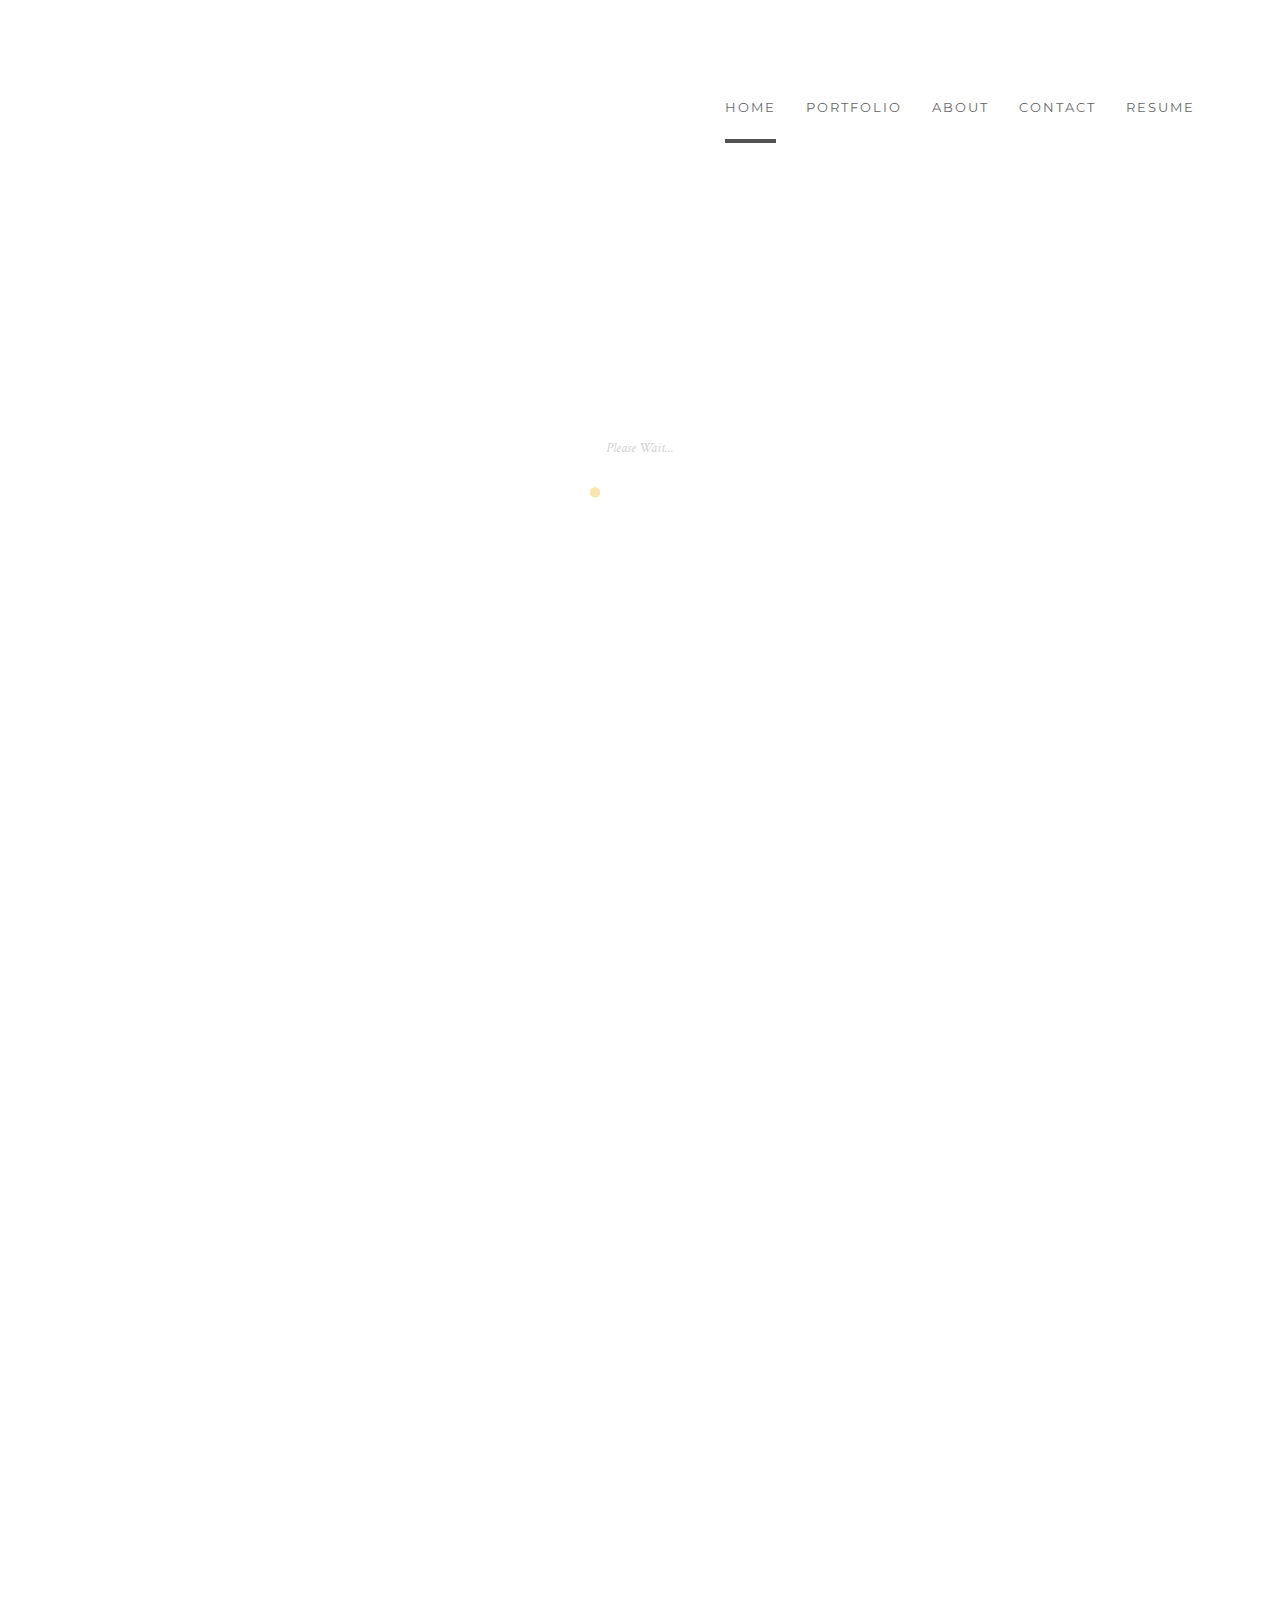
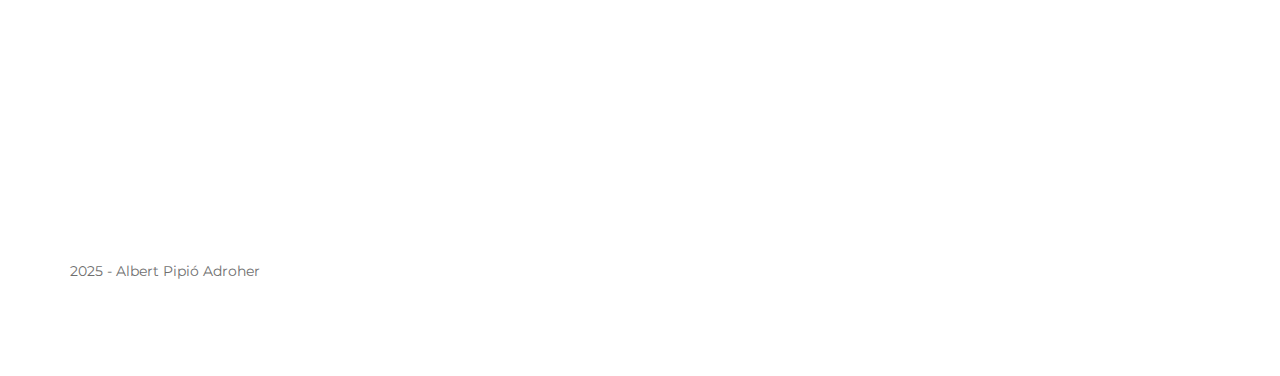
<file: index.html>
<!doctype html>
<html class="no-js" lang="en">

<head>
  <meta name="viewport" content="width=device-width, initial-scale=1.0" />
  <meta http-equiv="content-type" content="text/html; charset=utf-8" />
  <meta name="author" content="Albert_Pipió_Adroher" />
  <meta name='description' content='The Personal Website of Albert Pipió, Full Stack Developer specialized in .NET'>

  <!-- Document Title -->
  <title>Albert Pipió Adroher</title>

  <!-- Favicon -->
  <link rel="shortcut icon" href="images/favicon.ico" type="image/x-icon">
  <link rel="icon" href="images/favicon.ico" type="image/x-icon">
  <link rel="canonical" href="index.html" />

  <!-- FontsOnline -->
  <link href='https://fonts.googleapis.com/css?family=Montserrat:400,700' rel='stylesheet' type='text/css'>
  <link href='https://fonts.googleapis.com/css?family=Crimson+Text:400,400italic,600,600italic,700,700italic'
    rel='stylesheet' type='text/css'>

  <!-- StyleSheets -->
  <link rel="stylesheet" href="css/ionicons.min.css">
  <link rel="stylesheet" href="css/bootstrap/bootstrap.min.css">
  <link rel="stylesheet" href="css/font-awesome.min.css">
  <link rel="stylesheet" href="css/main.css">
  <link rel="stylesheet" href="css/style.css">
  <link rel="stylesheet" href="css/responsive.css">
  <link rel="stylesheet" href="css/animated-link.css">

  <!-- SLIDER REVOLUTION 4.x CSS SETTINGS -->
  <link rel="stylesheet" type="text/css" href="rs-plugin/css/settings.css" media="screen" />

  <!-- COLORS -->
  <link rel="stylesheet" id="color" href="css/colors/black.css">

  <!-- JavaScripts -->
  <script src="js/vendors/modernizr.js"></script>
  <!-- HTML5 Shim and Respond.js IE8 support of HTML5 elements and media queries -->
  <!-- WARNING: Respond.js doesn't work if you view the page via file:// -->
  <!--[if lt IE 9]>
    <script src="https://oss.maxcdn.com/html5shiv/3.7.2/html5shiv.min.js"></script>
    <script src="https://oss.maxcdn.com/respond/1.4.2/respond.min.js"></script>
    <![endif]-->
</head>

<body>

  <!-- LOADER ===========================================-->
  <div id="loader">
    <div class="loader">
      <div class="position-center-center">
        <p class="font-crimson text-center">Please Wait...</p>
        <div class="loading">
          <div class="ball"></div>
          <div class="ball"></div>
          <div class="ball"></div>
        </div>
      </div>
    </div>
  </div>

  <!-- Page Wrapper -->
  <div id="wrap">

    <!-- Header -->
    <header class="header dark-text single-pages">
      <div class="sticky dark-header">
        <div class="container">
          <div class="logo">
            <!-- <a style="color: #141414; font-size: 50px; text-decoration: underline; font-style:bolder; letter-spacing:-6px;">Albert Pipió Adroher</a> -->
        
          </div>

          <!-- Nav -->
          <nav>
            <ul id="ownmenu" class="ownmenu">
              <li class="scroll active"><a href="#wrap">HOME</a></li>
              <li class="scroll"><a href="#portfolio">PORTFOLIO</a></li>
              <li class="scroll"><a href="#about">ABOUT</a></li>
              <li class="scroll"><a href="#contact">CONTACT</a></li>
              <li><a href="https://raw.githubusercontent.com/albertpipio/RESUME/master/CV_Albert_Pipio_Adroher.pdf" target="_blank">RESUME</a></li>
            </ul>
          </nav>
        </div>
      </div>
    </header>
    <!-- End Header -->

    <!--======= HOME MAIN SLIDER =========-->
    <section class="home-slider">
      <div class="tp-banner-container">
        <div class="tp-banner">
          <ul>

            <!-- Slider 1 -->
            <li data-transition="fade" data-slotamount="7">

              <!-- Layer -->
              <div class="tp-caption sft tp-resizeme font-extra-bold" data-x="center" data-hoffset="0" data-y="center"
                data-voffset="-100" data-speed="700" data-start="700" data-easing="easeOutBack" data-customin="x:0;y:0;z:0;
              rotationX:0;rotationY:0;rotationZ:0;
              scaleX:0;scaleY:1;
              skewX:0;skewY:0;
              opacity:0;
              transformPerspective:600;transformOrigin:50% 50%;" data-splitin="none" data-splitout="none"
                data-elementdelay="0.1" data-endelementdelay="0.1" data-endspeed="300" data-captionhidden="on">
                <h1 style="color: #141414; font-size: 90px; font-style:bolder; letter-spacing:-6px;">Albert Pipió
                  Adroher</h1>
              </div>

              <!-- Layer -->
              <div class="tp-caption sfb tp-resizeme font-extra-bold" data-x="center" data-hoffset="0" data-y="center"
                data-voffset="20" data-speed="700" data-start="1200" data-easing="easeOutBack" data-customin="x:0;y:0;z:0;
              rotationX:0;rotationY:0;rotationZ:0;
              scaleX:0;scaleY:1;
              skewX:0;skewY:0;
              opacity:0;
              transformPerspective:600;transformOrigin:50% 50%;" data-splitin="none" data-splitout="none"
                data-elementdelay="0.1" data-endelementdelay="0.1" data-endspeed="300" data-captionhidden="on"
                style="color: #141414; font-size: 75px; font-style:bolder; letter-spacing:-5px;">
                FullStack Developer </div>

              <!-- Layer -->

              <div class="tp-caption skewfromright tp-resizeme" data-x="center" data-hoffset="0" data-y="center"
                data-voffset="120" data-speed="1000" data-start="1700" data-easing="Power3.easeInOut"
                data-splitin="words" data-splitout="none" data-elementdelay="0.1" data-endelementdelay="0.1"
                data-endspeed="300" style="z-index: 6; font-size:18px; color: black;">
                C# | React | .NET | JavaScript | SQL Server </div>



              <!-- Layer -->
              <div class="tp-caption sfb tp-resizeme  font-crimson text-center" data-x="center" data-hoffset="0"
                data-y="center" data-voffset="200" data-speed="0" data-start="2500" data-easing="Power3.easeOut">
                <div class="my-container scroll">
                  <a href="#portfolio"><span></span></a>
                </div>
              </div>
            </li>

            <!-- Slider 1 -->

          </ul>
        </div>
      </div>
    </section>

    <!-- Content -->
    <div id="content">

      <!-- PORTFOLIO -->
      <section id="portfolio" class="portfolio port-wrap padding-top-80 padding-bottom-80 ">
        <!--
      <div class="container"> 
         MAIN HEADING -->
        <div class="heading-block style-4 text-center margin-bottom-50 animate fadeInUp" data-wow-delay="0.4s">
          <h2>Portfolio</h2>
          <span></span>
        </div>
        <!-- 
      </div>

        <!-- PORTFOLIO ITEMS 
          <!-- Work Filter -->
          <ul class="tabs portfolio-filter text-center margin-bottom-80 animate fadeInUp" data-wow-delay="0.4s">
            <li class="tab-title filter-item"><a class="active" href="#." data-filter="*">ALL</a></li>
            <li class="tab-title filter-item"><a href="#." data-filter=".pf-asp">ERP</a></li>
            <li class="tab-title filter-item"><a href="#." data-filter=".pf-csharp">MVC</a></li>
            <li class="tab-title filter-item"><a href="#." data-filter=".pf-node-js">RAZOR</a></li>
            <li class="tab-title filter-item"><a href="#." data-filter=".pf-ef">DTOs</a></li>
            <li class="tab-title filter-item"><a href="#." data-filter=".pf-javascript">Web API</a></li>
          </ul>
    
        <!-- PORTFOLIO ITEMS -->

        <div class="container">
          <div class="items item-space row col-3 " >
            
            <article class="portfolio-item pf-asp animate flipInX" data-wow-delay="0.2s">
              <div class="portfolio-image">
                <a href="#."> <img class="img-responsive" alt="ERP" src="images/portfolio/ERP.png"> </a>
                  <div class="portfolio-overlay style-3">
                    <div class="detail-info" style="height:100%">
                      <h3 style="top:10%;">ERP</h3>
                      <span style="top:10%;">Complete ERP (Enterprise Resource Planning) with Angular on the FE, .NET CORE on the BE, and SQL as DB. Authentication with JWT.</span>
                      <hr class="white">
                      <a class="github-link" href="https://github.com/albertpipio/ProjecteFinal-ERP" target="_blank" ><i class="fa fa-github"></i></a>
                    </div>
                  </div>
                </div>
            </article>
            
            <!-- ITEM -->
            <article class="portfolio-item pf-csharp pf-node-js animate flipInX" data-wow-delay="0.2s">
              <div class="portfolio-image">
                <a href="#."> <img class="img-responsive" alt="Razor" src="images/portfolio/RAZOR.png"> </a>
                  <div class="portfolio-overlay style-3">
                    <div class="detail-info" style="height:100%">
                      <h3 style="top:10%;">Razor Project</h3>
                      <span style="top:10%;">Book List app. Implements ASP.NET MVC ORE 5 and Entity Framework 6.</span>
                      <hr class="white">
                      <a class="github-link" href="https://github.com/albertpipio/RAZOR-PROJECT" target="_blank" ><i class="fa fa-github"></i></a>
                    </div>
                  </div>
                </div>
            </article>

            <!-- ITEM -->
            <article class="portfolio-item pf-ef pf-javascript animate flipInX" data-wow-delay="0.2s">
              <div class="portfolio-image">
                <a href="#."> <img class="img-responsive" alt="DTO" src="images/portfolio/API-DTO.png"> </a>
                <div class="portfolio-overlay style-3">
                  <div class="detail-info" style="height:100%">
                    <h3 style="top:10%;">Web API with DTO</h3>
                    <span style="top:10%;">Web API implementing Data Transfer Object (DTO) to conceal potential sensitive data.</span>
                    <hr class="white">
                    <a class="github-link" href="https://github.com/albertpipio/DTO-PROJECT" target="_blank" ><i class="fa fa-github"></i></a>  
                  </div>
                </div>
              </article>

            <!-- ITEM -->
            <article class="portfolio-item pf-csharp pf-asp animate flipInY" data-wow-delay="0.2s">
              <div class="portfolio-image">
                <a href="#."> <img class="img-responsive" alt="MVC" src="images/portfolio/MVC.png"> </a>
                <div class="portfolio-overlay style-3">
                  <div class="detail-info" style="height:100%">
                    <h3 style="top:10%;">MVC Project</h3>
                    <span style="top:10%;">Web Application Project using an MVC (Model-View-Controller) pattern with a Code First approach.</span>
                    <hr class="white">
                    <a class="github-link" href="https://github.com/albertpipio/MVC-PROJECT" target="_blank" ><i class="fa fa-github"></i></a>                  </div>
                </div>
              </div>
            </article>

            <!-- ITEM -->
            <article class="portfolio-item pf-javascript animate flipInX" data-wow-delay="0.2s">
              <div class="portfolio-image">
                <a href="#."> <img class="img-responsive" alt="API" src="images/portfolio/WEB-API.png"> </a>
                <div class="portfolio-overlay style-3">
                  <div class="detail-info" style="height:100%">
                      <h3 style="top:10%;">Web API</h3>
                      <span style="top:10%;">Web API project with model, controllers and tested with Postman. Queries are in JSON format, using an In Memory Database.</span>
                    <hr class="white">
                    <a class="github-link" href="https://github.com/albertpipio/API-PROJECT" target="_blank" ><i class="fa fa-github"></i></a>
                  </div>
                </div>
              </div>
            </article>

            <!-- ITEM -->
            <article class="portfolio-item pf-csharp pf-javascript animate flipInY" data-wow-delay="0.2s">
              <div class="portfolio-image">
                <a href="#."> <img class="img-responsive" alt="Book Shop" src="images/portfolio/MVC-BOOKSHOP.png"> </a>
                <div class="portfolio-overlay style-3">
                  <div class="detail-info" style="height:100%">
                    <h3 style="top:10%;">Book Shop</h3>
                    <span style="top:10%;">Book Shop API Project built with an MVC pattern, performing CRUD operations. SQL as Database.</span>
                    <hr class="white">
                    <a class="github-link" style="bottom:100%" href="https://github.com/albertpipio/BOOK-SHOP-PROJECT" target="_blank" ><i class="fa fa-github"></i></a>
                  </div>
                </div>
              </div>
            </article>

          </div>
        </div>

      </section>

      <!-- ABOUT -->
      <section id="about" class="padding-top-80 ">
        <div class="container">
          <!-- MAIN HEADING -->
          <div class="heading-block style-5 text-center margin-bottom-50 animate fadeInUp" data-wow-delay="0.4s">
            <h2>About me</h2>
            <span>FullStack developer specialized in .NET and React.</span>
          </div>
        </div>

        <!-- About Me -->
        <div class="about-me">
          <div class="container">
            <div class="row">

              <!-- IMG -->
              <div class="col-md-5 animate fadeInLeft" data-wow-delay="0.4s"> <img class="img-responsive"
                  src="images/about/OpenProfileFront.png" alt="Albert Pipió"> </div>

              <!-- TEXT -->
              <div class="col-md-7 animate fadeInRight" data-wow-delay="0.4s">
                <div class="about-me-text padding-left-50 margin-top-100">
                  <h4>Hi, I’m Albert Pipió Adroher</h4>
                  <span class="font-crimson">FullStack Developer</span>
                  <p class="font-crimson">
                    Specialized in .NET using C# and TypeScript, React for web interfaces and SQL Server for databases with a code first approach.
                  </p>
                  <p class="font-crimson">
                    Experience with MVC web applications, REST APIs, Entity Framework, SharePoint Online, Azure Services and Blob Storage.
                  </p>
                  <p class="font-crimson">
                    Experience with Git for version control and Agile methodologies.
                  </p>
                  <p class="font-crimson">
                    I work autonomously but thrive in a group.
                  </p>
                  <p class="font-crimson">
                    From Catalonia, Spain.
                  </p>
                  <p class="font-crimson">
                    Click <a href="https://raw.githubusercontent.com/albertpipio/RESUME/master/CV_Albert_Pipio_Adroher.pdf" target="_blank">here</a> to download my CV. 
                  </p>
                </div>
              </div>
            </div>
          </div>
      </section>



      <!-- Contact Me -->
      <section id="contact" class="contact style-3 padding-bottom-80 padding-top-80">
        <!-- Contact  -->
        <div class="container">

          <!-- MAIN HEADING -->
          <div class="heading-block style-4 text-center margin-bottom-50 animate fadeInUp" data-wow-delay="0.4s">
            <h2>Get in touch</h2>
            <span></span>
          </div>

          <div class="heading-block style-4 text-center margin-bottom-50 animate fadeInUp" data-wow-delay="0.4s">
            <h3>albertpipio@gmail.com</h3>
            <span></span>
          </div>


          <div class="heading-block style-4 text-center margin-bottom-50 animate fadeInUp" data-wow-delay="0.4s">
            <h3>(34) 618 365 262</h3>
            <span></span>
          </div>

          <!-- Social Icon-->
          <ul class="social-icons text-center animate fadeInUp" data-wow-delay="0.4s">
            <li> <a target="_blank" href="https://es.linkedin.com/in/albert-pipi%C3%B3-adroher-a18a57234"><i class="fa fa-linkedin"></i></a>
            </li>
            <li> <a target="_blank" href="https://github.com/albertpipio"><i class="fa fa-github"></i></a></li>
          </ul>
          <br><br>

          <p>2025 - Albert Pipió Adroher</p>

        </div>
    </div>
    </section>

  </div>

  <!-- End Content -->

  <!-- GO TO TOP -->
  <a href="#" class="cd-top"><i class="fa fa-angle-up"></i></a>

  <!-- JavaScripts -->

  <script src="js/vendors/jquery/jquery.min.js"></script>
  
  <script src="js/vendors/wow.min.js"></script>
  <script src="js/vendors/bootstrap.min.js"></script>
  <script src="js/vendors/own-menu.js"></script>
  <script src="js/vendors/flexslider/jquery.flexslider-min.js"></script>
  <script src="js/vendors/jquery.countTo.js"></script>
  <script src="js/vendors/jquery.isotope.min.js"></script>
  <script src="js/vendors/jquery.bxslider.min.js"></script>
  <script src="js/vendors/owl.carousel.min.js"></script>
  <script src="js/vendors/jquery.sticky.js"></script>
  <script src="js/vendors/color-switcher.js"></script>

  <!-- SLIDER REVOLUTION 4.x SCRIPTS  -->
  <script type="text/javascript" src="rs-plugin/js/jquery.themepunch.tools.min.js"></script>
  <script type="text/javascript" src="rs-plugin/js/jquery.themepunch.revolution.min.js"></script>
  <script src="js/zap.js"></script>


</body>

</html>
</file>
<file: css/main.css>
/*=======================================================
			Page Loader
========================================================*/
#loader {
	position: fixed;
	top: 0;
	left: 0;
	height: 100%;
	width: 100%;
	background: rgba(255,255,255,1);
	z-index: 999999;
	opacity: 1;
	text-align: center;
}
.loading {
	-webkit-align-self: center;
	-ms-flex-item-align: center;
	align-self: center;
	width: 100px;
	margin: 0 auto;
	margin-top: 25px;
	position: relative;
	text-indent: -9999em;
}
#loader p {
	font-style: italic;
	margin-top: 20px;
}
.ball {
	border-radius: 50%;
	background: #eeb013;
	width: 10px;
	height: 10px;
	position: absolute;
	-webkit-animation: loading 1.2s linear infinite;
	animation: loading 1.2s linear infinite;
}
.ball:nth-of-type(2) {
	-webkit-animation-delay: 0.4s;
	animation-delay: 0.4s;
}
.ball:nth-of-type(3) {
	-webkit-animation-delay: 0.8s;
	animation-delay: 0.8s;
}
 @-webkit-keyframes loading {
 0% {
 opacity: 0;
 -webkit-transform: scale(0.5);
 transform: scale(0.5);
}
 20% {
 opacity: 1;
 -webkit-transform: scale(1);
 transform: scale(1);
}
 40% {
 -webkit-transform: translate3d(33px, 0, 0);
 transform: translate3d(33px, 0, 0);
}
 60% {
 -webkit-transform: translate3d(66px, 0, 0);
 transform: translate3d(66px, 0, 0);
}
 80% {
 -webkit-transform: translate3d(99px, 0, 0);
 transform: translate3d(99px, 0, 0);
 opacity: 1;
}
 100% {
 -webkit-transform: translate3d(99px, 0, 0) scale(0.5);
 transform: translate3d(99px, 0, 0) scale(0.5);
 opacity: 0;
}
}
 @keyframes loading {
 0% {
 opacity: 0;
 -webkit-transform: scale(0.5);
 transform: scale(0.5);
}
 20% {
 opacity: 1;
 -webkit-transform: scale(1);
 transform: scale(1);
}
 40% {
 -webkit-transform: translate3d(33px, 0, 0);
 transform: translate3d(33px, 0, 0);
}
 60% {
 -webkit-transform: translate3d(66px, 0, 0);
 transform: translate3d(66px, 0, 0);
}
 80% {
 -webkit-transform: translate3d(99px, 0, 0);
 transform: translate3d(99px, 0, 0);
 opacity: 1;
}
 100% {
 -webkit-transform: translate3d(99px, 0, 0) scale(0.5);
 transform: translate3d(99px, 0, 0) scale(0.5);
 opacity: 0;
}
}
.ownmenu {
	width: 75%;
	padding: 0;
	margin: 0;
	float: right;
	list-style: none;
}
.ownmenu li {
	display: inline-block;
	float: left;
}
.ownmenu a {
	-o-transition: all .3s linear;
	-webkit-transition: all .3s linear;
	-moz-transition: all .3s linear;
	transition: all .3s linear;
	outline: none;
	z-index: 10;
}
.ownmenu li {
}
.ownmenu ul.dropdown, .ownmenu ul.dropdown li ul.dropdown {
	list-style: none;
	margin: 0;
	padding: 0;
	display: none;
	position: absolute;
	z-index: 99;
	padding-left: 0px;
	width: 250px;
	background: none;
	padding: 20px 35px;
}
.ownmenu ul.dropdown li ul.dropdown {
	left: 100%;
	top: inherit;
	background: #272727;
}
header nav .ownmenu ul.dropdown .indicator {
	display: block;
	left: 0px;
	margin-left: 0px;
}
.ownmenu ul.dropdown li {
	clear: both;
	width: 100%;
}
.ownmenu ul.dropdown li a {
	width: 100%;
	padding: 12px 24px 12px;
	display: inline-block;
	float: left;
	clear: both;
	text-decoration: none;
	color: #999;
	box-sizing: border-box;
	-moz-box-sizing: border-box;
	-webkit-box-sizing: border-box;
}
.ownmenu ul.dropdown li:hover > a {
	color: #e4a913 !important;
}
.ownmenu ul.dropdown li ul.dropdown.left {
	left: auto;
	right: 100%;
}
.ownmenu .indicator {
	position: relative;
	right: 5px;
	font-size: 14px;
	float: right;
}
.ownmenu ul li .indicator {
	font-size: 12px;
	top: 1px;
	left: 10px;
}
.ownmenu ul.dropdown {
	top: 54px;
}
.ownmenu > li > .megamenu {
	top: 54px;
}
.ownmenu > li > .megamenu {
	position: absolute;
	display: none;
	background: #fff;
	width: 25%;
	font-size: 12px;
	color: #999;
	z-index: 99;
	padding: 0 0px;
	-webkit-box-sizing: border-box;
	-moz-box-sizing: border-box;
	box-sizing: border-box;
}
.ownmenu li > .megamenu ul {
	margin: 0px;
	float: left;
	padding: 0;
	display: block;
	position: relative;
	width: 100%;
}
.ownmenu li > .megamenu ul li {
	width: 100%;
	padding: 0px;
}
.ownmenu li > .megamenu ul li.title {
	margin: 0 0 8px;
	padding: 0 0 5px;
	font-size: 14px;
	border-bottom: solid 1px #666;
}
.ownmenu li > .megamenu h5 {
	width: 100%;
	margin: 0;
	padding: 0;
}
.ownmenu li > .megamenu a {
	color: #999;
	text-decoration: none;
	font-size: 12px;
	-webkit-transition: color 0.3s linear;
	-moz-transition: color 0.3s linear;
	-o-transition: color 0.3s linear;
	transition: color 0.3s linear;
}
.ownmenu li > .megamenu a:hover {
	color: #dedede;
}
.ownmenu .megamenu img {
	width: 100%;
	-webkit-transition: border 0.3s linear;
	-moz-transition: border 0.3s linear;
	-o-transition: border 0.3s linear;
	transition: border 0.3s linear;
}
.ownmenu > li.fix-sub > .megamenu, .ownmenu > li.fix-sub > .megamenu.half-width, .ownmenu > li.fix-sub > .dropdown {
}
.ownmenu > li > .megamenu.half-width {
	width: 50%;
}
.ownmenu > li > .megamenu.full-width {
	width: 100%;
	left: 0;
	text-align: left;
}
.ownmenu li > .megamenu form {
	width: 100%;
}
.ownmenu li > .megamenu form input[type="text"], .ownmenu li > .megamenu form textarea {
	padding: 5px;
	color: #999;
	background: #444;
	font-size: 14px;
	border: solid 1px transparent;
	outline: none;
	-webkit-box-sizing: border-box;
	-moz-box-sizing: border-box;
	box-sizing: border-box;
	-webkit-transition: border 0.3s linear;
	-moz-transition: border 0.3s linear;
	-o-transition: border 0.3s linear;
	transition: border 0.3s linear;
}
.ownmenu li > .megamenu form input[type="text"]:focus, .ownmenu li > .megamenu form textarea:focus {
	border-color: #e0e0e0;
}
.ownmenu li > .megamenu form input[type="text"] {
	width: 100%;
	margin-top: 10px;
}
.ownmenu li > .megamenu form textarea {
	width: 100%;
	margin-top: 10px;
}
.ownmenu li > .megamenu form input[type="submit"] {
	width: 25%;
	float: right;
	height: 30px;
	margin-top: 10px;
	border: none;
	cursor: pointer;
	background: #444;
	color: #777;
	-webkit-transition: background 0.3s linear;
	-moz-transition: background 0.3s linear;
	-o-transition: background 0.3s linear;
	transition: background 0.3s linear;
}
.ownmenu li > .megamenu form input[type="submit"]:hover {
	background: #e0e0e0;
	color: #555;
}
.megamenu .row {
}
.ownmenu > li.right {
	float: right;
}
.ownmenu > li.right > .megamenu, .ownmenu > li.right > .megamenu.half-width, .ownmenu > li.right > .dropdown {
	right: 0;
}
.ownmenu > li.jsright {
	float: right;
}
.ownmenu > li.jsright.last > .megamenu, .ownmenu > li.jsright.last > .megamenu.half-width, .ownmenu > li.jsright.last > .dropdown {
	right: 0;
}
.ownmenu > li > a > i {
	line-height: 23px !important;
	margin-right: 6px;
	font-size: 18px;
	float: left;
}
.ownmenu > li.showhide {
	display: none;
	width: 100%;
	height: 50px;
	cursor: pointer;
	color: #999;
}
.ownmenu > li.showhide span.title {
	margin: 15px 0 0 25px;
	float: left;
}
.ownmenu > li.showhide span.icon {
	margin: 17px 20px;
	float: right;
}
.ownmenu > li.showhide .icon em {
	margin-bottom: 3px;
	display: block;
	width: 20px;
	height: 2px;
	background: #999;
}
@media (max-width:767px) {
.ownmenu > li {
	display: block;
	width: 100%;
	box-sizing: border-box;
	-moz-box-sizing: border-box;
	-webkit-box-sizing: border-box;
}
.ownmenu > li > a {
	padding: 15px 25px;
}
.ownmenu a {
	width: 100%;
	box-sizing: border-box;
	-moz-box-sizing: border-box;
	-webkit-box-sizing: border-box;
}
.ownmenu ul.dropdown, .ownmenu ul.dropdown li ul.dropdown {
	width: 100% !important;
	left: 0;
	position: static !important;
	border: none;
	box-sizing: border-box;
	-moz-box-sizing: border-box;
	-webkit-box-sizing: border-box;
}
.ownmenu ul.dropdown li {
	border: none;
}
.ownmenu ul.dropdown > li > a {
	padding-left: 40px !important;
}
.ownmenu > li > .megamenu {
	width: 100% !important;
	position: static;
	border-top: none;
}
.ownmenu > li > ul.dropdown > li > ul.dropdown > li > a {
	padding-left: 60px !important;
}
.ownmenu > li > ul.dropdown > li > ul.dropdown > li > ul.dropdown > li > a {
	padding-left: 80px !important;
}
}
.flex-container a:hover, .flex-slider a:hover, .flex-container a:focus, .flex-slider a:focus {
	outline: none;
}
.slides, .slides > li, .flex-control-nav, .flex-direction-nav {
	margin: 0;
	padding: 0;
	list-style: none;
}
.flex-pauseplay span {
	text-transform: capitalize;
}
.flexslider {
	margin: 0;
	padding: 0;
}
.flexslider .slides > li {
	display: none;
	-webkit-backface-visibility: hidden;
}
.flexslider .slides img {
	width: 100%;
	display: block;
}
.flexslider .slides:after {
	content: "\0020";
	display: block;
	clear: both;
	visibility: hidden;
	line-height: 0;
	height: 0;
}
html[xmlns] .flexslider .slides {
	display: block;
}
* html .flexslider .slides {
	height: 1%;
}
.no-js .flexslider .slides > li:first-child {
	display: block;
}
.flexslider {
	position: relative;
	zoom: 1;
}
.flexslider .slides {
	zoom: 1;
}
.flexslider .slides img {
	height: auto;
}
.flex-viewport {
	max-height: 2000px;
	-webkit-transition: all 1s ease;
	-moz-transition: all 1s ease;
	-ms-transition: all 1s ease;
	-o-transition: all 1s ease;
	transition: all 1s ease;
}
.loading .flex-viewport {
	max-height: 300px;
}
.carousel li {
	margin-right: 5px;
}
.flex-direction-nav {
*height:0;
}
.flex-direction-nav a {
	text-decoration: none;
	display: block;
	width: 40px;
	height: 40px;
	margin: -20px 0 0;
	position: absolute;
	top: 50%;
	z-index: 10;
	overflow: hidden;
	opacity: 0;
	cursor: pointer;
	color: rgba(0, 0, 0, 0.8);
	text-shadow: 1px 1px 0 rgba(255, 255, 255, 0.3);
	-webkit-transition: all 0.3s ease-in-out;
	-moz-transition: all 0.3s ease-in-out;
	-ms-transition: all 0.3s ease-in-out;
	-o-transition: all 0.3s ease-in-out;
	transition: all 0.3s ease-in-out;
}
.flex-direction-nav a:before {
	font-family: "flexslider-icon";
	font-size: 40px;
	display: inline-block;
	content: '\f001';
	color: rgba(0, 0, 0, 0.8);
	text-shadow: 1px 1px 0 rgba(255, 255, 255, 0.3);
}
.flex-direction-nav a.flex-next:before {
	content: '\f002';
}
.flex-direction-nav .flex-prev {
	left: -50px;
}
.flex-direction-nav .flex-next {
	right: -50px;
	text-align: right;
}
.flexslider:hover .flex-direction-nav .flex-prev {
	opacity: 0.7;
	left: 10px;
}
.flexslider:hover .flex-direction-nav .flex-prev:hover {
	opacity: 1;
}
.flexslider:hover .flex-direction-nav .flex-next {
	opacity: 0.7;
	right: 10px;
}
.flexslider:hover .flex-direction-nav .flex-next:hover {
	opacity: 1;
}
.flex-direction-nav .flex-disabled {
	opacity: 0!important;
	filter: alpha(opacity=0);
	cursor: default;
}
.flex-pauseplay a {
	display: block;
	width: 20px;
	height: 20px;
	position: absolute;
	bottom: 5px;
	left: 10px;
	opacity: 0.8;
	z-index: 10;
	overflow: hidden;
	cursor: pointer;
	color: #000;
}
.flex-pauseplay a:before {
	font-family: "flexslider-icon";
	font-size: 20px;
	display: inline-block;
	content: '\f004';
}
.flex-pauseplay a:hover {
	opacity: 1;
}
.flex-pauseplay a.flex-play:before {
	content: '\f003';
}
.flex-control-nav {
	width: 100%;
	position: absolute;
	bottom: -40px;
	text-align: center;
}
.flex-control-nav li {
	margin: 0 6px;
	display: inline-block;
	zoom: 1;
*display:inline;
}
.flex-control-paging li a {
	width: 11px;
	height: 11px;
	display: block;
	background: #666;
	background: rgba(0, 0, 0, 0.5);
	cursor: pointer;
	text-indent: -9999px;
	-webkit-box-shadow: inset 0 0 3px rgba(0, 0, 0, 0.3);
	-moz-box-shadow: inset 0 0 3px rgba(0, 0, 0, 0.3);
	-o-box-shadow: inset 0 0 3px rgba(0, 0, 0, 0.3);
	box-shadow: inset 0 0 3px rgba(0, 0, 0, 0.3);
	-webkit-border-radius: 20px;
	-moz-border-radius: 20px;
	border-radius: 20px;
}
.flex-control-paging li a:hover {
	background: #333;
	background: rgba(0, 0, 0, 0.7);
}
.flex-control-paging li a.flex-active {
	background: #000;
	background: rgba(0, 0, 0, 0.9);
	cursor: default;
}
.flex-control-thumbs {
	margin: 5px 0 0;
	position: static;
	overflow: hidden;
}
.flex-control-thumbs li {
	width: 33.3333%;
	float: left;
	padding: 10px;
	margin: 0;
}
.flex-control-thumbs img {
	width: 100%;
	height: auto;
	display: block;
	opacity: .7;
	cursor: pointer;
	-webkit-transition: all 1s ease;
	-moz-transition: all 1s ease;
	-ms-transition: all 1s ease;
	-o-transition: all 1s ease;
	transition: all 1s ease;
}
.flex-control-thumbs img:hover {
	opacity: 1;
}
.flex-control-thumbs .flex-active {
	opacity: 1;
	cursor: default;
}
.checkbox {
}
.checkbox label {
	display: inline-block;
	vertical-align: middle;
	position: relative;
	padding-left: 25px;
	line-height: 19px;
}
.checkbox label::before {
	content: "";
	display: inline-block;
	position: absolute;
	width: 17px;
	height: 17px;
	left: 0;
	margin-left: -20px;
	border: 1px solid #272727;
	border-radius: 0px;
	background-color: #fff;
	-webkit-transition: border 0.15s ease-in-out, color 0.15s ease-in-out;
	-o-transition: border 0.15s ease-in-out, color 0.15s ease-in-out;
	transition: border 0.15s ease-in-out, color 0.15s ease-in-out;
}
.checkbox label::after {
	display: inline-block;
	position: absolute;
	width: 16px;
	height: 16px;
	left: 0;
	top: 0;
	margin-left: 0px;
	padding-left: 3px;
	padding-top: 1px;
	font-size: 11px;
	color: #555555;
	line-height: 15px;
}
.checkbox input[type="checkbox"], .checkbox input[type="radio"] {
	opacity: 0;
	z-index: 1;
}
.checkbox input[type="checkbox"]:focus + label::before, .checkbox input[type="radio"]:focus + label::before {
	outline: thin dotted;
	outline: 5px auto -webkit-focus-ring-color;
	outline-offset: -2px;
}
.checkbox input[type="checkbox"]:checked + label::after, .checkbox input[type="radio"]:checked + label::after {
	font-family: "FontAwesome";
	content: "\f00c";
}
.checkbox input[type="checkbox"]:disabled + label, .checkbox input[type="radio"]:disabled + label {
	opacity: 0.65;
}
.checkbox input[type="checkbox"]:disabled + label::before, .checkbox input[type="radio"]:disabled + label::before {
	background-color: #eeeeee;
	cursor: not-allowed;
}
.checkbox.checkbox-circle label::before {
	border-radius: 50%;
}
.checkbox.checkbox-inline {
	margin-top: 0;
}
.checkbox-primary input[type="checkbox"]:checked + label::before, .checkbox-primary input[type="radio"]:checked + label::before {
	background-color: #337ab7;
	border-color: #337ab7;
}
.checkbox-primary input[type="checkbox"]:checked + label::after, .checkbox-primary input[type="radio"]:checked + label::after {
	color: #fff;
}
.checkbox-danger input[type="checkbox"]:checked + label::before, .checkbox-danger input[type="radio"]:checked + label::before {
	background-color: #d9534f;
	border-color: #d9534f;
}
.checkbox-danger input[type="checkbox"]:checked + label::after, .checkbox-danger input[type="radio"]:checked + label::after {
	color: #fff;
}
.checkbox-info input[type="checkbox"]:checked + label::before, .checkbox-info input[type="radio"]:checked + label::before {
	background-color: #5bc0de;
	border-color: #5bc0de;
}
.checkbox-info input[type="checkbox"]:checked + label::after, .checkbox-info input[type="radio"]:checked + label::after {
	color: #fff;
}
.checkbox-warning input[type="checkbox"]:checked + label::before, .checkbox-warning input[type="radio"]:checked + label::before {
	background-color: #f0ad4e;
	border-color: #f0ad4e;
}
.checkbox-warning input[type="checkbox"]:checked + label::after, .checkbox-warning input[type="radio"]:checked + label::after {
	color: #fff;
}
.checkbox-success input[type="checkbox"]:checked + label::before, .checkbox-success input[type="radio"]:checked + label::before {
	background-color: #5cb85c;
	border-color: #5cb85c;
}
.checkbox-success input[type="checkbox"]:checked + label::after, .checkbox-success input[type="radio"]:checked + label::after {
	color: #fff;
}
.radio {
	padding-left: 20px;
}
.radio label {
	display: inline-block;
	vertical-align: middle;
	position: relative;
	padding-left: 5px;
}
.radio label::before {
	content: "";
	display: inline-block;
	position: absolute;
	width: 17px;
	height: 17px;
	left: 0;
	margin-left: -20px;
	border: 1px solid #cccccc;
	border-radius: 50%;
	background-color: #fff;
	-webkit-transition: border 0.15s ease-in-out;
	-o-transition: border 0.15s ease-in-out;
	transition: border 0.15s ease-in-out;
}
.radio label::after {
	display: inline-block;
	position: absolute;
	content: " ";
	width: 11px;
	height: 11px;
	left: 3px;
	top: 3px;
	margin-left: -20px;
	border-radius: 50%;
	background-color: #555555;
	-webkit-transform: scale(0, 0);
	-ms-transform: scale(0, 0);
	-o-transform: scale(0, 0);
	transform: scale(0, 0);
	-webkit-transition: -webkit-transform 0.1s cubic-bezier(0.8, -0.33, 0.2, 1.33);
	-moz-transition: -moz-transform 0.1s cubic-bezier(0.8, -0.33, 0.2, 1.33);
	-o-transition: -o-transform 0.1s cubic-bezier(0.8, -0.33, 0.2, 1.33);
	transition: transform 0.1s cubic-bezier(0.8, -0.33, 0.2, 1.33);
}
.radio input[type="radio"] {
	opacity: 0;
	z-index: 1;
}
.radio input[type="radio"]:focus + label::before {
	outline: thin dotted;
	outline: 5px auto -webkit-focus-ring-color;
	outline-offset: -2px;
}
.radio input[type="radio"]:checked + label::after {
	-webkit-transform: scale(1, 1);
	-ms-transform: scale(1, 1);
	-o-transform: scale(1, 1);
	transform: scale(1, 1);
}
.radio input[type="radio"]:disabled + label {
	opacity: 0.65;
}
.radio input[type="radio"]:disabled + label::before {
	cursor: not-allowed;
}
.radio.radio-inline {
	margin-top: 0;
}
.radio-primary input[type="radio"] + label::after {
	background-color: #337ab7;
}
.radio-primary input[type="radio"]:checked + label::before {
	border-color: #337ab7;
}
.radio-primary input[type="radio"]:checked + label::after {
	background-color: #337ab7;
}
.radio-danger input[type="radio"] + label::after {
	background-color: #d9534f;
}
.radio-danger input[type="radio"]:checked + label::before {
	border-color: #d9534f;
}
.radio-danger input[type="radio"]:checked + label::after {
	background-color: #d9534f;
}
.radio-info input[type="radio"] + label::after {
	background-color: #5bc0de;
}
.radio-info input[type="radio"]:checked + label::before {
	border-color: #5bc0de;
}
.radio-info input[type="radio"]:checked + label::after {
	background-color: #5bc0de;
}
.radio-warning input[type="radio"] + label::after {
	background-color: #f0ad4e;
}
.radio-warning input[type="radio"]:checked + label::before {
	border-color: #f0ad4e;
}
.radio-warning input[type="radio"]:checked + label::after {
	background-color: #f0ad4e;
}
.radio-success input[type="radio"] + label::after {
	background-color: #5cb85c;
}
.radio-success input[type="radio"]:checked + label::before {
	border-color: #5cb85c;
}
.radio-success input[type="radio"]:checked + label::after {
	background-color: #5cb85c;
}
input[type="checkbox"].styled:checked + label:after, input[type="radio"].styled:checked + label:after {
	font-family: 'FontAwesome';
	content: "\f00c";
}
input[type="checkbox"] .styled:checked + label::before, input[type="radio"] .styled:checked + label::before {
	color: #fff;
}
input[type="checkbox"] .styled:checked + label::after, input[type="radio"] .styled:checked + label::after {
	color: #fff;
}
.bx-wrapper {
	position: relative;
	margin: 0 auto 0px;
	padding: 0;
*zoom:1;
}
.bx-wrapper img {
	max-width: 100%;
	display: block;
}
.bx-wrapper .bx-viewport {
	left: -5px;
	-webkit-transform: translatez(0);
	-moz-transform: translatez(0);
	-ms-transform: translatez(0);
	-o-transform: translatez(0);
	transform: translatez(0);
}
.bx-wrapper .bx-pager, .bx-wrapper .bx-controls-auto {
	position: absolute;
	bottom: 0px;
	width: 100%;
}
.bx-wrapper .bx-loading {
}
.bx-wrapper .bx-pager {
	text-align: center;
	font-size: .85em;
	font-family: Arial;
	font-weight: bold;
	color: #666;
	padding-top: 20px;
}
.bx-wrapper .bx-pager .bx-pager-item, .bx-wrapper .bx-controls-auto .bx-controls-auto-item {
	display: inline-block;
*zoom:1;
*display:inline;
}
.bx-wrapper .bx-pager.bx-default-pager a {
	background: #d8d8d8;
	text-indent: -9999px;
	display: block;
	width: 12px;
	height: 12px;
	margin: 0 5px;
	outline: 0;
	-moz-border-radius: 5px;
	-webkit-border-radius: 5px;
	border-radius: 5px;
}
.bx-wrapper .bx-pager.bx-default-pager a:hover, .bx-wrapper .bx-pager.bx-default-pager a.active {
	background: #eeb013;
}
.bx-wrapper .bx-prev {
}
.bx-wrapper .bx-prev:before {
	height: 35px;
	width: 35px;
	background: #fff;
	color: #181818;
	content: "\f105";
	font-family: 'FontAwesome';
	position: relative;
}
.bx-wrapper .bx-next {
}
.bx-wrapper .bx-prev:hover {
	background-position: 0 0;
}
.bx-wrapper .bx-next:hover {
	background-position: -43px 0;
}
.bx-wrapper .bx-controls-direction a {
	position: absolute;
	top: 50%;
	margin-top: -16px;
	outline: 0;
	width: 35px;
	height: 35px;
	background: #fff;
	text-indent: -9999px;
	z-index: 9999;
}
.bx-wrapper .bx-controls-direction a.disabled {
	display: none;
}
.bx-wrapper .bx-controls-auto {
	text-align: center;
}
.bx-wrapper .bx-controls-auto .bx-start {
	display: block;
	text-indent: -9999px;
	width: 10px;
	height: 11px;
	outline: 0;
	margin: 0 3px;
}
.bx-wrapper .bx-controls-auto .bx-start:hover, .bx-wrapper .bx-controls-auto .bx-start.active {
	background-position: -86px 0;
}
.bx-wrapper .bx-controls-auto .bx-stop {
	display: block;
	text-indent: -9999px;
	width: 9px;
	height: 11px;
	outline: 0;
	background: url(images/controls.html) -86px -44px no-repeat;
	margin: 0 3px;
}
.bx-wrapper .bx-controls-auto .bx-stop:hover, .bx-wrapper .bx-controls-auto .bx-stop.active {
	background-position: -86px -33px;
}
.bx-wrapper .bx-controls.bx-has-controls-auto.bx-has-pager .bx-pager {
	text-align: left;
	width: 80%;
}
.bx-wrapper .bx-controls.bx-has-controls-auto.bx-has-pager .bx-controls-auto {
	right: 0;
	width: 35px;
}
.bx-wrapper .bx-caption {
	position: absolute;
	bottom: 0;
	left: 0;
	background: #666\9;
	background: rgba(80, 80, 80, 0.75);
	width: 100%;
}
.bx-wrapper .bx-caption span {
	color: #fff;
	font-family: Arial;
	display: block;
	font-size: .85em;
	padding: 10px;
}
.owl-carousel .animated {
	-webkit-animation-duration: 1000ms;
	animation-duration: 1000ms;
	-webkit-animation-fill-mode: both;
	animation-fill-mode: both;
}
.owl-carousel .owl-animated-in {
	z-index: 0;
}
.owl-carousel .owl-animated-out {
	z-index: 1;
}
.owl-carousel .fadeOut {
	-webkit-animation-name: fadeOut;
	animation-name: fadeOut;
}
@-webkit-keyframes fadeOut {
0% {
opacity:1;
}
100% {
opacity:0;
}
}
@keyframes fadeOut {
0% {
opacity:1;
}
100% {
opacity:0;
}
}
.owl-height {
	-webkit-transition: height 500ms ease-in-out;
	-moz-transition: height 500ms ease-in-out;
	-ms-transition: height 500ms ease-in-out;
	-o-transition: height 500ms ease-in-out;
	transition: height 500ms ease-in-out;
}
.owl-carousel {
	display: none;
	width: 100%;
	-webkit-tap-highlight-color: transparent;
	position: relative;
	z-index: 1;
}
.owl-carousel .owl-stage {
	position: relative;
	-ms-touch-action: pan-Y;
}
.owl-carousel .owl-stage:after {
	content: ".";
	display: block;
	clear: both;
	visibility: hidden;
	line-height: 0;
	height: 0;
}
.owl-carousel .owl-stage-outer {
	position: relative;
	overflow: hidden;
	-webkit-transform: translate3d(0px, 0px, 0px);
}
.owl-carousel .owl-controls .owl-nav .owl-prev, .owl-carousel .owl-controls .owl-nav .owl-next, .owl-carousel .owl-controls .owl-dot {
	cursor: pointer;
	cursor: hand;
	-webkit-user-select: none;
	-khtml-user-select: none;
	-moz-user-select: none;
	-ms-user-select: none;
	user-select: none;
}
.owl-carousel.owl-loaded {
	display: block;
}
.owl-carousel.owl-loading {
	opacity: 0;
	display: block;
}
.owl-carousel.owl-hidden {
	opacity: 0;
}
.owl-carousel .owl-refresh .owl-item {
	display: none;
}
.owl-carousel .owl-item {
	position: relative;
	min-height: 1px;
	float: left;
	-webkit-backface-visibility: hidden;
	-webkit-tap-highlight-color: transparent;
	-webkit-touch-callout: none;
	-webkit-user-select: none;
	-moz-user-select: none;
	-ms-user-select: none;
	user-select: none;
}
.owl-carousel .owl-item img {
	display: block;
	-webkit-transform-style: preserve-3d;
}
.owl-carousel.owl-text-select-on .owl-item {
	-webkit-user-select: auto;
	-moz-user-select: auto;
	-ms-user-select: auto;
	user-select: auto;
}
.owl-carousel .owl-grab {
	cursor: move;
	cursor: -webkit-grab;
	cursor: -o-grab;
	cursor: -ms-grab;
	cursor: grab;
}
.owl-carousel.owl-rtl {
	direction: rtl;
}
.owl-carousel.owl-rtl .owl-item {
	float: right;
}
.no-js .owl-carousel {
	display: block;
}
.owl-carousel .owl-item .owl-lazy {
	opacity: 0;
	-webkit-transition: opacity 400ms ease;
	-moz-transition: opacity 400ms ease;
	-ms-transition: opacity 400ms ease;
	-o-transition: opacity 400ms ease;
	transition: opacity 400ms ease;
}
.owl-carousel .owl-item img {
	transform-style: preserve-3d;
}
.owl-carousel .owl-video-wrapper {
	position: relative;
	height: 100%;
	background: #000;
}
.owl-carousel .owl-video-play-icon {
	position: absolute;
	height: 80px;
	width: 80px;
	left: 50%;
	top: 50%;
	margin-left: -40px;
	margin-top: -40px;
	cursor: pointer;
	z-index: 1;
	-webkit-backface-visibility: hidden;
	-webkit-transition: scale 100ms ease;
	-moz-transition: scale 100ms ease;
	-ms-transition: scale 100ms ease;
	-o-transition: scale 100ms ease;
	transition: scale 100ms ease;
}
.owl-carousel .owl-video-play-icon:hover {
	-webkit-transition: scale(1.3, 1.3);
	-moz-transition: scale(1.3, 1.3);
	-ms-transition: scale(1.3, 1.3);
	-o-transition: scale(1.3, 1.3);
	transition: scale(1.3, 1.3);
}
.owl-carousel .owl-video-playing .owl-video-tn, .owl-carousel .owl-video-playing .owl-video-play-icon {
	display: none;
}
.owl-carousel .owl-video-tn {
	opacity: 0;
	height: 100%;
	background-position: center center;
	background-repeat: no-repeat;
	-webkit-background-size: contain;
	-moz-background-size: contain;
	-o-background-size: contain;
	background-size: contain;
	-webkit-transition: opacity 400ms ease;
	-moz-transition: opacity 400ms ease;
	-ms-transition: opacity 400ms ease;
	-o-transition: opacity 400ms ease;
	transition: opacity 400ms ease;
}
.owl-carousel .owl-video-frame {
	position: relative;
	z-index: 1;
}
@media screen and (max-width:860px) {
.flex-direction-nav .flex-prev {
	opacity: 1;
	left: 10px;
}
.flex-direction-nav .flex-next {
	opacity: 1;
	right: 10px;
}
}
.bootstrap-select {
	width: 220px \0
}
.bootstrap-select>.dropdown-toggle {
	width: 100%;
	padding-right: 25px
}
.error .bootstrap-select .dropdown-toggle, .has-error .bootstrap-select .dropdown-toggle {
	border-color: #b94a48
}
.bootstrap-select.fit-width {
	width: auto!important
}
.bootstrap-select:not([class*=col-]):not([class*=form-control]):not(.input-group-btn) {
}
.bootstrap-select .dropdown-toggle:focus {
	outline: thin dotted #333!important;
	outline: 5px auto -webkit-focus-ring-color!important;
	outline-offset: -2px
}
.bootstrap-select.form-control {
	margin-bottom: 0;
	padding: 0;
	border: none
}
.bootstrap-select.form-control:not([class*=col-]) {
	width: 100%
}
.bootstrap-select.form-control.input-group-btn {
	z-index: auto
}
.bootstrap-select.btn-group:not(.input-group-btn), .bootstrap-select.btn-group[class*=col-] {
	float: none;
	display: inline-block;
	margin-left: 0
}
.bootstrap-select.btn-group.dropdown-menu-right, .bootstrap-select.btn-group[class*=col-].dropdown-menu-right, .row .bootstrap-select.btn-group[class*=col-].dropdown-menu-right {
	float: right
}
.form-group .bootstrap-select.btn-group, .form-horizontal .bootstrap-select.btn-group, .form-inline .bootstrap-select.btn-group {
	margin-bottom: 0
}
.form-group-lg .bootstrap-select.btn-group.form-control, .form-group-sm .bootstrap-select.btn-group.form-control {
	padding: 0
}
.form-inline .bootstrap-select.btn-group .form-control {
	width: 100%
}
.bootstrap-select.btn-group.disabled, .bootstrap-select.btn-group>.disabled {
	cursor: not-allowed
}
.bootstrap-select.btn-group.disabled:focus, .bootstrap-select.btn-group>.disabled:focus {
	outline: 0!important
}
.bootstrap-select.btn-group .dropdown-toggle .filter-option {
	display: inline-block;
	overflow: hidden;
	width: 100%;
	text-align: left
}
.bootstrap-select.btn-group .dropdown-toggle .caret {
	position: absolute;
	top: 50%;
	right: 12px;
	margin-top: -2px;
	vertical-align: middle
}
.bootstrap-select.btn-group[class*=col-] .dropdown-toggle {
	width: 100%
}
.bootstrap-select.btn-group .dropdown-menu {
	min-width: 100%;
	z-index: 1035;
	-webkit-box-sizing: border-box;
	-moz-box-sizing: border-box;
	box-sizing: border-box;
	padding: 0px;
}
.bootstrap-select.btn-group .dropdown-menu.inner {
	position: static;
	float: none;
	border: 0;
	padding: 0;
	margin: 0;
	border-radius: 0;
	-webkit-box-shadow: none;
	box-shadow: none
}
.bootstrap-select.btn-group .dropdown-menu li {
	position: relative
}
.bootstrap-select.btn-group .dropdown-menu li.active small {
	color: #fff
}
.bootstrap-select.btn-group .dropdown-menu li.disabled a {
	cursor: not-allowed
}
.bootstrap-select.btn-group .dropdown-menu li a {
	cursor: pointer
}
.bootstrap-select.btn-group .dropdown-menu li a.opt {
	position: relative;
	padding-left: 2.25em
}
.bootstrap-select.btn-group .dropdown-menu li a span.check-mark {
	display: none
}
.bootstrap-select.btn-group .dropdown-menu li a span.text {
	display: inline-block
}
.bootstrap-select.btn-group .dropdown-menu li small {
	padding-left: .5em
}
.bootstrap-select.btn-group .dropdown-menu .notify {
	position: absolute;
	bottom: 5px;
	width: 96%;
	margin: 0 2%;
	min-height: 26px;
	padding: 3px 5px;
	background: #f5f5f5;
	border: 1px solid #e3e3e3;
	-webkit-box-shadow: inset 0 1px 1px rgba(0,0,0,.05);
	box-shadow: inset 0 1px 1px rgba(0,0,0,.05);
	pointer-events: none;
	opacity: .9;
	-webkit-box-sizing: border-box;
	-moz-box-sizing: border-box;
	box-sizing: border-box
}
.bootstrap-select.btn-group .no-results {
	padding: 3px;
	background: #f5f5f5;
	margin: 0 5px;
	white-space: nowrap
}
.bootstrap-select.btn-group.fit-width .dropdown-toggle .filter-option {
	position: static
}
.bootstrap-select.btn-group.fit-width .dropdown-toggle .caret {
	position: static;
	top: auto;
	margin-top: -1px
}
.bootstrap-select.btn-group.show-tick .dropdown-menu li.selected a span.check-mark {
	position: absolute;
	display: inline-block;
	right: 15px;
	margin-top: 5px
}
.bootstrap-select.btn-group.show-tick .dropdown-menu li a span.text {
	margin-right: 34px
}
.bootstrap-select.show-menu-arrow.open>.dropdown-toggle {
	z-index: 1036
}
.bootstrap-select.show-menu-arrow .dropdown-toggle:before {
	content: '';
	border-left: 7px solid transparent;
	border-right: 7px solid transparent;
	border-bottom: 7px solid rgba(204,204,204,.2);
	position: absolute;
	bottom: -4px;
	left: 9px;
	display: none
}
.bootstrap-select.show-menu-arrow .dropdown-toggle:after {
	content: '';
	border-left: 6px solid transparent;
	border-right: 6px solid transparent;
	border-bottom: 6px solid #fff;
	position: absolute;
	bottom: -4px;
	left: 10px;
	display: none
}
.bootstrap-select.show-menu-arrow.dropup .dropdown-toggle:before {
	bottom: auto;
	top: -3px;
	border-top: 7px solid rgba(204,204,204,.2);
	border-bottom: 0
}
.bootstrap-select.show-menu-arrow.dropup .dropdown-toggle:after {
	bottom: auto;
	top: -3px;
	border-top: 6px solid #fff;
	border-bottom: 0
}
.bootstrap-select.show-menu-arrow.pull-right .dropdown-toggle:before {
	right: 12px;
	left: auto
}
.bootstrap-select.show-menu-arrow.pull-right .dropdown-toggle:after {
	right: 13px;
	left: auto
}
.bootstrap-select.show-menu-arrow.open>.dropdown-toggle:after, .bootstrap-select.show-menu-arrow.open>.dropdown-toggle:before {
	display: block
}
.bs-actionsbox, .bs-donebutton, .bs-searchbox {
	padding: 4px 8px
}
.bs-actionsbox {
	float: left;
	width: 100%;
	-webkit-box-sizing: border-box;
	-moz-box-sizing: border-box;
	box-sizing: border-box
}
.bs-actionsbox .btn-group button {
	width: 50%
}
.bs-donebutton {
	float: left;
	width: 100%;
	-webkit-box-sizing: border-box;
	-moz-box-sizing: border-box;
	box-sizing: border-box
}
.bs-donebutton .btn-group button {
	width: 100%
}
.bs-searchbox+.bs-actionsbox {
	padding: 0 8px 4px
}
.bs-searchbox .form-control {
	margin-bottom: 0;
	width: 100%
}
select.bs-select-hidden, select.selectpicker {
	display: none!important
}
select.mobile-device {
	position: absolute!important;
	top: 0;
	left: 0;
	display: block!important;
	width: 100%;
	height: 100%!important;
	opacity: 0
}
.noUi-target, .noUi-target * {
	-webkit-touch-callout: none;
	-webkit-user-select: none;
	-ms-touch-action: none;
	-ms-user-select: none;
	-moz-user-select: none;
	-moz-box-sizing: border-box;
	box-sizing: border-box;
}
.noUi-base {
	width: 95%;
	height: 100%;
	position: relative;
}
.noUi-origin {
	position: absolute;
	right: 0;
	top: 0;
	left: 0;
	bottom: 0;
}
.noUi-handle {
	position: relative;
	z-index: 1;
}
.noUi-stacking .noUi-handle {
	z-index: 10;
}
.noUi-stacking + .noUi-origin {
*z-index:-1;
}
.noUi-state-tap .noUi-origin {
	-webkit-transition: left 0.3s, top 0.3s;
	transition: left 0.3s, top 0.3s;
}
.noUi-state-drag * {
	cursor: inherit !important;
}
.noUi-horizontal {
	height: 4px;
	width: 100%;
	position: relative;
}
.noUi-horizontal .noUi-handle {
	width: 34px;
	height: 28px;
	left: 0px;
	top: -5px;
}
.noUi-horizontal.noUi-extended {
	padding: 0 15px;
}
.noUi-horizontal.noUi-extended .noUi-origin {
	right: -15px;
}
.noUi-vertical {
	width: 18px;
}
.noUi-vertical .noUi-handle {
	width: 28px;
	height: 34px;
	left: -6px;
	top: -17px;
}
.noUi-vertical.noUi-extended {
	padding: 15px 0;
}
.noUi-vertical.noUi-extended .noUi-origin {
	bottom: -15px;
}
.noUi-background {
	background-color: #909090;
}
.noUi-base .noUi-background {
	background: none;
}
.noUi-dragable {
	cursor: w-resize;
}
.noUi-vertical .noUi-dragable {
	cursor: n-resize;
}
.noUi-handle {
	cursor: pointer;
}
.noUi-handle:after {
	left: 17px;
}
.noUi-vertical .noUi-handle:before, .noUi-vertical .noUi-handle:after {
	width: 14px;
	height: 1px;
	left: 6px;
	top: 14px;
}
.noUi-vertical .noUi-handle:after {
	top: 17px;
}
[disabled].noUi-connect, [disabled] .noUi-connect {
	background: #B8B8B8;
}
[disabled] .noUi-handle {
	cursor: not-allowed;
}
.sidebar-nav.cost-price {
	margin-bottom: 70px;
}
.cost-price-content {
	display: inline-block;
	position: relative;
}
.cost-price-content .noUi-handle-lower, .cost-price-content .noUi-handle-upper {
	height: 21px;
	width: 21px;
	background-color: #f1f3f8;
	border: 1px solid #dde1eb;
}
.cost-price-content .noUi-base .noUi-connect, .cost-price-content .noUi-base .noUi-background {
	position: absolute;
	top: -4px;
}
.price-min, .price-max {
	position: absolute;
	margin-top: 15px;
	font-size: 14px;
	color: #515151;
}
.price-min {
	left: 0;
}
.price-max {
	right: 0;
}
.cost-price-content .noUi-handle-lower, .cost-price-content .noUi-handle-upper {
	background-color: #eeb013;
	border: none;
	border-radius: 50%;
}
.ui-helper-hidden {
	display: none;
}
.ui-helper-hidden-accessible {
	border: 0;
	clip: rect(0 0 0 0);
	height: 1px;
	margin: -1px;
	overflow: hidden;
	padding: 0;
	position: absolute;
	width: 1px;
}
.ui-helper-reset {
	margin: 0;
	padding: 0;
	border: 0;
	outline: 0;
	line-height: 1.3;
	text-decoration: none;
	font-size: 100%;
	list-style: none;
}
.ui-helper-clearfix:before, .ui-helper-clearfix:after {
	content: "";
	display: table;
	border-collapse: collapse;
}
.ui-helper-clearfix:after {
	clear: both;
}
.ui-helper-clearfix {
	min-height: 0;
}
.ui-helper-zfix {
	width: 100%;
	height: 100%;
	top: 0;
	left: 0;
	position: absolute;
	opacity: 0;
	filter: Alpha(Opacity=0);
}
.ui-front {
	z-index: 100;
}
.ui-state-disabled {
	cursor: default !important;
}
.ui-icon {
	display: block;
	text-indent: -99999px;
	overflow: hidden;
	background-repeat: no-repeat;
}
.ui-widget-overlay {
	position: fixed;
	top: 0;
	left: 0;
	width: 100%;
	height: 100%;
}
.ui-resizable {
	position: relative;
}
.ui-resizable-handle {
	position: absolute;
	font-size: 0.1px;
	display: block;
}
.ui-resizable-disabled .ui-resizable-handle, .ui-resizable-autohide .ui-resizable-handle {
	display: none;
}
.ui-resizable-n {
	cursor: n-resize;
	height: 7px;
	width: 100%;
	top: -5px;
	left: 0;
}
.ui-resizable-s {
	cursor: s-resize;
	height: 7px;
	width: 100%;
	bottom: -5px;
	left: 0;
}
.ui-resizable-e {
	cursor: e-resize;
	width: 7px;
	right: -5px;
	top: 0;
	height: 100%;
}
.ui-resizable-w {
	cursor: w-resize;
	width: 7px;
	left: -5px;
	top: 0;
	height: 100%;
}
.ui-resizable-se {
	cursor: se-resize;
	width: 12px;
	height: 12px;
	right: 1px;
	bottom: 1px;
}
.ui-resizable-sw {
	cursor: sw-resize;
	width: 9px;
	height: 9px;
	left: -5px;
	bottom: -5px;
}
.ui-resizable-nw {
	cursor: nw-resize;
	width: 9px;
	height: 9px;
	left: -5px;
	top: -5px;
}
.ui-resizable-ne {
	cursor: ne-resize;
	width: 9px;
	height: 9px;
	right: -5px;
	top: -5px;
}
.ui-button {
	display: inline-block;
	position: relative;
	padding: 0;
	line-height: normal;
	margin-right: .1em;
	cursor: pointer;
	vertical-align: middle;
	text-align: center;
	overflow: visible;
}
.ui-button, .ui-button:link, .ui-button:visited, .ui-button:hover, .ui-button:active {
	text-decoration: none;
}
.ui-button-icon-only {
	width: 2.2em;
}
button.ui-button-icon-only {
	width: 2.4em;
}
.ui-button-icons-only {
	width: 3.4em;
}
button.ui-button-icons-only {
	width: 3.7em;
}
.ui-button .ui-button-text {
	display: block;
	line-height: normal;
}
.ui-button-text-only .ui-button-text {
	padding: .4em 1em;
}
.ui-button-icon-only .ui-button-text, .ui-button-icons-only .ui-button-text {
	padding: .4em;
	text-indent: -9999999px;
}
.ui-button-text-icon-primary .ui-button-text, .ui-button-text-icons .ui-button-text {
	padding: .4em 1em .4em 2.1em;
}
.ui-button-text-icon-secondary .ui-button-text, .ui-button-text-icons .ui-button-text {
	padding: .4em 2.1em .4em 1em;
}
.ui-button-text-icons .ui-button-text {
	padding-left: 2.1em;
	padding-right: 2.1em;
}
input.ui-button {
	padding: .4em 1em;
}
.ui-button-icon-only .ui-icon, .ui-button-text-icon-primary .ui-icon, .ui-button-text-icon-secondary .ui-icon, .ui-button-text-icons .ui-icon, .ui-button-icons-only .ui-icon {
	position: absolute;
	top: 50%;
	margin-top: -8px;
}
.ui-button-icon-only .ui-icon {
	left: 50%;
	margin-left: -8px;
}
.ui-button-text-icon-primary .ui-button-icon-primary, .ui-button-text-icons .ui-button-icon-primary, .ui-button-icons-only .ui-button-icon-primary {
	left: .5em;
}
.ui-button-text-icon-secondary .ui-button-icon-secondary, .ui-button-text-icons .ui-button-icon-secondary, .ui-button-icons-only .ui-button-icon-secondary {
	right: .5em;
}
.ui-buttonset {
	margin-right: 7px;
}
.ui-buttonset .ui-button {
	margin-left: 0;
	margin-right: -.3em;
}
input.ui-button::-moz-focus-inner, button.ui-button::-moz-focus-inner {
border:0;
padding:0;
}
.ui-datepicker {
	width: 17em;
	padding: .2em .2em 0;
	display: none;
}
.ui-datepicker .ui-datepicker-header {
	position: relative;
	padding: .2em 0;
	background: #3dc5df;
	border-bottom-left-radius: 0px;
	border-bottom-right-radius: 0px;
}
.ui-datepicker .ui-datepicker-prev, .ui-datepicker .ui-datepicker-next {
	position: absolute;
	top: 0px;
	width: 1.8em;
	height: 1.8em;
}
.ui-datepicker .ui-datepicker-prev-hover, .ui-datepicker .ui-datepicker-next-hover {
	top: 0px;
}
.ui-datepicker .ui-datepicker-prev:before {
	content: '\f104';
	font-family: 'FontAwesome';
	font-size: 20px;
	left: 8px;
	top: 3px !important;
	color: #fff;
	position: absolute;
}
.ui-datepicker .ui-datepicker-next {
	position: absolute;
	right: 0px;
}
.ui-datepicker .ui-datepicker-next:before {
	content: '\f105';
	font-family: 'FontAwesome';
	font-size: 20px;
	right: 8px;
	top: 3px;
	color: #fff;
	position: absolute;
}
.ui-datepicker .ui-datepicker-next .ui-icon {
	position: absolute;
	right: 0px;
	top: 0px !important;
}
.ui-datepicker .ui-datepicker-prev-hover {
}
.ui-datepicker .ui-datepicker-next-hover {
}
.ui-datepicker .ui-datepicker-prev span, .ui-datepicker .ui-datepicker-next span {
}
.ui-datepicker .ui-datepicker-title {
	margin: 0 2.3em;
	line-height: 1.8em;
	text-align: center;
}
.ui-datepicker .ui-datepicker-title select {
	font-size: 1em;
}
.ui-datepicker select.ui-datepicker-month-year {
	width: 100%;
}
.ui-datepicker select.ui-datepicker-month, .ui-datepicker select.ui-datepicker-year {
	width: 49%;
}
.ui-datepicker table {
	width: 100%;
	font-size: .9em;
	border-collapse: collapse;
	margin: 0 0 .4em;
}
.ui-datepicker th {
	padding: .7em .3em;
	text-align: center;
	font-weight: bold;
	border: 0;
}
.ui-datepicker td {
	border: 0;
	padding: 1px;
}
.ui-datepicker td span, .ui-datepicker td a {
	display: block;
	padding: .2em;
	text-align: right;
	text-decoration: none;
}
.ui-datepicker .ui-datepicker-buttonpane {
	background-image: none;
	margin: .7em 0 0 0;
	padding: 0 .2em;
	border-left: 0;
	border-right: 0;
	border-bottom: 0;
}
.ui-datepicker .ui-datepicker-buttonpane button {
	float: right;
	margin: .5em .2em .4em;
	cursor: pointer;
	padding: .2em .6em .3em .6em;
	width: auto;
	overflow: visible;
}
.ui-datepicker .ui-datepicker-buttonpane button.ui-datepicker-current {
	float: left;
}
.ui-datepicker.ui-datepicker-multi {
	width: auto;
}
.ui-datepicker-multi .ui-datepicker-group {
	float: left;
}
.ui-datepicker-multi .ui-datepicker-group table {
	width: 95%;
	margin: 0 auto .4em;
}
.ui-datepicker-multi-2 .ui-datepicker-group {
	width: 50%;
}
.ui-datepicker-multi-3 .ui-datepicker-group {
	width: 33.3%;
}
.ui-datepicker-multi-4 .ui-datepicker-group {
	width: 25%;
}
.ui-datepicker-multi .ui-datepicker-group-last .ui-datepicker-header, .ui-datepicker-multi .ui-datepicker-group-middle .ui-datepicker-header {
	border-left-width: 0;
}
.ui-datepicker-multi .ui-datepicker-buttonpane {
	clear: left;
}
.ui-datepicker-row-break {
	clear: both;
	width: 100%;
	font-size: 0;
}
.ui-datepicker-rtl {
	direction: rtl;
}
.ui-datepicker-rtl .ui-datepicker-prev {
	right: 2px;
	left: auto;
}
.ui-datepicker-rtl .ui-datepicker-next {
	left: 2px;
	right: auto;
}
.ui-datepicker-rtl .ui-datepicker-prev:hover {
	right: 1px;
	left: auto;
}
.ui-datepicker-rtl .ui-datepicker-next:hover {
	left: 1px;
	right: auto;
}
.ui-datepicker-rtl .ui-datepicker-buttonpane {
	clear: right;
}
.ui-datepicker-rtl .ui-datepicker-buttonpane button {
	float: left;
}
.ui-datepicker-rtl .ui-datepicker-buttonpane button.ui-datepicker-current, .ui-datepicker-rtl .ui-datepicker-group {
	float: right;
}
.ui-datepicker-rtl .ui-datepicker-group-last .ui-datepicker-header, .ui-datepicker-rtl .ui-datepicker-group-middle .ui-datepicker-header {
	border-right-width: 0;
	border-left-width: 1px;
}
.ui-widget {
	font-family: Trebuchet MS, Tahoma, Verdana, Arial, sans-serif;
	font-size: 1.1em;
}
.ui-widget .ui-widget {
	font-size: 1em;
}
.ui-widget input, .ui-widget select, .ui-widget textarea, .ui-widget button {
	font-family: Trebuchet MS, Tahoma, Verdana, Arial, sans-serif;
	font-size: 1em;
}
.ui-widget-content {
	border: 1px solid #647382;
	background: #fff;
	color: #333333;
}
.ui-widget-content a {
	color: #333333;
}
.ui-widget-header {
	color: #ffffff;
	font-weight: bold;
}
.ui-widget-header a {
	color: #ffffff;
}
.ui-state-default, .ui-widget-content .ui-state-default, .ui-widget-header .ui-state-default {
	border: 1px solid #cccccc;
	background: #fff;
	font-weight: normal;
	color: #647382;
	text-align: center;
}
.ui-state-default a, .ui-state-default a:link, .ui-state-default a:visited {
	color: #1c94c4;
	text-decoration: none;
}
.ui-state-hover, .ui-widget-content .ui-state-hover, .ui-widget-header .ui-state-hover, .ui-state-focus, .ui-widget-content .ui-state-focus, .ui-widget-header .ui-state-focus {
	background-position: 0 0;
}
.ui-state-hover a, .ui-state-hover a:hover, .ui-state-hover a:link, .ui-state-hover a:visited {
	color: #c77405;
	text-decoration: none;
}
.ui-state-active, .ui-widget-content .ui-state-active, .ui-widget-header .ui-state-active {
	border: 1px solid #333333;
	background: #333333;
	font-weight: bold;
	color: #fff;
}
.ui-state-active a, .ui-state-active a:link, .ui-state-active a:visited {
	color: #eb8f00;
	text-decoration: none;
}
.ui-state-highlight, .ui-widget-content .ui-state-highlight, .ui-widget-header .ui-state-highlight {
	border: 1px solid #3dc5df;
	background: #3dc5df;
	color: #fff;
}
.ui-state-highlight a, .ui-widget-content .ui-state-highlight a, .ui-widget-header .ui-state-highlight a {
	color: #363636;
}
.ui-state-error, .ui-widget-content .ui-state-error, .ui-widget-header .ui-state-error {
	border: 1px solid #cd0a0a;
	background: #b81900 url(images/ui-bg_diagonals-thick_18_b81900_40x40.html) 50% 50% repeat;
	color: #ffffff;
}
.ui-state-error a, .ui-widget-content .ui-state-error a, .ui-widget-header .ui-state-error a {
	color: #ffffff;
}
.ui-state-error-text, .ui-widget-content .ui-state-error-text, .ui-widget-header .ui-state-error-text {
	color: #ffffff;
}
.ui-priority-primary, .ui-widget-content .ui-priority-primary, .ui-widget-header .ui-priority-primary {
	font-weight: bold;
}
.ui-priority-secondary, .ui-widget-content .ui-priority-secondary, .ui-widget-header .ui-priority-secondary {
	opacity: .7;
	filter: Alpha(Opacity=70);
	font-weight: normal;
}
.ui-state-disabled, .ui-widget-content .ui-state-disabled, .ui-widget-header .ui-state-disabled {
	opacity: .35;
	filter: Alpha(Opacity=35);
	background-image: none;
}
.ui-state-disabled .ui-icon {
	filter: Alpha(Opacity=35);
}
.ui-corner-all, .ui-corner-top, .ui-corner-left, .ui-corner-tl {
	border-top-left-radius: 4px;
}
.ui-corner-all, .ui-corner-top, .ui-corner-right, .ui-corner-tr {
	border-top-right-radius: 4px;
}
.ui-corner-all, .ui-corner-bottom, .ui-corner-left, .ui-corner-bl {
	border-bottom-left-radius: 4px;
}
.ui-corner-all, .ui-corner-bottom, .ui-corner-right, .ui-corner-br {
	border-bottom-right-radius: 4px;
}
.ui-widget-overlay {
	background: #666666 url(images/ui-bg_diagonals-thick_20_666666_40x40.html) 50% 50% repeat;
	opacity: .5;
	filter: Alpha(Opacity=50);
}
.ui-widget-shadow {
	margin: -5px 0 0 -5px;
	padding: 5px;
	background: #000000 url(images/ui-bg_flat_10_000000_40x100.html) 50% 50% repeat-x;
	opacity: .2;
	filter: Alpha(Opacity=20);
	border-radius: 5px;
}
html * {
	-webkit-font-smoothing: antialiased;
	-moz-osx-font-smoothing: grayscale;
}
*, *:after, *:before {
	-webkit-box-sizing: border-box;
	-moz-box-sizing: border-box;
	box-sizing: border-box;
}
.cd-img-replace {
	display: inline-block;
	overflow: hidden;
	text-indent: 100%;
	white-space: nowrap;
}
.cd-main-content {
	position: relative;
	z-index: 2;
	-webkit-transform: translateZ(0);
	-webkit-backface-visibility: hidden;
	-webkit-transition-property: -webkit-transform;
	-moz-transition-property: -moz-transform;
	transition-property: transform;
	-webkit-transition-duration: 0.4s;
	-moz-transition-duration: 0.4s;
	transition-duration: 0.4s;
}
.cd-main-content.lateral-menu-is-open {
	-webkit-transform: translateX(300px);
	-moz-transform: translateX(300px);
	-ms-transform: translateX(300px);
	-o-transform: translateX(300px);
	transform: translateX(300px);
}
header {
}
header.lateral-menu-is-open {
	-webkit-transform: translateX(-300px);
	-moz-transform: translateX(-300px);
	-ms-transform: translateX(-300px);
	-o-transform: translateX(-300px);
	transform: translateX(-300px);
}
header.is-fixed {
	position: fixed;
}
#cd-logo {
	display: block;
	float: left;
	margin: 12px 0 0 20px;
}
#cd-logo img {
	display: block;
}
#cd-top-nav {
	position: absolute;
	top: 0;
	right: 120px;
	height: 100%;
	display: none;
}
#cd-top-nav ul {
	height: 100%;
	padding-top: 18px;
}
#cd-top-nav li {
	display: inline-block;
	margin-right: 1em;
}
#cd-top-nav a {
	display: inline-block;
	padding: .5em;
	color: #FFF;
	text-transform: uppercase;
	font-weight: 600;
}
#cd-top-nav a.current {
	background-color: #242e30;
}
.no-touch #cd-top-nav a:hover {
	color: rgba(255, 255, 255, 0.7);
}
#cd-menu-trigger .cd-menu-text {
	height: 100%;
	text-transform: uppercase;
	color: #FFF;
	font-weight: 600;
	display: none;
}
#cd-menu-trigger .cd-menu-icon {
	display: inline-block;
	position: absolute;
	left: 50%;
	top: 50%;
	bottom: auto;
	right: auto;
	box-shadow: 0 0 3px rgba(0,0,0,0.3);
	-webkit-transform: translateX(-50%) translateY(-50%);
	-moz-transform: translateX(-50%) translateY(-50%);
	-ms-transform: translateX(-50%) translateY(-50%);
	-o-transform: translateX(-50%) translateY(-50%);
	transform: translateX(-50%) translateY(-50%);
	width: 35px;
	height: 4px;
	background-color: #FFF;
}
#cd-menu-trigger .cd-menu-icon::before, #cd-menu-trigger .cd-menu-icon:after {
	content: '';
	width: 100%;
	height: 100%;
	position: absolute;
	background-color: inherit;
	left: 0;
}
#cd-menu-trigger .cd-menu-icon::before {
	bottom: 10px;
	box-shadow: 0 0 3px rgba(0,0,0,0.3);
	-webkit-transition: 0.4s ease-in-out;
	-moz-transition: 0.4s ease-in-out;
	-ms-transition: 0.4s ease-in-out;
	-o-transition: 0.4s ease-in-out;
	transition: 0.4s ease-in-out;
}
#cd-menu-trigger .cd-menu-icon::after {
	top: 10px;
	box-shadow: 0 0 3px rgba(0,0,0,0.3);
	-webkit-transition: 0.4s ease-in-out;
	-moz-transition: 0.4s ease-in-out;
	-ms-transition: 0.4s ease-in-out;
	-o-transition: 0.4s ease-in-out;
	transition: 0.4s ease-in-out;
}
#cd-menu-trigger.is-clicked .cd-menu-icon {
	background-color: rgba(255, 255, 255, 0);
	box-shadow: none;
}
#cd-menu-trigger.is-clicked .cd-menu-icon::before, #cd-menu-trigger.is-clicked .cd-menu-icon::after {
	background-color: white;
}
#cd-menu-trigger.is-clicked .cd-menu-icon::before {
	bottom: 0;
	-webkit-transform: rotate(45deg);
	-moz-transform: rotate(45deg);
	-ms-transform: rotate(45deg);
	-o-transform: rotate(45deg);
	transform: rotate(45deg);
}
#cd-menu-trigger.is-clicked .cd-menu-icon::after {
	top: 0;
	-webkit-transform: rotate(-45deg);
	-moz-transform: rotate(-45deg);
	-ms-transform: rotate(-45deg);
	-o-transform: rotate(-45deg);
	transform: rotate(-45deg);
}
.cd-navigation {
	margin-top: 50px;
}
#cd-lateral-nav {
	position: fixed;
	height: 100%;
	left: 0;
	top: 0;
	visibility: hidden;
	z-index: 1;
	width: 300px;
	padding-top: 100px;
	background-color: #171717;
	overflow-y: auto;
	-webkit-transform: translateZ(0);
	-webkit-backface-visibility: hidden;
	-webkit-transition: -webkit-transform .4s 0s, visibility 0s .4s;
	-moz-transition: -moz-transform .4s 0s, visibility 0s .4s;
	transition: transform .4s 0s, visibility 0s .4s;
	-webkit-transform: translateX(-80px);
	-moz-transform: translateX(-80px);
	-ms-transform: translateX(-80px);
	-o-transform: translateX(-80px);
	transform: translateX(-80px);
}
#cd-lateral-nav .cd-navigation {
	margin-top: 60px;
}
#cd-lateral-nav .sub-menu {
	display: none;
}
#cd-lateral-nav a {
	display: block;
}
#cd-lateral-nav.lateral-menu-is-open {
	-webkit-transform: translateX(0);
	-moz-transform: translateX(0);
	-ms-transform: translateX(0);
	-o-transform: translateX(0);
	transform: translateX(0);
	visibility: visible;
	-webkit-transition: -webkit-transform .4s 0s, visibility 0s 0s;
	-moz-transition: -moz-transform .4s 0s, visibility 0s 0s;
	transition: transform .4s 0s, visibility 0s 0s;
	-webkit-overflow-scrolling: touch;
}
#cd-lateral-nav .item-has-children > a {
	position: relative;
}
#cd-lateral-nav .item-has-children > a::after {
	content: '\f105';
	font-family: 'FontAwesome';
	display: block;
	position: absolute;
	right: 30px;
	top: 25px;
	font-size: 12px;
	line-height: 48px;
	float: left;
	-webkit-transform: translateY(-50%);
	-moz-transform: translateY(-50%);
	-ms-transform: translateY(-50%);
	-o-transform: translateY(-50%);
	transform: translateY(-50%);
	-webkit-transition-property: -webkit-transform;
	-moz-transition-property: -moz-transform;
	transition-property: transform;
	-webkit-transition-duration: 0.2s;
	-moz-transition-duration: 0.2s;
	transition-duration: 0.2s;
}
#cd-lateral-nav .item-has-children > a.submenu-open::after {
	-webkit-transform: translateY(-50%) rotate(90deg);
	-moz-transform: translateY(-50%) rotate(90deg);
	-ms-transform: translateY(-50%) rotate(90deg);
	-o-transform: translateY(-50%) rotate(90deg);
	transform: translateY(-50%) rotate(90deg);
}
.no-margin {
	margin: 0 !important;
}
.no-margin-top {
	margin-top: 0 !important;
}
.no-margin-right {
	margin-right: 0 !important;
}
.no-margin-bottom {
	margin-bottom: 0 !important;
}
.no-margin-left {
	margin-left: 0 !important;
}
.no-padding {
	padding: 0 !important;
}
.no-padding-top {
	padding-top: 0 !important;
}
.no-padding-right {
	padding-right: 0 !important;
}
.no-padding-bottom {
	padding-bottom: 0 !important;
}
.no-padding-left {
	padding-left: 0 !important;
}
.margin-0 {
	margin: 0px !important;
}
.margin-left-0 {
	margin-left: 0px !important;
}
.margin-right-0 {
	margin-right: 0px !important;
}
.margin-top-0 {
	margin-top: 0px !important;
}
.margin-bottom-0 {
	margin-bottom: 0px !important;
}
.padding-0 {
	padding: 0px !important;
}
.padding-left-0 {
	padding-left: 0px !important;
}
.padding-right-0 {
	padding-right: 0px !important;
}
.padding-top-0 {
	padding-top: 0px !important;
}
.padding-bottom-0 {
	padding-bottom: 0px !important;
}
.margin-1 {
	margin: 1px !important;
}
.margin-left-1 {
	margin-left: 1px !important;
}
.margin-right-1 {
	margin-right: 1px !important;
}
.margin-top-1 {
	margin-top: 1px !important;
}
.margin-bottom-1 {
	margin-bottom: 1px !important;
}
.padding-1 {
	padding: 1px !important;
}
.padding-left-1 {
	padding-left: 1px !important;
}
.padding-right-1 {
	padding-right: 1px !important;
}
.padding-top-1 {
	padding-top: 1px !important;
}
.padding-bottom-1 {
	padding-bottom: 1px !important;
}
.margin-2 {
	margin: 2px !important;
}
.margin-left-2 {
	margin-left: 2px !important;
}
.margin-right-2 {
	margin-right: 2px !important;
}
.margin-top-2 {
	margin-top: 2px !important;
}
.margin-bottom-2 {
	margin-bottom: 2px !important;
}
.padding-2 {
	padding: 2px !important;
}
.padding-left-2 {
	padding-left: 2px !important;
}
.padding-right-2 {
	padding-right: 2px !important;
}
.padding-top-2 {
	padding-top: 2px !important;
}
.padding-bottom-2 {
	padding-bottom: 2px !important;
}
.margin-3 {
	margin: 3px !important;
}
.margin-left-3 {
	margin-left: 3px !important;
}
.margin-right-3 {
	margin-right: 3px !important;
}
.margin-top-3 {
	margin-top: 3px !important;
}
.margin-bottom-3 {
	margin-bottom: 3px !important;
}
.padding-3 {
	padding: 3px !important;
}
.padding-left-3 {
	padding-left: 3px !important;
}
.padding-right-3 {
	padding-right: 3px !important;
}
.padding-top-3 {
	padding-top: 3px !important;
}
.padding-bottom-3 {
	padding-bottom: 3px !important;
}
.margin-4 {
	margin: 4px !important;
}
.margin-left-4 {
	margin-left: 4px !important;
}
.margin-right-4 {
	margin-right: 4px !important;
}
.margin-top-4 {
	margin-top: 4px !important;
}
.margin-bottom-4 {
	margin-bottom: 4px !important;
}
.padding-4 {
	padding: 4px !important;
}
.padding-left-4 {
	padding-left: 4px !important;
}
.padding-right-4 {
	padding-right: 4px !important;
}
.padding-top-4 {
	padding-top: 4px !important;
}
.padding-bottom-4 {
	padding-bottom: 4px !important;
}
.margin-5 {
	margin: 5px !important;
}
.margin-left-5 {
	margin-left: 5px !important;
}
.margin-right-5 {
	margin-right: 5px !important;
}
.margin-top-5 {
	margin-top: 5px !important;
}
.margin-bottom-5 {
	margin-bottom: 5px !important;
}
.padding-5 {
	padding: 5px !important;
}
.padding-left-5 {
	padding-left: 5px !important;
}
.padding-right-5 {
	padding-right: 5px !important;
}
.padding-top-5 {
	padding-top: 5px !important;
}
.padding-bottom-5 {
	padding-bottom: 5px !important;
}
.margin-6 {
	margin: 6px !important;
}
.margin-left-6 {
	margin-left: 6px !important;
}
.margin-right-6 {
	margin-right: 6px !important;
}
.margin-top-6 {
	margin-top: 6px !important;
}
.margin-bottom-6 {
	margin-bottom: 6px !important;
}
.padding-6 {
	padding: 6px !important;
}
.padding-left-6 {
	padding-left: 6px !important;
}
.padding-right-6 {
	padding-right: 6px !important;
}
.padding-top-6 {
	padding-top: 6px !important;
}
.padding-bottom-6 {
	padding-bottom: 6px !important;
}
.margin-7 {
	margin: 7px !important;
}
.margin-left-7 {
	margin-left: 7px !important;
}
.margin-right-7 {
	margin-right: 7px !important;
}
.margin-top-7 {
	margin-top: 7px !important;
}
.margin-bottom-7 {
	margin-bottom: 7px !important;
}
.padding-7 {
	padding: 7px !important;
}
.padding-left-7 {
	padding-left: 7px !important;
}
.padding-right-7 {
	padding-right: 7px !important;
}
.padding-top-7 {
	padding-top: 7px !important;
}
.padding-bottom-7 {
	padding-bottom: 7px !important;
}
.margin-8 {
	margin: 8px !important;
}
.margin-left-8 {
	margin-left: 8px !important;
}
.margin-right-8 {
	margin-right: 8px !important;
}
.margin-top-8 {
	margin-top: 8px !important;
}
.margin-bottom-8 {
	margin-bottom: 8px !important;
}
.padding-8 {
	padding: 8px !important;
}
.padding-left-8 {
	padding-left: 8px !important;
}
.padding-right-8 {
	padding-right: 8px !important;
}
.padding-top-8 {
	padding-top: 8px !important;
}
.padding-bottom-8 {
	padding-bottom: 8px !important;
}
.margin-9 {
	margin: 9px !important;
}
.margin-left-9 {
	margin-left: 9px !important;
}
.margin-right-9 {
	margin-right: 9px !important;
}
.margin-top-9 {
	margin-top: 9px !important;
}
.margin-bottom-9 {
	margin-bottom: 9px !important;
}
.padding-9 {
	padding: 9px !important;
}
.padding-left-9 {
	padding-left: 9px !important;
}
.padding-right-9 {
	padding-right: 9px !important;
}
.padding-top-9 {
	padding-top: 9px !important;
}
.padding-bottom-9 {
	padding-bottom: 9px !important;
}
.margin-10 {
	margin: 10px !important;
}
.margin-left-10 {
	margin-left: 10px !important;
}
.margin-right-10 {
	margin-right: 10px !important;
}
.margin-top-10 {
	margin-top: 10px !important;
}
.margin-bottom-10 {
	margin-bottom: 10px !important;
}
.padding-10 {
	padding: 10px !important;
}
.padding-left-10 {
	padding-left: 10px !important;
}
.padding-right-10 {
	padding-right: 10px !important;
}
.padding-top-10 {
	padding-top: 10px !important;
}
.padding-bottom-10 {
	padding-bottom: 10px !important;
}
.margin-11 {
	margin: 11px !important;
}
.margin-left-11 {
	margin-left: 11px !important;
}
.margin-right-11 {
	margin-right: 11px !important;
}
.margin-top-11 {
	margin-top: 11px !important;
}
.margin-bottom-11 {
	margin-bottom: 11px !important;
}
.padding-11 {
	padding: 11px !important;
}
.padding-left-11 {
	padding-left: 11px !important;
}
.padding-right-11 {
	padding-right: 11px !important;
}
.padding-top-11 {
	padding-top: 11px !important;
}
.padding-bottom-11 {
	padding-bottom: 11px !important;
}
.margin-12 {
	margin: 12px !important;
}
.margin-left-12 {
	margin-left: 12px !important;
}
.margin-right-12 {
	margin-right: 12px !important;
}
.margin-top-12 {
	margin-top: 12px !important;
}
.margin-bottom-12 {
	margin-bottom: 12px !important;
}
.padding-12 {
	padding: 12px !important;
}
.padding-left-12 {
	padding-left: 12px !important;
}
.padding-right-12 {
	padding-right: 12px !important;
}
.padding-top-12 {
	padding-top: 12px !important;
}
.padding-bottom-12 {
	padding-bottom: 12px !important;
}
.margin-13 {
	margin: 13px !important;
}
.margin-left-13 {
	margin-left: 13px !important;
}
.margin-right-13 {
	margin-right: 13px !important;
}
.margin-top-13 {
	margin-top: 13px !important;
}
.margin-bottom-13 {
	margin-bottom: 13px !important;
}
.padding-13 {
	padding: 13px !important;
}
.padding-left-13 {
	padding-left: 13px !important;
}
.padding-right-13 {
	padding-right: 13px !important;
}
.padding-top-13 {
	padding-top: 13px !important;
}
.padding-bottom-13 {
	padding-bottom: 13px !important;
}
.margin-14 {
	margin: 14px !important;
}
.margin-left-14 {
	margin-left: 14px !important;
}
.margin-right-14 {
	margin-right: 14px !important;
}
.margin-top-14 {
	margin-top: 14px !important;
}
.margin-bottom-14 {
	margin-bottom: 14px !important;
}
.padding-14 {
	padding: 14px !important;
}
.padding-left-14 {
	padding-left: 14px !important;
}
.padding-right-14 {
	padding-right: 14px !important;
}
.padding-top-14 {
	padding-top: 14px !important;
}
.padding-bottom-14 {
	padding-bottom: 14px !important;
}
.margin-15 {
	margin: 15px !important;
}
.margin-left-15 {
	margin-left: 15px !important;
}
.margin-right-15 {
	margin-right: 15px !important;
}
.margin-top-15 {
	margin-top: 15px !important;
}
.margin-bottom-15 {
	margin-bottom: 15px !important;
}
.padding-15 {
	padding: 15px !important;
}
.padding-left-15 {
	padding-left: 15px !important;
}
.padding-right-15 {
	padding-right: 15px !important;
}
.padding-top-15 {
	padding-top: 15px !important;
}
.padding-bottom-15 {
	padding-bottom: 15px !important;
}
.margin-16 {
	margin: 16px !important;
}
.margin-left-16 {
	margin-left: 16px !important;
}
.margin-right-16 {
	margin-right: 16px !important;
}
.margin-top-16 {
	margin-top: 16px !important;
}
.margin-bottom-16 {
	margin-bottom: 16px !important;
}
.padding-16 {
	padding: 16px !important;
}
.padding-left-16 {
	padding-left: 16px !important;
}
.padding-right-16 {
	padding-right: 16px !important;
}
.padding-top-16 {
	padding-top: 16px !important;
}
.padding-bottom-16 {
	padding-bottom: 16px !important;
}
.margin-17 {
	margin: 17px !important;
}
.margin-left-17 {
	margin-left: 17px !important;
}
.margin-right-17 {
	margin-right: 17px !important;
}
.margin-top-17 {
	margin-top: 17px !important;
}
.margin-bottom-17 {
	margin-bottom: 17px !important;
}
.padding-17 {
	padding: 17px !important;
}
.padding-left-17 {
	padding-left: 17px !important;
}
.padding-right-17 {
	padding-right: 17px !important;
}
.padding-top-17 {
	padding-top: 17px !important;
}
.padding-bottom-17 {
	padding-bottom: 17px !important;
}
.margin-18 {
	margin: 18px !important;
}
.margin-left-18 {
	margin-left: 18px !important;
}
.margin-right-18 {
	margin-right: 18px !important;
}
.margin-top-18 {
	margin-top: 18px !important;
}
.margin-bottom-18 {
	margin-bottom: 18px !important;
}
.padding-18 {
	padding: 18px !important;
}
.padding-left-18 {
	padding-left: 18px !important;
}
.padding-right-18 {
	padding-right: 18px !important;
}
.padding-top-18 {
	padding-top: 18px !important;
}
.padding-bottom-18 {
	padding-bottom: 18px !important;
}
.margin-19 {
	margin: 19px !important;
}
.margin-left-19 {
	margin-left: 19px !important;
}
.margin-right-19 {
	margin-right: 19px !important;
}
.margin-top-19 {
	margin-top: 19px !important;
}
.margin-bottom-19 {
	margin-bottom: 19px !important;
}
.padding-19 {
	padding: 19px !important;
}
.padding-left-19 {
	padding-left: 19px !important;
}
.padding-right-19 {
	padding-right: 19px !important;
}
.padding-top-19 {
	padding-top: 19px !important;
}
.padding-bottom-19 {
	padding-bottom: 19px !important;
}
.margin-20 {
	margin: 20px !important;
}
.margin-left-20 {
	margin-left: 20px !important;
}
.margin-right-20 {
	margin-right: 20px !important;
}
.margin-top-20 {
	margin-top: 20px !important;
}
.margin-bottom-20 {
	margin-bottom: 20px !important;
}
.padding-20 {
	padding: 20px !important;
}
.padding-left-20 {
	padding-left: 20px !important;
}
.padding-right-20 {
	padding-right: 20px !important;
}
.padding-top-20 {
	padding-top: 20px !important;
}
.padding-bottom-20 {
	padding-bottom: 20px !important;
}
.margin-21 {
	margin: 21px !important;
}
.margin-left-21 {
	margin-left: 21px !important;
}
.margin-right-21 {
	margin-right: 21px !important;
}
.margin-top-21 {
	margin-top: 21px !important;
}
.margin-bottom-21 {
	margin-bottom: 21px !important;
}
.padding-21 {
	padding: 21px !important;
}
.padding-left-21 {
	padding-left: 21px !important;
}
.padding-right-21 {
	padding-right: 21px !important;
}
.padding-top-21 {
	padding-top: 21px !important;
}
.padding-bottom-21 {
	padding-bottom: 21px !important;
}
.margin-22 {
	margin: 22px !important;
}
.margin-left-22 {
	margin-left: 22px !important;
}
.margin-right-22 {
	margin-right: 22px !important;
}
.margin-top-22 {
	margin-top: 22px !important;
}
.margin-bottom-22 {
	margin-bottom: 22px !important;
}
.padding-22 {
	padding: 22px !important;
}
.padding-left-22 {
	padding-left: 22px !important;
}
.padding-right-22 {
	padding-right: 22px !important;
}
.padding-top-22 {
	padding-top: 22px !important;
}
.padding-bottom-22 {
	padding-bottom: 22px !important;
}
.margin-23 {
	margin: 23px !important;
}
.margin-left-23 {
	margin-left: 23px !important;
}
.margin-right-23 {
	margin-right: 23px !important;
}
.margin-top-23 {
	margin-top: 23px !important;
}
.margin-bottom-23 {
	margin-bottom: 23px !important;
}
.padding-23 {
	padding: 23px !important;
}
.padding-left-23 {
	padding-left: 23px !important;
}
.padding-right-23 {
	padding-right: 23px !important;
}
.padding-top-23 {
	padding-top: 23px !important;
}
.padding-bottom-23 {
	padding-bottom: 23px !important;
}
.margin-24 {
	margin: 24px !important;
}
.margin-left-24 {
	margin-left: 24px !important;
}
.margin-right-24 {
	margin-right: 24px !important;
}
.margin-top-24 {
	margin-top: 24px !important;
}
.margin-bottom-24 {
	margin-bottom: 24px !important;
}
.padding-24 {
	padding: 24px !important;
}
.padding-left-24 {
	padding-left: 24px !important;
}
.padding-right-24 {
	padding-right: 24px !important;
}
.padding-top-24 {
	padding-top: 24px !important;
}
.padding-bottom-24 {
	padding-bottom: 24px !important;
}
.margin-25 {
	margin: 25px !important;
}
.margin-left-25 {
	margin-left: 25px !important;
}
.margin-right-25 {
	margin-right: 25px !important;
}
.margin-top-25 {
	margin-top: 25px !important;
}
.margin-bottom-25 {
	margin-bottom: 25px !important;
}
.padding-25 {
	padding: 25px !important;
}
.padding-left-25 {
	padding-left: 25px !important;
}
.padding-right-25 {
	padding-right: 25px !important;
}
.padding-top-25 {
	padding-top: 25px !important;
}
.padding-bottom-25 {
	padding-bottom: 25px !important;
}
.margin-26 {
	margin: 26px !important;
}
.margin-left-26 {
	margin-left: 26px !important;
}
.margin-right-26 {
	margin-right: 26px !important;
}
.margin-top-26 {
	margin-top: 26px !important;
}
.margin-bottom-26 {
	margin-bottom: 26px !important;
}
.padding-26 {
	padding: 26px !important;
}
.padding-left-26 {
	padding-left: 26px !important;
}
.padding-right-26 {
	padding-right: 26px !important;
}
.padding-top-26 {
	padding-top: 26px !important;
}
.padding-bottom-26 {
	padding-bottom: 26px !important;
}
.margin-27 {
	margin: 27px !important;
}
.margin-left-27 {
	margin-left: 27px !important;
}
.margin-right-27 {
	margin-right: 27px !important;
}
.margin-top-27 {
	margin-top: 27px !important;
}
.margin-bottom-27 {
	margin-bottom: 27px !important;
}
.padding-27 {
	padding: 27px !important;
}
.padding-left-27 {
	padding-left: 27px !important;
}
.padding-right-27 {
	padding-right: 27px !important;
}
.padding-top-27 {
	padding-top: 27px !important;
}
.padding-bottom-27 {
	padding-bottom: 27px !important;
}
.margin-28 {
	margin: 28px !important;
}
.margin-left-28 {
	margin-left: 28px !important;
}
.margin-right-28 {
	margin-right: 28px !important;
}
.margin-top-28 {
	margin-top: 28px !important;
}
.margin-bottom-28 {
	margin-bottom: 28px !important;
}
.padding-28 {
	padding: 28px !important;
}
.padding-left-28 {
	padding-left: 28px !important;
}
.padding-right-28 {
	padding-right: 28px !important;
}
.padding-top-28 {
	padding-top: 28px !important;
}
.padding-bottom-28 {
	padding-bottom: 28px !important;
}
.margin-29 {
	margin: 29px !important;
}
.margin-left-29 {
	margin-left: 29px !important;
}
.margin-right-29 {
	margin-right: 29px !important;
}
.margin-top-29 {
	margin-top: 29px !important;
}
.margin-bottom-29 {
	margin-bottom: 29px !important;
}
.padding-29 {
	padding: 29px !important;
}
.padding-left-29 {
	padding-left: 29px !important;
}
.padding-right-29 {
	padding-right: 29px !important;
}
.padding-top-29 {
	padding-top: 29px !important;
}
.padding-bottom-29 {
	padding-bottom: 29px !important;
}
.margin-30 {
	margin: 30px !important;
}
.margin-left-30 {
	margin-left: 30px !important;
}
.margin-right-30 {
	margin-right: 30px !important;
}
.margin-top-30 {
	margin-top: 30px !important;
}
.margin-bottom-30 {
	margin-bottom: 30px !important;
}
.padding-30 {
	padding: 30px !important;
}
.padding-left-30 {
	padding-left: 30px !important;
}
.padding-right-30 {
	padding-right: 30px !important;
}
.padding-top-30 {
	padding-top: 30px !important;
}
.padding-bottom-30 {
	padding-bottom: 30px !important;
}
.margin-31 {
	margin: 31px !important;
}
.margin-left-31 {
	margin-left: 31px !important;
}
.margin-right-31 {
	margin-right: 31px !important;
}
.margin-top-31 {
	margin-top: 31px !important;
}
.margin-bottom-31 {
	margin-bottom: 31px !important;
}
.padding-31 {
	padding: 31px !important;
}
.padding-left-31 {
	padding-left: 31px !important;
}
.padding-right-31 {
	padding-right: 31px !important;
}
.padding-top-31 {
	padding-top: 31px !important;
}
.padding-bottom-31 {
	padding-bottom: 31px !important;
}
.margin-32 {
	margin: 32px !important;
}
.margin-left-32 {
	margin-left: 32px !important;
}
.margin-right-32 {
	margin-right: 32px !important;
}
.margin-top-32 {
	margin-top: 32px !important;
}
.margin-bottom-32 {
	margin-bottom: 32px !important;
}
.padding-32 {
	padding: 32px !important;
}
.padding-left-32 {
	padding-left: 32px !important;
}
.padding-right-32 {
	padding-right: 32px !important;
}
.padding-top-32 {
	padding-top: 32px !important;
}
.padding-bottom-32 {
	padding-bottom: 32px !important;
}
.margin-33 {
	margin: 33px !important;
}
.margin-left-33 {
	margin-left: 33px !important;
}
.margin-right-33 {
	margin-right: 33px !important;
}
.margin-top-33 {
	margin-top: 33px !important;
}
.margin-bottom-33 {
	margin-bottom: 33px !important;
}
.padding-33 {
	padding: 33px !important;
}
.padding-left-33 {
	padding-left: 33px !important;
}
.padding-right-33 {
	padding-right: 33px !important;
}
.padding-top-33 {
	padding-top: 33px !important;
}
.padding-bottom-33 {
	padding-bottom: 33px !important;
}
.margin-34 {
	margin: 34px !important;
}
.margin-left-34 {
	margin-left: 34px !important;
}
.margin-right-34 {
	margin-right: 34px !important;
}
.margin-top-34 {
	margin-top: 34px !important;
}
.margin-bottom-34 {
	margin-bottom: 34px !important;
}
.padding-34 {
	padding: 34px !important;
}
.padding-left-34 {
	padding-left: 34px !important;
}
.padding-right-34 {
	padding-right: 34px !important;
}
.padding-top-34 {
	padding-top: 34px !important;
}
.padding-bottom-34 {
	padding-bottom: 34px !important;
}
.margin-35 {
	margin: 35px !important;
}
.margin-left-35 {
	margin-left: 35px !important;
}
.margin-right-35 {
	margin-right: 35px !important;
}
.margin-top-35 {
	margin-top: 35px !important;
}
.margin-bottom-35 {
	margin-bottom: 35px !important;
}
.padding-35 {
	padding: 35px !important;
}
.padding-left-35 {
	padding-left: 35px !important;
}
.padding-right-35 {
	padding-right: 35px !important;
}
.padding-top-35 {
	padding-top: 35px !important;
}
.padding-bottom-35 {
	padding-bottom: 35px !important;
}
.margin-36 {
	margin: 36px !important;
}
.margin-left-36 {
	margin-left: 36px !important;
}
.margin-right-36 {
	margin-right: 36px !important;
}
.margin-top-36 {
	margin-top: 36px !important;
}
.margin-bottom-36 {
	margin-bottom: 36px !important;
}
.padding-36 {
	padding: 36px !important;
}
.padding-left-36 {
	padding-left: 36px !important;
}
.padding-right-36 {
	padding-right: 36px !important;
}
.padding-top-36 {
	padding-top: 36px !important;
}
.padding-bottom-36 {
	padding-bottom: 36px !important;
}
.margin-37 {
	margin: 37px !important;
}
.margin-left-37 {
	margin-left: 37px !important;
}
.margin-right-37 {
	margin-right: 37px !important;
}
.margin-top-37 {
	margin-top: 37px !important;
}
.margin-bottom-37 {
	margin-bottom: 37px !important;
}
.padding-37 {
	padding: 37px !important;
}
.padding-left-37 {
	padding-left: 37px !important;
}
.padding-right-37 {
	padding-right: 37px !important;
}
.padding-top-37 {
	padding-top: 37px !important;
}
.padding-bottom-37 {
	padding-bottom: 37px !important;
}
.margin-38 {
	margin: 38px !important;
}
.margin-left-38 {
	margin-left: 38px !important;
}
.margin-right-38 {
	margin-right: 38px !important;
}
.margin-top-38 {
	margin-top: 38px !important;
}
.margin-bottom-38 {
	margin-bottom: 38px !important;
}
.padding-38 {
	padding: 38px !important;
}
.padding-left-38 {
	padding-left: 38px !important;
}
.padding-right-38 {
	padding-right: 38px !important;
}
.padding-top-38 {
	padding-top: 38px !important;
}
.padding-bottom-38 {
	padding-bottom: 38px !important;
}
.margin-39 {
	margin: 39px !important;
}
.margin-left-39 {
	margin-left: 39px !important;
}
.margin-right-39 {
	margin-right: 39px !important;
}
.margin-top-39 {
	margin-top: 39px !important;
}
.margin-bottom-39 {
	margin-bottom: 39px !important;
}
.padding-39 {
	padding: 39px !important;
}
.padding-left-39 {
	padding-left: 39px !important;
}
.padding-right-39 {
	padding-right: 39px !important;
}
.padding-top-39 {
	padding-top: 39px !important;
}
.padding-bottom-39 {
	padding-bottom: 39px !important;
}
.margin-40 {
	margin: 40px !important;
}
.margin-left-40 {
	margin-left: 40px !important;
}
.margin-right-40 {
	margin-right: 40px !important;
}
.margin-top-40 {
	margin-top: 40px !important;
}
.margin-bottom-40 {
	margin-bottom: 40px !important;
}
.padding-40 {
	padding: 40px !important;
}
.padding-left-40 {
	padding-left: 40px !important;
}
.padding-right-40 {
	padding-right: 40px !important;
}
.padding-top-40 {
	padding-top: 40px !important;
}
.padding-bottom-40 {
	padding-bottom: 40px !important;
}
.margin-41 {
	margin: 41px !important;
}
.margin-left-41 {
	margin-left: 41px !important;
}
.margin-right-41 {
	margin-right: 41px !important;
}
.margin-top-41 {
	margin-top: 41px !important;
}
.margin-bottom-41 {
	margin-bottom: 41px !important;
}
.padding-41 {
	padding: 41px !important;
}
.padding-left-41 {
	padding-left: 41px !important;
}
.padding-right-41 {
	padding-right: 41px !important;
}
.padding-top-41 {
	padding-top: 41px !important;
}
.padding-bottom-41 {
	padding-bottom: 41px !important;
}
.margin-42 {
	margin: 42px !important;
}
.margin-left-42 {
	margin-left: 42px !important;
}
.margin-right-42 {
	margin-right: 42px !important;
}
.margin-top-42 {
	margin-top: 42px !important;
}
.margin-bottom-42 {
	margin-bottom: 42px !important;
}
.padding-42 {
	padding: 42px !important;
}
.padding-left-42 {
	padding-left: 42px !important;
}
.padding-right-42 {
	padding-right: 42px !important;
}
.padding-top-42 {
	padding-top: 42px !important;
}
.padding-bottom-42 {
	padding-bottom: 42px !important;
}
.margin-43 {
	margin: 43px !important;
}
.margin-left-43 {
	margin-left: 43px !important;
}
.margin-right-43 {
	margin-right: 43px !important;
}
.margin-top-43 {
	margin-top: 43px !important;
}
.margin-bottom-43 {
	margin-bottom: 43px !important;
}
.padding-43 {
	padding: 43px !important;
}
.padding-left-43 {
	padding-left: 43px !important;
}
.padding-right-43 {
	padding-right: 43px !important;
}
.padding-top-43 {
	padding-top: 43px !important;
}
.padding-bottom-43 {
	padding-bottom: 43px !important;
}
.margin-44 {
	margin: 44px !important;
}
.margin-left-44 {
	margin-left: 44px !important;
}
.margin-right-44 {
	margin-right: 44px !important;
}
.margin-top-44 {
	margin-top: 44px !important;
}
.margin-bottom-44 {
	margin-bottom: 44px !important;
}
.padding-44 {
	padding: 44px !important;
}
.padding-left-44 {
	padding-left: 44px !important;
}
.padding-right-44 {
	padding-right: 44px !important;
}
.padding-top-44 {
	padding-top: 44px !important;
}
.padding-bottom-44 {
	padding-bottom: 44px !important;
}
.margin-45 {
	margin: 45px !important;
}
.margin-left-45 {
	margin-left: 45px !important;
}
.margin-right-45 {
	margin-right: 45px !important;
}
.margin-top-45 {
	margin-top: 45px !important;
}
.margin-bottom-45 {
	margin-bottom: 45px !important;
}
.padding-45 {
	padding: 45px !important;
}
.padding-left-45 {
	padding-left: 45px !important;
}
.padding-right-45 {
	padding-right: 45px !important;
}
.padding-top-45 {
	padding-top: 45px !important;
}
.padding-bottom-45 {
	padding-bottom: 45px !important;
}
.margin-46 {
	margin: 46px !important;
}
.margin-left-46 {
	margin-left: 46px !important;
}
.margin-right-46 {
	margin-right: 46px !important;
}
.margin-top-46 {
	margin-top: 46px !important;
}
.margin-bottom-46 {
	margin-bottom: 46px !important;
}
.padding-46 {
	padding: 46px !important;
}
.padding-left-46 {
	padding-left: 46px !important;
}
.padding-right-46 {
	padding-right: 46px !important;
}
.padding-top-46 {
	padding-top: 46px !important;
}
.padding-bottom-46 {
	padding-bottom: 46px !important;
}
.margin-47 {
	margin: 47px !important;
}
.margin-left-47 {
	margin-left: 47px !important;
}
.margin-right-47 {
	margin-right: 47px !important;
}
.margin-top-47 {
	margin-top: 47px !important;
}
.margin-bottom-47 {
	margin-bottom: 47px !important;
}
.padding-47 {
	padding: 47px !important;
}
.padding-left-47 {
	padding-left: 47px !important;
}
.padding-right-47 {
	padding-right: 47px !important;
}
.padding-top-47 {
	padding-top: 47px !important;
}
.padding-bottom-47 {
	padding-bottom: 47px !important;
}
.margin-48 {
	margin: 48px !important;
}
.margin-left-48 {
	margin-left: 48px !important;
}
.margin-right-48 {
	margin-right: 48px !important;
}
.margin-top-48 {
	margin-top: 48px !important;
}
.margin-bottom-48 {
	margin-bottom: 48px !important;
}
.padding-48 {
	padding: 48px !important;
}
.padding-left-48 {
	padding-left: 48px !important;
}
.padding-right-48 {
	padding-right: 48px !important;
}
.padding-top-48 {
	padding-top: 48px !important;
}
.padding-bottom-48 {
	padding-bottom: 48px !important;
}
.margin-49 {
	margin: 49px !important;
}
.margin-left-49 {
	margin-left: 49px !important;
}
.margin-right-49 {
	margin-right: 49px !important;
}
.margin-top-49 {
	margin-top: 49px !important;
}
.margin-bottom-49 {
	margin-bottom: 49px !important;
}
.padding-49 {
	padding: 49px !important;
}
.padding-left-49 {
	padding-left: 49px !important;
}
.padding-right-49 {
	padding-right: 49px !important;
}
.padding-top-49 {
	padding-top: 49px !important;
}
.padding-bottom-49 {
	padding-bottom: 49px !important;
}
.margin-50 {
	margin: 50px !important;
}
.margin-left-50 {
	margin-left: 50px !important;
}
.margin-right-50 {
	margin-right: 50px !important;
}
.margin-top-50 {
	margin-top: 50px !important;
}
.margin-bottom-50 {
	margin-bottom: 50px !important;
}
.padding-50 {
	padding: 50px !important;
}
.padding-left-50 {
	padding-left: 50px !important;
}
.padding-right-50 {
	padding-right: 50px !important;
}
.padding-top-50 {
	padding-top: 50px !important;
}
.padding-bottom-50 {
	padding-bottom: 50px !important;
}
.margin-51 {
	margin: 51px !important;
}
.margin-left-51 {
	margin-left: 51px !important;
}
.margin-right-51 {
	margin-right: 51px !important;
}
.margin-top-51 {
	margin-top: 51px !important;
}
.margin-bottom-51 {
	margin-bottom: 51px !important;
}
.padding-51 {
	padding: 51px !important;
}
.padding-left-51 {
	padding-left: 51px !important;
}
.padding-right-51 {
	padding-right: 51px !important;
}
.padding-top-51 {
	padding-top: 51px !important;
}
.padding-bottom-51 {
	padding-bottom: 51px !important;
}
.margin-52 {
	margin: 52px !important;
}
.margin-left-52 {
	margin-left: 52px !important;
}
.margin-right-52 {
	margin-right: 52px !important;
}
.margin-top-52 {
	margin-top: 52px !important;
}
.margin-bottom-52 {
	margin-bottom: 52px !important;
}
.padding-52 {
	padding: 52px !important;
}
.padding-left-52 {
	padding-left: 52px !important;
}
.padding-right-52 {
	padding-right: 52px !important;
}
.padding-top-52 {
	padding-top: 52px !important;
}
.padding-bottom-52 {
	padding-bottom: 52px !important;
}
.margin-53 {
	margin: 53px !important;
}
.margin-left-53 {
	margin-left: 53px !important;
}
.margin-right-53 {
	margin-right: 53px !important;
}
.margin-top-53 {
	margin-top: 53px !important;
}
.margin-bottom-53 {
	margin-bottom: 53px !important;
}
.padding-53 {
	padding: 53px !important;
}
.padding-left-53 {
	padding-left: 53px !important;
}
.padding-right-53 {
	padding-right: 53px !important;
}
.padding-top-53 {
	padding-top: 53px !important;
}
.padding-bottom-53 {
	padding-bottom: 53px !important;
}
.margin-54 {
	margin: 54px !important;
}
.margin-left-54 {
	margin-left: 54px !important;
}
.margin-right-54 {
	margin-right: 54px !important;
}
.margin-top-54 {
	margin-top: 54px !important;
}
.margin-bottom-54 {
	margin-bottom: 54px !important;
}
.padding-54 {
	padding: 54px !important;
}
.padding-left-54 {
	padding-left: 54px !important;
}
.padding-right-54 {
	padding-right: 54px !important;
}
.padding-top-54 {
	padding-top: 54px !important;
}
.padding-bottom-54 {
	padding-bottom: 54px !important;
}
.margin-55 {
	margin: 55px !important;
}
.margin-left-55 {
	margin-left: 55px !important;
}
.margin-right-55 {
	margin-right: 55px !important;
}
.margin-top-55 {
	margin-top: 55px !important;
}
.margin-bottom-55 {
	margin-bottom: 55px !important;
}
.padding-55 {
	padding: 55px !important;
}
.padding-left-55 {
	padding-left: 55px !important;
}
.padding-right-55 {
	padding-right: 55px !important;
}
.padding-top-55 {
	padding-top: 55px !important;
}
.padding-bottom-55 {
	padding-bottom: 55px !important;
}
.margin-56 {
	margin: 56px !important;
}
.margin-left-56 {
	margin-left: 56px !important;
}
.margin-right-56 {
	margin-right: 56px !important;
}
.margin-top-56 {
	margin-top: 56px !important;
}
.margin-bottom-56 {
	margin-bottom: 56px !important;
}
.padding-56 {
	padding: 56px !important;
}
.padding-left-56 {
	padding-left: 56px !important;
}
.padding-right-56 {
	padding-right: 56px !important;
}
.padding-top-56 {
	padding-top: 56px !important;
}
.padding-bottom-56 {
	padding-bottom: 56px !important;
}
.margin-57 {
	margin: 57px !important;
}
.margin-left-57 {
	margin-left: 57px !important;
}
.margin-right-57 {
	margin-right: 57px !important;
}
.margin-top-57 {
	margin-top: 57px !important;
}
.margin-bottom-57 {
	margin-bottom: 57px !important;
}
.padding-57 {
	padding: 57px !important;
}
.padding-left-57 {
	padding-left: 57px !important;
}
.padding-right-57 {
	padding-right: 57px !important;
}
.padding-top-57 {
	padding-top: 57px !important;
}
.padding-bottom-57 {
	padding-bottom: 57px !important;
}
.margin-58 {
	margin: 58px !important;
}
.margin-left-58 {
	margin-left: 58px !important;
}
.margin-right-58 {
	margin-right: 58px !important;
}
.margin-top-58 {
	margin-top: 58px !important;
}
.margin-bottom-58 {
	margin-bottom: 58px !important;
}
.padding-58 {
	padding: 58px !important;
}
.padding-left-58 {
	padding-left: 58px !important;
}
.padding-right-58 {
	padding-right: 58px !important;
}
.padding-top-58 {
	padding-top: 58px !important;
}
.padding-bottom-58 {
	padding-bottom: 58px !important;
}
.margin-59 {
	margin: 59px !important;
}
.margin-left-59 {
	margin-left: 59px !important;
}
.margin-right-59 {
	margin-right: 59px !important;
}
.margin-top-59 {
	margin-top: 59px !important;
}
.margin-bottom-59 {
	margin-bottom: 59px !important;
}
.padding-59 {
	padding: 59px !important;
}
.padding-left-59 {
	padding-left: 59px !important;
}
.padding-right-59 {
	padding-right: 59px !important;
}
.padding-top-59 {
	padding-top: 59px !important;
}
.padding-bottom-59 {
	padding-bottom: 59px !important;
}
.margin-60 {
	margin: 60px !important;
}
.margin-left-60 {
	margin-left: 60px !important;
}
.margin-right-60 {
	margin-right: 60px !important;
}
.margin-top-60 {
	margin-top: 60px !important;
}
.margin-bottom-60 {
	margin-bottom: 60px !important;
}
.padding-60 {
	padding: 60px !important;
}
.padding-left-60 {
	padding-left: 60px !important;
}
.padding-right-60 {
	padding-right: 60px !important;
}
.padding-top-60 {
	padding-top: 60px !important;
}
.padding-bottom-60 {
	padding-bottom: 60px !important;
}
.margin-61 {
	margin: 61px !important;
}
.margin-left-61 {
	margin-left: 61px !important;
}
.margin-right-61 {
	margin-right: 61px !important;
}
.margin-top-61 {
	margin-top: 61px !important;
}
.margin-bottom-61 {
	margin-bottom: 61px !important;
}
.padding-61 {
	padding: 61px !important;
}
.padding-left-61 {
	padding-left: 61px !important;
}
.padding-right-61 {
	padding-right: 61px !important;
}
.padding-top-61 {
	padding-top: 61px !important;
}
.padding-bottom-61 {
	padding-bottom: 61px !important;
}
.margin-62 {
	margin: 62px !important;
}
.margin-left-62 {
	margin-left: 62px !important;
}
.margin-right-62 {
	margin-right: 62px !important;
}
.margin-top-62 {
	margin-top: 62px !important;
}
.margin-bottom-62 {
	margin-bottom: 62px !important;
}
.padding-62 {
	padding: 62px !important;
}
.padding-left-62 {
	padding-left: 62px !important;
}
.padding-right-62 {
	padding-right: 62px !important;
}
.padding-top-62 {
	padding-top: 62px !important;
}
.padding-bottom-62 {
	padding-bottom: 62px !important;
}
.margin-63 {
	margin: 63px !important;
}
.margin-left-63 {
	margin-left: 63px !important;
}
.margin-right-63 {
	margin-right: 63px !important;
}
.margin-top-63 {
	margin-top: 63px !important;
}
.margin-bottom-63 {
	margin-bottom: 63px !important;
}
.padding-63 {
	padding: 63px !important;
}
.padding-left-63 {
	padding-left: 63px !important;
}
.padding-right-63 {
	padding-right: 63px !important;
}
.padding-top-63 {
	padding-top: 63px !important;
}
.padding-bottom-63 {
	padding-bottom: 63px !important;
}
.margin-64 {
	margin: 64px !important;
}
.margin-left-64 {
	margin-left: 64px !important;
}
.margin-right-64 {
	margin-right: 64px !important;
}
.margin-top-64 {
	margin-top: 64px !important;
}
.margin-bottom-64 {
	margin-bottom: 64px !important;
}
.padding-64 {
	padding: 64px !important;
}
.padding-left-64 {
	padding-left: 64px !important;
}
.padding-right-64 {
	padding-right: 64px !important;
}
.padding-top-64 {
	padding-top: 64px !important;
}
.padding-bottom-64 {
	padding-bottom: 64px !important;
}
.margin-65 {
	margin: 65px !important;
}
.margin-left-65 {
	margin-left: 65px !important;
}
.margin-right-65 {
	margin-right: 65px !important;
}
.margin-top-65 {
	margin-top: 65px !important;
}
.margin-bottom-65 {
	margin-bottom: 65px !important;
}
.padding-65 {
	padding: 65px !important;
}
.padding-left-65 {
	padding-left: 65px !important;
}
.padding-right-65 {
	padding-right: 65px !important;
}
.padding-top-65 {
	padding-top: 65px !important;
}
.padding-bottom-65 {
	padding-bottom: 65px !important;
}
.margin-66 {
	margin: 66px !important;
}
.margin-left-66 {
	margin-left: 66px !important;
}
.margin-right-66 {
	margin-right: 66px !important;
}
.margin-top-66 {
	margin-top: 66px !important;
}
.margin-bottom-66 {
	margin-bottom: 66px !important;
}
.padding-66 {
	padding: 66px !important;
}
.padding-left-66 {
	padding-left: 66px !important;
}
.padding-right-66 {
	padding-right: 66px !important;
}
.padding-top-66 {
	padding-top: 66px !important;
}
.padding-bottom-66 {
	padding-bottom: 66px !important;
}
.margin-67 {
	margin: 67px !important;
}
.margin-left-67 {
	margin-left: 67px !important;
}
.margin-right-67 {
	margin-right: 67px !important;
}
.margin-top-67 {
	margin-top: 67px !important;
}
.margin-bottom-67 {
	margin-bottom: 67px !important;
}
.padding-67 {
	padding: 67px !important;
}
.padding-left-67 {
	padding-left: 67px !important;
}
.padding-right-67 {
	padding-right: 67px !important;
}
.padding-top-67 {
	padding-top: 67px !important;
}
.padding-bottom-67 {
	padding-bottom: 67px !important;
}
.margin-68 {
	margin: 68px !important;
}
.margin-left-68 {
	margin-left: 68px !important;
}
.margin-right-68 {
	margin-right: 68px !important;
}
.margin-top-68 {
	margin-top: 68px !important;
}
.margin-bottom-68 {
	margin-bottom: 68px !important;
}
.padding-68 {
	padding: 68px !important;
}
.padding-left-68 {
	padding-left: 68px !important;
}
.padding-right-68 {
	padding-right: 68px !important;
}
.padding-top-68 {
	padding-top: 68px !important;
}
.padding-bottom-68 {
	padding-bottom: 68px !important;
}
.margin-69 {
	margin: 69px !important;
}
.margin-left-69 {
	margin-left: 69px !important;
}
.margin-right-69 {
	margin-right: 69px !important;
}
.margin-top-69 {
	margin-top: 69px !important;
}
.margin-bottom-69 {
	margin-bottom: 69px !important;
}
.padding-69 {
	padding: 69px !important;
}
.padding-left-69 {
	padding-left: 69px !important;
}
.padding-right-69 {
	padding-right: 69px !important;
}
.padding-top-69 {
	padding-top: 69px !important;
}
.padding-bottom-69 {
	padding-bottom: 69px !important;
}
.margin-70 {
	margin: 70px !important;
}
.margin-left-70 {
	margin-left: 70px !important;
}
.margin-right-70 {
	margin-right: 70px !important;
}
.margin-top-70 {
	margin-top: 70px !important;
}
.margin-bottom-70 {
	margin-bottom: 70px !important;
}
.padding-70 {
	padding: 70px !important;
}
.padding-left-70 {
	padding-left: 70px !important;
}
.padding-right-70 {
	padding-right: 70px !important;
}
.padding-top-70 {
	padding-top: 70px !important;
}
.padding-bottom-70 {
	padding-bottom: 70px !important;
}
.margin-71 {
	margin: 71px !important;
}
.margin-left-71 {
	margin-left: 71px !important;
}
.margin-right-71 {
	margin-right: 71px !important;
}
.margin-top-71 {
	margin-top: 71px !important;
}
.margin-bottom-71 {
	margin-bottom: 71px !important;
}
.padding-71 {
	padding: 71px !important;
}
.padding-left-71 {
	padding-left: 71px !important;
}
.padding-right-71 {
	padding-right: 71px !important;
}
.padding-top-71 {
	padding-top: 71px !important;
}
.padding-bottom-71 {
	padding-bottom: 71px !important;
}
.margin-72 {
	margin: 72px !important;
}
.margin-left-72 {
	margin-left: 72px !important;
}
.margin-right-72 {
	margin-right: 72px !important;
}
.margin-top-72 {
	margin-top: 72px !important;
}
.margin-bottom-72 {
	margin-bottom: 72px !important;
}
.padding-72 {
	padding: 72px !important;
}
.padding-left-72 {
	padding-left: 72px !important;
}
.padding-right-72 {
	padding-right: 72px !important;
}
.padding-top-72 {
	padding-top: 72px !important;
}
.padding-bottom-72 {
	padding-bottom: 72px !important;
}
.margin-73 {
	margin: 73px !important;
}
.margin-left-73 {
	margin-left: 73px !important;
}
.margin-right-73 {
	margin-right: 73px !important;
}
.margin-top-73 {
	margin-top: 73px !important;
}
.margin-bottom-73 {
	margin-bottom: 73px !important;
}
.padding-73 {
	padding: 73px !important;
}
.padding-left-73 {
	padding-left: 73px !important;
}
.padding-right-73 {
	padding-right: 73px !important;
}
.padding-top-73 {
	padding-top: 73px !important;
}
.padding-bottom-73 {
	padding-bottom: 73px !important;
}
.margin-74 {
	margin: 74px !important;
}
.margin-left-74 {
	margin-left: 74px !important;
}
.margin-right-74 {
	margin-right: 74px !important;
}
.margin-top-74 {
	margin-top: 74px !important;
}
.margin-bottom-74 {
	margin-bottom: 74px !important;
}
.padding-74 {
	padding: 74px !important;
}
.padding-left-74 {
	padding-left: 74px !important;
}
.padding-right-74 {
	padding-right: 74px !important;
}
.padding-top-74 {
	padding-top: 74px !important;
}
.padding-bottom-74 {
	padding-bottom: 74px !important;
}
.margin-75 {
	margin: 75px !important;
}
.margin-left-75 {
	margin-left: 75px !important;
}
.margin-right-75 {
	margin-right: 75px !important;
}
.margin-top-75 {
	margin-top: 75px !important;
}
.margin-bottom-75 {
	margin-bottom: 75px !important;
}
.padding-75 {
	padding: 75px !important;
}
.padding-left-75 {
	padding-left: 75px !important;
}
.padding-right-75 {
	padding-right: 75px !important;
}
.padding-top-75 {
	padding-top: 75px !important;
}
.padding-bottom-75 {
	padding-bottom: 75px !important;
}
.margin-76 {
	margin: 76px !important;
}
.margin-left-76 {
	margin-left: 76px !important;
}
.margin-right-76 {
	margin-right: 76px !important;
}
.margin-top-76 {
	margin-top: 76px !important;
}
.margin-bottom-76 {
	margin-bottom: 76px !important;
}
.padding-76 {
	padding: 76px !important;
}
.padding-left-76 {
	padding-left: 76px !important;
}
.padding-right-76 {
	padding-right: 76px !important;
}
.padding-top-76 {
	padding-top: 76px !important;
}
.padding-bottom-76 {
	padding-bottom: 76px !important;
}
.margin-77 {
	margin: 77px !important;
}
.margin-left-77 {
	margin-left: 77px !important;
}
.margin-right-77 {
	margin-right: 77px !important;
}
.margin-top-77 {
	margin-top: 77px !important;
}
.margin-bottom-77 {
	margin-bottom: 77px !important;
}
.padding-77 {
	padding: 77px !important;
}
.padding-left-77 {
	padding-left: 77px !important;
}
.padding-right-77 {
	padding-right: 77px !important;
}
.padding-top-77 {
	padding-top: 77px !important;
}
.padding-bottom-77 {
	padding-bottom: 77px !important;
}
.margin-78 {
	margin: 78px !important;
}
.margin-left-78 {
	margin-left: 78px !important;
}
.margin-right-78 {
	margin-right: 78px !important;
}
.margin-top-78 {
	margin-top: 78px !important;
}
.margin-bottom-78 {
	margin-bottom: 78px !important;
}
.padding-78 {
	padding: 78px !important;
}
.padding-left-78 {
	padding-left: 78px !important;
}
.padding-right-78 {
	padding-right: 78px !important;
}
.padding-top-78 {
	padding-top: 78px !important;
}
.padding-bottom-78 {
	padding-bottom: 78px !important;
}
.margin-79 {
	margin: 79px !important;
}
.margin-left-79 {
	margin-left: 79px !important;
}
.margin-right-79 {
	margin-right: 79px !important;
}
.margin-top-79 {
	margin-top: 79px !important;
}
.margin-bottom-79 {
	margin-bottom: 79px !important;
}
.padding-79 {
	padding: 79px !important;
}
.padding-left-79 {
	padding-left: 79px !important;
}
.padding-right-79 {
	padding-right: 79px !important;
}
.padding-top-79 {
	padding-top: 79px !important;
}
.padding-bottom-79 {
	padding-bottom: 79px !important;
}
.margin-80 {
	margin: 80px !important;
}
.margin-left-80 {
	margin-left: 80px !important;
}
.margin-right-80 {
	margin-right: 80px !important;
}
.margin-top-80 {
	margin-top: 80px !important;
}
.margin-bottom-80 {
	margin-bottom: 80px !important;
}
.padding-80 {
	padding: 80px !important;
}
.padding-left-80 {
	padding-left: 80px !important;
}
.padding-right-80 {
	padding-right: 80px !important;
}
.padding-top-80 {
	padding-top: 80px !important;
}
.padding-bottom-80 {
	padding-bottom: 80px !important;
}
.margin-81 {
	margin: 81px !important;
}
.margin-left-81 {
	margin-left: 81px !important;
}
.margin-right-81 {
	margin-right: 81px !important;
}
.margin-top-81 {
	margin-top: 81px !important;
}
.margin-bottom-81 {
	margin-bottom: 81px !important;
}
.padding-81 {
	padding: 81px !important;
}
.padding-left-81 {
	padding-left: 81px !important;
}
.padding-right-81 {
	padding-right: 81px !important;
}
.padding-top-81 {
	padding-top: 81px !important;
}
.padding-bottom-81 {
	padding-bottom: 81px !important;
}
.margin-82 {
	margin: 82px !important;
}
.margin-left-82 {
	margin-left: 82px !important;
}
.margin-right-82 {
	margin-right: 82px !important;
}
.margin-top-82 {
	margin-top: 82px !important;
}
.margin-bottom-82 {
	margin-bottom: 82px !important;
}
.padding-82 {
	padding: 82px !important;
}
.padding-left-82 {
	padding-left: 82px !important;
}
.padding-right-82 {
	padding-right: 82px !important;
}
.padding-top-82 {
	padding-top: 82px !important;
}
.padding-bottom-82 {
	padding-bottom: 82px !important;
}
.margin-83 {
	margin: 83px !important;
}
.margin-left-83 {
	margin-left: 83px !important;
}
.margin-right-83 {
	margin-right: 83px !important;
}
.margin-top-83 {
	margin-top: 83px !important;
}
.margin-bottom-83 {
	margin-bottom: 83px !important;
}
.padding-83 {
	padding: 83px !important;
}
.padding-left-83 {
	padding-left: 83px !important;
}
.padding-right-83 {
	padding-right: 83px !important;
}
.padding-top-83 {
	padding-top: 83px !important;
}
.padding-bottom-83 {
	padding-bottom: 83px !important;
}
.margin-84 {
	margin: 84px !important;
}
.margin-left-84 {
	margin-left: 84px !important;
}
.margin-right-84 {
	margin-right: 84px !important;
}
.margin-top-84 {
	margin-top: 84px !important;
}
.margin-bottom-84 {
	margin-bottom: 84px !important;
}
.padding-84 {
	padding: 84px !important;
}
.padding-left-84 {
	padding-left: 84px !important;
}
.padding-right-84 {
	padding-right: 84px !important;
}
.padding-top-84 {
	padding-top: 84px !important;
}
.padding-bottom-84 {
	padding-bottom: 84px !important;
}
.margin-85 {
	margin: 85px !important;
}
.margin-left-85 {
	margin-left: 85px !important;
}
.margin-right-85 {
	margin-right: 85px !important;
}
.margin-top-85 {
	margin-top: 85px !important;
}
.margin-bottom-85 {
	margin-bottom: 85px !important;
}
.padding-85 {
	padding: 85px !important;
}
.padding-left-85 {
	padding-left: 85px !important;
}
.padding-right-85 {
	padding-right: 85px !important;
}
.padding-top-85 {
	padding-top: 85px !important;
}
.padding-bottom-85 {
	padding-bottom: 85px !important;
}
.margin-86 {
	margin: 86px !important;
}
.margin-left-86 {
	margin-left: 86px !important;
}
.margin-right-86 {
	margin-right: 86px !important;
}
.margin-top-86 {
	margin-top: 86px !important;
}
.margin-bottom-86 {
	margin-bottom: 86px !important;
}
.padding-86 {
	padding: 86px !important;
}
.padding-left-86 {
	padding-left: 86px !important;
}
.padding-right-86 {
	padding-right: 86px !important;
}
.padding-top-86 {
	padding-top: 86px !important;
}
.padding-bottom-86 {
	padding-bottom: 86px !important;
}
.margin-87 {
	margin: 87px !important;
}
.margin-left-87 {
	margin-left: 87px !important;
}
.margin-right-87 {
	margin-right: 87px !important;
}
.margin-top-87 {
	margin-top: 87px !important;
}
.margin-bottom-87 {
	margin-bottom: 87px !important;
}
.padding-87 {
	padding: 87px !important;
}
.padding-left-87 {
	padding-left: 87px !important;
}
.padding-right-87 {
	padding-right: 87px !important;
}
.padding-top-87 {
	padding-top: 87px !important;
}
.padding-bottom-87 {
	padding-bottom: 87px !important;
}
.margin-88 {
	margin: 88px !important;
}
.margin-left-88 {
	margin-left: 88px !important;
}
.margin-right-88 {
	margin-right: 88px !important;
}
.margin-top-88 {
	margin-top: 88px !important;
}
.margin-bottom-88 {
	margin-bottom: 88px !important;
}
.padding-88 {
	padding: 88px !important;
}
.padding-left-88 {
	padding-left: 88px !important;
}
.padding-right-88 {
	padding-right: 88px !important;
}
.padding-top-88 {
	padding-top: 88px !important;
}
.padding-bottom-88 {
	padding-bottom: 88px !important;
}
.margin-89 {
	margin: 89px !important;
}
.margin-left-89 {
	margin-left: 89px !important;
}
.margin-right-89 {
	margin-right: 89px !important;
}
.margin-top-89 {
	margin-top: 89px !important;
}
.margin-bottom-89 {
	margin-bottom: 89px !important;
}
.padding-89 {
	padding: 89px !important;
}
.padding-left-89 {
	padding-left: 89px !important;
}
.padding-right-89 {
	padding-right: 89px !important;
}
.padding-top-89 {
	padding-top: 89px !important;
}
.padding-bottom-89 {
	padding-bottom: 89px !important;
}
.margin-90 {
	margin: 90px !important;
}
.margin-left-90 {
	margin-left: 90px !important;
}
.margin-right-90 {
	margin-right: 90px !important;
}
.margin-top-90 {
	margin-top: 90px !important;
}
.margin-bottom-90 {
	margin-bottom: 90px !important;
}
.padding-90 {
	padding: 90px !important;
}
.padding-left-90 {
	padding-left: 90px !important;
}
.padding-right-90 {
	padding-right: 90px !important;
}
.padding-top-90 {
	padding-top: 90px !important;
}
.padding-bottom-90 {
	padding-bottom: 90px !important;
}
.margin-91 {
	margin: 91px !important;
}
.margin-left-91 {
	margin-left: 91px !important;
}
.margin-right-91 {
	margin-right: 91px !important;
}
.margin-top-91 {
	margin-top: 91px !important;
}
.margin-bottom-91 {
	margin-bottom: 91px !important;
}
.padding-91 {
	padding: 91px !important;
}
.padding-left-91 {
	padding-left: 91px !important;
}
.padding-right-91 {
	padding-right: 91px !important;
}
.padding-top-91 {
	padding-top: 91px !important;
}
.padding-bottom-91 {
	padding-bottom: 91px !important;
}
.margin-92 {
	margin: 92px !important;
}
.margin-left-92 {
	margin-left: 92px !important;
}
.margin-right-92 {
	margin-right: 92px !important;
}
.margin-top-92 {
	margin-top: 92px !important;
}
.margin-bottom-92 {
	margin-bottom: 92px !important;
}
.padding-92 {
	padding: 92px !important;
}
.padding-left-92 {
	padding-left: 92px !important;
}
.padding-right-92 {
	padding-right: 92px !important;
}
.padding-top-92 {
	padding-top: 92px !important;
}
.padding-bottom-92 {
	padding-bottom: 92px !important;
}
.margin-93 {
	margin: 93px !important;
}
.margin-left-93 {
	margin-left: 93px !important;
}
.margin-right-93 {
	margin-right: 93px !important;
}
.margin-top-93 {
	margin-top: 93px !important;
}
.margin-bottom-93 {
	margin-bottom: 93px !important;
}
.padding-93 {
	padding: 93px !important;
}
.padding-left-93 {
	padding-left: 93px !important;
}
.padding-right-93 {
	padding-right: 93px !important;
}
.padding-top-93 {
	padding-top: 93px !important;
}
.padding-bottom-93 {
	padding-bottom: 93px !important;
}
.margin-94 {
	margin: 94px !important;
}
.margin-left-94 {
	margin-left: 94px !important;
}
.margin-right-94 {
	margin-right: 94px !important;
}
.margin-top-94 {
	margin-top: 94px !important;
}
.margin-bottom-94 {
	margin-bottom: 94px !important;
}
.padding-94 {
	padding: 94px !important;
}
.padding-left-94 {
	padding-left: 94px !important;
}
.padding-right-94 {
	padding-right: 94px !important;
}
.padding-top-94 {
	padding-top: 94px !important;
}
.padding-bottom-94 {
	padding-bottom: 94px !important;
}
.margin-95 {
	margin: 95px !important;
}
.margin-left-95 {
	margin-left: 95px !important;
}
.margin-right-95 {
	margin-right: 95px !important;
}
.margin-top-95 {
	margin-top: 95px !important;
}
.margin-bottom-95 {
	margin-bottom: 95px !important;
}
.padding-95 {
	padding: 95px !important;
}
.padding-left-95 {
	padding-left: 95px !important;
}
.padding-right-95 {
	padding-right: 95px !important;
}
.padding-top-95 {
	padding-top: 95px !important;
}
.padding-bottom-95 {
	padding-bottom: 95px !important;
}
.margin-96 {
	margin: 96px !important;
}
.margin-left-96 {
	margin-left: 96px !important;
}
.margin-right-96 {
	margin-right: 96px !important;
}
.margin-top-96 {
	margin-top: 96px !important;
}
.margin-bottom-96 {
	margin-bottom: 96px !important;
}
.padding-96 {
	padding: 96px !important;
}
.padding-left-96 {
	padding-left: 96px !important;
}
.padding-right-96 {
	padding-right: 96px !important;
}
.padding-top-96 {
	padding-top: 96px !important;
}
.padding-bottom-96 {
	padding-bottom: 96px !important;
}
.margin-97 {
	margin: 97px !important;
}
.margin-left-97 {
	margin-left: 97px !important;
}
.margin-right-97 {
	margin-right: 97px !important;
}
.margin-top-97 {
	margin-top: 97px !important;
}
.margin-bottom-97 {
	margin-bottom: 97px !important;
}
.padding-97 {
	padding: 97px !important;
}
.padding-left-97 {
	padding-left: 97px !important;
}
.padding-right-97 {
	padding-right: 97px !important;
}
.padding-top-97 {
	padding-top: 97px !important;
}
.padding-bottom-97 {
	padding-bottom: 97px !important;
}
.margin-98 {
	margin: 98px !important;
}
.margin-left-98 {
	margin-left: 98px !important;
}
.margin-right-98 {
	margin-right: 98px !important;
}
.margin-top-98 {
	margin-top: 98px !important;
}
.margin-bottom-98 {
	margin-bottom: 98px !important;
}
.padding-98 {
	padding: 98px !important;
}
.padding-left-98 {
	padding-left: 98px !important;
}
.padding-right-98 {
	padding-right: 98px !important;
}
.padding-top-98 {
	padding-top: 98px !important;
}
.padding-bottom-98 {
	padding-bottom: 98px !important;
}
.margin-99 {
	margin: 99px !important;
}
.margin-left-99 {
	margin-left: 99px !important;
}
.margin-right-99 {
	margin-right: 99px !important;
}
.margin-top-99 {
	margin-top: 99px !important;
}
.margin-bottom-99 {
	margin-bottom: 99px !important;
}
.padding-99 {
	padding: 99px !important;
}
.padding-left-99 {
	padding-left: 99px !important;
}
.padding-right-99 {
	padding-right: 99px !important;
}
.padding-top-99 {
	padding-top: 99px !important;
}
.padding-bottom-99 {
	padding-bottom: 99px !important;
}
.margin-100 {
	margin: 100px !important;
}
.margin-left-100 {
	margin-left: 100px !important;
}
.margin-right-100 {
	margin-right: 100px !important;
}
.margin-top-100 {
	margin-top: 20px !important;
}
.margin-bottom-100 {
	margin-bottom: 100px !important;
}
.padding-100 {
	padding: 100px !important;
}
.padding-left-100 {
	padding-left: 100px !important;
}
.padding-right-100 {
	padding-right: 100px !important;
}
.padding-top-100 {
	padding-top: 100px !important;
}
.padding-bottom-100 {
	padding-bottom: 100px !important;
}
.letter-space-0 {
	letter-spacing: 0px !important;
}
.letter-space-1 {
	letter-spacing: 1px !important;
}
.letter-space-2 {
	letter-spacing: 2px !important;
}
.letter-space-3 {
	letter-spacing: 3px !important;
}
.letter-space-4 {
	letter-spacing: 4px !important;
}
.letter-space-5 {
	letter-spacing: 5px !important;
}
.letter-space-6 {
	letter-spacing: 6px !important;
}
.letter-space-7 {
	letter-spacing: 7px !important;
}
.letter-space-8 {
	letter-spacing: 8px !important;
}
.letter-space-9 {
	letter-spacing: 9px !important;
}
.letter-space-10 {
	letter-spacing: 10px !important;
}
/*=======================================================
			Style Switcher
========================================================*/
.color-switcher {
	width: 266px;
	position: fixed;
	right: -266px;
	top: 150px;
	z-index: 999;
	padding: 0px;
	-webkit-transition: all 500ms ease;
	-moz-transition: all 500ms ease;
	-ms-transition: all 500ms ease;
	-o-transition: all 500ms ease;
	transition: all 500ms ease;
	border-bottom-right-radius: 4px;
}
.color-switcher h5 {
	font-size: 15px;
	margin-top: 0;
	padding: 0 20px 0;
}
.color-switcher p {
	font-size: 16px;
	color: #000;
	line-height: 50px;
	margin: 0px;
}
.color-switcher ul {
	list-style: none;
	padding: 0;
}
.color-switcher ul li {
	float: left;
}
.color-switcher ul li a {
	display: block;
	width: 40px;
	height: 40px;
	outline: none;
	text-align: center;
	line-height: 40px;
	font-size: 14px;
	color: #333;
}
.color-switcher ul li a.blue {
	background: #428bca;
}
.color-switcher ul li a.green {
	background: #88c136;
}
.color-switcher ul li a.red {
	background: #e54242;
}
.color-switcher ul li a.yellow {
	background: #ff9c00;
}
.color-switcher ul li a.brown {
	background: #987654;
}
.color-switcher ul li a.cyan {
	background: #1ABC9C;
}
.color-switcher ul li a.purple {
	background: #c74a73;
}
.color-switcher ul li a.sky-blue {
	background: #00cdcd;
}
.color-switcher .gray {
	background: #656565;
}
/*=======================================================
			FLAT COLORS
========================================================*/
.color-switcher .peter-river {
	background: #3498DB;
}
.color-switcher .nephritis {
	background: #27AE60;
}
.color-switcher .amethyst {
	background: #9B59B6;
}
.color-switcher .wet-asphalt {
	background: #34495E;
}
.color-switcher .night-shade {
	background: #2C3E50;
}
.color-switcher .sun-flowers {
	background: #F1C40F;
}
.color-switcher .orange {
	background: #F39C12;
}
.color-switcher .carrot {
	background: #E67E22;
}
.color-switcher .alizarin {
	background: #E74C3C;
}
.color-switcher .sliver {
	background: #BDC3C7;
}
.color-switcher .green-sea {
	background: #16A085;
}
.deflt {
	width: 100%;
}
#default {
	width: 100%;
}
.color-switcher .black {
	background: #000;
	display: none;
}
.color-switcher .white {
	background: #fff;
	display: none;
}
.color-switcher .light {
	background: #fff;
	width: 60px;
	color: #000;
	text-align: center;
	float: left;
	border: 1px solid #666;
	margin-top: 15px;
	margin-right: 22px;
}
.color-switcher .dark {
	background: #272727;
	width: 60px;
	float: right;
	color: #fff;
	border: 1px solid #666;
	margin-top: 15px;
}
.picker_close {
	width: 60px;
	height: 60px;
	position: absolute;
	left: -60px;
	top: 0px;
	z-index: -1;
	box-shadow: 0 0 10px rgba(0,0,0,0.2);
	text-align: center;
	background: #fff;
	border-bottom-left-radius: 4px;
	border-top-left-radius: 4px;
}
.picker_close i {
	font-size: 30px;
	line-height: 60px;
}
.position {
	right: 0;
	-webkit-transition: all 500ms ease;
	-moz-transition: all 500ms ease;
	-ms-transition: all 500ms ease;
	-o-transition: all 500ms ease;
	transition: all 500ms ease;
}
.theme-colours, .layouts, .backgrounds, .choose-header, .choose-footer {
	display: table;
	text-align: left;
	padding-top: 0px;
	width: 100%;
	padding: 18px;
	background: #fff;
	padding-top: 0px;
}
.layouts a {
	display: inline-block;
	text-align: center;
	width: 100%;
	float: left;
	font-size: 10px;
	color: #000;
	margin-bottom: 20px;
	border: 1px solid #e7e7e7;
	padding: 10px 15px;
}
.layouts a:hover {
	background: #000;
	color: #fff;
	border-color: #000;
}
.styleswitcher {
	position: fixed;
	width: 120px;
	background: #ffffff;
	color: #595959;
	top: 150px;
	right: -123px;
	z-index: 999;
}
.styleswitcher p {
	color: #000 !important;
}
.styleswitcher.ackapa {
	left: 0;
}
.styleswitcher .switch {
	padding-left: 15px;
	padding-bottom: 10px;
}
.styleswitcher .switch h5 {
	margin-top: 20px;
}
.styleswitcher .switch p {
	margin-top: 10px;
}
.stylebutton {
	cursor: pointer;
	position: absolute;
	text-align: center;
	line-height: 40px;
	background: #fff;
	font-size: 20px;
	width: 40px;
	height: 40px;
	top: 0px;
	right: -40px;
}
.styleswitcher a {
	width: 24px;
	height: 24px;
	float: left;
	margin-right: 7px;
	margin-bottom: 10px;
	position: relative;
	z-index: 99999999;
}
.color-switcher ul li {
	margin: 3px;
}
.color-switcher.position .theme-colours {
	box-shadow: 0 0 10px rgba(0,0,0,0.2);
}
</file>
<file: css/style.css>
/*------------------------------------------------------------------
    Main Style Stylesheet
    Project:        ZAP | The Multi-Purpose HTML5 Template
    Version:        1.0
    Author:         M_Adnan
    Last change:    10/02/2015
    Primary use:    Creative, Coporate, Business, Portfolio, Personal
-------------------------------------------------------------------*/

/*------------------------------------------------------------------
body 
 + WRAP
 + HEADER
 + NAVIGATION
 + BANNER
 + SERVICES
 + OUR FEATURED FOUNDERS
 + BLOG UPDATES 
 + APPOINMENT
 + NEWS FROM BLOG
 + PARTNERS / CLIENTS
 + FOOTER
 + SOCIAL ICONS
 + MEGA MENU
 + 3 MENU LEVEL 
-------------------------------------------------------------------*/
/*=======================================================
      IMPORT FILE
========================================================*/
@import url("../fonts/montserrat-fonts.css");
@import url("animate.css");
/*=======================================================
      THEME STYLING START
========================================================*/
* {
	margin: 0px;
	padding: 0px;
}
body {
	background: #FFF;
	font-weight: normal;
	position: relative;
	font-size: 14px;
	font-family: 'Montserrat', sans-serif;
}
/*=======================================================
      WRAPPER
========================================================*/
#wrap {
	position: relative;
	width: 100%;
	overflow: hidden;
}
/*=======================================================
      HEADINGS
========================================================*/
h1, h2, h3, h4, h5, h6 {
	font-weight: normal;
	color: #141414;
	font-family: 'Montserrat', sans-serif;
	font-weight: bold;
}
h1 {
	font-size: 42px;
}
h2 {
	font-size: 36px;
	font-weight: bold;
}
h3 {
	font-size: 30px;
}
h4 {
	font-size: 24px;
}
h5 {
	font-size: 18px;
}
h6 {
	font-size: 14px;
	font-weight: bold;
}
p {
	font-family: inherit;
	font-weight: 400;
	color: #6f6f6f;
	line-height: 30px;
	text-rendering: optimizeLegibility;
}
a {
	-webkit-transition: all 0.4s ease-in-out;
	-moz-transition: all 0.4s ease-in-out;
	-o-transition: all 0.4s ease-in-out;
	-ms-transition: all 0.4s ease-in-out;
	transition: all 0.4s ease-in-out;
	text-decoration: none !important;
	font-family: 'Montserrat', sans-serif;
}
img {
	-webkit-transition: 0.4s ease-in-out;
	-moz-transition: 0.4s ease-in-out;
	-ms-transition: 0.4s ease-in-out;
	-o-transition: 0.4s ease-in-out;
	transition: 0.4s ease-in-out;
	display: inline-block !important;
}
ul {
	margin-bottom: 0px;
}
li {
	list-style: none;
}
a {
	text-decoration: none;
	color: #141414;
}
.font-montserrat {
	font-family: 'Montserrat', sans-serif;
}
.font-crimson {
	font-family: 'Crimson Text', serif;
}
.font-montserrat {
	font-family: 'Montserrat', sans-serif;
}
.font-hair-line {
	font-family: 'montserrathairline';
}
.font-light {
	font-family: 'montserratlight';
}
.font-regular {
	font-family: 'montserratregular';
}
.font-extra-bold {
	font-family: 'montserratbold';
}
p.intro-small {
	font-style: italic;
	color: #f5f5f5;
	width: 80%;
	margin: 0 auto;
}
.text-transform-none {
	text-transform: none !important;
}
.text-white {
	color: #fff !important;
}
.text-bold {
	font-weight: bold !important;
}
.text-normal {
	font-weight: normal !important;
}
.font-12px {
	font-size: 12px !important;
}
.font-14px {
	font-size: 14px !important;
}
.font-16px {
	font-size: 16px !important;
}
.font-18px {
	font-size: 18px !important;
}
.font-20px {
	font-size: 20px !important;
}
.font-bold {
	font-weight: bold !important;
}
.font-normal {
	font-weight: normal !important;
}
.white-text {
	color: #fff !important;
}
.font-italic {
	font-style: italic;
}
.font-bold {
	font-weight: bold !important;
}
a:hover, a:focus {
	color: #f6b138;
}
.text-color-primary {
	color: #f6b138;
}
.border-bottom-1 {
	border-bottom: 1px solid #ededed;
}
.position-center-center {
	left: 50%;
	position: absolute;
	top: 50%;
	-webkit-transform: translate(-50%, -50%);
	-moz-transform: translate(-50%, -50%);
	-ms-transform: translate(-50%, -50%);
	transform: translate(-50%, -50%);
}
.dark-pattern {
	background: url(../images/portfolio/2/bg-parallax-1.html) repeat;
}
.white-bg {
	background: #fff;
}
.relative {
	position: relative;
}
.line-height-24 {
	line-height: 24px !important;
}
.dark-text p {
	color: #141414;
}
#cd-menu-trigger.dark span {
	background: #171717;
}
#cd-menu-trigger.dark.is-clicked .cd-menu-icon::before {
	background: #171717;
}
#cd-menu-trigger.dark.is-clicked .cd-menu-icon::after {
	background: #171717;
}
.is-sticky .sticky.dark-header {
	background: #202020;
}
/*=======================================================
      SECTION
========================================================*/
section {
	position: relative;
	overflow: hidden;
	width: 100%;
	background: #fff;
}
/*=======================================================
      HEADINGS
========================================================*/
.heading-block {
	margin-bottom: 50px;
	display: inline-block;
	width: 100%;
}
.heading-block h3 {
	font-size: 18px;
	text-transform: uppercase;
	margin-top: 0px;
	margin-bottom: 15px;
	font-weight: bold;
	letter-spacing: 3px;
}
.heading-block h2 {
	font-size: 24px;
	font-weight: bold;
	text-transform: uppercase;
}
.heading-block span {
	font-family: 'Crimson Text', serif;
	font-size: 18px;
	font-weight: 400;
	color: #6f6f6f;
	margin-top: 5px;
	display: inline-block;
	width: 100%;
	font-style: italic;
}
.heading-block h1 {
	text-transform: none;
	font-size: 60px;
}
.heading-block hr.color {
	height: 2px;
	width: 53px;
	background: #eeb013;
	border: none;
	margin: 20px auto;
	margin-bottom: 10px;
}
.heading-block.light span {
	color: #fff;
}
.heading-block.light h2 {
	color: #fff;
}
.heading-block.light h3 {
	color: #fff;
}
.heading-block.style-2 h2 {
	font-size: 48px;
	font-weight: normal;
}
.heading-block.style-3 h2 {
	font-size: 48px;
	letter-spacing: 0.5px;
	color: #141414;
	margin-top: 5px;
	margin-bottom: 20px;
}
.heading-block.style-3 h3 {
	color: #141414;
	font-size: 40px;
	letter-spacing: -2px;
	text-transform: none;
}
.heading-block.style-3 p {
	font-size: 13px;
	line-height: 30px;
	width: 75%;
	margin: 0 auto;
}
.heading-block.style-6 p {
	font-size: 18px;
	line-height: 30px;
	width: 80%;
	margin: 0 auto;
}
.heading-block.style-3 hr {
	height: 4px;
	width: 50px;
}
.heading-block.style-4 {
	width: 68%;
	margin: 0 auto;
	display: block;
}
.heading-block.style-6 span {
	width: 68%;
	margin: 0 auto;
	display: block;
}
.heading-block.style-4 h2 {
	font-style: italic;
	font-weight: bold;
	font-family: 'Crimson Text', serif;
	text-transform: none;
	font-size: 60px;
	color: #141414;
	letter-spacing: -2px;
	margin-top: 0px;
}
.heading-block.style-4 h4 {
	font-size: 48px;
	color: #141414;
	font-style: italic;
	font-weight: bold;
	font-family: 'Crimson Text', serif;
	text-transform: none;
	color: #141414;
	letter-spacing: 0px;
	margin-top: 0px;
}
.heading-block.style-4 h3 {
	font-style: italic;
	font-weight: bold;
	font-family: 'Crimson Text', serif;
	text-transform: none;
	font-size: 36px;
	color: #141414;
	letter-spacing: -2px;
	margin-top: 0px;
}
.heading-block.style-4 span {
	font-size: 20px;
}
.heading-block.style-4 hr {
}
.heading-block.style-5 h4 {
	letter-spacing: 3px;
}
.heading-block.style-5 p {
	font-size: 18px;
	font-family: 'Crimson Text', serif;
	width: 65%;
	margin: 0 auto;
	font-weight: 400;
}
.heading-block.style-6 span {
	font-size: 16px;
}
.heading-block.style-6 h4 {
	font-size: 24px;
	font-weight: normal;
	letter-spacing: 1px;
}
.heading-block h2.border {
	letter-spacing: 1px;
	padding: 15px 60px;
	border: 2px solid #ececec;
	display: inline-block;
	margin-top: 0px;
}
.heading-border h2 {
	font-size: 40px;
	display: inline-block;
	border: 4px solid #fff;
}
.heading-border h3 {
	font-size: 30px;
	display: inline-block;
	border: 2px solid rgba(255,255,255,0.5);
}
/*=======================================================
      SERVICES
========================================================*/
.services li {
	background: #f0f0f0;
}
.services li:nth-child(2) {
	background: #e7e7e7;
}
.services li .ser-inn {
	padding: 70px 65px;
}
.services li .ser-inn .gray-border {
	border-color: #c4c4c4;
}
.services li .ser-inn p {
	font-size: 14px;
}
.offer-services ul {
	text-align: center;
}
.offer-services ul li {
	float: none;
	display: inline-block;
}
.simple-ser h6 {
	margin-top: 30px;
	letter-spacing: 1px;
}
.simple-ser p {
	font-size: 13px;
	letter-spacing: 0px;
	line-height: 24px;
}
.services.full-pattrn {
}
.services.full-pattrn li {
	padding: 50px;
}
.services.full-pattrn li .ser-inn {
	padding: 0px;
}
.services.full-pattrn p {
	font-size: 13px;
	letter-spacing: 0px;
	line-height: 24px;
}
.services li:nth-child(1) {
	background: #f0f0f0;
}
.services li:nth-child(2) {
	background: #fafafa;
}
.services li:nth-child(3) {
	background: #f0f0f0;
}
.services li:nth-child(4) {
	background: #fafafa;
}
.services li:nth-child(5) {
	background: #f0f0f0;
}
.services li:nth-child(6) {
	background: #fafafa;
}
.services li:nth-child(7) {
	background: #fafafa;
}
.services li:nth-child(8) {
	background: #f0f0f0;
}
.services li:nth-child(9) {
	background: #fafafa;
}
.services.full-pattrn li .ser-inn .btn:hover {
	background: #fff;
	border: 2px solid #141414;
}
.have-sikills {
	padding-right: 35%;
}
.service-intro p {
	font-size: 16px;
}
hr.balck {
	background: #141414 !important;
	border-top: none;
	height: 1px;
	line-height: 1px;
}
hr.black {
	background: #141414 !important;
	border-top: none;
	height: 1px;
	line-height: 1px;
}
.float-none {
	float: none !important;
}
.services-coporate {
}
.services-coporate li {
	text-align: center;
}
.services-coporate li {
}
.services-coporate li h6 {
	margin: 20px 0;
}
.services-coporate li p {
	line-height: 24px;
}
.services-coporate li i {
	height: 57px;
	width: 57px;
	border-radius: 50%;
	border: 1px solid #ececec;
	line-height: 55px;
	font-size: 24px;
	margin-top: 30px;
}
.services-coporate li hr {
	width: 30px;
	margin: 10px auto;
	height: 2px;
	margin-bottom: 20px;
}
/*=======================================================
      DIVIDERS
========================================================*/
.divider {
	color: #e5e5e5;
	margin: 1.07143rem 0;
	overflow: hidden;
	position: relative;
	text-align: left;
	width: 100%;
}
.divider:after, .divider.divider-center:before, .divider.divider-center.divider-short:before {
	border-top: 1px solid rgba(20, 20, 20, 0.2);
	content: "";
	height: 0;
	left: 30px;
	position: absolute;
	top: 49%;
	width: 100%;
}
.divider.divider-very-short:after, .divider.divider-very-short:before {
	width: 5rem !important;
}
.divider.divider-right {
	text-align: right;
}
.divider.divider-right:after {
	left: auto;
	right: 30px;
}
.divider.divider-short:after {
	width: 30%;
}
.divider.divider-center {
	text-align: center;
}
.divider.divider-center:before {
	left: -50% !important;
	margin-left: -20px;
	right: 0;
}
.divider.divider-center:after {
	left: 50% !important;
	margin-left: 20px;
	right: 0;
}
.divider.divider-center.divider-short:before {
	left: auto !important;
	margin-right: 30px;
	right: 50%;
	width: 8%;
}
.divider.divider-center.divider-short:after {
	left: 50% !important;
	margin-left: 30px;
	right: auto !important;
	width: 8%;
}
.divider .i-div {
	display: inline-block !important;
	font-size: 18px;
	height: 18px;
	line-height: 1;
	position: relative;
	text-align: center;
	width: 18px;
}
/*=======================================================
      BUTTON
========================================================*/
.btn {
	background: #eeb013;
	display: inline-block;
	font-size: 12px;
	text-transform: uppercase;
	padding: 10px 50px;
	font-weight: bold;
	border-radius: 0px;
	letter-spacing: 1px;
	color: #141414;
	position: relative;
	overflow: hidden;
}
.btn.btn-small {
	padding: 10px 30px;
}
.btn.btn-med {
	padding: 15px 60px;
}
.btn.btn-large {
	padding: 20px 60px;
	font-size: 14px;
}
.btn.btn-x-large {
	padding: 20px 60px;
	font-size: 14px;
}
.btn.btn-color {
	background: #eeb013;
	color: #fff;
}
.btn.btn-color:hover {
	background: #141414;
	color: #fff;
}
.btn.gray-border {
	background: none;
	border: 2px solid #ececec;
}
.btn.gray-border:hover {
	background: #ececec;
}
.btn.dark-border {
	background: none;
	border: 1px solid #141414;
}
.btn.dark-border:hover {
	color: #fff;
	background: #141414;
}
.btn.gary {
	background: #909090;
	color: #fff;
}
.btn.gary:hover {
	background: #6d6d6d;
}
.btn.dark {
	background: #141414;
	color: #fff;
	border: 2px solid #141414;
}
.btn.dark:hover {
	background: none;
	color: #141414;
	border: 2px solid #141414;
}
.btn.radius {
	border-radius: 4px;
}
.btn-icon {
	font-size: 18px;
	padding: 0px;
	display: inline-block;
	height: 60px;
	position: relative;
	overflow: hidden;
	line-height: 58px;
	padding-left: 25px;
}
.btn-icon i {
	background: rgba(0,0,0,0.1);
	float: right;
	height: 60px;
	line-height: 58px;
	margin-left: 25px;
	padding: 0 15px;
}
.btn-icon.dark i {
	background: none;
}
.btn.blue {
	background: #6b97c5;
}
.btn.orange {
	background: #e86211;
}
.btn.light-green {
	background: #42d4c8;
}
.btn.blue-2 {
	background: #2ba4c7;
}
.btn.green {
	background: #8da263;
}
.btn.light-purple {
	background: #ad8bbf;
}
.btn.purple {
	background: #cb457b;
}
.btn.pink-dark {
	background: #e14260;
}
.btn.btn-white {
	background: #fff;
	padding: 15px 40px;
	color: #333 !important;
	border: 2px solid #fff;
	margin: 0 15px;
}
.btn.btn-white:hover {
	background: none;
	color: #fff !important;
}
.btn.btn-white.btn-1 {
	background: none;
	border: 2px solid #fff;
	color: #fff !important;
}
.btn.btn-white.btn-1:hover {
	background: #fff;
	color: #333 !important;
}
.right {
	float: right;
}
/*=======================================================
      TOP BAR
========================================================*/
.top-bar {
	background: #ececec;
	height: 43px;
}
.top-bar p {
	font-size: 11px;
	letter-spacing: 1px;
	line-height: 43px;
	margin: 0px;
}
.top-bar ul li {
	display: inline-block;
}
.top-bar .social-top a {
	line-height: 43px;
	color: #909090;
	font-size: 11px;
	margin: 0 5px;
}
/*=======================================================
      HEADER
========================================================*/
header {
	display: inline-block;
	position: absolute;
	width: 100%;
	z-index: 999;
	margin-top: 80px;
}
header .logo {
	float: left;
	position: absolute;
	text-align: left;
	z-index: 9999;
	margin-top: 5px;
}
header nav {
	display: inline-block;
	width: 100%;
	float: right;
	position: relative;
	z-index: 999;
	min-height: 50px;
	text-align: right;
}
header nav li a {
	padding: 16px 0px;
	padding-bottom: 24px;
	margin: 0;
	margin-top: 1px;
	border-color: transparent;
	text-decoration: none;
	line-height: 20px;
	text-transform: uppercase;
	color: #fff;
	letter-spacing: 2px;
	float: left;
	font-size: 13px;
	font-weight: normal;
	position: relative;
	border-bottom: 2px solid #fff;
	border-color: transparent;
}
header.dark-text nav .ownmenu li a {
	color: #141414;
}
header nav .ownmenu li {
	padding: 0 15px;
}
header nav li a:hover {
	color: #fff;
}
header nav li.active a {
	color: #fff;
	border-bottom: 2px solid #eeb013;
	border-color: transparent;
}
header nav li.active a:after {
	width: 100%;
}
header nav li a:hover:after {
	width: 100%;
}
header nav li a:after {
	display: block;
	position: absolute;
	left: 0;
	bottom: -2px;
	width: 0;
	height: 4px;
	background-color: #efb21a;
	content: "";
	-webkit-transition: all 0.2s;
	-moz-transition: all 0.2s;
	-o-transition: all 0.2s;
	transition: all 0.2s;
}
header .ownmenu li.active .dropdown a:after {
	opacity: 0;
}
header .ownmenu li.active .dropdown a:hover:after {
	opacity: 1;
}
header nav li .dropdown a:after {
	height: 1px;
	bottom: -1px;
}
header .ownmenu li .dropdown a:hover:after {
}
header nav li .megamenu a:after {
	height: 1px;
	bottom: -1px;
}
header .ownmenu ul.dropdown {
	padding-bottom: 0px;
	background: #141414;
	padding: 20px 35px;
}
header .ownmenu ul.dropdown li a {
	text-transform: uppercase;
	border: none !important;
	line-height: 20px;
	background: none;
	color: #6f6f6f !important;
	font-size: 12px;
	display: inline-block;
	width: 100%;
	font-weight: normal;
	letter-spacing: 0px;
	padding-right: 0px;
	text-align: left;
	padding: 7px 0px;
}
header .ownmenu ul.dropdown li a:hover {
	color: #e4a913 !important;
	background: none;
}
header .ownmenu li > .megamenu li a:hover {
	color: #e4a913 !important;
}
header .ownmenu li > .megamenu li a {
	text-transform: uppercase;
	border: none !important;
	line-height: 40px;
	background: none;
	color: #6f6f6f !important;
	font-size: 12px;
	display: inline-block;
	width: 100%;
	font-weight: normal;
	letter-spacing: 0px;
	padding-right: 0px;
	text-align: left;
	padding: 0px;
}
header ul.dropdown {
}
header .ownmenu .megamenu hr {
	width: 23px;
	height: 3px;
	background: #eeb013;
	margin: 15px 0px;
	border: none;
	display: inline-block;
}
header ul.dropdown li {
	padding: 0px;
}
header ul.dropdown li:hover {
	background: none
}
header .ownmenu .megamenu h6 {
	color: #fff;
	font-size: 12px;
	font-weight: normal;
	text-transform: uppercase;
	margin-top: 0px;
}
header .ownmenu .megamenu img {
	width: auto;
	margin-top: -1px;
}
header .ownmenu > li > .megamenu.full-width {
	background: #141414;
	padding: 50px;
	padding-bottom: 40px;
}
header .ownmenu > li > .megamenu.full-width li {
	text-align: left;
}
header nav .ownmenu .indicator {
	margin-left: 5px;
	display: none;
}
header .language {
	float: left;
}
header .language a {
	font-size: 10px;
	color: #ffffff;
	margin-right: 10px;
	display: inline-block;
}
.home-6-style header .language a {
	color: #fff;
}
header .language a:hover {
	color: #af5875;
}
header .language a.active {
	color: #af5875;
}
header .bootstrap-select.btn-group .btn .filter-option {
	font-size: 10px;
}
.header-dark {
}
header.header-dark nav li a {
	color: #272727;
}
header.header-dark .top-links li a {
	color: #898989;
}
header.header-dark .top-links li {
	color: #898989;
}
header .language a {
	color: #fff;
}
header .search-nav {
	float: right !important;
	font-family: 'Montserrat', sans-serif;
}
header .search-nav ul.dropdown {
	padding: 20px;
}
header .search-nav ul.dropdown {
	padding: 30px !important;
	width: 100% !important;
}
header .search-nav input {
	width: 100%;
	background: rgba(255,255,255,0.1);
	border: none;
	box-shadow: none;
	border-radius: 0px;
	height: 50px;
	padding-left: 20px;
	text-transform: uppercase;
	color: #fff;
	font-size: 18px;
	border: 1px solid;
	border-color: transparent;
}
.search-nav :-moz-placeholder { /* Firefox 18- */
 color: #e4e4e4;
}
.search-nav ::-moz-placeholder {  /* Firefox 19+ */
 color: #e4e4e4;
}
.search-nav :-ms-input-placeholder {
 color: #e4e4e4;
}
.search-nav ::-webkit-input-placeholder {
 color: #e4e4e4;
}
header input:focus, textarea:focus, keygen:focus, select:focus {
	outline: none !important;
	border: 1px solid #eeb013 !important;
}
header .search-nav .btn {
	margin-top: 0px;
	border-right: 1px solid #272727;
	color: #272727;
}
header .search-nav .bootstrap-select.btn-group .dropdown-menu li a {
	padding: 2px 10px;
	font-size: 10px !important;
}
header .search-nav button {
	border: none;
	color: #fff;
	background: #eeb013;
	height: 50px;
	float: right;
	right: 0px;
	padding: 0 40px;
	margin-top: -50px;
}
header .search-nav .ownmenu ul.dropdown li a:hover {
	background: #af5875 !important;
	color: #fff !important;
}
header .search-nav .bootstrap-select .dropdown-menu>li>a:hover {
	background: #af5875 !important;
	color: #fff !important;
}
header .search-nav .bootstrap-select .dropdown-menu>li.selected a {
	color: #fff !important;
}
header .ownmenu > li.search-nav i {
	font-size: 12px;
	margin: 0px;
	height: 32px;
	width: 32px;
	color: #fff;
	background: #141414;
	text-align: center;
	line-height: 32px;
	padding-top: 5px;
	padding-left: 2px;
	border-radius: 50%;
}
header nav .ownmenu li.search-nav .row {
	margin: 0px;
}
header nav .ownmenu li.search-nav {
	padding: 0px;
	margin: 0 5px;
}
header nav .ownmenu li.search-nav a {
	border: none !important;
	padding: 5px 0 !important;
	margin-top: 5px;
}
header nav .ownmenu li.search-nav ul.dropdown {
	border: 2px solid rgba(255,255,255,0.2);
}
header nav .ownmenu .cart-img {
	width: 80px;
	display: inline-block;
	margin-right: 20px;
}
header nav .ownmenu .cart-img img {
	width: 100%;
}
header nav .ownmenu .cart-img a {
	padding: 0px;
}
header .ownmenu > li.shop-cart {
	padding: 0px;
	margin-left: 15px;
}
header .ownmenu > li.shop-cart a {
	border: none !important;
	padding: 5px 0 !important;
	margin-top: 5px;
}
header .ownmenu > li.shop-cart i {
	font-size: 12px;
	margin: 0px;
	height: 32px;
	width: 32px;
	color: #fff;
	background: #141414;
	text-align: center;
	line-height: 32px;
	padding-top: 5px;
	padding-left: 2px;
	border-radius: 50%;
}
header .shop-cart {
	position: relative;
}
header .shop-cart .numb {
	height: 18px;
	width: 18px;
	border-radius: 50%;
	background: #eeb013;
	font-size: 10px;
	color: #fff;
	position: absolute;
	top: 0px;
	padding: 0px;
	margin: 0px;
	right: 0px;
	margin: 0 auto;
	text-align: center;
	line-height: 15px;
	padding-left: 3px;
	padding-top: 1px;
	z-index: 99;
}
header .shop-cart {
	float: right !important;
	font-family: 'Montserrat', sans-serif;
	text-align: left;
}
header .shop-cart span {
	display: inline-block;
	width: 100%;
	margin: 5px 0;
	font-size: 12px;
	color: #858585;
}
header .shop-cart span.price {
	color: #af5875;
}
header .shop-cart li {
	border-bottom: 1px solid rgba(255,255,255,0.1);
	padding-bottom: 15px !important;
	margin-bottom: 15px;
	display: inline-block;
	width: 100%;
}
header .shop-cart h6 {
	color: #fff;
	margin-top: 10px;
	margin-bottom: 10px;
	font-weight: normal;
	font-size: 11px;
	letter-spacing: 1px;
}
header .shop-cart ul.dropdown {
	padding: 20px !important;
	width: 360px !important;
}
header .shop-cart h5 {
	color: #fff;
	margin: 0px;
	font-size: 16px;
	margin-top: 10px;
	font-weight: normal;
	letter-spacing: 2px;
}
header .shop-cart h5 span {
	font-size: 36px;
	width: auto;
	margin-left: 20px;
}
header .ownmenu .shop-cart ul.dropdown li.no-border {
	border: none !important;
}
header .ownmenu .shop-cart ul.dropdown li a.btn {
	padding: 15px 10px !important;
	width: auto !important;
	margin: 0px;
	width: 100% !important;
	text-align: center;
	font-size: 14px;
	font-weight: normal;
	letter-spacing: 1px;
	color: #fff !important;
	background: #eeb013 !important;
}
header .ownmenu .shop-cart ul.dropdown li a.btn-1 {
	float: right;
	margin-top: 20px;
	background: #909090 !important;
}
header .ownmenu .shop-cart ul.dropdown li a.btn:hover {
	opacity: 0.8;
}
header .ownmenu .look-book .nav-img {
	width: 170px;
	margin-right: 20px;
}
header .ownmenu .look-book .nav-img a {
	padding: 0px;
}
header .ownmenu .look-book .media-heading {
	font-size: 10px;
	border: none;
	padding: 0px;
	margin-top: 15px;
}
header .ownmenu .look-book .media {
	padding-bottom: 20px;
}
header .ownmenu .look-book p {
	font-size: 10px;
	color: #b8b8b8;
	line-height: 18px;
}
header .ownmenu .look-book .media-body a {
	color: #af5875;
}
.sticky-wrapper {
	height: auto !important;
}
.sticky-wrapper .sticky {
	width: 100%;
}
.is-sticky .sticky .logo {
	margin-top: 0px;
}
.is-sticky .sticky {
	padding-top: 10px;
	background: rgba(0,0,0,0.8);
	-webkit-transition: all 0.4s ease-in-out;
	-moz-transition: all 0.4s ease-in-out;
	-o-transition: all 0.4s ease-in-out;
	-ms-transition: all 0.4s ease-in-out;
	transition: all 0.4s ease-in-out;
}
.ownmenu ul.dropdown {
	top: 63px;
}
.ownmenu > li > .megamenu {
	top: 63px;
}
.single-pages .ownmenu{
	width:auto;
}
header.dark-text .is-sticky .sticky {
	background: rgba(255,255,255,0.9);
	box-shadow:0 0 4px rgba(0,0,0,0.3);
}
header.coporate-header {
	position: relative;
	margin-top: 0px;
	padding: 50px 0;
}
header.coporate-header .logo {
	margin: 0px;
}
header.coporate-header nav li a {
	color: #141414;
	border-top: 1px solid #fff;
	border-bottom: 1px solid #fff;
	padding: 15px 0;
	border-color: transparent;
}
header.coporate-header nav li.active a {
	color: #eeb013;
	border-top: 1px solid #eeb013;
	border-bottom: 1px solid #eeb013;
}
header.coporate-header nav li a:hover {
	color: #eeb013;
	border-top: 1px solid #eeb013;
	border-bottom: 1px solid #eeb013;
	border-color: transparent;
}
header.coporate-header nav li.active a:before {
	width: 100%;
}
header.coporate-header nav li a:hover:before {
	width: 100%;
}
header.coporate-header nav li a:before {
	display: block;
	position: absolute;
	left: 0;
	top: -1px;
	width: 0;
	height: 2px;
	background-color: #efb21a;
	content: "";
	-webkit-transition: all 0.2s;
	-moz-transition: all 0.2s;
	-o-transition: all 0.2s;
	transition: all 0.2s;
}
header.coporate-header nav li.active a:after {
	width: 100%;
}
header.coporate-header nav li a:hover:after {
	width: 100%;
}
header.coporate-header nav li a:after {
	display: block;
	position: absolute;
	left: 0;
	bottom: -1px;
	width: 0;
	height: 2px;
	background-color: #efb21a;
	content: "";
	-webkit-transition: all 0.2s;
	-moz-transition: all 0.2s;
	-o-transition: all 0.2s;
	transition: all 0.2s;
}
header.coporate-header nav li ul li a:before {
	display: none;
}
header.coporate-header nav li ul li a:after {
	height: 1px;
}
header.coporate-header nav li ul li a:before {
	height: 1px;
}
header.coporate-header .ownmenu ul.dropdown {
	top: 53px;
}
header.coporate-header .ownmenu > li > .megamenu {
	top: 53px;
}
header.coporate-header .is-sticky .sticky {
	padding-top: 10px;
	padding-bottom: 10px;
	background: rgba(255,255,255,0.9);
}
header.coporate-header .is-sticky .sticky .ownmenu ul.dropdown {
	top: 63px;
}
header.coporate-header .is-sticky .sticky .ownmenu > li > .megamenu {
	top: 63px;
}
#cd-menu-trigger {
	position: fixed;
	left: 380px;
	top: 50px;
	z-index: 9999999;
	width: 60px;
	height: 60px;
	padding: 20px;
	background: rgba(255,255,255,0.5);
}
/*=======================================================
      LEFT MENU
========================================================*/
.left-header {
}
.left-header li a {
	padding-left: 30px;
	color: #a7a7a7;
	font-size: 11px;
	text-transform: uppercase;
	font-weight: normal;
	line-height: 48px;
	letter-spacing: 1px;
}
.left-header li a:hover {
	background: #eeb013;
	color: #fff;
}
.left-header li a.submenu-open {
	background: #eeb013;
	color: #fff;
}
.left-header .sub-menu {
	background: #343434;
	padding: 10px 0;
}
.left-header .sub-menu li a {
	line-height: 36px;
	color: #a7a7a7;
}
.left-header .sub-menu li a:hover {
	color: #fff;
}
/*=======================================================
      VERTICAL MENU
========================================================*/
.vertical-menu {
	padding-left: 340px;
}
.vertical-menu .header {
	position: fixed;
	height: 100%;
	left: 0;
	top: 0;
	margin: 0px;
	z-index: 99999;
	width: 340px;
	padding: 0 0px;
	padding-top: 100px;
	background-color: #171717;
}
.vertical-menu .ownmenu ul.dropdown {
	top: inherit;
}
.vertical-menu .header nav {
	float: left;
	text-align: left;
	margin-top: 80px;
}
.vertical-menu .ownmenu li:hover a:after {
	display: block;
	position: absolute;
	left: 0;
	top: 0px;
	width: 100%;
	height: 100%;
	background-color: #efb21a;
	content: "";
	-webkit-transition: all 0.2s;
	-moz-transition: all 0.2s;
	-o-transition: all 0.2s;
	transition: all 0.2s;
}
.vertical-menu .ownmenu ul.dropdown li a:after {
	width: 0px;
}
.vertical-menu .ownmenu ul.dropdown li:hover a:after {
	display: none;
}
.vertical-menu .ownmenu ul.dropdown li a:hover:after {
	display: block;
	width: 100%;
}
.vertical-menu header nav li a:after {
	height: 100%;
	z-index: -1;
}
.vertical-menu .header nav .ownmenu {
	width: 100%;
}
.vertical-menu .header nav li a {
	border: none !important;
}
.vertical-menu .header .logo {
	position: relative;
	text-align: center;
	width: 100%;
}
.vertical-menu .header .ownmenu li {
	width: 100%;
	padding: 0px;
}
.vertical-menu .header .ownmenu li a {
	width: 100%;
	padding: 15px 0;
	margin: 0px;
	font-size: 12px;
	color: #6f6f6f;
	padding-left: 30px;
}
.vertical-menu .header .ownmenu li a:hover {
	color: #fff;
}
.vertical-menu .header .ownmenu li.active a {
	color: #fff;
}
.vertical-menu header .ownmenu ul.dropdown li a {
	padding-left: 0px;
}
.vertical-menu .header nav li a:after {
	bottom: auto;
	top: 0px;
}
.vertical-menu header .ownmenu ul.dropdown li a:after {
	height: 1px;
	top: auto;
	bottom: 0px;
}
.vertical-menu .header nav .ownmenu .indicator {
	display: block;
	font-size: 10px;
	right: 20px;
}
.vertical-menu .ownmenu ul.dropdown li ul.dropdown {
	margin-left: 0px;
}
.vertical-menu .header .ownmenu ul.dropdown {
	left: 100%;
}
.vertical-menu .header .ownmenu ul.dropdown li a {
	padding: 10px 0;
}
.vertical-menu .header .social-icons {
	position: absolute;
	bottom: 20px;
	text-align: center;
	width: 100%;
}
/*=======================================================
      HOME SLIDER
========================================================*/
.home-slider {
	height: 100%;
	position: relative;
	overflow: hidden;
}
/*=======================================================
      WELCOME ZAP
========================================================*/
.welcome .icon-box h6 {
	text-transform: uppercase;
	font-weight: normal;
}
.welcome .icon-box i {
}
.intro-style-2 p {
	font-size: 16px;
	line-height: 24px;
}
.intro.style-6 hr {
	border: none;
	background: #000000;
	height: 1px;
}
.intro.style-6 h6 {
	font-size: 10px;
	margin-top: 30px;
	color: #141414;
	letter-spacing: 1px;
}
.font-16px {
	font-size: 16px;
}
/*=======================================================
      WHY CHOOSE US
========================================================*/
.why-choose {
}
.why-choose .h6 {
	font-size: 16px;
	font-weight: bold;
	text-transform: uppercase;
	margin-top: 0px;
}
.why-choose .ib-info p {
	font-size: 13px;
	letter-spacing: 0px;
}
.why-choose h4 {
	font-weight: bold;
	text-transform: uppercase;
}
.why-choose .ultra-ser span {
	font-weight: 900;
	font-size: 10px;
	font-style: italic;
	font-family: "Crimson Text", Georgia, Cambria, "Times New Roman", Times, serif;
	text-transform: uppercase;
}
.why-choose .ultra-ser .name {
	font-weight: 700;
	font-size: 10px;
	font-family: 'Montserrat', sans-serif;
	font-style: normal;
	text-transform: uppercase;
}
.why-choose .ultra-ser hr {
	border: none;
	height: 1px;
	width: 72px;
	background: #141414;
	margin: 0px;
	margin-bottom: 15px;
	margin-top: 30px;
}
/*=======================================================
      PORTFOLIO
========================================================*/
.portfolio-overlay {
	background-color: rgba(0, 0, 0, 0.8);
	height: 100%;
	left: 0;
	opacity: 0;
	position: absolute;
	text-align: center;
	top: 0;
	width: 100%;
	z-index: 2;
	transition: all 400ms ease-out;
	overflow: hidden;
}
.portfolio-overlay:before {
	background-color: #f6b138;
	bottom: 0;
	content: "";
	display: block;
	height: 20px;
	left: 0;
	position: absolute;
	width: 8px;
}
.portfolio-overlay h3, .portfolio-overlay span {
	color: #FFFFFF;
	/* padding: 0 5px; */
}
.portfolio-overlay h3 > a, .portfolio-overlay span > a {
	color: inherit;
	transition: all 400ms ease-out;
}
.portfolio-overlay h3 > a:hover, .portfolio-overlay h3 > a:active, .portfolio-overlay h3 > a.active, .portfolio-overlay h3 > a:focus, .portfolio-overlay span > a:hover, .portfolio-overlay span > a:active, .portfolio-overlay span > a.active, .portfolio-overlay span > a:focus {
	color: #f6b138;
}
.portfolio-overlay .position-center-center {
	width: 100%;
	padding: 0 30px;
}
.portfolio-overlay span a {
	display: block;
	font-family: "Crimson Text", Georgia, Cambria, "Times New Roman", Times, serif;
	font-size: 18px;
	font-style: italic;
	margin-bottom: 20px;
}
.portfolio-overlay h3 {
	font-size: 15px;
	font-weight: normal;
	line-height: 24px;
	letter-spacing: 2px;
	text-transform: uppercase;
}
.portfolio-item:hover .portfolio-overlay, .portfolio-item:active .portfolio-overlay, .portfolio-item.active .portfolio-overlay, .portfolio-item:focus .portfolio-overlay {
	opacity: 1;
}
.portfolio-item:hover img {
	transform: scale(1.1);
}
.portfolio-item .portfolio-image {
	position: relative;
	overflow: hidden;
}
.portfolio .item-space .portfolio-item {
	padding: 15px;
}
.portfolio .item-space .portfolio-item img {
	width: 100%;
}
.portfolio-overlay.style-2 .detail-info {
	bottom: 0px;
	position: absolute;
	background: #141414;
	width: 100%;
	text-align: left;
	padding: 0 30px;
}
.portfolio-overlay.style-2 .detail-info span a {
	font-size: 18px;
	color: #8a8a8a;
}

.portfolio-overlay.style-3 .detail-info {
	padding: 0 10px;
}





.portfolio-overlay.style-4 {
	background: none;
	border: 35px solid;
	border-color: transparent;
}
.portfolio-overlay.style-4 .position-center-center {
}
.portfolio-overlay.style-4 .detail-info {
	background: #fff;
	position: absolute;
	height: 100%;
	width: 100%;
	left: 0px;
	top: 0px;
}
.portfolio-overlay.style-4 .detail-info h3 {
	color: #141414;
	font-size: 12px;
	font-weight: bold;
	letter-spacing: 0px;
}
.portfolio-overlay.style-4 .detail-info hr.balck {
	width: 100px;
	margin: 0 auto;
	display: inline-block;
}
.portfolio-overlay.style-4 .detail-info span {
	color: #6f6f6f;
	font-size: 18px;
	margin-top: 15px;
	display: inline-block;
	width: 100%;
	text-align: center;
}
.portfolio-overlay.style-4:before {
	display: none;
	background: none;
}
.portfolio-overlay.style-4 .go {
	height: 30px;
	width: 30px;
	font-size: 10px;
	background: #efb521;
	color: #fff;
	line-height: 26px;
}
.portfolio-overlay.style-4 .go:hover {
	color: #efb521;
	background: none;
}
.portfolio-overlay a.go {
	color: #ffffff;
	height: 30px;
	width: 30px;
	font-size: 20px;
	line-height: 26px;
	text-align: center;
	border: 2px solid #ffffff;
	border-radius: 50%;
	display: inline-block;
}
.portfolio-overlay a.go:hover {
	border: 2px solid #eeb013;
	color: #eeb013;
}
.portfolio-overlay.style-2 a.go {
	color: #eeb013;
	height: 30px;
	width: 30px;
	font-size: 20px;
	line-height: 26px;
	text-align: center;
	border: 2px solid #eeb013;
	border-radius: 50%;
	position: absolute;
	right: 20px;
	bottom: 30px;
}
.portfolio-overlay.style-3 .eye-link,
.portfolio-overlay.style-3 .github-link{
    width: 50%;
    top: 30%;
	font-size: 120px;
	background: none;
	color: rgba(255,255,255,0.3);
}

.portfolio-overlay.style-3 .eye-link {
left: 50%;
margin-left: 20px;
}

.portfolio-overlay.style-3 .eye-center {
margin: 0 auto;
width: 50%;
	font-size: 120px;
	background: none;
	color: rgba(255,255,255,0.3);
}


.portfolio-overlay.style-3 .github-link {
left: 0;
margin-right: 20px;
}


.fa-eye:hover, 
.fa-github:hover {
	color: #fff;
}
.portfolio-image img {
	width: 100%;
}
.portfolio-overlay.style-3:before {
	display: none;
}
.width-70 {
	width: 70% !important;
	float: left;
}
.width-60 {
	width: 60% !important;
	float: left;
}
.width-30 {
	width: 30% !important;
	float: left;
}
.width-40 {
	width: 40% !important;
	float: left;
}
.width-20 {
	width: 20% !important;
	float: left;
}
.width-10 {
	width: 10% !important;
	float: left;
}
.width-100 {
	width: 100% !important;
}
.nav-active .owl-nav div {
	color: #fff;
	height: 53px;
	width: 53px;
	text-align: center;
	border: 1px solid rgba(255,255,255,0.2);
	line-height: 50px;
	font-size: 18px;
}
.nav-active .owl-nav .owl-prev {
	display: block !important;
	position: absolute;
	top: 50%;
	left: -100px;
	margin-top: -25px;
}
.nav-active .owl-nav .owl-next {
	display: block !important;
	position: absolute;
	top: 50%;
	right: -100px;
	margin-top: -25px;
}
.portfolio .promo.dark {
	background: none;
	border: 1px solid #5e5e5e;
}
.portfolio .promo.dark h4 {
	color: #fff;
}
.portfolio .promo.dark .btn {
	background: #ffffff;
	color: #333;
	border-color: #fff;
}
.portfolio .promo.dark .btn:hover {
	background: none;
	color: #fff;
}
.project-info li {
	text-transform: uppercase;
}
.project-info {
	margin-top: 30px;
}
.project-info li h6 {
	font-weight: normal;
	font-size: 12px;
	margin: 0px;
	color: #141414;
	line-height: 36px;
}
.project-info li span {
	font-size: 10px;
}
.with-nav .owl-nav {
}
.with-nav .owl-nav div {
	height: 35px;
	width: 35px;
	text-align: center;
	line-height: 35px;
	background: #fff;
}
.with-nav .owl-nav .owl-next {
	right: 10px;
	position: absolute;
	top: 50%;
	margin-top: -18px;
}
.with-nav .owl-nav .owl-prev {
	left: 10px;
	position: absolute;
	top: 50%;
	margin-top: -18px;
}
/*=======================================================
      POERFOLIO COL
========================================================*/
.col-4 .portfolio-item {
	width: 25%;
	position: relative;
	float: left;
}
.col-3 .portfolio-item {
	width: 33.3333%;
	position: relative;
}
/*=======================================================
			OUR TEAM
========================================================*/
.our-team h4 {
	font-weight: bold;
}
.our-team .btn {
	font-weight: normal;
	letter-spacing: 3px;
}
/*=======================================================
			CORE FEATURE
========================================================*/
.core-feature.style-2 {
	background: #8d8183;
	padding-top: 120px;
}
.core-feature.style-2:before {
	content: "";
	position: absolute;
	top: -80px;
	left: -5%;
	width: 120%;
	height: 340px;
	background: #fff;
	-ms-transform: rotate(5deg); /* IE 9 */
	-webkit-transform: rotate(5deg); /* Safari */
	transform: rotate(5deg);
}
.core-inn {
	background: url(../images/promo/promo-bg-2.html) right top no-repeat;
	position: relative;
	z-index: 1;
}
.core-inn .icon-box.ib-style-1 .ib-info {
	float: left;
	color: #fff;
}
.core-inn p {
	color: #fff;
}
.core-inn .icon-box .ib-icon i {
	color: #fff;
}
.core-inn .icon-box.ib-style-1 {
	margin-bottom: 30px;
}
.core-inn .icon-box .h6 {
	font-size: 14px;
	color: #fff;
	letter-spacing: 0.9px;
	margin-left: 20px;
	margin-top: 30px;
	font-weight: normal;
}
/*=======================================================
      Popurlar Product
========================================================*/
.popurlar_product {
}
.popurlar_product .items-in {
	position: relative;
	overflow: hidden;
	margin-top: 40px;
}
.popurlar_product .over-item {
	position: absolute;
	bottom: -100%;
	left: 0px;
	width: 100%;
	text-align: center;
	-webkit-transition: all 0.4s ease-in-out;
	-moz-transition: all 0.4s ease-in-out;
	-o-transition: all 0.4s ease-in-out;
	-ms-transition: all 0.4s ease-in-out;
	transition: all 0.4s ease-in-out;
	z-index: 99;
}
.popurlar_product .items-in:hover .over-item {
	bottom: 0px;
}
.popurlar_product .items-in:hover .over-item a {
	background: #fff;
	height: 63px;
	width: 63px;
	line-height: 63px;
	text-align: center;
	color: #272727;
	font-size: 20px;
	display: inline-block;
}
.popurlar_product .items-in:hover img {
	-webkit-transition: all 250ms cubic-bezier(0.55, 0.085, 0.68, 0.53);
	-moz-transition: all 250ms cubic-bezier(0.55, 0.085, 0.68, 0.53);
	-o-transition: all 250ms cubic-bezier(0.55, 0.085, 0.68, 0.53);
	transition: all 250ms cubic-bezier(0.55, 0.085, 0.68, 0.53);
	transform: scale(1.1);
	-webkit-transform: scale(1.1);
}
.popurlar_product .items-in .over-item a.btn {
	font-size: 14px;
	padding: 0px;
	height: auto;
	width: 100%;
	padding: 10px 20px;
	line-height: 40px;
	color: #141414;
	font-weight: normal;
	background: #eeb013;
	font-size: 14px;
}
.popurlar_product .items-in:hover .over-item .btn:hover {
	background: #141414;
	color: #fff;
	border-color: #141414;
}
.popurlar_product .items-in:hover .over-item a:hover {
	background: #af5875;
	color: #fff;
}
.popurlar_product .items-in:hover .over-item ul {
	display: table;
	margin: 0 auto;
}
.popurlar_product .details-sec {
	position: relative;
	z-index: 99;
	background: #fff;
	text-align: left;
}
.popurlar_product .details-sec a {
	display: inline-block;
	width: 100%;
	padding: 15px 0;
	color: #272727;
	letter-spacing: 1px;
	font-size: 12px;
}
.popurlar_product .details-sec span {
	font-size: 10px;
	letter-spacing: 1px;
	color: #141414;
}
.popurlar_product .shop-tags {
	border: 2px solid #000000;
	font-size: 10px;
	font-weight: bold;
	float: left;
	position: absolute;
	top: 20px;
	left: 20px;
	padding: 10px 8px;
	z-index: 9;
}
.popurlar_product .off-tags {
	background: #eeb013;
	color: #000;
	position: absolute;
	top: 0px;
	font-size: 12px;
	padding: 5px 10px;
	right: 0px;
	z-index: 9;
}
.popurlar_product .details-sec span {
}
.text-strike {
	text-decoration: line-through;
}
.popurlar_product .owl-nav {
	position: absolute;
	top: -10px;
	width: 100%;
	text-align: center;
}
.popurlar_product .owl-nav:before {
	height: 1px;
	content: "";
	position: absolute;
	width: 20px;
	margin: 0 auto;
	left: 0px;
	right: 0px;
	background: #ebebeb;
	top: 15px;
}
.popurlar_product .owl-nav div {
	height: 32px;
	width: 32px;
	display: inline-block;
	border: 1px solid #ebebeb;
	line-height: 28px;
	text-align: center;
	margin: 0 10px;
	-webkit-transition: all 0.4s ease-in-out;
	-moz-transition: all 0.4s ease-in-out;
	-o-transition: all 0.4s ease-in-out;
	-ms-transition: all 0.4s ease-in-out;
	transition: all 0.4s ease-in-out;
}
.popurlar_product .owl-nav div:hover {
	background: #af5875;
	color: #fff;
	border-color: #af5875;
}
.popurlar_product li img {
	width: 100%;
}
.full-w {
	display: inline-block;
	width: 100% !important;
}
.rock-land {
	min-height: 795px;
}
.rock-land span {
	display: inline-block;
	width: 100%;
}
.rock-land h2 {
	letter-spacing: -1px;
}
.look-up li {
	padding: 0px;
}
.look-up li article {
	position: relative;
	overflow: hidden;
	float: left;
	width: 100%;
	display: inline-block;
}
.look-up li article img {
	width: 100%;
}
.look-up li article a {
	float: left;
	width: 100%;
}
.look-up li article a:hover {
}
.look-up li article:hover {
	background: #000;
}
.look-up li article:hover img {
	-webkit-transition: all 250ms cubic-bezier(0.55, 0.085, 0.68, 0.53);
	-moz-transition: all 250ms cubic-bezier(0.55, 0.085, 0.68, 0.53);
	-o-transition: all 250ms cubic-bezier(0.55, 0.085, 0.68, 0.53);
	transition: all 250ms cubic-bezier(0.55, 0.085, 0.68, 0.53);
	transform: scale(1.1);
	-webkit-transform: scale(1.1);
}
/*=======================================================
      ITEM INFORMATION
========================================================*/
.item-info li {
	list-style: circle !important;
}
.item-detail-page h5 {
	margin: 0px;
	margin-bottom: 20px;
}
.item-detail-page p {
	color: #b8b8b8;
}
.item-detail-page {
}
.item-detail-page .price {
	display: inline-block;
	width: 100%;
	color: #6f6f6f;
	letter-spacing: 3px;
	font-size: 20px;
	margin-bottom: 10px;
}
.item-detail-page .code {
	display: inline-block;
	width: 100%;
	color: #b8b8b8;
	font-size: 10px;
	margin-bottom: 15px;
}
.item-detail-page .some-info {
	border-bottom: 1px solid #ebebeb;
	margin-bottom: 20px;
	padding-bottom: 20px;
}
.item-detail-page .in-stoke {
	display: inline-block;
	font-size: 12px;
}
.item-detail-page .in-stoke i {
	color: #78ae51;
	margin: 0 5px;
	font-size: 14px;
}
.item-detail-page .stars {
	display: inline-block;
	width: auto;
	margin: 0 20px;
}
.item-detail-page .review {
	color: #b8b8b8;
}
.item-detail-page .images-slider img {
	width: 100%;
}
.item-detail-page .slides {
	display: inline-block;
	width: 100%;
}
.item-detail-page .flex-nav-next {
	right: 15px;
}
.item-detail-page .flex-nav-prev {
	left: 15px;
}
.item-detail-page .flex-direction-nav {
	display: none;
}
.item-detail-page .flex-control-thumbs {
	display: inline-block;
	width: 100%;
	margin-top: 0px;
}
.item-detail-page .item-select p {
	font-size: 12px;
	color: #272727;
	margin-top: 10px;
}
.item-detail-page .item-select .bootstrap-select .btn {
	margin-top: 0px;
	background: #fff !important;
	border: 1px solid #ebebeb;
	color: #c2c2c2;
	font-size: 10px;
	text-transform: uppercase;
}
.item-detail-page .item-select .bootstrap-select .dropdown-menu>li>a {
	font-size: 10px;
	line-height: 22px;
}
.item-detail-page .fun-share {
	display: inline-block;
	width: 100%;
}
.item-detail-page .fun-share .btn {
	height: 44px;
	line-height: 42px;
	float: left;
	margin-right: 10px;
	padding: 0 20px;
}
.item-detail-page .fun-share input {
	border: 1px solid #ebebeb;
	width: 60px;
	height: 44px;
	float: left;
	display: inline-block;
	text-align: center;
	margin-top: 20px;
	margin-right: 10px;
}
.item-detail-page .share-sec {
	font-size: 16px;
	color: #272727;
	display: inline-block;
	margin-top: 20px;
	height: 44px;
	float: left;
	line-height: 42px;
	padding: 0px 24px;
	margin-right: 10px;
	border: 1px solid #ebebeb;
}
.item-detail-page .share-sec:hover {
	background: #af5875;
	color: #fff;
	border-color: #af5875;
}
.item-detail-page .share-with {
	display: inline-block;
	width: 100%;
	margin-top: 20px;
}
.item-detail-page .share-with li {
	display: inline-block;
	margin-right: 10px;
}
.item-detail-page .share-with li p {
	font-size: 12px;
	color: #272727;
}
.large-detail .short-by {
	display: inline-block;
	width: 100%;
}
.large-detail .price {
	font-size: 36px;
	font-style: italic;
}
.large-detail .social-icons {
	margin-top: 50px;
}
.large-detail .social-icons li a {
	background: #f9f9f9;
}
.quantiny {
	display: inline-block;
	width: 140px;
	float: left;
}
.quantiny input {
	height: 40px;
	padding: 0 10px;
	border: 2px solid #ececec;
	text-align: center;
	width: 100%;
}
.quantiny button {
	background: none;
	border: none;
	margin: 0 10px;
	margin-top: -30px;
	float: left;
	position: relative;
	z-index: 5;
}
.sku-feature {
	margin-top: 20px;
}
.sku-feature li {
	font-size: 10px;
	line-height: 30px;
	width: 100%;
	color: #6f6f6f;
}
.sku-feature li span {
	color: #141414;
}
.large-detail .short-by .bootstrap-select.btn-group {
	width: 100%;
}
/*=======================================================
      PRODUCT DESCRIPTION
========================================================*/
.item-decribe {
	margin-top: 50px;
}
.item-decribe .tab-content {
	padding: 30px;
	border: 1px solid #ebebeb;
}
.item-decribe .tab-content p {
	font-size: 12px;
}
.item-decribe .avatar {
	margin-right: 15px;
	height: 82px;
	width: 82px;
	border-radius: 50%;
	position: relative;
	overflow: hidden;
}
.item-decribe .avatar img {
	border-radius: 50%;
}
.item-decribe .media-body p {
	width: 80%;
	font-style: italic;
}
.item-decribe .media-body h6 {
	font-size: 12px;
	font-weight: normal;
}
.item-decribe .media {
	border-bottom: 1px solid #ebebeb;
	padding-bottom: 20px;
	padding-top: 20px;
}
.item-decribe form {
	margin-top: 50px;
}
.item-decribe form label {
	display: inline-block;
	width: 100%;
	font-size: 11px;
	font-weight: normal;
	margin-bottom: 20px;
}
.item-decribe form input {
	width: 100%;
	margin-top: 10px;
	padding: 0 10px;
	display: inline-block;
	height: 40px;
	border: 1px solid #ebebeb;
}
.item-decribe form textarea {
	width: 100%;
	margin-top: 10px;
	padding: 10px;
	display: inline-block;
	height: 140px;
	border: 1px solid #ebebeb;
}
.item-detail-page .item-decribe .stars span {
	color: #272727;
}
.item-detail-page .item-decribe .stars {
	margin: 0px;
	color: #b8b8b8;
}
.chart-page .payment_steps {
	margin: 30px 0;
	text-align: center;
}
.chart-page .payment_steps i {
	font-size: 24px;
	border: 1px solid #ebebeb;
	height: 73px;
	width: 73px;
	border-radius: 50%;
	line-height: 71px;
	position: relative;
	color: #b8b8b8;
	margin-bottom: 20px;
}
.chart-page .payment_steps h6:before {
	content: "";
	background: #ebebeb;
	height: 18px;
	width: 2px;
	position: absolute;
	top: 85px;
	left: 0px;
	right: 0px;
	margin: 0 auto;
}
.chart-page .payment_steps h6 {
	font-size: 12px;
	margin: 20px 0;
	font-weight: normal;
	color: #272727;
}
.chart-page .payment_steps .current i {
	color: #af5875;
}
.chart-page .payment_steps .current h6 {
	color: #af5875;
}
.chart-page .shopping-cart {
}
.shopping-cart .item-img {
	width: 150px;
	display: inline-block;
}
.shopping-cart img {
	width: 100%;
}
.shopping-cart li {
	position: relative;
}
.shopping-cart li span {
	color: #141414;
}
.shopping-cart li input {
	display: inline-block;
	width: 100%;
}
.shopping-cart li {
	font-size: 12px;
	color: #af5875;
}
.shopping-cart li input {
	border: 1px solid #ebebeb;
	width: 60px;
	height: 44px;
	float: left;
	width: 100%;
	display: inline-block;
	text-align: center;
}
.shopping-cart li a {
	color: #272727;
	font-size: 16px;
}
.shopping-cart .cart-details {
	padding: 0 30px;
	padding-bottom: 30px;
	border-bottom: 1px solid #ebebeb;
	margin-bottom: 30px;
}
.shopping-cart .cart-details li {
	min-height: 175px;
}
.shopping-cart .cart-details h6 {
	font-weight: normal;
	font-size: 12px;
}
.shopping-cart .cart-head {
	border-bottom: 1px solid #ebebeb;
	display: inline-block;
	width: 100%;
	padding: 20px 0;
	margin-bottom: 30px;
}
.shopping-cart .cart-head h6 {
	margin: 0px;
	font-size: 12px;
}
.shopping-cart .btn-sec {
	display: inline-block;
	width: 100%;
}
.shopping-cart .btn-sec .btn {
	padding: 15px 30px;
	float: left;
	font-size: 12px;
	margin-right: 20px;
}
.shopping-cart .btn-sec .btn i {
	margin-right: 10px;
	font-size: 16px;
}
.shopping-cart .btn.right-btn {
	float: right;
	margin-right: 0px;
}
.shopping-cart .cart-ship-info {
	text-align: left;
	margin-top: 50px;
}
.shopping-cart .cart-ship-info h6 {
	margin-top: 0px;
	margin-bottom: 30px;
	font-weight: normal;
	padding-left: 15px;
}
.shopping-cart .cart-ship-info h6:before {
	content: '';
	height: 6px;
	width: 6px;
	border: 1px solid #000;
	position: absolute;
	top: 5px;
	left: 15px;
	-ms-transform: rotate(45deg); /* IE 9 */
	-webkit-transform: rotate(45deg); /* Chrome, Safari, Opera */
	transform: rotate(45deg);
}
.shopping-cart .cart-ship-info input {
	border: 1px solid #ebebeb;
	width: 60px;
	height: 44px;
	float: left;
	width: 100%;
	font-size: 11px;
	padding: 0 10px;
	letter-spacing: 1px;
	display: inline-block;
	font-weight: normal;
	text-align: left;
	-webkit-transition: all 0.4s ease-in-out;
	-moz-transition: all 0.4s ease-in-out;
	-o-transition: all 0.4s ease-in-out;
	-ms-transition: all 0.4s ease-in-out;
	transition: all 0.4s ease-in-out;
}
.shopping-cart .cart-ship-info button {
}
.shopping-cart .bootstrap-select .btn {
	margin-top: 10px;
	background: #fff !important;
	border: 1px solid #ebebeb;
	color: #b8b8b8;
	font-size: 10px;
	letter-spacing: 1px;
}
.cart-ship-info .bootstrap-select {
	width: 100%;
	box-shadow: none;
}
.shopping-cart .bootstrap-select .btn {
	box-shadow: none;
	padding: 15px 18px;
	padding-bottom: 10px;
}
.shopping-cart .bootstrap-select.btn-group .dropdown-menu li a {
	font-family: 'Crimson Text', serif;
	font-size: 14px;
	padding: 8px 20px;
}
.shopping-cart .cart-ship-info input {
	margin-top: 10px;
	font-family: 'Crimson Text', serif;
	font-style: italic;
	font-size: 16px;
}
.shopping-cart .cart-ship-info label {
	font-size: 10px;
	margin-bottom: 20px;
	display: inline-block;
	width: 100%;
	font-style: italic;
	font-size: 13px;
	font-weight: normal;
	color: #141414;
	font-weight: 600;
	font-family: 'Crimson Text', serif;
}
.shopping-cart .cart-ship-info .grand-total {
	border: 2px solid #ececec;
	padding: 30px 20px;
}
.shopping-cart .cart-ship-info .grand-total {
}
.shopping-cart .cart-ship-info .grand-total h4 {
	font-size: 12px;
	font-weight: normal;
	margin: 20px 0px;
	line-height: 30px;
	letter-spacing: 1px;
}
.shopping-cart .cart-ship-info .grand-total h4 span {
	color: #141414;
	font-size: 36px;
	float: right;
}
.shopping-cart .cart-ship-info .grand-total .btn {
	background: #eeb013;
	border-color: #eeb013;
	width: 100%;
	margin: 0px;
	color: #fff;
	padding: 15px 0;
	margin-bottom: 10px;
}
.shopping-cart .cart-ship-info .grand-total .btn:hover {
	background: #141414;
	border-color: #141414;
}
.shopping-cart .cart-ship-info .grand-total p {
	letter-spacing: 1px;
	font-size: 10px;
}
.shopping-cart .checkbox input {
	height: auto;
}
.shopping-cart .checkbox label::before {
	margin-left: 0px;
}
.shopping-cart .order-place {
	border: 2px solid #ececec;
	padding: 30px;
	display: inline-block;
	width: 100%;
}
.shopping-cart .order-place h5 {
	font-weight: bold;
	color: #eeb013;
	margin: 0px;
}
.shopping-cart .order-place .pay-meth label {
	font-family: 'Montserrat', sans-serif;
	font-style: normal;
}
.shopping-cart .cart-ship-info .checkbox label {
	font-family: 'Montserrat', sans-serif;
	font-style: normal;
	font-weight: normal;
	font-size: 10px;
}
.shopping-cart .order-place .order-detail p {
	font-weight: normal;
	color: #272727;
	letter-spacing: 1.5px;
	border-top: 1px solid #ebebeb;
	padding: 10px 0;
	font-size: 12px;
	margin: 0px;
}
.shopping-cart .order-place .order-detail p span {
	float: right;
}
.shopping-cart .order-place .order-detail {
	margin-top: 40px;
	margin-bottom: 30px;
}
.shopping-cart .order-place .item-order span {
	color: #af5875;
	float: none;
}
.shopping-cart .order-place .item-order {
	min-height: 100px;
	padding-bottom: 30px;
	padding-top: 20px;
	border-top: 1px solid #ebebeb;
}
.shopping-cart .order-place .item-order p {
	text-transform: none;
	font-size: 10px;
	border: none;
	margin: 0px;
	padding: 0px;
	color: #6f6f6f;
	font-weight: normal;
}
.shopping-cart .order-place .pay-meth p {
	color: #b8b8b8;
	font-size: 12px;
}
.shopping-cart .order-place .pay-meth ul {
	margin-top: 30px;
}
.shopping-cart .order-place .pay-meth ul li {
	border-top: 1px solid #ebebeb;
	display: inline-block;
	width: 100%;
	padding-top: 2px;
}
.shopping-cart .order-place .pay-meth label {
	margin-bottom: 0px;
	font-weight: normal;
	font-size: 10px;
}
.shopping-cart .order-place .pay-meth .color {
	color: #af5875;
}
.grand-total p {
	line-height: 24px;
}
.grand-total span {
	font-size: 12px;
	color: #141414;
}
.grand-total .radio label {
	font-family: 'Montserrat', sans-serif;
	font-style: normal;
	color: #6f6f6f;
	font-weight: normal;
	line-height: 24px;
	font-size: 10px;
	letter-spacing: 1px;
	margin-top: 0px;
}
.grand-total .radio-info input[type="radio"]:checked + label::before {
	border-color: #ededed !important;
	margin-top: 4px;
}
.grand-total .radio-info input[type="radio"]:checked + label::after {
	background: #eeb013;
	margin-top: 4px;
}
.grand-total .radio label::before {
	margin-top: 4px;
}
.grand-total .radio input[type="radio"]:checked + label::after {
	margin-top: 4px;
	background: #eeb013;
}
.grand-total .radio label span {
	font-family: 'Crimson Text', serif;
	font-size: 18px;
	display: inline-block;
	width: 100%;
	font-style: italic;
}
input:focus, textarea:focus, keygen:focus, select:focus {
	outline: none !important;
	border: 1px solid #141414 !important;
}
.order-place .btn {
	width: 100%;
	margin-top: 20px;
	color: #fff;
	padding: 15px 0;
}
.order-place .btn:hover {
	background: #141414;
}
/*=======================================================
      PAGINATION
========================================================*/
.pagination {
	margin-top: 50px;
	padding-top: 20px;
	padding-bottom: 20px;
	border: none;
	border-bottom: 1px solid #ececec;
	border-top: 1px solid #ececec;
	display: inline-block;
	width: 100%;
	text-align: center;
}
.pagination ul li {
	border: none;
}
.pagination>li {
	display: inline-block;
}
.pagination>li>a, .pagination>li>span {
	border: none;
	padding: 0px;
	height: 37px;
	width: 37px;
	background: #fff;
	border: 1px solid #ececec;
	text-align: center;
	line-height: 35px;
	color: #272727;
	margin: 0 5px;
	font-size: 12px;
}
.pagination>li>a:hover {
	background: #af5875;
	color: #fff;
	border-color: #af5875;
}
/*=======================================================
      ITEMS TYPE
========================================================*/
.items-short-type {
	display: inline-block;
	width: 100%;
}
.items-short-type .grid-list {
	float: left;
}
.items-short-type .grid-list a {
	height: 30px;
	width: 30px;
	display: inline-block;
	text-align: center;
	line-height: 28px;
	color: #272727;
	margin-right: 10px;
	float: left;
}
.items-short-type .grid-list a:hover {
	background: #eeb013;
	color: #fff;
	border-color: #eeb013;
}
.items-short-type .grid-list a.active {
	background: #af5875;
	color: #fff;
	border-color: #af5875;
}
.short-by {
	width: 400px;
	float: left;
}
.short-by .bootstrap-select.btn-group {
	width: 49%;
	background: #fff;
	float: left;
}
.short-by .bootstrap-select .btn {
	background: #fff !important;
	border: none;
	border-bottom: 1px solid #ececec;
	font-weight: normal;
	font-family: "Crimson Text", Georgia, Cambria, "Times New Roman", Times, serif;
	color: #141414;
}
.bootstrap-select.btn-group .dropdown-toggle .filter-option {
	color: #141414;
	font-weight: 600;
	font-style: italic;
	font-size: 12px;
}
.short-by select {
}
.short-by .btn {
	margin-top: 0px;
}
.short-by p {
	display: inline-block;
	letter-spacing: 0px;
	font-size: 12px;
	margin-left: 10px;
	color: #bdbdbd;
}
.short-by .bootstrap-select .btn {
	height: 30px;
	padding-top: 0px;
	line-height: 30px;
	letter-spacing: 0px;
	color: #272727;
	padding-left: 10px;
	color: #bdbdbd;
	box-shadow: none;
}
.short-by .bootstrap-select li a {
	line-height: 22px;
	letter-spacing: 0px;
	font-size: 12px;
	font-family: "Crimson Text", Georgia, Cambria, "Times New Roman", Times, serif;
	text-transform: uppercase;
}
.dropdown-menu>li>a:focus, .dropdown-menu>li>a:hover {
	background: #eeb013;
	color: #fff;
}
.view-num {
	float: right;
	color: #b8b8b8;
}
.view-num li {
	display: inline-block;
	float: left;
	line-height: 30px;
	font-size: 16px;
	font-style: italic;
	color: #383838;
	font-family: "Crimson Text", Georgia, Cambria, "Times New Roman", Times, serif;
}
.view-num li a {
	color: #383838;
	font-size: 16px;
	letter-spacing: 3px;
	font-family: "Crimson Text", Georgia, Cambria, "Times New Roman", Times, serif;
}
.view-num li a:hover {
	color: #af5875;
}
.view-num .short-by .bootstrap-select.btn-group {
	width: 32.3333%;
}
.bootstrap-select .dropdown-menu {
	border-radius: 0px;
	margin: 0px;
	font-weight: normal;
	border: none;
}
/*===========================================
    Rating Stars 
===========================================*/
.stars {
	display: inline-block;
	width: 100%;
	color: #ebc52d;
	font-size: 12px;
	margin-top: 20px;
}
/*=======================================================
			CONTACT FORM
========================================================*/
.contact .icon-box .ib-icon i {
	color: #f6b138;
	font-size: 40px;
}
.contact .ib-info p {
	color: #ffffff;
	margin-bottom: 0px;
	font-size: 16px;
}
.contact .ib-info a {
	color: #ffffff;
	margin-bottom: 0px;
	font-size: 16px;
	font-family: "Crimson Text", Georgia, Cambria, "Times New Roman", Times, serif;
}
.contact #contact_form {
	text-align: center;
}
.contact .error {
	border: 1px solid red;
}
.contact .error:before {
	content: "\f071";
	font-family: 'FontAwesome';
	position: absolute;
	color: red;
}
.success-msg {
	background: #fff;
	border: 1px solid #ABD0A8;
	color: #589051;
	margin-bottom: 30px;
	width: 100%;
	display: inline-block;
	text-align: center;
	padding: 11px 16px;
	border-radius: 4px;
	display: none;
}
.success-msg i {
	padding: 10px;
	border-radius: 50%;
	border: 1px solid #ABD0A8;
	margin-right: 10px;
}
#contact_form li {
	text-align: left;
	margin-bottom: 10px;
}
#contact_form li input {
	display: inline-block;
	width: 100%;
	height: 50px;
	padding: 0 20px;
	background: none;
	font-size: 16px;
}
#contact_form li .form-control {
	height: 40px;
	border: none;
	box-shadow: none;
	border-radius: 0px;
	background: none;
	color: #fff;
	border-bottom: 1px solid #5d5d5e;
}
#contact_form li textarea {
	height: 140px !important;
}
#contact_form li .btn {
	text-transform: uppercase;
}
.contact-form .tittle {
	text-align: center;
}
.contact-form .tittle hr {
	width: 28px;
	height: 5px;
	margin: 15px auto;
	background: #448aff;
	border: none;
}
.contact-form .tittle p {
	text-transform: none;
	font-size: 16px;
}
.contact-form label {
	font-weight: normal;
	color: #fff;
	font-size: 12px;
	text-transform: uppercase;
	display: inline-block;
	width: 100%;
	margin: 0px;
	font-family: 'Crimson Text', serif;
	font-style: italic;
	line-height: 26px;
	position: relative;
	bottom: -20px;
	color: #f6b138;
}
.contact-form label span {
	color: #fff;
}
.contact-form textarea {
	display: inline-block;
	width: 100%;
	position: relative;
	padding: 10px 20px;
}
#contact_form li .form-control:focus {
	border-bottom: 1px solid #f6b138;
}
.contact-form button {
	float: right;
	border: 1px solid #ffffff;
	background: none;
	border-radius: 0px;
	color: #fff;
	margin-top: 30px;
	letter-spacing: 3px;
	padding: 15px 40px;
	text-transform: uppercase;
	-webkit-transition: all 0.4s ease-in-out;
	-moz-transition: all 0.4s ease-in-out;
	-o-transition: all 0.4s ease-in-out;
	-ms-transition: all 0.4s ease-in-out;
	transition: all 0.4s ease-in-out;
}
.contact-form button:hover {
	background: #f6b138;
	border-color: #f6b138;
}
.contact.style-2 .contact-img {
	position: relative;
}
.contact.style-2 .contact-img img {
	width: 100%;
}
.contact.style-2 .contact-img {
}
.contact.style-2 .contact-right {
	padding-right: 45%;
}
.contact.style-2 #contact_form li {
	display: inline-block;
	width: 100%;
}
.contact.style-2 .contact-form label {
	bottom: 0px;
}
.contact.style-2 #contact_form li .form-control {
	background: #fff;
	border: none;
	font-size: 14px;
	color: #000;
}
.contact.style-2 button {
	float: right;
	padding: 10px 30px;
	margin-top: 0px;
	color: #141414;
	border: 2px solid #c4c4c4;
}
.contact.style-2 button:hover {
	background: #141414;
	color: #fff;
	border-color: #141414;
}
.contact.style-2 .social-icons {
	position: absolute;
	bottom: 30px;
	width: 100%;
	text-align: center;
}
.contact.style-2 #map {
	height: 320px;
}
.contact.style-2 .contact-img li {
	display: inline-block;
}
.social-icons li {
	display: inline-block;
}
.social-icons-large {
	text-align: center;
}
.social-icons-large li a {
	height: 100px;
	width: 100px;
	line-height: 98px;
	font-size: 30px;
	border-radius: 50%;
	border: 1px solid rgba(255,255,255,0.5);
	color: rgba(255,255,255,0.5);
	display: inline-block;
}
.social-icons-large li a:hover {
	background: #eeb013;
	color: #fff;
}
.social-icons li a {
	border-radius: 50%;
	background: rgba(255,255,255,0.3);
	height: 42px;
	width: 42px;
	display: inline-block;
	text-align: center;
	line-height: 42px;
	font-size: 14px;
}
.contact.style-3 li a {
	background: #f9f9f9;
}
.social-icons li a:hover {
	background: #eeb013;
	color: #fff;
}
.contact.style-3 #contact_form li .form-control {
	border: 1px solid #141414;
	color: #141414;
	margin-bottom: 20px;
	height: 50px;
	font-size: 15px;
	padding: 0 20px;
	line-height: 50px;
}
.contact.light-border #contact_form li .form-control {
	border: 1px solid #ececec !important;
}
.contact.light-border #contact_form li .form-control:focus {
	border: 1px solid #eeb013 !important;
}
.contact.style-3 #contact_form li textarea {
	padding: 0px;
	padding-left: 10px;
}
.contact.style-3 #contact_form li textarea {
	padding-left: 20px;
}
.contact-parallax ::-webkit-input-placeholder {
 color: #fff;
}
.contact-parallax .contact.style-3 #contact_form li .form-control {
	color: #fff;
	border: 1px solid rgba(255,255,255,0.5) !important;
}
.contact-parallax .contact.style-3 #contact_form li .form-control:focus {
	color: #fff;
	border: 1px solid #eeb013 !important;
}
.contact-parallax :-moz-placeholder { /* Firefox 18- */
 color: #fff;
}
.contact-parallax ::-moz-placeholder {  /* Firefox 19+ */
 color: #fff;
}
.contact-parallax :-ms-input-placeholder {
 color: #fff;
}
.contact.light-border #contact_form li textarea {
	height: 200px !important;
}
.contact.style-3 .contact-form button {
	color: #141414;
	border: 2px solid #e4e4e4;
	padding: 10px 30px;
	margin-top: 0px;
	font-size: 12px;
}
.contact.style-3 .contact-form button:hover {
	border: 2px solid #eeb013;
	color: white;
}
.bg-parallax.style-4 h2 {
	font-size: 48px;
	font-weight: bold;
	margin: 20px 0;
}
.bg-parallax.style-4 span.hand-craft {
	color: #6f6f6f;
	font-size: 24px;
	font-style: italic;
	display: inline-block;
	width: 100%;
}
.bg-parallax.style-4 a {
	color: #fff;
	font-size: 30px;
	margin-top: 30px;
	display: inline-block;
}
/*=======================================================
			PARTHNER
========================================================*/
.section-parthner ul {
	text-align: center;
}
.section-parthner ul li {
	display: inline-block;
	width: 24.5%;
	padding: 10px;
	text-align: center;
}
.parthners {
	border-bottom: 1px solid #ececec;
}
.parthners .col-5 li {
	width: 20%;
	float: left;
	display: inline-block;
}
/*=======================================================
			SUB BANNER
========================================================*/
.sub-banner {
	min-height: 700px;
	background: url(../images/bg/sub-bnr-bg.html) center center fixed no-repeat;
	background-size: cover;
	text-align: center;
}
.sub-banner .position-center-center {
	width: 100%;
}
.sub-banner h2 {
	color: #fff;
	margin: 0px;
	font-size: 48px;
	letter-spacing: 2px;
	text-transform: uppercase;
	margin-top: 150px;
}
.breadcrumb {
	text-align: center;
	background: none;
	text-transform: uppercase;
	margin-top: 30px;
}
.breadcrumb a {
	color: #ffffff;
	font-family: 'Montserrat', sans-serif;
	font-size: 13px;
}
.breadcrumb>.active {
	color: #ffffff;
	font-size: 13px;
	font-weight: normal;
	font-family: 'Montserrat', sans-serif;
}
.breadcrumb>li+li:before {
	content: "\f105";
	font-family: 'FontAwesome';
	padding: 0 20px;
	font-size: 13px;
	color: #ffffff;
	font-weight: normal;
}
/*=======================================================
			TESTIMONIAL
========================================================*/
.testimonial {
}
.testimonial {
}
.testimonial .testi {
	width: 65%;
	text-align: center;
	margin: 0 auto;
	position: relative;
}
.testimonial.style-1 .testi {
	text-align: center;
	min-height: 370px;
}
.testimonial .testi p {
	font-size: 18px;
	color: #6f6f6f;
	line-height: 30px;
	font-style: italic;
}
.testimonial .flex-control-thumbs {
	position: relative;
	top: 0px;
	left: 0px;
}
.testimonial .flex-control-thumbs li {
	width: auto;
	height: 155px;
	width: 155px;
	position: relative;
	overflow: hidden;
	float: none;
	margin: 0 10px;
	border-radius: 50%;
}
.testimonial .flex-control-thumbs li img {
	border-radius: 50%;
	border: 6px solid;
	border-color: rgba(255,255,255,0.5);
}
.testimonial .slides {
	margin-top: 200px;
	position: absolute;
	width: 100%;
}
.testimonial .flex-control-thumbs .flex-active {
	border: 6px solid #eeb013;
}
.testimonial .divider .i-div {
	margin: 15px 0;
}
.testimonial .testi h6 {
	font-weight: normal;
	font-size: 14px;
}
.testimonial .white-text {
}
.testimonial p {
	font-family: 'Crimson Text', serif;
	font-style: italic;
	font-size: 16px;
}
.testimonial.style-2 .testi {
}
.testimonial.style-2 .testi p {
	font-size: 18px;
}
.testimonial.style-2 hr {
	width: 65px;
	height: 2px;
	border: none;
	background: #fff;
	margin: 20px auto;
}
.testimonial.style-2 .testi {
	min-height: auto;
}
.testimonial.style-2 .avatar {
	height: 143px;
	width: 143px;
	border-radius: 50%;
	position: relative;
	overflow: hidden;
	margin: 0 auto;
	margin-bottom: 30px;
}
.testimonial.style-3 {
}
.testimonial.style-3 li {
	padding-left: 70px;
}
.testimonial.style-3 .testi-in {
	position: relative;
	border: 1px solid #e5e5e5;
	padding: 40px;
	padding-left: 90px;
}
.testimonial.style-3 .testi-in p {
	font-size: 16px;
	color: #6f6f6f;
	font-weight: 500;
}
.testimonial.style-3 .testi-in h6 {
	text-transform: uppercase;
	font-size: 12px;
	margin-top: 40px;
	margin-bottom: 0px;
}
.testimonial.style-3 .testi-in span {
	font-family: 'Crimson Text', serif;
	font-style: italic;
	font-size: 14px;
}
.testimonial.style-3 .testi-in .avatar {
	height: 114px;
	width: 114px;
	position: absolute;
	left: -60px;
	border-radius: 50%;
	margin-top: 5%;
}
.testimonial.style-4 {
}
.testimonial.style-4 .avatar {
	height: 115px;
	width: 115px;
	position: relative;
	overflow: hidden;
	margin: 0 auto;
	margin-bottom: 40px;
}
.testimonial.style-4 .testi {
	width: 89%;
}
.testimonial.style-4 .testi h6 {
	color: #000 !important;
	letter-spacing: 1px;
}
.testimonial.style-4 .testi .text-in:before {
	font-family: 'FontAwesome';
	content: "\f0d8";
	position: absolute;
	font-size: 50px;
	left: 0px;
	right: 0px;
	width: 50px;
	margin: 0 auto;
	top: -43px;
	color: #fff;
	text-shadow: 0px -1px 1px rgba(0,0,0,0.2);
}
.testimonial.style-4 .testi .text-in {
	border: 1px solid #ececec;
	padding: 30px 30px;
	margin-bottom: 10px;
	position: relative;
}
.testimonial.style-4 .testi .text-in p {
	color: #000 !important;
	margin-bottom: 30px;
}
.testimonial.style-5 .testi {
	width: 89%;
}
.testimonial.style-5 .testi p {
	color: #000 !important;
	margin-bottom: 30px;
}
.testimonial.style-6 {
}
.testimonial.style-6 li {
	padding-left: 70px;
}
.testimonial.style-6 .testi-in {
	position: relative;
	padding: 40px;
	padding-left: 90px;
	padding-top: 0px;
	padding-bottom: 30px;
}
.testimonial.style-6 .testi-in p {
	font-size: 16px;
	color: #6f6f6f;
	font-weight: 500;
	font-style: normal;
}
.testimonial.style-6 .testi-in h6 {
	text-transform: uppercase;
	font-size: 16px;
	margin-top: 0px;
	margin-bottom: 0px;
	letter-spacing: 1px;
	margin-bottom: 10px;
	font-weight: normal;
}
.testimonial.style-6 hr {
	width: 65px;
	height: 2px;
	border: none;
	background: #eeb013;
	margin: 20px 0;
}
.testimonial.style-6 .testi-in span {
	font-family: 'Crimson Text', serif;
	font-style: italic;
	font-size: 14px;
}
.testimonial.style-6 .testi-in .avatar {
	height: 114px;
	width: 114px;
	position: absolute;
	left: -60px;
	border-radius: 50%;
	margin-top: 0px;
}
.testimonial.style-7 {
}
.testimonial.style-7 li {
	padding-left: 70px;
}
.testimonial.style-7 .testi-in {
	position: relative;
	padding-left: 40px;
}
.testimonial.style-7 .testi-in p {
	font-size: 16px;
	color: #6f6f6f;
	line-height: 24px;
	font-weight: 500;
	font-style: normal;
}
.testimonial.style-7 .testi-in h6 {
	text-transform: uppercase;
	font-size: 12px;
	margin-top: 0px;
	margin-bottom: 0px;
	letter-spacing: 1px;
	margin-bottom: 5px;
	margin-top: 20px;
	font-weight: normal;
	text-align: right;
}
.testimonial.style-7 .testi-in span {
	font-family: 'Crimson Text', serif;
	font-style: italic;
	font-size: 14px;
	text-align: right;
	display: inline-block;
	width: 100%;
}
.testimonial.style-7 .testi-in .avatar {
	height: 70px;
	width: 70px;
	position: absolute;
	left: -60px;
	border-radius: 0px;
	margin-top: 0px;
}
.testimonial.style-7 .text-in {
	border: 1px solid #ececec;
	padding: 30px;
}
.testimonial.style-7 .text-in:before {
	content: "";
	position: absolute;
	height: 11px;
	width: 11px;
	float: left;
	left: 30px;
	top: 30px;
	background: url(../images/testimonials/small-bulet.html) no-repeat;
}
.testimonial .white-text {
	color: #fff !important;
}
.testimonial .white-text p {
	color: #fff !important;
}
.testimonial .white-text h6 {
	color: #fff !important;
}
.bx-controls-direction {
	display: none;
}
.bx-wrapper .bx-pager {
	margin-top: 0px;
	position: relative;
}
/*=======================================================
			PROMO
========================================================*/
.promo.dark {
	background: #323232;
	padding: 25px 0;
}
.promo.light {
	background: #ececec;
	padding: 50px 0;
}
.promo h4 {
	font-weight: normal;
	margin: 10px 0;
}
.promo h3 {
	margin: 0px;
	display: inline-block;
	font-size: 30px;
	line-height: 50px;
	font-weight: normal;
}
.promo a.btn {
	float: right;
}
.promo.bg {
}
.bg-parallax {
	background-position: left center;
	background-attachment: fixed !important;
	background-size: cover !important;
}
/*=======================================================
			EVENT BLOCK
========================================================*/
.event-block {
}
.event-block .huge-text {
	font-size: 156px;
	letter-spacing: -10px;
	color: #eeb013;
	font-weight: bold;
	line-height: 120px;
}
.event-block .huge-text small {
	font-size: 100px;
	width: 100%;
	display: inline-block;
}
.event-block .dark-border {
	border: 1px solid #eeb013;
	color: #eeb013;
}
.event-block p {
	color: #909090;
	font-size: 22px;
	font-style: italic;
}
.event-block .dark-border:hover {
	background: #eeb013;
}
.lamp {
	position: absolute;
	right: 10%;
	width: 297px;
	height: 332px;
	top: 0px;
	float: right;
}
/*=======================================================
			ICONS 
========================================================*/
.icon-box .ib-icon {
	background-color: transparent;
	display: inline-block;
	font-size: 26px;
	float: left;
	height: 5rem;
	line-height: 4.85714rem;
	width: 5rem;
	margin-right: 2.14286rem;
	position: relative;
	text-align: center;
	-webkit-transition: all 0.4s ease-in-out;
	-moz-transition: all 0.4s ease-in-out;
	-o-transition: all 0.4s ease-in-out;
	-ms-transition: all 0.4s ease-in-out;
	transition: all 0.4s ease-in-out;
}
.icon-box .ib-icon i {
	color: #141414;
	-webkit-transition: all 0.4s ease-in-out;
	-moz-transition: all 0.4s ease-in-out;
	-o-transition: all 0.4s ease-in-out;
	-ms-transition: all 0.4s ease-in-out;
	transition: all 0.4s ease-in-out;
}
.icon-box .ib-info {
	padding-left: 5rem;
	text-align: left;
}
.icon-box.ib-left:before, .icon-box.ib-left:after {
	content: " ";
	display: table;
}
.icon-box.ib-left:after {
	clear: both;
}
.icon-box.ib-left .ib-icon {
	float: left;
	margin-left: 0;
	margin-right: 2.14286rem;
}
.icon-box.ib-left .ib-info {
	padding-right: 0 !important;
	padding-left: 5rem !important;
	text-align: left;
}
.icon-box.ib-right:before, .icon-box.ib-right:after {
	content: " ";
	display: table;
}
.icon-box.ib-right:after {
	clear: both;
}
.icon-box.ib-right .ib-icon {
	float: right;
	margin-left: 2.14286rem;
	margin-right: 0;
}
.icon-box.ib-right .ib-info {
	padding-left: 0 !important;
	padding-right: 5rem !important;
	text-align: right;
}
.icon-box.ib-center .ib-icon, .icon-box.ib-center .ib-info {
	display: block;
	float: none;
	margin-left: auto !important;
	margin-right: auto !important;
	padding-left: 0 !important;
	padding-right: 0 !important;
	text-align: center;
	width: 100%;
}
.icon-box.ib-center .ib-icon {
	margin-bottom: 2.14286rem;
}
.icon-box.ib-text-alt p {
	font-family: "Crimson Text", Georgia, Cambria, "Times New Roman", Times, serif;
	font-style: italic;
	font-size: 16px;
	line-height: 24px;
	font-weight: 600;
}
.contact .ib-info.text-dark p {
	color: #141414;
}
.contact .ib-info.text-dark a {
	color: #141414 !important;
}
.icon-box.ib-circle .ib-icon {
	border-radius: 50%;
}
.icon-box.ib-radius .ib-icon {
	border-radius: 4px;
}
.icon-box.ib-bordered .ib-icon {
	border: 2px solid;
}
.icon-box.ib-bordered.ib-bordered-thin .ib-icon {
	border-width: 1px;
}
.icon-box.ib-bordered.ib-bordered-light .ib-icon {
	border-color: #d9d9d9;
}
.icon-box.ib-bordered.ib-bordered-white .ib-icon {
	border-color: #ededed;
}
.icon-box.ib-bordered.ib-bordered-black .ib-icon {
	border-color: #141414;
}
.icon-box.ib-small .ib-icon {
	height: 69px;
	line-height: 67px;
	width: 69px;
	font-size: 30px;
}
.icon-box.ib-medium .ib-icon {
	height: 104px;
	line-height: 104px;
	width: 104px;
}
.icon-box.ib-large .ib-icon {
	height: 110px;
	line-height: 110px;
	width: 110px;
}
.icon-box.i-small .ib-icon {
	font-size: 1rem;
}
.icon-box.i-medium .ib-icon {
	font-size: 2rem;
}
.icon-box.i-large .ib-icon {
	font-size: 30px;
}
.icon-box.i-xlarge .ib-icon {
	font-size: 4rem;
}
.icon-box.i-left .ib-icon:before, .icon-box.i-left .ib-icon:after {
	content: " ";
	display: table;
}
.icon-box.i-left .ib-icon:after {
	clear: both;
}
.icon-box.i-left .ib-icon i {
	float: left;
}
.icon-box.i-right .ib-icon:before, .icon-box.i-right .ib-icon:after {
	content: " ";
	display: table;
}
.icon-box.i-right .ib-icon:after {
	clear: both;
}
.icon-box.i-right .ib-icon i {
	float: right;
}
.icon-box.i-top .ib-icon {
	line-height: 1;
}
.icon-box.ib-style-1 {
	display: table;
	width: 100%;
}
.icon-box.ib-style-1 a {
	font-family: "Crimson Text", Georgia, Cambria, "Times New Roman", Times, serif;
}
.icon-box.ib-style-1 .ib-icon {
	margin-left: 0;
	margin-right: 0;
	text-align: center;
}
.icon-box.ib-style-1 .ib-info {
	display: table-cell;
	float: none;
	min-width: 75%;
	vertical-align: middle;
	padding-left: 0;
}
.icon-box.ib-style-1 .ib-info h4:only-child {
	margin-bottom: 0;
}
.icon-box.ib-style-2 .ib-info {
	padding-left: 7.14286rem;
}
.icon-box.ib-style-3 .ib-info {
	padding-left: 10rem;
}
.icon-box.ib-style-4 .ib-icon {
	margin-bottom: 40px;
	position: relative;
	height: 80px;
	width: 80px;
	line-height: 80px;
}
.icon-box.ib-style-4 .ib-icon:after {
	background-color: #d9d9d9;
	content: '';
	height: 21px;
	left: 50%;
	position: absolute;
	-webkit-transform: translate(50%, 50%);
	-moz-transform: translate(50%, 50%);
	-ms-transform: translate(50%, 50%);
	-o-transform: translate(50%, 50%);
	transform: translate(50%, 50%);
	top: 100%;
	width: 1px;
}
.icon-box.ib-style-4 .ib-info h4 {
	font-size: 14px;
	margin-top: 20px !important;
}
.icon-box.ib-style-5 {
	border: 1px solid #d9d9d9;
	border-radius: 8px;
	display: block;
	margin-top: 4.28571rem;
	padding: 5.35714rem 1.07143rem 1.78571rem;
	position: relative;
}
.icon-box.ib-style-5 .ib-icon {
	background-color: #fff;
	left: 50%;
	margin: 0;
	position: absolute;
	top: 0;
	-webkit-transform: translate(-50%, -50%);
	-moz-transform: translate(-50%, -50%);
	-ms-transform: translate(-50%, -50%);
	-o-transform: translate(-50%, -50%);
	transform: translate(-50%, -50%);
}
.icon-box.ib-style-5 .ib-info a {
	color: inherit;
	font-size: 11px;
	margin-top: 20px;
	display: inline-block;
	width: 100%;
	margin-bottom: 10px;
	font-weight: 700;
	letter-spacing: 0.5px;
	text-transform: uppercase;
}
.icon-box.ib-style-5 .ib-info a:hover, .icon-box.ib-style-5 .ib-info a:active, .icon-box.ib-style-5 .ib-info a.active, .icon-box.ib-style-5 .ib-info a:focus {
	color: #f6b138;
}
.icon-box.ib-black .ib-icon {
	background-color: #141414 !important;
	border-color: #141414 !important;
	color: #FFFFFF !important;
}
.icon-box.ib-black .ib-icon i {
	color: inherit;
}
.icon-box.ib-white .ib-icon {
	background-color: #FFFFFF !important;
	border-color: #FFFFFF !important;
	color: #141414 !important;
}
.icon-box.ib-white .ib-icon i {
	color: inherit;
}
.icon-box.ib-gray .ib-icon {
	background-color: #ececec;
	border-color: #ececec;
	color: #909090;
}
.icon-box.ib-gray .ib-icon i {
	color: inherit;
}
.iconlist {
	list-style-type: none;
	margin-left: 2.85714rem;
}
.iconlist li {
	padding-bottom: 1.07143rem;
	padding-top: 1.07143rem;
	position: relative;
}
.iconlist li ul, .iconlist li ol {
	margin-left: 2.85714rem;
	margin-bottom: 0;
	list-style: none;
}
.iconlist li > i, .iconlist li:before {
	color: #141414;
	font-size: 75%;
	font-style: normal;
	height: 1.42857rem;
	left: -2.85714rem;
	line-height: 1.42857rem;
	position: absolute;
	text-align: center;
	top: 1.07143rem;
	width: 1.42857rem;
}
.iconlist.il-left {
	margin-left: 2.85714rem !important;
	margin-right: 0 !important;
}
.iconlist.il-left li ul, .iconlist.il-left li ol {
	margin-left: 2.85714rem;
}
.iconlist.il-left li > i, .iconlist.il-left li:before {
	left: -2.85714rem !important;
	right: auto;
}
.iconlist.il-right {
	margin-left: 0 !important;
	margin-right: 2.85714rem !important;
}
.iconlist.il-right li ul, .iconlist.il-right li ol {
	margin-left: 2.85714rem;
}
.iconlist.il-right li > i, .iconlist.il-right li:before {
	left: auto;
	right: -2.85714rem !important;
}
.iconlist.il-heading li {
	color: #141414;
	letter-spacing: 1px;
	text-transform: uppercase;
}
.iconlist.il-ordered {
	counter-reset: ordered-counter;
}
.iconlist.il-ordered li:before {
	content: counter(ordered-counter, decimal);
	counter-increment: ordered-counter;
}
.iconlist.i-primary li > i, .iconlist.i-primary li:before {
	color: #f6b138;
}
.iconlist.i-fill-primary li > i, .iconlist.i-fill-primary li:before {
	background-color: #f6b138;
	color: #FFFFFF;
}
.iconlist.i-fill-gray li > i, .iconlist.i-fill-gray li:before {
	background-color: #909090;
	color: #FFFFFF;
}
.iconlist.i-circle li > i, .iconlist.i-circle li:before {
	border-radius: 50%;
}
.iconlist.i-radius li > i, .iconlist.i-radius li:before {
	border-radius: 4px;
}
.iconlist.i-bordered li > i, .iconlist.i-bordered li:before {
	border: 1px solid #d9d9d9;
}
.iconlist.i-small li > i, .iconlist.i-small li:before {
	font-size: 0.85714rem;
	margin-top: -0.2381rem;
}
.iconlist.i-medium {
	margin-left: 3.21429rem;
}
.iconlist.i-medium li > i, .iconlist.i-medium li:before {
	font-size: 1rem;
	height: 1.78571rem;
	line-height: 1.71429rem;
	margin-top: -0.30612rem;
	width: 1.78571rem;
}
.iconlist.i-large {
	margin-left: 3.57143rem;
}
.iconlist.i-large li > i, .iconlist.i-large li:before {
	font-size: 1.42857rem;
	height: 2.14286rem;
	line-height: 1.92857rem;
	top: 0.53571rem;
	width: 2.14286rem;
}
.icon-box p {
	font-size: 12px;
	line-height: 24px;
}
.icon-box .h6 {
	font-size: 12px;
	margin: 18px 0px;
	text-transform: uppercase;
	font-weight: bold;
}
.ib-style-3 .h6 {
	font-size: 14px;
}
.text-primary {
	color: #f6b138 !important;
}
/*=======================================================
			PRICINF TABLE
========================================================*/
.pricing-table {
	border: solid 1px #ededed;
	margin-left: 0;
	position: relative;
	z-index: 3;
}
.pricing-table .title {
	background-color: transparent;
	color: #303438;
	font-family: "Montserrat", "Helvetica Neue", Helvetica, Roboto, Arial, sans-serif;
	font-weight: 700;
	font-size: 14px;
	padding: 25px 0;
	text-align: center;
}
.pricing-table .price {
	background-color: transparent;
	color: #141414;
	font-family: "Montserrat", "Helvetica Neue", Helvetica, Roboto, Arial, sans-serif;
	font-size: 50px;
	font-weight: 400;
	padding: 20px 0;
	padding-bottom: 50px;
	text-align: center;
}
.pricing-table .description {
	background-color: transparent;
	border-bottom: none;
	color: #6f6f6f;
	font-weight: 400;
	text-align: center;
}
.pricing-table .bullet-item {
	background-color: transparent;
	border-bottom: none;
	color: #6f6f6f;
	font-weight: 400;
	line-height: 48px;
	text-align: center;
	font-size: 12px;
}
.pricing-table .price-label {
	background-color: #F76626;
	color: #FFFFFF;
	display: block;
	overflow: hidden;
	text-align: center;
	text-overflow: ellipsis;
	white-space: nowrap;
	font-size: 0.78571rem;
	text-transform: uppercase;
	border-radius: 50%;
	height: 3.21429rem;
	line-height: 3.21429rem;
	padding: 0 0.35714rem;
	width: 3.21429rem;
}
.pricing-table .price-label {
	position: absolute;
	top: 0;
	left: 84%;
	-webkit-transform: translate(-50%, -50%);
	-moz-transform: translate(-50%, -50%);
	-ms-transform: translate(-50%, -50%);
	-o-transform: translate(-50%, -50%);
	transform: translate(-50%, -50%);
}
.pricing-table .mixed {
	position: relative;
}
.pricing-table .mixed .price-label {
	bottom: 0;
	top: auto;
	-webkit-transform: translate(-50%, 50%);
	-moz-transform: translate(-50%, 50%);
	-ms-transform: translate(-50%, 50%);
	-o-transform: translate(-50%, 50%);
	transform: translate(-50%, 50%);
}
.pricing-table .title {
	letter-spacing: 1px;
	text-transform: uppercase;
}
.pricing-table .price .currency {
	font-family: "Montserrat", "Helvetica Neue", Helvetica, Roboto, Arial, sans-serif;
	font-size: 18px;
	padding-right: 5px;
	vertical-align: top;
}
.pricing-table .price .period {
	font-family: "Crimson Text", Georgia, Cambria, "Times New Roman", Times, serif;
	font-size: 14px;
	font-style: italic;
	color: #141414;
	padding-left: 5px;
}
.pricing-table .cta-button .button {
	margin: 0;
}
.pricing-table.style-1 {
	position: relative;
}
.pricing-table.style-1 .title {
	border-bottom: solid 1px #ededed;
}
.pricing-table.style-1 .cta-button {
	position: static;
}
.pricing-table.style-1 .cta-button .btn {
	bottom: 0;
	left: 50%;
	margin: 0;
	position: absolute;
	-webkit-transform: translate(-50%, 50%);
	-moz-transform: translate(-50%, 50%);
	-ms-transform: translate(-50%, 50%);
	-o-transform: translate(-50%, 50%);
	transform: translate(-50%, 50%);
	white-space: nowrap;
}
.pricing-table.style-1 .cta-button .btn:hover {
	background: #fff;
}
.pricing-table.mixed-skew-bottom-left .mixed:before {
	border-bottom: 20px solid #fff;
	border-left: 280px solid transparent;
	bottom: -2px;
	content: "";
	left: 0;
	position: absolute;
	-webkit-transform: rotate3d(0, 0, 1, 0deg);
	-moz-transform: rotate3d(0, 0, 1, 0deg);
	-ms-transform: rotate3d(0, 0, 1, 0deg);
	-o-transform: rotate3d(0, 0, 1, 0deg);
	transform: rotate3d(0, 0, 1, 0deg);
	-webkit-transform-origin: 0 100% 0;
	-moz-transform-origin: 0 100% 0;
	-ms-transform-origin: 0 100% 0;
	-o-transform-origin: 0 100% 0;
	transform-origin: 0 100% 0;
	width: 100%;
	z-index: 0;
}
.pricing-table.mixed-skew-bottom-right .mixed:before {
	border-bottom: 20px solid #fff;
	border-right: 280px solid transparent;
	bottom: -2px;
	content: "";
	left: 0;
	position: absolute;
	-webkit-transform: rotate3d(0, 0, 1, 0deg);
	-moz-transform: rotate3d(0, 0, 1, 0deg);
	-ms-transform: rotate3d(0, 0, 1, 0deg);
	-o-transform: rotate3d(0, 0, 1, 0deg);
	transform: rotate3d(0, 0, 1, 0deg);
	-webkit-transform-origin: 0 100% 0;
	-moz-transform-origin: 0 100% 0;
	-ms-transform-origin: 0 100% 0;
	-o-transform-origin: 0 100% 0;
	transform-origin: 0 100% 0;
	width: 100%;
	z-index: 0;
}
.pricing-table.hover-up {
	transition: all 300ms ease-out;
}
.pricing-table.hover-up.active, .pricing-table.hover-up:hover, .pricing-table.hover-up:active, .pricing-table.hover-up:focus {
	-webkit-transform: translateY(-22px);
	-moz-transform: translateY(-22px);
	-ms-transform: translateY(-22px);
	-o-transform: translateY(-22px);
	transform: translateY(-22px);
}
.pricing-table.hover-shadow {
	transition: all 300ms ease-out;
}
.pricing-table.hover-shadow.active, .pricing-table.hover-shadow:hover, .pricing-table.hover-shadow:active, .pricing-table.hover-shadow:focus {
	-webkit-box-shadow: 0 8px 17px 0 rgba(0, 0, 0, 0.2), 0 6px 20px 0 rgba(236, 236, 236, 0.19);
	-moz-box-shadow: 0 8px 17px 0 rgba(0, 0, 0, 0.2), 0 6px 20px 0 rgba(236, 236, 236, 0.19);
	-ms-box-shadow: 0 8px 17px 0 rgba(0, 0, 0, 0.2), 0 6px 20px 0 rgba(236, 236, 236, 0.19);
	-o-box-shadow: 0 8px 17px 0 rgba(0, 0, 0, 0.2), 0 6px 20px 0 rgba(236, 236, 236, 0.19);
	box-shadow: 0 8px 17px 0 rgba(0, 0, 0, 0.2), 0 6px 20px 0 rgba(236, 236, 236, 0.19);
}
.pricing.style-2 .icon {
	background: #fff url(../images/fact/pattern-bg.html) repeat;
	height: 80px;
	width: 80px;
	line-height: 78px;
	border: 1px solid #eeeeee;
	border-radius: 50%;
	position: relative;
	overflow: hidden;
	text-align: center;
	z-index: 99;
	margin: 0 auto;
	position: absolute;
	left: 0px;
	right: 0px;
	top: 0px;
}
.pricing .style-2 {
	margin-top: 50px;
	padding-top: 50px;
}
.pricing .pricing-table.style-2 .title {
	border: none;
	font-size: 12px;
	padding-top: 0px;
	padding-bottom: 10px;
}
.pricing .pricing-table.style-2 .price {
	font-family: "Crimson Text", Georgia, Cambria, "Times New Roman", Times, serif;
	letter-spacing: -0.6px;
	font-style: italic;
	padding: 0px;
	border-bottom: 1px solid #ececec;
}
.pricing .pricing-table.style-2 .price .currency {
	font-style: normal;
	padding-right: 0px;
}
.pricing .pricing-table.style-2 .btn {
	width: 100%;
	background: #141414;
	margin-top: 20px;
	color: #fff;
	padding: 20px 0;
	font-size: 14px;
	border: none;
}
.pricing .pricing-table.style-2 .btn:hover {
	background: #eeb013;
}
.pricing .pricing-table.style-3 .price {
	font-family: "Crimson Text", Georgia, Cambria, "Times New Roman", Times, serif;
	padding-top: 0px;
	background-size: cover;
	color: #fff;
	font-size: 24px;
	padding-top: 30px;
	font-style: italic;
	padding-bottom: 40px;
	position: relative;
	overflow: hidden;
}
.pricing .pricing-table.style-3 .bg-img {
	position: absolute;
	left: 0px;
	top: 0px;
	width: 100%;
	z-index: -1;
}
.pricing .pricing-table.style-3 .price:before {
	content: "";
	height: 50px;
	background: #fff;
	width: 120%;
	-ms-transform: rotate(7deg); /* IE 9 */
	-webkit-transform: rotate(7deg); /* Chrome, Safari, Opera */
	transform: rotate(7deg);
	position: absolute;
	left: -20px;
	bottom: -20px;
}
.pricing .pricing-table.style-3 .period {
	color: #fff;
	font-size: 18px;
}
.pricing .pricing-table.style-3 .currency {
	font-family: "Crimson Text", Georgia, Cambria, "Times New Roman", Times, serif;
}
.pricing .pricing-table.style-3 h5 {
	color: #fff;
	font-size: 18px;
	margin-bottom: 30px;
	font-style: normal;
	border: 2px solid #fff;
	text-transform: uppercase;
	display: inline-block;
	padding: 10px 20px;
}
.pricing .pricing-table.style-3 .btn {
	width: 100%;
	background: #ececec;
	margin-top: 20px;
	color: #141414;
	padding: 20px 0;
	font-size: 14px;
	border: none;
}
.pricing .pricing-table.style-3 .btn:hover {
	background: #141414;
	color: #fff;
}
/*=======================================================
			FACTS
========================================================*/
.facts {
}
.facts.style-2 {
	padding: 150px 0;
}
.facts.style-2:before {
	content: "";
	position: absolute;
	top: 0px;
	height: 55px;
	width: 100%;
	left: 0px;
	z-index: 9;
	background: #fff;
}
.facts.style-2:after {
	content: "";
	position: absolute;
	bottom: 0px;
	height: 150px;
	width: 100%;
	left: 0px;
	z-index: 9;
	background: #fff;
}
.facts .app-image {
	position: absolute;
	left: 0px;
	right: 0px;
	width: 100%;
	top: 0px;
	text-align: center;
	z-index: 99;
}
.facts.style-3 .icon {
	height: 129px;
	width: 129px;
	margin: 0 auto;
	border: 1px solid rgba(255,255,255,0.1);
	border-radius: 50%;
	line-height: 127px;
	text-align: center;
	margin-bottom: 20px;
}
.facts.style-3 .icon i {
	height: 80px;
	width: 80px;
	font-size: 20px;
	text-align: center;
	line-height: 80px;
	color: #141414;
	background: #fff;
	border-radius: 50%;
	display: inline-block;
}
.facts.style-3 .number {
	font-size: 48px;
}
.facts.style-3 .c-style-6 {
	text-align: center;
}
.facts.style-3 .c-style-6 {
	margin-bottom: 0px;
}
.facts.style-3 .c-style-6 h5 {
	font-family: "Montserrat", "Helvetica Neue", Helvetica, Roboto, Arial, sans-serif;
	font-weight: normal;
	font-size: 14px;
	color: #fff;
	text-transform: uppercase;
	margin: 0px;
}
.facts.style-4 {
	text-align: center;
}
.facts.style-4 .c-style-7 h5 {
	font-family: "Crimson Text", Georgia, Cambria, "Times New Roman", Times, serif;
	font-size: 18px;
	color: #fff;
	font-style: italic;
	text-transform: none;
	margin: 0px;
	color: #6f6f6f;
	font-weight: normal;
}
.facts.style-4 .c-style-7 .number {
	font-size: 30px;
	color: #6f6f6f;
	margin: 10px 0;
	display: inline-block;
	width: 100%;
}
/*=======================================================
			COUNTER
========================================================*/
.counter.style-1 {
	background: #575757;
}
.counter.pattern {
	background: url(../images/fact/pattern-bg.html) repeat;
}
.counter h5 {
	margin: 0px;
}
.counter .c-text-white {
	color: #FFFFFF !important;
}
.counter .c-style-1 {
	height: 172px;
	width: 172px;
	border-radius: 50%;
	border: 5px solid #000000;
	margin-left: auto;
	margin-right: auto;
	text-align: center;
}
.counter .c-style-1 .number {
	display: block;
	font-size: 24px;
	margin-bottom: 10px;
	font-weight: 700;
}
.counter .c-style-1 h5 {
	font-size: 11px;
	color: #fff;
	letter-spacing: 0;
	text-transform: uppercase;
}
.counter .c-style-2 {
	font-family: "Crimson Text", Georgia, Cambria, "Times New Roman", Times, serif;
	font-style: italic;
	height: 172px;
	width: 172px;
	position: relative;
	border-radius: 50%;
	border: 5px solid #000000;
	background: #fff;
	z-index: 99;
	margin-left: auto;
	margin-right: auto;
	text-align: center;
	-webkit-transition: all 0.4s ease-in-out;
	-moz-transition: all 0.4s ease-in-out;
	-o-transition: all 0.4s ease-in-out;
	-ms-transition: all 0.4s ease-in-out;
	transition: all 0.4s ease-in-out;
}
.counter .c-style-2:before {
	height: 192px;
	width: 192px;
	content: "";
	z-index: 1;
	border-radius: 50%;
	margin: 0 auto;
	left: -15px;
	right: 0px;
	top: -15px;
	border: 10px solid #fff;
	position: absolute;
	box-shadow: 0 0 1px rgba(51,51,51,0.5);
}
.counter .c-style-2 .number, .counter.c-style-2 h5 {
	font-family: inherit;
	font-style: inherit;
}
.counter .c-style-2 .number {
	font-size: 40px;
	font-weight: bold;
}
.counter.c-style-2 .number .timer {
	margin-right: 5px;
}
.counter .c-style-2 h5 {
	font-size: 18px;
	text-transform: capitalize;
	font-weight: 600;
	color: #141414;
	letter-spacing: 0;
	font-family: "Crimson Text", Georgia, Cambria, "Times New Roman", Times, serif;
}
.counter.style-2 p {
	font-size: 18px;
	color: #6f6f6f;
}
.counter .c-style-3 {
	font-family: "Crimson Text", Georgia, Cambria, "Times New Roman", Times, serif;
	font-style: italic;
	height: 172px;
	width: 172px;
	position: relative;
	border-radius: 50%;
	border: 5px solid #000000;
	background: #fff;
	z-index: 99;
	margin-left: auto;
	margin-right: auto;
	text-align: center;
}
.counter .c-style-3 .number {
	background-color: #f6b138;
	color: #FFFFFF;
	display: block;
	height: 72px;
	line-height: 72px;
	margin-left: auto;
	margin-right: auto;
	font-family: inherit;
	font-size: 26px;
	font-style: inherit;
	font-weight: bold;
	text-align: center;
	width: 72px;
	border-radius: 50%;
}
.counter .c-style-3 .number:nth-child(1) {
	background: #b1857a;
}
.counter .c-style-3 .number:nth-child(2) {
	background: #7fa08f;
}
.counter .c-style-3 .number:nth-child(3) {
	background: #807c76;
}
.counter .c-style-3 .number:nth-child(4) {
	background: #bf9e2c;
}
.counter.style-3 h5 {
	font-size: 12px;
	text-transform: uppercase;
	margin-top: 40px;
	font-weight: normal;
	margin-bottom: 20px;
}
.counter.style-3 p {
	font-size: 16px;
	font-style: italic;
	font-family: "Crimson Text", Georgia, Cambria, "Times New Roman", Times, serif;
	color: #6f6f6f;
	line-height: 24px;
}
.counter .c-style-4 {
	font-family: "Montserrat", "Helvetica Neue", Helvetica, Roboto, Arial, sans-serif;
	font-weight: 400;
	position: relative;
	text-align: center;
	padding-bottom: 30px;
}
.counter .c-style-4:before {
	border-bottom: 3px solid #909090;
	bottom: 0;
	content: "";
	left: 50%;
	margin-left: -25px;
	position: absolute;
	width: 55px;
}
.counter .c-style-4 .number {
	display: block;
	font-size: 48px;
	color: #fff;
}
.counter .c-style-4 h5 {
	font-family: "Crimson Text", Georgia, Cambria, "Times New Roman", Times, serif;
	font-size: 18px;
	font-style: italic;
	font-weight: 400;
	letter-spacing: 1px;
	color: #fff;
	margin-top: 10px;
}
.counter .c-style-5 {
	position: relative;
	z-index: 999;
}
.counter .c-style-5 .number {
	font-family: "Crimson Text", Georgia, Cambria, "Times New Roman", Times, serif;
	font-style: italic;
	font-size: 60px;
	color: #fff;
	margin-right: 20px;
	min-width: 50px;
	display: inline-block;
}
.counter .c-style-5 p {
	color: #b2b1b0;
	font-size: 14px;
	line-height: 24px;
}
.counter .c-style-5 h5 {
	color: #fff;
	letter-spacing: 2px;
	margin-top: 10px;
	margin-bottom: 10px;
	text-transform: uppercase;
	font-weight: normal;
	font-size: 14px;
}
.clients img {
	width: auto;
}
.clients .owl-nav {
	display: none;
}
.clients .owl-dots {
	text-align: center;
	margin-top: 20px;
}
.clients .owl-dots div {
	background: #d8d8d8;
	width: 12px;
	display: inline-block;
	height: 12px;
	margin: 0 5px;
	outline: 0;
	-moz-border-radius: 5px;
	-webkit-border-radius: 5px;
	border-radius: 5px
}
.clients .owl-dots .owl-dot.active {
	background: #eeb013;
}
/*=======================================================
			FOOTER
========================================================*/
#footer {
	background-color: #202020;
	color: #636363;
	font-size: 12px;
}
#footer li {
	line-height: 36px;
}
#footer a {
	color: #636363;
}
#footer a:hover {
	color: #f6b138;
}
#footer p {
	line-height: 24px;
}
#footer .footer-top {
	padding-top: 50px;
}
#footer .footer-top .columns {
	border-left: 1px solid #2e2e2e;
}
#footer .footer-top .columns:first-child {
	border: none;
}
#footer .footer-bottom {
	margin-top: 20px;
}
#footer .block {
	margin-bottom: 20px;
}
#footer .text-primary {
	color: #f6b138 !important;
}
#footer .block .block-title {
	color: #ffffff;
	font-size: 12px;
	letter-spacing: 1px;
	margin-top: 0;
	margin-bottom: 25px;
	padding-bottom: 10px;
	position: relative;
	text-transform: uppercase;
}
#footer .block-content img {
	margin-top: 20px;
}
#footer .block .block-title:not(.no-underline):before {
	background: #f6b138;
	bottom: 0;
	content: "";
	height: 3px;
	position: absolute;
	width: 20px;
}
#footer .copyright {
	text-transform: uppercase;
}
#footer .copyright p {
	font-size: 11px;
	letter-spacing: 1px;
}
.block-instagram-widget a {
	position: relative;
	display: block;
}
.block-instagram-widget {
	margin: 0 5px;
}
.block-instagram-widget li {
	float: left;
	width: 33.333%;
	padding: 0 5px;
	position: relative;
	overflow: hidden;
	padding-bottom: 10px;
}
.block-instagram-widget li img {
	width: 100%;
}
.block-instagram-widget a .overlay {
	position: absolute;
	top: 0;
	left: 0;
	width: 100%;
	height: 100%;
	opacity: 0;
	color: #FFFFFF;
	font-size: 16px;
	-webkit-transition: all 300ms ease;
	-moz-transition: all 300ms ease;
	-ms-transition: all 300ms ease;
	-o-transition: all 300ms ease;
	transition: all 300ms ease;
}
.block-instagram-widget a .overlay i {
	top: 50%;
	left: 50%;
	position: absolute;
	transform: translate(-50%, -50%);
}
.block-instagram-widget a:hover .overlay {
	opacity: 1;
	background-color: #f6b138;
}
.block-twitter-widget {
	font-size: 11px;
	line-height: 18px;
}
.block-twitter-widget .twitter-item {
	margin-top: 20px;
}
.block-twitter-widget .twitter-item .twitter-context {
	margin: 10px 0 10px 0;
	color: #3a3a3a;
}
.social-links ul {
	float: right;
	text-align: right;
}
.social-links li a {
	font-size: 12px;
}
.social-links li {
	padding-left: 20px;
	display: inline-block;
	text-align: right;
}
/*=======================================================
			PASSION
========================================================*/
.passion {
}
.passion .text-style-2 p {
	color: #fff;
	font-family: "Crimson Text", Georgia, Cambria, "Times New Roman", Times, serif;
	font-size: 22px;
	font-style: italic;
}
.passion .owl-nav {
	margin-top: 50px;
	position: relative
}
.passion .owl-nav div {
	display: inline-block;
	height: 34px;
	width: 34px;
	color: #fff;
	line-height: 32px;
	font-size: 18px;
	text-align: center;
	border: 1px solid #fff;
}
.passion .owl-nav div.owl-next {
	margin-left: 40px;
}
.passion .owl-nav div.owl-next:before {
	content: "";
	left: 34px;
	top: 16px;
	position: absolute;
	width: 40px;
	height: 1px;
	background: #fff;
}
.gallery #carousel-gallery {
	margin: 0 -5px;
	margin-top: 10px;
	text-align: center;
}
.gallery #carousel-gallery .slides > li {
	padding: 0 5px;
}
.gallery #carousel-gallery .slides > li img {
	background: #eeb013;
}
.gallery #carousel-gallery .flex-active-slide img {
	opacity: 0.3;
}
.gallery .flex-direction-nav {
	display: none;
}
/*=======================================================
			OUR TEAM
========================================================*/
.team-title h4 {
	color: #fff;
	font-family: "Montserrat", "Helvetica Neue", Helvetica, Roboto, Arial, sans-serif;
	font-size: 14px;
	font-weight: 700;
	letter-spacing: 1px;
	margin: 10px 0px;
	text-transform: uppercase;
}
.team-title h4 > a {
	color: inherit;
}
.team-title span {
	color: #fff;
	display: block;
	font-family: "Crimson Text", Georgia, Cambria, "Times New Roman", Times, serif;
	font-style: italic;
	font-weight: normal;
	letter-spacing: 0.5px;
	text-transform: uppercase;
}
.team {
	position: relative;
	z-index: 1;
}
.team:before, .team:after {
	content: " ";
	display: table;
}
.team:after {
	clear: both;
}
.team .team-image img {
	width: 100%;
}
.team.style-1 .team-desc {
	background-color: transparent;
	border-top: 2px solid #ededed;
	color: #FFFFFF;
	bottom: 0;
	display: block;
	left: 0;
	padding: 1rem 1.42857rem;
	position: absolute;
	width: 100%;
	z-index: 2;
}
.team.style-2 .team-small li {
	float: left;
	width: 16.666666%;
	position: relative;
	overflow: hidden;
}
.team.style-2 .team-small li .hover {
	background: rgba(0,0,0,0.8);
	font-size: 14px;
	position: absolute;
	padding: 10px;
	width: 100%;
	bottom: -100%;
	left: 0px;
	float: left;
	text-align: center;
	color: #fff;
	z-index: 999;
}
.team.style-2 .team-small li:hover .hover {
	bottom: 0px;
}
.team.style-2 .team-small li a i {
	float: right;
	color: #f6b138;
}
.team.style-3 ul li {
	text-align: center;
}
.team.style-3 ul li span {
	text-align: center;
	font-family: "Crimson Text", Georgia, Cambria, "Times New Roman", Times, serif;
	font-style: italic;
}
.team.style-3 ul li h6 {
	text-transform: uppercase;
	font-weight: normal;
	margin: 0px;
	margin-top: 20px;
	margin-bottom: 5px;
	color: #141414;
}
.team.style-3 ul li .team-image {
	position: relative;
	overflow: hidden;
}
.team.style-3 ul .hover-social {
	background: #ffffff;
	position: absolute;
	left: 0px;
	bottom: -100%;
	width: 100%;
	padding: 14px 0;
	-webkit-transition: all 0.4s ease-in-out;
	-moz-transition: all 0.4s ease-in-out;
	-o-transition: all 0.4s ease-in-out;
	-ms-transition: all 0.4s ease-in-out;
	transition: all 0.4s ease-in-out;
}
.team.style-3 ul .hover-social li {
	display: inline-block;
	background: #ffffff;
	margin: 0 10px;
	font-size: 16px;
}
.team.style-3 ul li:hover .hover-social {
	bottom: 20px;
}
.team.style-4 .hover-detail {
	position: absolute;
	background: #eeb013;
	left: 0px;
	width: 100%;
}
.team.style-4 .hover-detail {
	color: #fff;
	padding: 30px;
	display: inline-block;
	width: 100%;
}
.team.style-4 .hover-detail h6 {
	color: #fff;
	margin: 0px;
	margin-bottom: 10px;
	text-transform: uppercase;
}
.team.style-4 .hover-detail span {
	font-family: "Crimson Text", Georgia, Cambria, "Times New Roman", Times, serif;
	font-style: italic;
	display: inline-block;
	width: 100%;
	margin-bottom: 10px;
	text-transform: uppercase;
}
.team.style-4 .hover-detail ul {
	float: right;
	width: 100%;
	text-align: right;
	display: inline-block;
}
.team.style-4 .hover-detail ul li {
	display: inline-block;
	margin: 0 5px;
}
.team.style-4 .hover-inn {
	position: absolute;
	display: inline-block;
	width: 100%;
	bottom: -100%;
	border: 40px solid;
	border-color: transparent;
	margin-top: 20px;
	-webkit-transition: all 0.4s ease-in-out;
	-moz-transition: all 0.4s ease-in-out;
	-o-transition: all 0.4s ease-in-out;
	-ms-transition: all 0.4s ease-in-out;
	transition: all 0.4s ease-in-out;
}
.team.style-4 .hover-detail ul li a {
	color: #fff;
	font-size: 10px;
}
.team.style-4 li:hover .hover-inn {
	bottom: 140px;
}
.team.style-4 .team-image {
	position: relative;
	overflow: hidden;
}
.team.style-4 li:hover .hover-inn:before {
	content: "\f0d8";
	font-family: 'FontAwesome';
	position: absolute;
	color: #eeb013;
	top: -40px;
	left: 45%;
	font-size: 50px;
}
.team.style-5 {
	background: #323233;
}
.team.style-5 .team-image {
	position: relative;
	overflow: hidden;
}
.team.style-5 .team-image img {
	opacity: 0.3;
	-webkit-transition: all 0.4s ease-in-out;
	-moz-transition: all 0.4s ease-in-out;
	-o-transition: all 0.4s ease-in-out;
	-ms-transition: all 0.4s ease-in-out;
	transition: all 0.4s ease-in-out;
}
.team.style-5 .hover-detail span {
	font-family: "Crimson Text", Georgia, Cambria, "Times New Roman", Times, serif;
	font-style: italic;
}
.team.style-5 .hover-detail h6 {
	color: #fff;
	text-transform: uppercase;
	font-size: 14px;
	margin-top: 0px;
}
.team.style-5 .hover-detail {
	background: rgba(0,0,0,0.4);
	width: 100%;
	text-align: center;
	color: #fff;
	padding: 50px 0;
	opacity: 0;
	-webkit-transition: all 0.4s ease-in-out;
	-moz-transition: all 0.4s ease-in-out;
	-o-transition: all 0.4s ease-in-out;
	-ms-transition: all 0.4s ease-in-out;
	transition: all 0.4s ease-in-out;
}
.team.style-5 .hover-detail li {
	display: inline-block;
	margin: 0 10px;
	margin-top: 40px;
}
.team.style-5 .hover-detail li a {
	color: #fff;
}
.team.style-5 .hover-detail li a:hover {
	color: #f6b138;
}
.team.style-5 .position-center-center {
	width: 100%;
}
.team.style-5 .team-image:hover img {
	opacity: 1;
	-webkit-transition: all 0.4s ease-in-out;
	-moz-transition: all 0.4s ease-in-out;
	-o-transition: all 0.4s ease-in-out;
	-ms-transition: all 0.4s ease-in-out;
	transition: all 0.4s ease-in-out;
}
.team.style-5 .team-image:hover .hover-detail {
	opacity: 1;
}
.team.style-5 .owl-nav div {
	color: #fff;
	height: 53px;
	width: 53px;
	text-align: center;
	border: 1px solid rgba(255,255,255,0.2);
	line-height: 50px;
	font-size: 18px;
}
.team.style-5 .owl-nav .owl-prev {
	display: block !important;
	position: absolute;
	top: 50%;
	left: -100px;
}
.team.style-5 .owl-nav .owl-next {
	display: block !important;
	position: absolute;
	top: 50%;
	right: -100px;
}
.team.style-6 {
}
.team.style-6 ul li img {
	position: relative;
}
.team.style-6 .member-detail {
	text-align: center;
	padding: 20px 20px;
	height: 85px;
	position: relative;
	overflow: hidden;
}
.team.style-6 .team-image {
	background: #eeb013;
	-webkit-transition: all 0.4s ease-in-out;
	-moz-transition: all 0.4s ease-in-out;
	-o-transition: all 0.4s ease-in-out;
	-ms-transition: all 0.4s ease-in-out;
	transition: all 0.4s ease-in-out;
	position: relative;
	overflow: hidden;
	-webkit-transition: all 0.4s ease-in-out;
	-moz-transition: all 0.4s ease-in-out;
	-o-transition: all 0.4s ease-in-out;
	-ms-transition: all 0.4s ease-in-out;
	transition: all 0.4s ease-in-out;
}
.team.style-6 .team-image:hover {
	background: #141414;
}
.team.style-6 .member-detail h6 {
	color: #fff;
	margin: 0px;
	font-size: 14px;
	text-transform: uppercase;
	margin-bottom: 10px;
	letter-spacing: 1px;
}
.team.style-6 .member-detail span {
	color: #fff;
}
.team.style-6 .team-image:hover .member-detail {
}
.team.style-6 .team-image:hover .member-detail {
	position: absolute;
	width: 100%;
	-webkit-transition: all 0.4s ease-in-out;
	-moz-transition: all 0.4s ease-in-out;
	-o-transition: all 0.4s ease-in-out;
	-ms-transition: all 0.4s ease-in-out;
	transition: all 0.4s ease-in-out;
}
.team.style-6 .team-image .social-icons {
	padding: 22px 0;
	padding-bottom: 0px;
	position: absolute;
	z-index: 99;
	height: 85px;
	width: 100%;
	bottom: -100%;
	text-align: center;
	-webkit-transition: all 0.4s ease-in-out;
	-moz-transition: all 0.4s ease-in-out;
	-o-transition: all 0.4s ease-in-out;
	-ms-transition: all 0.4s ease-in-out;
	transition: all 0.4s ease-in-out;
}
.team.style-6 .team-image .social-icons a {
	color: #fff;
}
.team.style-6 .team-image:hover .social-icons {
	bottom: 0px;
	position: relative;
}
/*=======================================================
			BLOG POST
========================================================*/
.posts-list.list-style-1 {
	background-color: #eaeaea;
}
.posts-list.list-style-1 .entry {
	display: block;
	overflow: hidden;
	zoom: 1;
}
.posts-list.list-style-1 .entry:before, .posts-list.list-style-1 .entry:after {
	content: " ";
	display: table;
}
.posts-list.list-style-1 .entry:after {
	clear: both;
}
.posts-list.list-style-1 .entry-image {
	float: left;
	position: relative;
	width: 50%;
}
.posts-list.list-style-1 .entry-image img {
	width: 100%;
}
.posts-list.list-style-1 .entry-image:before {
	border: inset 1.78571rem;
	content: "";
	display: block;
	height: 0;
	width: 0;
	border-color: transparent #eaeaea transparent transparent;
	border-right-style: solid;
	position: absolute;
	left: auto;
	right: 0;
	top: 50%;
	margin-top: -1.78571rem;
}
.posts-list.list-style-1 .entry-image-right .entry-image:before {
	border: inset 1.78571rem;
	content: "";
	display: block;
	height: 0;
	width: 0;
	border-color: transparent transparent transparent #eaeaea;
	border-left-style: solid;
	left: 0;
	right: auto;
}
.posts-list.list-style-1 .entry-image-right .entry-body {
	left: -50%;
	right: auto;
	position: relative;
}
.posts-list.list-style-1 .entry-image-right .entry-image {
	left: 50%;
	right: auto;
	position: relative;
}
.posts-list.list-style-1 .entry-body {
	float: right;
	padding: 2.85714rem 4.28571rem;
	position: relative;
	width: 50%;
}
.posts-list.list-style-1 .entry-title {
	font-weight: 400;
	letter-spacing: 0.5px;
	margin-bottom: 0.85714rem;
	margin-top: 15px;
}
.posts-list.list-style-1 .entry-category {
	color: #141414;
	font-family: "Crimson Text", Georgia, Cambria, "Times New Roman", Times, serif;
	font-style: italic;
}
.posts-list.list-style-1 .more-link {
	font-size: 12px;
	letter-spacing: 2px;
	text-transform: uppercase;
	transition: all 300ms ease-out;
}
.intro-3 span {
	color: #141414;
}
.intro-3 h2 {
	font-size: 36px;
	font-weight: normal;
	color: #141414;
	letter-spacing: 1px;
}
.intro-3 img {
	position: relative;
	z-index: 3;
}
.intro-3.bottom-white-space:before {
	position: absolute;
	bottom: 0px;
	height: 80px;
	left: 0px;
	width: 100%;
	background: #fff;
	content: "";
	z-index: 1;
}
/*=======================================================
			Process Steps
========================================================*/
.process .thumb {
	border-radius: 50%;
	position: relative;
	overflow: hidden;
	display: inline-block;
}
.process h6 {
	text-transform: uppercase;
	text-align: center;
	margin-top: 30px;
	font-size: 12px;
	letter-spacing: 1px;
}
.process li {
	position: relative;
	width: 25%;
	float: left;
	text-align: center;
	display: inline-block;
}
.process span {
	font-family: 'Crimson Text', serif;
	font-style: italic;
}
.process-style-1 {
	display: inline-block;
	width: 100%;
}
.process-style-1 li:hover .thumb img {
	transform: scale(1.3);
}
.process-style-1 li .thumb img {
	border-radius: 50%;
}
.process li:hover .thumb {
	border-radius: 4px;
}
.process li:hover span {
	border-radius: 4px;
}
.process-style-2 {
	display: inline-block;
	width: 100%;
}
.process-style-3 {
	display: inline-block;
	width: 100%;
}
.process-style-1 li:before {
	content: '\f054';
	font-family: 'FontAwesome';
	position: absolute;
	right: 0px;
	line-height: 140px;
	color: #909090;
	font-size: 20px;
}
.process-style-1 li:nth-last-child(1):before {
	display: none;
}
.process-style-1 .thumb {
	height: 131px;
	width: 131px;
}
.process-style-1 .thumb span {
	font-size: 40px;
	font-family: 'Crimson Text', serif;
	color: #fff;
	font-style: italic;
	position: absolute;
	height: 100%;
	line-height: 140px;
	width: 100%;
	left: 0px;
	top: 0px;
	border-radius: 50%;
	background: rgba(0,0,0,0.5);
	-webkit-transition: all 0.4s ease-in-out;
	-moz-transition: all 0.4s ease-in-out;
	-o-transition: all 0.4s ease-in-out;
	-ms-transition: all 0.4s ease-in-out;
	transition: all 0.4s ease-in-out;
}
.process-style-2 .icon {
	height: 90px;
	width: 90px;
	line-height: 90px;
	text-align: center;
	font-size: 26px;
	color: #fff;
	border-radius: 50%;
	display: inline-block;
	background: #eeb013;
}
.process-style-2 li:before {
	content: "";
	position: absolute;
	height: 2px;
	width: 30%;
	right: 0px;
	top: 68%;
	background: #e8e8e8;
}
.process-style-2 li:after {
	content: "";
	position: absolute;
	height: 2px;
	width: 30%;
	left: 0px;
	top: 68%;
	background: #e8e8e8;
}
.process-style-2 li:nth-child(1):after {
	display: none;
}
.process-style-2 li:nth-last-child(1):before {
	display: none;
}
.process-style-2 h3 {
	margin-top: 30px;
	margin-bottom: 10px;
}
.process-style-2 span {
	font-size: 18px;
}
.process-style-3 .media {
	text-align: center;
}
.process-style-3 .media-body {
	text-align: left;
}
.process-style-3 h3 {
	font-size: 30px;
	margin-bottom: 0px;
	font-weight: bolder;
}
.process-style-3 .icon {
	height: 100px;
	width: 100px;
	margin-right: 10px;
	text-align: center;
	font-size: 24px;
	line-height: 98px;
	color: #a9b876;
	border: 1px solid #ececec;
	border-radius: 4px;
}
.process-style-3 .icon:before {
	position: absolute;
	width: 1px;
	content: '';
	height: 59px;
	left: 50px;
	top: 100%;
	background: #ececec;
}
.process-style-3 li:before {
	position: absolute;
	bottom: 0px;
	width: 100%;
	content: '';
	height: 1px;
	left: 50px;
	top: 159%;
	background: #ececec;
}
.process-style-3 li:nth-last-child(1):before {
	display: none;
}
.process-style-3 p {
	font-size: 12px;
}
.dropcap.dark:first-letter {
	background-color: #141414;
	color: #FFFFFF;
	font-size: 30px;
	padding: 12px 20px;
	margin-right: 15px;
	margin-top: 5px;
}
.dropcap:first-letter {
	color: #141414;
	float: left;
	font-weight: bolder;
	font-size: 30px;
	padding: 12px 20px;
	margin-right: 15px;
	margin-top: 5px;
	display: inline-block;
}
blockquote {
	font-family: 'Crimson Text', serif;
	font-size: 18px;
	font-style: italic;
	font-weight: 500;
	border: 1px solid #ececec;
	padding: 50px;
	position: relative;
}
blockquote.style-2:before {
	content: '“';
	font-size: 60px;
	font-style: italic;
	left: 30px;
	position: absolute;
	top: 30px;
}
blockquote.style-2 {
	border-top: 1px solid #141414;
	padding: 60px;
	padding-left: 70px;
	padding-bottom: 30px;
}
blockquote cite {
	font-weight: bold;
	color: #eeb013;
	display: inline-block;
	width: 100%;
	margin-top: 20px;
}
/*=======================================================
      PAGINATION
========================================================*/
.pagination {
	margin-top: 50px;
	padding-top: 40px;
	padding-bottom: 30px;
	border: none;
	border-top: 1px solid #ececec;
	display: inline-block;
	width: 100%;
	text-align: center;
}
.pagination ul li {
	border: none;
}
.pagination>li {
	display: inline-block;
}
.pagination>li>a, .pagination>li>span {
	border: none;
	padding: 0px;
	height: 43px;
	width: 43px;
	background: #fff;
	border: 1px solid #ececec;
	text-align: center;
	line-height: 42px;
	color: #272727;
	margin: 0 5px;
	font-style: italic;
	font-size: 18px;
	font-family: 'Crimson Text', serif;
}
.pagination>li>a:hover {
	background: #eeb013;
	color: #fff;
	border-color: #eeb013;
}
/*=======================================================
			According
========================================================*/
.blog {
}
.blog .bx-wrapper .bx-pager {
	position: absolute;
	bottom: 20px;
}
.blog .blog-post {
	display: inline-block;
	width: 100%;
}
.blog .blog-post .tittle-post {
	font-size: 18px;
	color: #141414;
	display: inline-block;
	width: 100%;
	margin: 10px 0;
}
.blog .blog-post .tittle-post:hover {
	color: #eeb013;
}
.blog .blog-post p {
	line-height: 24px;
	letter-spacing: 0px;
	font-size: 13px;
}
.blog-post .post-bt {
	font-size: 14px;
	color: #141414;
	display: inline-block;
	width: 100%;
	margin-bottom: 10px;
}
.blog-post .post-info {
	border-top: 1px solid #ececec;
	border-bottom: 1px solid #ececec;
	padding: 10px 0;
	margin-top: 10px;
	position: relative;
	margin-top: 10px;
	margin-bottom: 20px;
}
.blog-post .post-img {
	position: relative;
	overflow: hidden;
}
.blog-post .post-img img {
	width: 100%;
}
.blog-post .post-info li {
	display: inline-block;
	color: #6f6f6f;
	margin-right: 20px;
	font-size: 12px;
}
.blog-post .post-info li i {
	margin-right: 10px;
	font-size: 14px;
}
.blog-post .post-info li .date {
	height: 52px;
	width: 58px;
	background: #eeb013;
	color: #fff;
	float: right;
	position: absolute;
	right: 0px;
	top: -11px;
	padding: 0 10px;
	text-align: center;
	padding-top: 5px;
	font-size: 16px;
	font-style: italic;
}
.blog.style-2 .tittle-post {
	font-size: 20px;
	font-weight: bold;
	margin-top: 20px;
}
.blog.style-2 .date {
	height: 52px;
	width: 58px;
	background: #eeb013;
	color: #fff;
	float: right;
	position: absolute;
	left: 0px;
	bottom: 40px;
	padding: 0 10px;
	text-align: center;
	padding-top: 5px;
	font-size: 16px;
	font-style: italic;
}
.enter-round {
	border: 1px solid #fff;
	height: 83px;
	width: 83px;
	border-radius: 50%;
	line-height: 83px;
	text-align: center;
}
.side-bar .search input {
	width: 100%;
	border: none;
	border: 1px solid #e3e7f0;
	border-radius: 0px;
	height: 50px;
	padding: 0 20px;
	font-style: italic;
	color: #7b7b7b;
	font-size: 18px;
}
.side-bar .search button {
	height: 50px;
	color: #909090;
	background: none;
	border: none;
	font-size: 18px;
	position: relative;
	float: right;
	margin-top: -50px;
	width: 60px;
	text-align: center;
}
.heading-side-bar {
	margin-top: 50px;
	position: relative;
}
.heading-side-bar h4 {
	font-family: 'Crimson Text', serif;
	font-style: italic;
	border-bottom: 1px solid #141414;
	padding-bottom: 12px;
	margin: 0px;
	padding-left: 30px;
}
.heading-side-bar h4:before {
	height: 10px;
	width: 10px;
	background: #eeb013;
	content: "";
	position: absolute;
	left: 0px;
	top: 7px;
	-ms-transform: rotate(40deg); /* IE 9 */
	-webkit-transform: rotate(40deg); /* Safari */
	transform: rotate(40deg);
}
.heading-side-bar {
}
.about-me-small {
}
.about-me-small img {
	border-radius: 30px;
}
.side-bar .latest-post li {
	padding: 15px 0;
}
.side-bar .latest-post li a {
	padding: 0px !important;
	text-transform: uppercase;
	line-height: 20px;
}
.side-bar .cate li {
	line-height: 40px;
}
.side-bar .cate li a {
	color: #6f6f6f;
	width: 100%;
	font-size: 13px;
	display: inline-block;
	padding-left: 30px;
}
.side-bar .cate li a span {
	color: #b8b8b8;
}
.side-bar .cate li a:hover {
	color: #eeb013;
}
.side-bar .tags {
	display: inline-block;
	width: 100%;
}
.side-bar .tags li {
	display: inline-block;
	margin-bottom: 10px;
	margin-right: 10px;
	float: left;
}
.side-bar .tags li a {
	display: inline-block;
	background: #fff;
	border: 1px solid #ebebeb;
	color: #272727;
	float: left;
	font-size: 13px;
	font-size: 10px;
	padding: 8px 15px;
}
.side-bar .tags li a:hover {
	background: #eeb013;
	color: #fff;
	border-color: #eeb013;
}
.side-bar .top-sale li a {
	font-size: 12px;
	letter-spacing: 1px;
	display: inline-block;
}
.side-bar .top-sale li p {
	font-size: 18px;
	color: #141414;
	margin-top: 15px;
}
.side-bar .tags.size a {
	font-size: 12px;
	border: 1px solid #ececec;
	color: #141414;
}
.side-bar .tags.size a:hover {
	border: 1px solid #141414;
	background: none;
	color: #141414;
}
.split-post .blog-post .tittle-post {
	font-size: 26px;
}
.blog-detail .blog-post p {
	line-height: 30px;
}
.comments {
	margin-top: 40px;
}
.comments h5 {
	font-weight: bold;
	text-transform: uppercase;
	text-align: center;
	font-size: 20px;
	margin-bottom: 40px;
}
.comments .avatar {
	margin-right: 30px;
	width: 70px;
	border-radius: 50%;
	position: relative;
	overflow: hidden;
}
.comments a i {
	margin-left: 10px;
}
.comments a {
	margin-bottom: 10px;
	display: inline-block;
	width: 100%;
	font-size: 12px;
	color: #141414;
}
.comments .a-com p {
	color: #272727;
	font-family: 'Crimson Text', serif;
	font-size: 18px;
	line-height: 24px;
	font-style: italic;
}
.comments .more-comments {
	border: 1px solid #ececec;
	padding: 20px 30px;
	margin-top: 30px;
}
.comments .more-comments a {
	margin: 0px;
}
.comments .a-com {
	display: inline-block;
	width: 100%;
	border: 1px solid #ebebeb;
	padding: 30px;
}
.comments .date {
	color: #6f6f6f;
	font-size: 12px;
	font-weight: bold;
	margin-top: 10px;
	margin-left: 20px;
}
.comments .btn {
	width: auto;
	float: right;
	margin: 0px;
}
.comments ul {
}
.comments .com-reply {
	margin-left: 110px;
}
.comments .comment-form {
	margin-top: 40px;
}
.comments .comment-form {
}
.comments .comment-form label {
	font-family: 'Crimson Text', serif;
	font-style: italic;
	font-weight: normal;
	margin-bottom: 20px;
}
.comments .comment-form input {
	display: inline-block;
	width: 100%;
	padding: 0 10px;
	font-weight: bold;
	color: #272727;
	font-size: 18px;
	letter-spacing: 1px;
	height: 40px;
}
.comments .comment-form .form-control {
	height: 40px;
	border: none;
	display: inline-block;
	width: 100%;
	box-shadow: none;
	margin-top: 10px;
	border-radius: 0px;
	background: #fff;
	border: 1px solid #ebebeb;
}
.comments .comment-form {
	margin-bottom: 40px;
}
.comments .comment-form ul {
	border-bottom: none;
}
.comments .comment-form textarea {
	height: 250px;
	font-family: 'Crimson Text', serif;
	font-style: italic;
	border: none;
	padding: 10px 20px;
	display: inline-block;
	width: 100%;
	box-shadow: none;
	margin-top: 10px;
	border-radius: 0px;
	background: #fff;
	border: 1px solid #ebebeb;
}
.comments .comment-form .btn {
	margin-top: 20px;
	color: #fff;
}
.comments .comment-form label {
	width: 100%;
	font-size: 12px;
}
.comments .comment-form .form-control:focus {
	border: 1px solid #eeb013;
}
.auther-name .social-icons {
	margin-top: 20px;
}
.auther-name .social-icons a {
	background: #f0f0f0;
	height: 37px;
	width: 37px;
	line-height: 37px;
	font-size: 12px;
}
.next-prev a {
	color: #141414;
}
.next-prev {
	margin-top: 50px;
	padding: 10px 0;
	border-top: 1px solid #141414;
	border-bottom: 1px solid #141414;
}
/*=======================================================
      Promo Block
========================================================*/
.promo-block {
	background: #141414;
}
.promo-block .promo-text {
	padding: 40px;
	padding-left: 15px;
	padding-right: 40%;
}
.promo-block .promo-text ul {
	padding-right: 30%;
}
.promo-block .promo-text ul li {
	margin-bottom: 30px;
}
.promo-block .promo-text {
	font-weight: 800;
}
.promo-block .promo-text ul li h6 {
	color: #a9b876;
	margin-bottom: 10px;
}
.promo-block .promo-text ul li p {
	font-family: 'Crimson Text', serif;
	font-size: 16px;
	color: #6f7657;
	font-style: italic;
	font-weight: 600;
	line-height: 24px;
}
/*=======================================================
      PRICING RANGE
========================================================*/
.cost-price-content {
}
.cost-price-content h5 {
	margin-bottom: 30px;
}
.noUi-background {
	margin-bottom: 20px;
}
.cost-price-content .btn {
	padding: 6px 20px;
	font-size: 12px;
	font-weight: normal;
	color: #fff;
}
.cost-price-content {
	display: inline-block;
	position: relative;
	margin-top: 45px;
	width: 100%;
}
.cost-price-content span {
	font-size: 12px;
	letter-spacing: 0px;
}
.price-min {
	top: -40px;
	left: 40%;
	position: absolute;
	-webkit-transform: translate(-100%, -50%);
	-moz-transform: translate(-100%, -50%);
	-ms-transform: translate(-100%, -50%);
	transform: translate(-100%, -50%);
}
.price-max {
	top: -40px;
	left: 60%;
	position: absolute;
	-webkit-transform: translate(-0%, -50%);
	-moz-transform: translate(-0%, -50%);
	-ms-transform: translate(-0%, -50%);
	transform: translate(-0%, -50%);
}
/*=======================================================
			According
========================================================*/
.accordion {
	font-family: 'Montserrat', sans-serif;
}
.accordion.gray-bg {
	background: #f3f3f3;
}
.accordion .panel-default > .panel-heading .panel-title a:before {
	content: "\f209";
	font-family: "Ionicons";
	color: #FFF;
	padding: 0px;
	color: #202020;
	float: right;
	position: absolute;
	right: 15px;
	font-size: 12px;
}
.accordion .panel-default > .panel-heading .panel-title a.collapsed:before {
	content: "\f218";
	font-family: "Ionicons";
}
.accordion .panel-default > .panel-heading {
	background-color: #fff;
	padding: 0px;
	border-radius: 0px;
	overflow: hidden;
}
.accordion .panel-default > .panel-heading a {
	text-decoration: none;
	font-size: 11px;
	width: 100%;
	font-weight: bold;
	padding: 10px;
	padding-left: 20px;
	line-height: 20px;
	display: inline-block;
	text-transform: uppercase;
}
.accordion .panel {
	box-shadow: none;
	border-radius: 0px;
	margin-bottom: 15px;
	position: relative;
}
.accordion .panel-body {
	color: #b8b8b8;
	line-height: 24px;
	font-size: 12px;
}
.accordion .panel-default>.panel-heading+.panel-collapse>.panel-body {
	border: none;
}
.accordion-style-2 .panel-default > .panel-heading a {
	font-size: 12px;
	text-transform: none;
	color: #a9b876;
}
.accordion-style-2 .panel-default > .panel-heading .panel-title a.collapsed {
	color: #6f6f6f;
}
.accordion-style-2 .panel {
	background: none;
	border: none;
}
.accordion-style-2 .panel-body {
	background: #fff;
	margin-top: 0px;
	padding: 30px;
	color: #6f6f6f;
	line-height: 24px;
}
.accordion-style-2 .panel-default > .panel-heading .panel-title a:before {
	font-size: 8px;
	height: 26px;
	width: 26px;
	line-height: 24px;
	text-align: center;
	background: #a9b876;
	border-color: #a9b876;
	color: #fff;
}
.accordion-style-2 .panel-default > .panel-heading .panel-title a.collapsed:before {
	border: 1px solid #ececec;
	background: #fff;
	color: #141414;
}
.accordion-style-2 .panel-default > .panel-heading a {
	padding: 15px 20px;
	line-height: 26px;
}
.gray-bg {
	background: #eeeeee;
}
/*=======================================================
			List Style
========================================================*/
.list-w-icon {
}
.list-w-icon li .icon {
	height: 69px;
	width: 69px;
	text-align: center;
	line-height: 67px;
	border: 1px solid #909090;
	border-radius: 50%;
	display: inline-block;
	margin-right: 20px;
	font-size: 24px;
}
.list-w-icon li {
	vertical-align: middle;
	margin-bottom: 30px;
}
.list-w-icon li h6 {
	display: inline-block;
}
.list-w-bullets li {
	padding: 4.5px 0;
	padding-left: 40px;
}
.list-w-bullets.check li:before {
	height: 20px;
	width: 20px;
	text-align: center;
	line-height: 20px;
	background: #eeb013;
	color: #fff;
	position: absolute;
	float: left;
	left: 0px;
	margin-top: 0px;
	font-size: 10px;
	border-radius: 50%;
	content: "\f00c";
	font-family: 'FontAwesome';
}
.list-w-bullets li:before {
	height: 20px;
	width: 20px;
	text-align: center;
	line-height: 20px;
	background: #909090;
	color: #fff;
	position: absolute;
	float: left;
	left: 0px;
	margin-top: 5px;
	padding-left: 2px;
	font-size: 12px;
	border-radius: 50%;
	content: "\f105";
	font-family: 'FontAwesome';
}
.list-w-bullets p {
	text-transform: none;
	font-size: 12px;
	margin-bottom: 0px;
}
.list-w-bullets.check li {
	padding: 15px 0;
	padding-left: 40px;
}
.list-w-bullets p {
	text-transform: none;
	font-size: 12px;
	margin-bottom: 0px;
}
.list-style p {
	text-transform: none;
	font-size: 12px;
}
.list-heading {
	border-top: 1px solid #ececec;
	border-bottom: 1px solid #ececec;
	padding: 20px 0;
	margin-bottom: 20px;
}
.list-heading h6 {
	font-weight: normal;
	letter-spacing: 1px;
	margin: 0px;
	line-height:24px;
}
.list-heading i {
	margin-right: 10px;
}
.list-w-icon-small li i {
	color: #eeb013;
	margin-right: 10px;
	font-size: 16px;
}
.list-w-number {
	padding-left: 15px;
	font-size: 12px;
}
.list-w-number li {
	list-style: decimal !important;
}
.list-style-featured .row {
	margin-left: 0px;
	margin-right: 0px;
}
.list-style-featured .icon {
	height: 70px;
	width: 70px;
	line-height: 70px;
	text-align: center;
	color: #909090;
	background: #ececec;
	border-radius: 50%;
	font-size: 20px;
	margin-right: 20px;
	-webkit-transition: all 0.4s ease-in-out;
	-moz-transition: all 0.4s ease-in-out;
	-o-transition: all 0.4s ease-in-out;
	-ms-transition: all 0.4s ease-in-out;
	transition: all 0.4s ease-in-out;
}
.list-style-featured p {
	font-size: 12px;
	font-weight: bold;
	color: #141414;
	text-transform: uppercase;
	line-height: 16px;
	letter-spacing: 1px;
	margin-bottom: 10px;
}
.list-style-featured span {
	font-size: 16px;
	font-family: 'Crimson Text', serif;
	font-style: italic;
	line-height: 22px;
}
.list-style-featured li {
	margin-top: 25px;
	display: inline-block;
	width: 100%;
	margin-bottom: 25px;
}
.list-style-featured .media-right .icon {
	margin-right: 0px;
	margin-left: 20px;
	-webkit-transition: all 0.4s ease-in-out;
	-moz-transition: all 0.4s ease-in-out;
	-o-transition: all 0.4s ease-in-out;
	-ms-transition: all 0.4s ease-in-out;
	transition: all 0.4s ease-in-out;
}
.list-style-featured li:hover .icon {
	background: #f0b82b;
	color: #fff;
}
/*=======================================================
			Instagram Section 
========================================================*/
.instagram-studio li {
	padding: 0px;
	background: #000;
}
.instagram-studio li a img {
	width: 100%;
}
.instagram-studio li a:hover {
	opacity: 0.5;
}
/*=======================================================
			SKILLS
========================================================*/

.progress-bars p {
	margin: 0px;
	font-size: 11px;
	color: #6f6f6f;
	text-align: left;
	margin-bottom: 10px;
	font-family: 'Montserrat', sans-serif;
	text-transform: uppercase;
	margin-bottom: 0px;
	line-height: 24px;
}
.progress-bars {
	display: inline-block;
	width: 100%;
}
.progress {
	border-radius: 0px;
	position: relative;
	background: #efefef;
	box-shadow: none;
	display: inline-block;
	width: 100%;
	margin-bottom: 15px;
	overflow: hidden;
	position: relative;
	height: 30px;
	margin-top: 10px;
}
.progress-bar {
	border-radius: 0px;
	background: #eeb013;
	height: 30px;
	box-shadow: none;
}
.progress-bars .bar {
	position: relative;
}
.progress-bar-tooltip {
	float: right;
	position: relative;
	right: 0px;
	top: 0px;
	color: #141414;
	font-family: 'Montserrat';
	font-size: 12px;
	line-height: 30px;
	font-weight: bold;
	padding-right: 10px;
}
.progress-bars.style-2 .progress {
	height: 10px;
	border-radius: 0px;
	position: relative;
	background: #9c9c9c;
	box-shadow: none;
	display: inline-block;
	width: 100%;
	margin-bottom: 15px;
	overflow: hidden;
	position: relative;
	height: 10px;
}
.progress-bars.style-2 .progress-bar {
	border-radius: 0px;
	background: #333333;
	height: 10px;
}
.progress-bars.style-2 .progress-bar-tooltip {
	float: right;
	position: absolute;
	right: 0px;
	top: 0px;
	color: #141414;
	font-size: 11px;
	line-height: 30px;
}
.progress-bars.style-2 .progress-bars p {
	margin: 0px;
	font-size: 11px;
	color: #141414;
	margin-bottom: 0px;
}
.progress-bars.style-3 .progress-bar-tooltip {
	color: #fff;
	padding-right: 20px;
}
.progress-bars.style-3 .progress {
	border: 1px solid #141414;
	border-radius: 4px;
	background: #fff;
	margin-top: 0px;
}
.progress-bars.style-3 .progress-bar {
	background: #141414;
}
.progress-bars.style-3 p {
	color: #fff;
	display: inline-block;
	padding-left: 20px;
	float: left;
	font-weight: bold;
	line-height: 28px;
}
.progress-bars .caret-left {
	padding-left: 15px;
}
.progress-bars .caret-left:before {
	content: "\f0da";
	position: absolute;
	font-size: 14px;
	left: 0px;
	color: #909090;
	font-family: 'FontAwesome';
}
.progress-bars .caret-down {
	padding-right: 15px;
}
.progress-bars .caret-down:before {
	content: "\f0d7";
	position: absolute;
	font-size: 14px;
	right: 0px;
	color: #909090;
	font-family: 'FontAwesome';
}
.instagram-studio {
	margin-bottom: -1px;
}
/*==========================================================================
	   Countdown styles
========================================================================== */
.coming-soon {
	background-size: cover;
	padding: 150px 0;
	text-align: center;
}
.coming-soon {
	color: #b8b8b8;
}
.coming-soon .countdown {
	margin-top: 100px;
	display: inline-block;
	width: 100%;
}
.coming-soon .countdown li {
	text-align: center;
	display: inline-block;
	width: 25%;
	float: left;
}
.coming-soon .countdown li span {
	font-size: 60px;
	font-style: italic;
	font-family: 'Crimson Text', serif;
	color: #fff;
	line-height: 60px;
}
.coming-soon .countdown li p {
	font-size: 24px;
	font-family: 'Crimson Text', serif;
	font-style: italic;
	color: #fff;
	text-transform: capitalize;
}
.coming-soon .time {
	display: inline-block;
	width: 100%;
}
.coming-soon .countdown li {
}
.coming-soon .countdown li article {
	height: 160px;
	width: 160px;
	padding-top: 40px;
	display: inline-block;
	border-radius: 50%;
	background: rgba(255,255,255,0.1);
}
.coming-soon .social-icons {
	margin-top: 80px;
}
.coming-soon .social-icons li {
	float: none;
	margin: 0 5px;
}
.coming-soon .social-icons li a {
	background: none;
	color: #fff;
	border: 1px solid rgba(255,255,255,0.3);
}
.coming-soon .social-icons li a:hover {
	background: #f6b138;
}
.coming-soon.style-2 {
}
.coming-soon.style-2 .countdown li span {
	font-size: 48px;
	font-style: italic;
	font-family: 'Montserrat', sans-serif;
	color: #fff;
	font-weight: bold;
	padding-bottom: 10px;
	border-bottom: 3px solid #fff;
	font-style: normal;
	line-height: 60px;
}
.coming-soon.style-2 .countdown li article {
	height: auto;
	width: 160px;
	padding: 20px 0;
	display: inline-block;
	border-radius: 0%;
	border: 2px solid rgba(255,255,255,0.1);
	background: none;
}
.coming-soon.style-2 .countdown li p {
	font-size: 16px;
	font-family: 'Montserrat', sans-serif;
	font-style: normal;
	color: #fff;
	margin-top: 30px;
	text-transform: capitalize;
}
.coming-soon.style-2 .subcribe .sub-mail input {
	background: rgba(255,255,255,0.2);
}
.coming-soon.style-3 {
	text-align: left;
}
.coming-soon.style-3 h3 {
	font-size: 100px;
	text-transform: none;
	letter-spacing: -8px !important;
	color: #141414 !important;
	text-align: left;
	line-height: 80px;
}
.coming-soon.style-3 .countdown li {
	width: auto;
	margin-right: 40px;
}
.coming-soon.style-3 .countdown li span {
	font-size: 48px;
	font-style: italic;
	font-family: 'Montserrat', sans-serif;
	color: #141414 !important;
	font-weight: bold;
	letter-spacing: -5px;
	font-style: normal;
	line-height: 60px;
}
.coming-soon.style-3 .countdown li article {
	height: 110px;
	width: 110px;
	text-align: center;
	padding: 10px 0;
	display: inline-block;
	border-radius: 0%;
	border: 2px solid #c6c4c5;
	background: none;
}
.coming-soon.style-3 .countdown li p {
	font-size: 18px;
	font-family: 'Montserrat', sans-serif;
	font-style: normal;
	color: #141414;
	font-weight: bold;
	margin: 0px;
	letter-spacing: -1px;
	line-height: 20px;
	text-transform: none;
}
/*=======================================================
      Subcribe
========================================================*/
.subcribe {
	width: 60%;
	margin: 0 auto;
}
.subcribe .sub-mail input {
	width: 100%;
	border: 1px solid rgba(255,255,255,0.2);
	line-height: 60px;
	background: none;
	color: #fff;
	padding: 0 20px;
	letter-spacing: 3px;
	font-size: 12px;
	height: 60px;
}
.subcribe .sub-mail button {
	border: none;
	background: none;
	color: #fff;
	color: #fff;
	font-family: 'Montserrat', sans-serif;
	letter-spacing: 3px;
	font-size: 12px;
	border-left: 1px solid rgba(255,255,255,0.2);
	float: right;
	padding: 20px 30px;
	position: relative;
	margin-top: -59px;
}
.news-letter {
	background: url(../images/bg/bg-6.html) no-repeat;
	background-size: cover;
}
.news-letter .news-letter-form {
	width: 50%;
	margin: 0 auto;
	margin-top: 40px;
}
.news-letter .sub-mail input {
	border: 1px solid rgba(255,255,255,0.6);
}
/*=======================================================
			SHOP PAGES
========================================================*/
.shop-bnr {
}
.shop-bnr article {
	position: relative;
	overflow: hidden;
	background: #000000;
}
.shop-bnr .heading-border h3 {
	padding: 10px 30px;
	border: 4px solid #fff;
	color: #fff;
}
.shop-bnr span.large {
	font-size: 72px;
	color: #fff;
	font-weight: bold;
	line-height: 70px;
}
.shop-bnr a.link-full {
	position: absolute;
	height: 100%;
	width: 100%;
	left: 0px;
	top: 0px;
	z-index: 999;
}
.shop-bnr li article:hover img {
	-webkit-transition: all 250ms cubic-bezier(0.55, 0.085, 0.68, 0.53);
	-moz-transition: all 250ms cubic-bezier(0.55, 0.085, 0.68, 0.53);
	-o-transition: all 250ms cubic-bezier(0.55, 0.085, 0.68, 0.53);
	transition: all 250ms cubic-bezier(0.55, 0.085, 0.68, 0.53);
	transform: scale(1.1);
	-webkit-transform: scale(1.1);
}
.shop-bnr li {
}
.shop-bnr article:hover img {
	opacity: 0.5;
}
.shop-bnr-large h1 {
	font-size: 60px;
}
.shop-bnr-large span.large {
	font-size: 130px;
	display: inline-block;
	width: 100%;
	margin-bottom: 30px;
	line-height: 170px;
}
/*=======================================================
      PARALLAX HOME
========================================================*/
.parallax-home {
	text-align: center;
}
.parallax-home span {
	display: inline-block;
	width: 100%;
	color: #fff;
	font-weight: bold;
	letter-spacing: -1px;
}
.parallax-home .text-one {
	font-size: 48px;
	display: inline-block;
	width: 100%;
	font-weight: bold;
}
.parallax-home .huge-100 {
	font-size: 100px;
	font-weight: bold;
}
.parallax-home .huge-80 {
	font-size: 100px;
	font-weight: bold;
}
.parallax-home .huge-60 {
	font-size: 60px;
	font-weight: bold;
}
.parallax-home .huge-45 {
	font-size: 45px;
	font-weight: bold;
}
.center-auto {
	margin: 0 auto !important;
	float: none !important;
}
/*=======================================================
      TABS STYLE
========================================================*/
.tabs li {
	display: inline-block;
	position: relative;
}
.tabs li a {
	float: left;
	border: 1px solid #ececec;
	font-size: 10px;
	text-transform: uppercase;
	padding: 10px 20px;
	color: #141414;
}
.tabs li a.active {
	border: 1px solid #eeb013;
}
.tabs.style-2 {
}
.tabs.style-2 li a {
	border: none !important;
}
.tabs.style-2 li.active a {
}
.tabs.style-2 li {
}
.tabs.style-2 li a:hover:before {
	position: absolute;
	height: 8px;
	width: 8px;
	margin: 0 auto;
	left: 0px;
	right: 0px;
	content: "";
	background: #eeb013;
	margin-top: 20px;
	-webkit-transform: translate(-50%, -50%);
	-moz-transform: translate(-50%, -50%);
	-ms-transform: translate(-50%, -50%);
	transform: translate(-50%, -50%);
	-ms-transform: rotate(40deg); /* IE 9 */
	-webkit-transform: rotate(40deg); /* Safari */
	transform: rotate(40deg);
}
.tabs.style-2 li:hover a {
	color: #eeb013
}
.tabs.style-2 li.active a {
	color: #eeb013
}
.tabs.style-2 li a.active:before {
	position: absolute;
	height: 8px;
	width: 8px;
	margin: 0 auto;
	left: 0px;
	right: 0px;
	content: "";
	background: #eeb013;
	margin-top: 20px;
	-webkit-transform: translate(-50%, -50%);
	-moz-transform: translate(-50%, -50%);
	-ms-transform: translate(-50%, -50%);
	transform: translate(-50%, -50%);
	-ms-transform: rotate(50deg); /* IE 9 */
	-webkit-transform: rotate(50deg); /* Safari */
	transform: rotate(50deg);
}
.tabs.style-2 li.active a:before {
	position: absolute;
	height: 8px;
	width: 8px;
	margin: 0 auto;
	left: 0px;
	right: 0px;
	content: "";
	background: #eeb013;
	margin-top: 20px;
	-webkit-transform: translate(-50%, -50%);
	-moz-transform: translate(-50%, -50%);
	-ms-transform: translate(-50%, -50%);
	transform: translate(-50%, -50%);
	-ms-transform: rotate(50deg); /* IE 9 */
	-webkit-transform: rotate(50deg); /* Safari */
	transform: rotate(50deg);
}
.tabs.style-2.big a {
	color: #141414;
	font-size: 14px;
	font-weight: bold;
}
.tabs.style-2.big li.active a:before {
	margin-top: 30px;
}
.tabs.style-2.big li a:hover:before {
	margin-top: 30px;
}
.tabs.style-3 {
}
.nav-tabs {
	border: none;
}
.nav-tabs.tabs.style-3 {
	border: none;
	padding: 20px;
	border: 1px solid #e5e5e5;
}
.nav-tabs.tabs.style-3 .nav {
	margin-bottom: 30px;
	display: inline-block;
	width: 100%;
}
.nav-tabs.tabs.style-3 .nav li a {
	border: none;
	font-size: 11px;
	font-weight: bold;
	padding: 0px;
	display: inline-block;
	text-align: center;
	width: 100%;
	padding-bottom: 10px;
	border-bottom: 1px solid #fff;
	letter-spacing: 1px;
}
.nav-tabs.tabs.style-3 .nav li {
	float: left;
	text-align: center;
	width: 33.333%;
}
.nav-tabs.tabs.style-3 .nav li.active a {
	background: none;
	border-bottom: 2px solid #eeb013;
}
.nav-tabs.tabs.style-3 .nav li:hover a {
	background: none;
}
.nav-tabs.tabs.style-3 .tab-content p {
	font-size: 12px;
	line-height: 24px;
	margin-bottom: 0px;
}
.tabs.style-4 .nav-pills li {
	width: 100%;
	margin-bottom: 20px;
}
.tabs.style-4 .nav-pills li a {
	display: inline-block;
	width: 100%;
	padding: 20px 20px;
	font-size: 12px;
	border: none;
	background: #ececec;
	color: #6f6f6f;
	border-radius: 0px;
	text-align: center;
	letter-spacing: 2px;
}
.tabs.style-4 .nav-pills li i {
	margin-top: 3px;
	float: left;
}
.tabs.style-4 .nav-pills li.active a {
	background: #eeb013;
	color: #fff;
}
.tabs.style-4 .nav-pills li:hover a {
	background: #eeb013;
	color: #fff;
}
.nav-pills>li+li {
	margin-left: 0px;
}
.tabs.style-5 {
	border: 1px solid #ececec;
	border-top: none;
}
.tabs.style-5 .nav li {
	width: 50%;
	margin: 0px;
	padding: 0px;
	float: left;
}
.tabs.style-5 .nav {
	display: inline-block;
	width: 100%;
	margin-bottom: 30px;
}
.tabs.style-5 .tab-pane {
	padding: 20px;
	padding-top: 0px;
}
.tabs.style-5.tabs li a {
	background: none;
	border: none;
	display: inline-block;
	width: 100%;
	text-align: center;
	font-size: 12px;
	border: 1px solid #ececec;
	background: #f2f2f2;
}
.tabs.style-5.tabs li.active a {
	border: 1px solid #fff;
	border-top: 1px solid #eeb013;
	background: #fff;
}
.post-type-small {
	display: inline-block;
	width: 100%;
}
.post-type-small .media-left a {
	height: 70px;
	width: 70px;
	display: inline-block;
	margin-right: 10px;
}
.post-type-small a {
	font-size: 16px;
	color: #141414;
	display: inline-block;
	width: 100%;
}
.post-type-small span {
	color: #6f6f6f;
	font-size: 16px;
	font-style: italic;
}
/*=======================================================
			ABOUT ME
========================================================*/
.light-pattern {
	background: url(../images/fact/pattern-bg.html) repeat;
}
.dark-pattern {
	background: url(../images/bg/pattern-dark-bg.html) repeat;
}
.yellow-pattern {
	background: url(../images/bg/pattern-bg.html) repeat;
	background-color: #f0b82b;
}
.about-me:before {
	position: absolute;
	top: 0px;
	height: 50px;
	left: 0px;
	width: 100%;
	background: #fff;
	content: "";
}
.about-me {
	position: relative;
}
.about-me .about-me-text p {
	font-size: 18px;
}
.about-me .about-me-text h4 {
	margin-bottom: 30px;
	line-height: 36px;
}
.about-me .about-me-text span {
	margin-bottom: 10px;
	display: inline-block;
	width: 100%;
	font-size: 26px;
	font-style: italic;
	font-weight: bold;
	letter-spacing: 0px;
}
/*=======================================================
			Alert Boxes
========================================================*/
.alert {
	color: #fff;
	text-transform: uppercase;
	font-size: 11px;
	border: none;
	border-radius: 0px;
	padding: 25px 30px;
	position: relative;
	font-weight: bold;
	letter-spacing: 1.5px;
}
.alert .close {
	color: #fff;
	opacity: 1;
	font-size: 14px;
	top: inherit;
	right: 30px;
	position: absolute;
}
.alert .fa-2x {
	font-size: 16px;
	margin-right: 20px;
}
.alert.alert-success {
	background: #2fba87;
}
.alert.alert-info {
	background: #6dcff6;
}
.alert.alert-danger {
	background: #ffc11b;
}
.alert.alert-warning {
	background: #eb5020;
}
.alert.alert-success.style-2 {
	background: #e7f6f0;
	border: 1px solid #2fba87;
	color: #2fba87;
}
.alert.alert-success.style-2 i {
	color: #2fba87;
}
.alert.alert-info.style-2 {
	background: #effaff;
	border: 1px solid #6dcff6;
	color: #6dcff6;
}
.alert.alert-info.style-2 i {
	color: #6dcff6;
}
.alert.alert-danger.style-2 {
	background: #fffbf0;
	border: 1px solid #ffc11b;
	color: #ffc11b;
}
.alert.alert-danger.style-2 i {
	color: #ffc11b;
}
.alert.alert-warning.style-2 {
	background: #fff0ec;
	border: 1px solid #eb5020;
	color: #eb5020;
}
.alert.alert-warning.style-2 i {
	color: #eb5020;
}
.alert.alert-large {
	font-size: 14px;
	letter-spacing: 1px;
}
.alert.alert-large .fa-2x {
	height: 50px;
	width: 50px;
	text-align: center;
	line-height: 50px;
	color: #141414;
	border-radius: 50%;
	background: #fff;
	float: left;
	margin-top: 10px;
	font-size: 24px;
}
.alert.alert-large p {
	color: #fff;
	font-size: 11px;
	text-transform: none;
	line-height: 22px;
	margin-top: 10px;
}
.alert.alert-large .close {
	top: 20px;
	right: 20px;
}
.alert.x-large {
	font-size: 14px;
}
.alert.x-large .fa-border {
	height: 50px;
	width: 50px;
	border-radius: 50%;
	line-height: 38px;
	text-align: center;
	border-radius: 50%;
	font-size: 18px;
	padding-left: 8px;
	margin-right: 20px;
}
.alert.alert-success.x-large {
	border: 2px solid #2fba87;
}
.alert.alert-info.x-large {
	border: 2px solid #6dcff6;
}
.alert.alert-danger.x-large {
	border: 2px solid #ffc11b;
}
.alert.alert-warning.x-large {
	border: 2px solid #eb5020;
}
.alert.alert-success.x-large .fa-border {
	border: 2px solid #2fba87;
}
.alert.alert-info.x-large .fa-border {
	border: 2px solid #6dcff6;
}
.alert.alert-danger.x-large .fa-border {
	border: 2px solid #ffc11b;
}
.alert.alert-warning.x-large .fa-border {
	border: 2px solid #eb5020;
}
/*=======================================================
			GO TO TOP
========================================================*/
.cd-top {
	display: inline-block;
	height: 50px;
	z-index: 9;
	width: 50px;
	position: fixed;
	bottom: 40px;
	right: 40px;
	color: #f6b138;
	border-radius: 50%;
	font-size: 26px;
	text-align: center;
	line-height: 40px;
	border: 3px solid #f6b138;
	box-shadow: 0 0 10px rgba(0, 0, 0, 0.05);
	overflow: hidden;
	white-space: nowrap;
	background: none;
	visibility: hidden;
	opacity: 0;
	-webkit-transition: opacity .3s 0s, visibility 0s .3s;
	-moz-transition: opacity .3s 0s, visibility 0s .3s;
	transition: opacity .3s 0s, visibility 0s .3s;
	-webkit-transition: all 0.4s ease-in-out;
	-moz-transition: all 0.4s ease-in-out;
	-o-transition: all 0.4s ease-in-out;
	-ms-transition: all 0.4s ease-in-out;
	transition: all 0.4s ease-in-out;
}
.cd-top.cd-is-visible, .cd-top.cd-fade-out, .no-touch .cd-top:hover {
	-webkit-transition: opacity .3s 0s, visibility 0s 0s;
	-moz-transition: opacity .3s 0s, visibility 0s 0s;
	transition: opacity .3s 0s, visibility 0s 0s;
}
.cd-top.cd-is-visible {
	visibility: visible;
	opacity: 0.5;
}
.cd-top.cd-fade-out {
	opacity: .5;
}
.no-touch .cd-top:hover {
	background-color: #f6b138;
	opacity: 1;
	color: #fff;
}
#wrap.boxed-layout{
	max-width:1250px;
	margin:0 auto;
	background:#fff;
	box-shadow:0 0 20px rgba(0,0,0,0.5);
}
#wrap.boxed-layout .is-sticky .sticky{
	left:0px;
}
.bg1-body{
	background:url(../images/sliders/3/slide-2.html) fixed no-repeat;
	background-size:cover;
}
#wrap.boxed-layout .contact.style-2 .contact-right{
	padding-right:20px;
}
</file>
<file: css/responsive.css>
@media(min-width:1400px) and (max-width:1920px) {
}
@media(min-width:1200px) and (max-width:1400px) {
.promo-block .promo-text {
	padding-right: 20px;
}
}
@media(max-width:1530px) { 
.vertical-menu .container{
	width:100%;
}
.vertical-menu .col-4 .portfolio-item{
	width:33.3333%;
}
@media(max-width:1200px) { 
.vertical-menu .header{
	width:240px;
}
.vertical-menu{
	padding-left:240px;
}
.vertical-menu .testimonial.style-1 .testi{
	width:100%;
}
.vertical-menu .col-4 .portfolio-item{
	width:50%;
}
}
@media(max-width:1024px) {
}
@media(min-width:992px) and (max-width:1199px) {
.in-the-look li {
	width: 33.3333%;
}
header {
	margin-top: 40px;
}
.single-pages .ownmenu{
	float:right;
}
.single-pages .ownmenu li{
	padding:0 7px;
}
header nav .ownmenu li {
	padding: 0 10px;
}
.in-the-look li .inn-look {
	padding: 0 10px;
}
.popurlar_product .over-item {
	padding-top: 40%;
}
.popurlar_product .details-sec a {
	letter-spacing: 0px;
}
.small-r-items .btn {
	letter-spacing: 0px;
}
.small-r-items .media {
	width: 100%;
	float: left;
	padding-right: 15px;
	position: relative;
	z-index: 2;
	margin-bottom: 20px;
}
.small-r-items h5 {
	width: 100%;
	margin-top: 30px;
	text-align: center;
}
.small-r-items .item-img {
	width: 120px;
}
.port-folio-row li .hover-port {
	padding-top: 10%;
}
.furniture .items-fer li {
	width: 33.3333%;
}
header .search-nav ul.dropdown {
	width: 100% !important;
}
.header-style-2.header-style-3 .logo {
	margin: 20px 0;
	width: 100%;
	text-align: center;
}
.header-style-2.header-style-3 nav {
	margin-top: 20px;
}
.header-style-2.header-style-3 nav {
	width: 100%;
}
.promo-block .promo-text {
	padding-right: 20px;
}
.contact.style-2 .contact-right {
	padding-right: 15px;
	padding-left: 15px !important;
}
}
@media(min-width:768px) and (max-width:991px) {
.in-the-look li {
	width: 50%;
}
.single-pages .ownmenu li{
	padding:0 7px;
}
header .logo {
	width: 100%;
	position: relative;
	text-align: center;
	margin-bottom: 20px;
}
.ownmenu {
	width: 100%;
}
header {
	margin-top: 2px;
}
.ownmenu ul.dropdown, .ownmenu ul.dropdown li ul.dropdown {
	width: 250px !important;
}
.ownmenu ul.dropdown, .ownmenu ul.dropdown li ul.dropdown {
	padding: 20px;
}
header .ownmenu ul.dropdown {
	padding: 20px;
}
header nav .ownmenu li {
	padding: 0 10px;
}
.popurlar_product .details-sec a {
	letter-spacing: 0px;
}
.popurlar_product li {
	width: 50%;
}
.list-style li {
	width: 100%;
}
.small-r-items .media {
	width: 50%;
	float: left;
	padding-right: 15px;
	position: relative;
	z-index: 2;
}
.small-r-items h5 {
	width: 100%;
	margin-top: 30px;
	text-align: center;
}
.small-r-items .item-img {
	width: 120px;
}
.port-folio-row li {
	width: 50%;
}
.furniture .items-fer li {
	width: 33.3333%;
}
header nav .ownmenu li {
	float: left;
}
header .search-nav ul.dropdown {
	width: 100% !important;
}
header .ownmenu .look-book .nav-img {
	width: 70px;
	margin-right: 10px;
}
header .ownmenu .look-book .media-heading {
	margin-top: 0px;
	margin-bottom: 10px;
}
header .ownmenu li > .megamenu li a {
	padding: 5px 0
}
header .ownmenu .look-book p {
}
header .ownmenu > li > .megamenu.full-width {
	padding: 30px;
}
header .ownmenu .look-book .media-body a {
	padding: 5px 0 0 0px;
}
header .ownmenu > li > .megamenu.full-width .nav-post .col-sm-3 {
	width: 50%;
}
header .ownmenu .megamenu h6 {
	margin-top: 20px;
}
header .ownmenu ul.dropdown li a {
	letter-spacing: 1px;
}
.ownmenu ul.dropdown, .ownmenu ul.dropdown li ul.dropdown {
	width: 200px;
}
.ownmenu ul.dropdown li a {
	padding-left: 20px;
}
header .ownmenu .look-book .media {
	padding-bottom: 10px;
}
.header-style-2.header-style-3 .logo {
	margin: 20px 0;
	width: 100%;
	text-align: center;
}
.header-style-2.header-style-3 nav {
	margin-top: 20px;
}
.header-style-2.header-style-3 nav {
	width: 100%;
}
.col-4 .portfolio-item {
	width: 50%;
}
.testimonial .testi {
	width: 100%;
}
.testimonial .flex-direction-nav {
	display: none;
}
.promo-block .promo-text {
	padding-right: 20px;
}
.process-style-3 li {
	width: 50%;
	margin-bottom: 60px;
}
.process-style-3 li:before {
	top: 120%;
}
.process-style-3 .icon:before {
	height: 20px;
}
.contact.style-2 .contact-right {
	padding-right: 15px;
	padding-left: 15px !important;
}
.services-mission .icon-box.ib-style-3 {
	display: inline-block;
	width: 100%;
}
}
@media(max-width:767px) {
.ownmenu {
	width: 100%;
    max-height: 450px;
    overflow-y: scroll;
}
.ownmenu > li.showhide span.icon {
	padding: 0px;
	margin: 0px;
}
header nav li a {
}
header.header-2 nav {
	padding-top: 0px;
	text-align: left;
	background: #fff;
}
header {
	margin-top: 0px;
	padding: 20px 0;
	background: rgba(0,0,0,0.8);
}
.is-sticky .sticky {
	position: relative !important;
}
header .logo {
	position: relative;
	float:left;
	text-align: center;
}
header nav{
	min-height:inherit;
}
header nav {
	width: 100%;
}
header nav .ownmenu .indicator {
	display: block;
}
header nav li a {
	display: inline-block;
	width: 100%;
	float: none;
}
header .nav-img {
	display: none !important;
}
.ownmenu > li.showhide span {
    text-align: right;
    color: #fff;
    font-size: 20px;
	line-height:50px;
}
.ownmenu > li.showhide{
	height:50px;
	float:right;
    position: absolute;
    top: -53px;
    width: 50px;
    right: 0;
}
header .logo{
	margin-top:0px;
}
.ownmenu > li.showhide {
	text-align: center;
	color: #fff;
	font-size: 20px;
}
.ownmenu > li.showhide span.title {
	margin: 0px;
}
.ownmenu > li > a {
	padding: 10px 0;
	text-align: left;
}
.ownmenu .indicator {
	display: block;
}
.vertical-menu .header{
	width:100%;
	position:relative;
	padding-top:20px;
	margin-bottom:-5px;
}
.vertical-menu .header .social-icons{
	display:none;
}
.vertical-menu .header nav{
	margin-top:10px;
}
.vertical-menu{
	padding-left:0px;
	
}
header .ownmenu ul.dropdown {
}
header .ownmenu > li.shop-cart {
}
header .ownmenu > li.shop-cart a {
	display: none;
}
header .ownmenu > li.shop-cart .numb {
	display: none;
}
header nav .ownmenu li.search-nav a {
	display: none;
}
.collection-adds li {
	width: 50%;
	float: left;
	margin-bottom: 30px;
}
.add_block_2 li {
	margin-bottom: 30px
}
.blog-posts .info {
	margin-bottom: 30px;
}
footer .f-links {
}
footer .footer-link h5 {
	margin-bottom: 0px;
	margin-top: 30px;
	margin-bottom: 20px;
}
p.intro-small {
	width: 100%;
}
.subcribe h4 {
	width: 100%;
	margin-bottom: 20px;
}
.subcribe {
	text-align: center;
}
.subcribe .col-md-7 {
	width: 100%;
}
.new-arrival .popurlar_product li {
	width: 50%;
	float: left;
}
.new-arrival .popurlar_product .over-item {
	padding-top: 45%;
}
.in-the-look li {
	width: 50%;
}
#contact_form li {
	margin-bottom: 10px;
}
.our-clients p.intro {
	width: 100%;
}
.services li .icon {
	margin-bottom: 10px;
}
.services li {
	margin-bottom: 30px;
}
.popurlar_product .items-in:hover .over-item a {
}
.small-r-items .btn {
	letter-spacing: 0px;
}
.small-r-items .media {
	width: 50%;
	float: left;
	display: inline-block;
	padding-right: 15px;
	position: relative;
	z-index: 2;
	margin-bottom: 20px;
}
.small-r-items h5 {
	width: 100%;
	margin-top: 30px;
	text-align: center;
}
.small-r-items .item-img {
	width: 120px;
}
.shades .tittle p {
	width: 100%;
}
.port-folio-row li {
	width: 50%;
	float: left;
	display: inline-block;
}
.port-folio-row li .hover-port {
	padding-top: 18%;
}
.news-letter .news-letter-form {
	width: 100%;
}
.testimonial-simple .media {
	margin-bottom: 30px;
}
.construction .services-style-2 ul li {
	width: 50%;
	float: left;
}
.tittle-cont p {
	width: 100%;
}
.team ul li {
	margin-bottom: 30px;
}
.latest-news .read-more {
	margin-bottom: 30px;
}
.testimonial .testi {
	width: 100%;
}
.testimonial .owl-nav .owl-prev {
	top: 10%;
}
.testimonial .owl-nav .owl-next {
	top: 10%;
}
.quote {
	text-align: center;
}
.quote h4 {
	width: 100%;
	text-align: center;
	line-height: 30px;
}
.quote .btn {
	margin-top: 20px;
	float: none;
}
.portfolio .col-3 li {
	width: 100%;
	margin-bottom: 30px;
}
.construction .filter li {
	padding: 0px 10px;
}
.construction .filter li a {
	font-size: 12px;
	padding: 0px;
}
.furniture .items-fer li {
	width: 50%;
}
.list-style li .col-sm-4 {
	width: 50%;
	float: left;
}
.list-style li .col-sm-8 {
	width: 50%;
	float: left;
}
.header-style-2.header-style-3 .logo {
	width: 100%;
	display: inline-block;
}
.header-style-2.header-style-3 nav {
	width: 100%;
	float: none;
}
.header-style-2.header-style-3 nav {
	margin-top: 10px;
}
.header-style-2.header-style-3 nav li {
	float: none;
}
.header-style-2.header-style-3 nav li.showhide {
	float: right;
}
.header-style-2.header-style-3 .search-nav ul.dropdown {
	width: 320px !important;
}
.col-4 .portfolio-item {
	width: 50%;
}
.testimonial .flex-control-thumbs li {
	height: 110px;
	width: 110px;
	margin: 0px;
}
.testimonial .flex-direction-nav {
	display: none;
}
.testimonial .slides {
	margin-top: 130px;
}
.posts-list.list-style-1 .entry-body {
	padding: 20px;
}
.welcome .icon-box.ib-style-1 {
	margin-bottom: 10px;
}
.section-parthner ul {
	display: inline-block;
	width: 100%;
}
.section-parthner ul li {
	width: 50%;
	float: left;
}
header.coporate-header {
	background: #fff;
}
header.coporate-header .ownmenu > li.showhide span.icon {
	color: #141414;
}
header .is-sticky .sticky {
	padding: 0px;
}
header.coporate-header .ownmenu ul.dropdown {
	background: none;
	padding: 10px 0px;
}
header.coporate-header .is-sticky .sticky {
	position: relative !important;
}
header.dark-text {
	background: rgba(255,255,255,0.9);
}
header.dark-text .ownmenu > li.showhide span.icon {
	color: #141414;
}
.services-coporate li i {
	margin: 0 auto;
	display: block;
}
.services-coporate li {
	margin-bottom: 30px;
}
.promo-block .promo-text {
	padding-right: 20px;
}
.process-style-3 li {
	width: 50%;
	margin-bottom: 60px;
}
.process-style-3 li:before {
	top: 120%;
}
.process-style-3 .icon:before {
	height: 20px;
}
.heading-block.style-6 span {
	width: 100%;
}
.blog .blog-post {
	margin-bottom: 30px;
}
.pricing .pricing-table.style-3 .price:before {
	display: none;
}
.contact-right.padding-left-30 {
	padding-left: 0px !important;
}
.responsive-img {
	width: 100%;
}
.passion h6 {
	margin-top: 20px !important;
}
.parthners .col-5 li {
	width: 50%;
	margin-bottom: 10px;
}
.intro-5 {
	text-align: center;
}
.core-inn {
	background: none;
}
.team.style-3 li {
	width: 50%;
	float: left;
}
.team.style-3 ul .hover-social {
	text-align: center;
}
.team.style-3 ul .hover-social li {
	width: auto;
	float: none;
	display: inline-block;
}
.app-image {
	display: none;
}
.contact.style-2 .contact-right {
	padding-right: 15px;
	padding-left: 15px !important;
}
.heading-block.style-4 {
	width: 100%;
}
.clients.text-center li {
	margin-bottom: 20px;
}
.heading-block.style-5 p {
	width: 100%;
}
.portfolio.port-wrap .container-fluid .padding-left-50.padding-right-50 {
	padding: 0px !important;
}
.simple-ser li {
	margin-bottom: 30px;
}
.services-mission .icon-box.ib-style-3 {
	display: inline-block;
	width: 100%;
}
.col-3 .portfolio-item {
	width: 50%;
}
.intro.style-6 {
	text-align: center;
}
.intro.style-6 .heading-block {
	margin-top: 20px;
}
.promo.light {
	text-align: center;
}
.promo.light h4 {
	width: 100%;
	margin-bottom: 30px;
}
.promo a.btn {
	float: none;
}
.team.style-2 .team-small li {
	margin-bottom: 0px;
	width: 33.3333%;
}
.team.style-2 .team-small li img {
	width: 100%;
}
.process .process-style-1 li {
	width: 50%;
	margin-bottom: 30px;
}
.passion .text-style-2 {
}
.pricing.style-2 .icon {
	top: -50px;
}
.shop-bnr article {
	margin-bottom: 30px;
}
.shop-bnr img {
	width: 100%;
}
.popurlar_product .row li {
	width: 50%;
	float: left;
}
header .ownmenu > li > .megamenu.full-width .col-sm-3 {
	width: 100%;
	float: none;
	margin-bottom: 30px;
	display: inline-block;
}
header .ownmenu li > .megamenu li a {
	line-height: 32px;
}
.ownmenu li {
	float: none;
	padding-left:0px  !important;
}
header .ownmenu ul.dropdown li a {
	padding-left: 0px !important;
}
.social-icons-large li {
	width: 25%;
	float: left;
}
.team.style-6 ul li {
	width: 50%;
	float: left;
}
.team.style-6 .team-image .social-icons {
	display: inline-block;
	width: 100%;
}
.team.style-6 .team-image .social-icons li {
	width: auto;
	float: none;
	display: inline-block;
	margin-bottom: 0px;
	display: inline-block;
	text-align: center;
}
header .ownmenu > li > .megamenu.full-width {
	padding: 20px;
}
header .ownmenu ul.dropdown {
	padding: 10px 30px;
}
.ownmenu > li > ul.dropdown > li > ul.dropdown > li > a {
	padding-left: 0px !important;
}
.ownmenu ul.dropdown, .ownmenu ul.dropdown li ul.dropdown {
	padding: 10px 30px;
}
header nav li a:after {
	height: 1px;
}
.ownmenu ul.dropdown, .ownmenu ul.dropdown li ul.dropdown {
	float: left;
	width: 100%;
}
.process .process-style-2 li {
	width: 50%;
	margin-bottom: 30px;
}
#cd-menu-trigger{
	left:130px;
	top:30px;
}
}
 @media (max-width:640px) {
.seasonals ul li {
	width: 100%;
}
.construction .services-style-2 ul li {
	width: 100%;
	margin-top: 20px;
}
.top-bar {
	height: auto;
}
header .language {
	width: 100%;
	display: inline-block;
	text-align: left;
}
.top-links {
	float: left;
	width: 100%;
	text-align: center;
}
.top-links li {
	float: none;
	display: inline-block;
}
.top-links ul {
	width: 100%;
}
.top-links .social_icons {
	position: absolute;
	right: 0px;
	top: 0px;
	width: auto;
}
.social-icons-large li {
	width: 50%;
	float: left;
	margin-bottom: 30px;
}
}
@media(max-width:540px) {
	


.portfolio-overlay.style-3 .eye-link, 
.portfolio-overlay.style-3 .github-link {
    font-size: 80px;
}	
	.portfolio-overlay.style-3 .eye-center {
		font-size: 90px;
	}
	
	
	
	
	
.small-r-items .media {
	width: 100%;
}
.small-r-items .item-img {
	width: 150px;
}
.port-folio-row li {
	width: 100%;
	float: left;
	display: inline-block;
}
.news-letter .news-letter-form {
	width: 100%;
}
.subcribe .sub-mail button {
	margin: 0px;
	width: 200px;
	margin: 0 auto;
	float: none;
	height: 50px;
	margin-top: 10px;
	padding: 10px 0px;
	border: 1px solid rgba(255,255,255,0.6);
}
.furniture .items-fer li {
	width: 100%;
}
.list-style li .col-sm-4 {
	width: 100%;
	float: left;
}
.list-style li .col-sm-8 {
	width: 100%;
	float: left;
}
.list-style .details-sec a {
	margin-top: 20px;
}
.col-4 .portfolio-item {
	width: 100%;
}
.posts-list.list-style-1 .entry-image {
	width: 100%;
	left: auto;
	right: auto
}
.posts-list.list-style-1 .entry-body {
	width: 100%;
	left: auto;
	right: auto
}
.posts-list.list-style-1 .entry-image-right .entry-image {
	width: 100%;
	left: auto;
	right: auto
}
.posts-list.list-style-1 .entry-image-right .entry-body {
	width: 100%;
	left: auto;
	right: auto
}
.col-3 .portfolio-item {
	width: 100%;
}
.popurlar_product .row li {
	width: 50%;
	float: left;
}
.process-style-3 li {
	width: 100%;
}
.process .process-style-1 li {
	width: 100%;
}
.process .process-style-2 li {
	width: 100%;
}
.social-icons-large li {
	width: 50%;
	float: left;
	margin-bottom: 30px;
}
}
@media(max-width:440px) {
.contact-info li {
	width: 100%;
}
.team.style-6 ul li {
	width: 100%;
	float: left;
}
.shop-page .items li.col-sm-4 {
	width: 100%;
}
.new-arrival .popurlar_product li {
	width: 100%;
}
.in-the-look li {
	width: 100%;
}
.popurlar_product .row li {
	width: 100%;
	float: left;
}
}
@media(max-width:320px) {
}
@media(max-height: 700px){
.vertical-menu .header .social-icons{
	display:none;
}
}
</file>
<file: rs-plugin/css/settings.css>
.tp-static-layers{position:absolute;z-index:505;top:0px;left:0px}
.tp-hide-revslider, .tp-caption.tp-hidden-caption{visibility:hidden !important;display:none !important}
.tp-caption{z-index:1;white-space:nowrap}
.tp-caption-demo .tp-caption{position:relative !important;display:inline-block;margin-bottom:10px;margin-right:20px !important}
.tp-caption.whitedivider3px{color:#000000;text-shadow:none;background-color:rgb(255, 255, 255);background-color:rgba(255, 255, 255, 1);text-decoration:none;min-width:408px;min-height:3px;background-position:initial initial;background-repeat:initial initial;border-width:0px;border-color:#000000;border-style:none;}
.tp-caption.finewide_large_white{color:#ffffff;text-shadow:none;font-size:60px;line-height:60px;font-weight:300;background-color:transparent;text-decoration:none;text-transform:uppercase;letter-spacing:8px;border-width:0px;border-color:rgb(0, 0, 0);border-style:none;}
.tp-caption.whitedivider3px{color:#000000;text-shadow:none;background-color:rgb(255, 255, 255);background-color:rgba(255, 255, 255, 1);text-decoration:none;font-size:0px;line-height:0;min-width:468px;min-height:3px;border-width:0px;border-color:rgb(0, 0, 0);border-style:none;}
.tp-caption.finewide_medium_white{color:#ffffff;text-shadow:none;font-size:37px;line-height:37px;font-weight:300;background-color:transparent;text-decoration:none;text-transform:uppercase;letter-spacing:5px;border-width:0px;border-color:rgb(0, 0, 0);border-style:none;}
.tp-caption.boldwide_small_white{font-size:25px;line-height:25px;font-weight:800;color:rgb(255, 255, 255);text-decoration:none;background-color:transparent;text-shadow:none;text-transform:uppercase;letter-spacing:5px;border-width:0px;border-color:rgb(0, 0, 0);border-style:none;}
.tp-caption.whitedivider3px_vertical{color:#000000;text-shadow:none;background-color:rgb(255, 255, 255);background-color:rgba(255, 255, 255, 1);text-decoration:none;font-size:0px;line-height:0;min-width:3px;min-height:130px;border-width:0px;border-color:rgb(0, 0, 0);border-style:none;}
.tp-caption.finewide_small_white{color:#ffffff;text-shadow:none;font-size:25px;line-height:25px;font-weight:300;background-color:transparent;text-decoration:none;text-transform:uppercase;letter-spacing:5px;border-width:0px;border-color:rgb(0, 0, 0);border-style:none;}
.tp-caption.finewide_verysmall_white_mw{font-size:13px;line-height:25px;font-weight:400;color:#ffffff;text-decoration:none;background-color:transparent;text-shadow:none;text-transform:uppercase;letter-spacing:5px;max-width:470px;white-space:normal !important;border-width:0px;border-color:rgb(0, 0, 0);border-style:none;}
.tp-caption.lightgrey_divider{text-decoration:none;background-color:rgb(235, 235, 235);background-color:rgba(235, 235, 235, 1);width:370px;height:3px;background-position:initial initial;background-repeat:initial initial;border-width:0px;border-color:rgb(34, 34, 34);border-style:none;}
.tp-caption.finewide_large_white{color:#FFF;text-shadow:none;font-size:60px;line-height:60px;font-weight:300;background-color:rgba(0, 0, 0, 0);text-decoration:none;text-transform:uppercase;letter-spacing:8px;border-width:0px;border-color:#000;border-style:none;}
.tp-caption.finewide_medium_white{color:#FFF;text-shadow:none;font-size:34px;line-height:34px;font-weight:300;background-color:rgba(0, 0, 0, 0);text-decoration:none;text-transform:uppercase;letter-spacing:5px;border-width:0px;border-color:#000;border-style:none;}
.tp-caption.huge_red{position:absolute;color:rgb(223,75,107);font-weight:400;font-size:150px;line-height:130px;font-family:'Oswald', sans-serif;margin:0px;border-width:0px;border-style:none;white-space:nowrap;background-color:rgb(45,49,54);padding:0px;}
.tp-caption.middle_yellow{position:absolute;color:rgb(251,213,114);font-weight:600;font-size:50px;line-height:50px;font-family:'Open Sans', sans-serif;margin:0px;border-width:0px;border-style:none;white-space:nowrap;}
.tp-caption.huge_thin_yellow{position:absolute;color:rgb(251,213,114);font-weight:300;font-size:90px;line-height:90px;font-family:'Open Sans', sans-serif;margin:0px;letter-spacing:20px;border-width:0px;border-style:none;white-space:nowrap;}
.tp-caption.big_dark{position:absolute;color:#333;font-weight:700;font-size:70px;line-height:70px;margin:0px;border-width:0px;border-style:none;white-space:nowrap;}
.tp-caption.medium_dark{position:absolute;color:#333;font-weight:300;font-size:40px;line-height:40px;margin:0px;letter-spacing:5px;border-width:0px;border-style:none;white-space:nowrap;}
.tp-caption.medium_grey{position:absolute;color:#fff;text-shadow:0px 2px 5px rgba(0, 0, 0, 0.5);font-weight:700;font-size:20px;line-height:20px;padding:2px 4px;margin:0px;border-width:0px;border-style:none;background-color:#888;white-space:nowrap;}
.tp-caption.small_text{position:absolute;color:#fff;text-shadow:0px 2px 5px rgba(0, 0, 0, 0.5);font-size:16px;line-height:26px;margin:0px;border-width:0px;border-style:none;white-space:nowrap;text-transform:uppercase;letter-spacing:2px;text-align:center;}
.tp-caption.white-line-box, .white-line-box{text-decoration:none;width:500px;height:3px;background:#fff;border-width:0px;border-color:rgb(34,34,34);border-style:none;}
.tp-caption.medium_text{position:absolute;color:#fff;text-shadow:0px 2px 5px rgba(0, 0, 0, 0.5);font-weight:700;font-size:20px;line-height:20px;margin:0px;border-width:0px;border-style:none;white-space:nowrap;}
.tp-caption.large_bold_white_25{font-size:55px;line-height:65px;font-weight:700;color:#fff;text-decoration:none;background-color:transparent;text-align:center;text-shadow:#000 0px 5px 10px;border-width:0px;border-color:rgb(255, 255, 255);border-style:none;}
.tp-caption.medium_text_shadow{font-size:25px;line-height:25px;font-weight:600;color:#fff;text-decoration:none;background-color:transparent;text-align:center;text-shadow:#000 0px 5px 10px;border-width:0px;border-color:rgb(255, 255, 255);border-style:none;}
.tp-caption.large_text{position:absolute;color:#fff;text-shadow:0px 2px 5px rgba(0, 0, 0, 0.5);font-weight:700;font-size:40px;line-height:40px;font-family:Arial;margin:0px;border-width:0px;border-style:none;white-space:nowrap;}
.tp-caption.medium_bold_grey{font-size:30px;line-height:30px;font-weight:800;color:rgb(102, 102, 102);text-decoration:none;background-color:transparent;text-shadow:none;margin:0px;padding:1px 4px 0px;border-width:0px;border-color:rgb(255, 214, 88);border-style:none;}
.tp-caption.very_large_text{position:absolute;color:#fff;text-shadow:0px 2px 5px rgba(0, 0, 0, 0.5);font-weight:700;font-size:70px;line-height:60px;margin:0px;border-width:0px;border-style:none;white-space:nowrap;letter-spacing:3px;}
.tp-caption.very_big_white{position:absolute;color:#fff;text-shadow:none;font-weight:800;font-size:60px;line-height:60px;margin:0px;border-width:0px;border-style:none;white-space:nowrap;padding:0px 4px;padding-top:1px;background-color:#000;}
.tp-caption.very_big_black{position:absolute;color:#000;text-shadow:none;font-weight:700;font-size:60px;line-height:60px;margin:0px;border-width:0px;border-style:none;white-space:nowrap;padding:0px 4px;padding-top:1px;background-color:#fff;}
.tp-caption.modern_medium_fat{position:absolute;color:#000;text-shadow:none;font-weight:800;font-size:24px;line-height:20px;margin:0px;border-width:0px;border-style:none;white-space:nowrap;}
.tp-caption.modern_medium_fat_white{position:absolute;color:#fff;text-shadow:none;font-weight:800;font-size:24px;line-height:20px;margin:0px;border-width:0px;border-style:none;white-space:nowrap;}
.tp-caption.modern_medium_light{position:absolute;color:#000;text-shadow:none;font-weight:300;font-size:24px;line-height:20px;margin:0px;border-width:0px;border-style:none;white-space:nowrap;}
.tp-caption.modern_big_bluebg{position:absolute;color:#fff;text-shadow:none;font-weight:800;font-size:30px;line-height:36px;padding:3px 10px;margin:0px;border-width:0px;border-style:none;background-color:#4e5b6c;letter-spacing:0;}
.tp-caption.modern_big_redbg{position:absolute;color:#fff;text-shadow:none;font-weight:300;font-size:30px;line-height:36px;padding:3px 10px;padding-top:1px;margin:0px;border-width:0px;border-style:none;background-color:#de543e;letter-spacing:0;}
.tp-caption.modern_small_text_dark{position:absolute;color:#555;text-shadow:none;font-size:14px;line-height:22px;margin:0px;border-width:0px;border-style:none;white-space:nowrap;}
.tp-caption.boxshadow{-moz-box-shadow:0px 0px 20px rgba(0, 0, 0, 0.5);-webkit-box-shadow:0px 0px 20px rgba(0, 0, 0, 0.5);box-shadow:0px 0px 20px rgba(0, 0, 0, 0.5);}
.tp-caption.black{color:#000;text-shadow:none;}
.tp-caption.noshadow{text-shadow:none;}
.tp-caption.thinheadline_dark{position:absolute;color:rgba(0,0,0,0.85);text-shadow:none;font-weight:300;font-size:30px;line-height:30px;background-color:transparent;}
.tp-caption.thintext_dark{position:absolute;color:rgba(0,0,0,0.85);text-shadow:none;font-weight:300;font-size:16px;line-height:26px;background-color:transparent;}
.tp-caption.medium_bg_red a{color:#fff;text-decoration:none;}
.tp-caption.medium_bg_red a:hover{color:#fff;text-decoration:underline;}
.tp-caption.smoothcircle{font-size:30px;line-height:75px;font-weight:800;color:rgb(255, 255, 255);text-decoration:none;background-color:rgb(0, 0, 0);background-color:rgba(0, 0, 0, 0.498039);padding:50px 25px;text-align:center;border-radius:500px 500px 500px 500px;border-width:0px;border-color:rgb(0, 0, 0);border-style:none;}
.tp-caption.largeblackbg{font-size:50px;line-height:70px;font-weight:300;color:rgb(255, 255, 255);text-decoration:none;background-color:rgb(0, 0, 0);padding:0px 20px 5px;text-shadow:none;border-width:0px;border-color:rgb(255, 255, 255);border-style:none;}
.tp-caption.largepinkbg{position:absolute;color:#fff;text-shadow:none;font-weight:300;font-size:50px;line-height:70px;background-color:#db4360;padding:0px 20px;-webkit-border-radius:0px;-moz-border-radius:0px;border-radius:0px;}
.tp-caption.largewhitebg{position:absolute;color:#000;text-shadow:none;font-weight:300;font-size:50px;line-height:70px;background-color:#fff;padding:0px 20px;-webkit-border-radius:0px;-moz-border-radius:0px;border-radius:0px;}
.tp-caption.largegreenbg{position:absolute;color:#fff;text-shadow:none;font-weight:300;font-size:50px;line-height:70px;background-color:#67ae73;padding:0px 20px;-webkit-border-radius:0px;-moz-border-radius:0px;border-radius:0px;}
.tp-caption.excerpt{font-size:36px;line-height:36px;font-weight:700;color:#ffffff;text-decoration:none;background-color:rgba(0, 0, 0, 1);text-shadow:none;margin:0px;letter-spacing:-1.5px;padding:1px 4px 0px 4px;width:150px;white-space:normal !important;height:auto;border-width:0px;border-color:rgb(255, 255, 255);border-style:none;}
.tp-caption.large_bold_grey{font-size:60px;line-height:60px;font-weight:800;color:rgb(102, 102, 102);text-decoration:none;background-color:transparent;text-shadow:none;margin:0px;padding:1px 4px 0px;border-width:0px;border-color:rgb(255, 214, 88);border-style:none;}
.tp-caption.medium_thin_grey{font-size:34px;line-height:30px;font-weight:300;color:rgb(102, 102, 102);text-decoration:none;background-color:transparent;padding:1px 4px 0px;text-shadow:none;margin:0px;border-width:0px;border-color:rgb(255, 214, 88);border-style:none;}
.tp-caption.small_thin_grey{font-size:18px;line-height:26px;font-weight:300;color:rgb(117, 117, 117);text-decoration:none;background-color:transparent;padding:1px 4px 0px;text-shadow:none;margin:0px;border-width:0px;border-color:rgb(255, 214, 88);border-style:none;}
.tp-caption.lightgrey_divider{text-decoration:none;background-color:rgba(235, 235, 235, 1);width:370px;height:3px;background-position:initial initial;background-repeat:initial initial;border-width:0px;border-color:rgb(34, 34, 34);border-style:none;}
.tp-caption.large_bold_darkblue{font-size:58px;line-height:60px;font-weight:800;color:rgb(52, 73, 94);text-decoration:none;background-color:transparent;border-width:0px;border-color:rgb(255, 214, 88);border-style:none;}
.tp-caption.medium_bg_darkblue{font-size:20px;line-height:20px;font-weight:800;color:rgb(255, 255, 255);text-decoration:none;background-color:rgb(52, 73, 94);padding:10px;border-width:0px;border-color:rgb(255, 214, 88);border-style:none;}
.tp-caption.medium_bold_red{font-size:24px;line-height:30px;font-weight:800;color:rgb(227, 58, 12);text-decoration:none;background-color:transparent;padding:0px;border-width:0px;border-color:rgb(255, 214, 88);border-style:none;}
.tp-caption.medium_light_red{font-size:21px;line-height:26px;font-weight:300;color:rgb(227, 58, 12);text-decoration:none;background-color:transparent;padding:0px;border-width:0px;border-color:rgb(255, 214, 88);border-style:none;}
.tp-caption.medium_bg_red{font-size:20px;line-height:20px;font-weight:800;color:rgb(255, 255, 255);text-decoration:none;background-color:rgb(227, 58, 12);padding:10px;border-width:0px;border-color:rgb(255, 214, 88);border-style:none;}
.tp-caption.medium_bold_orange{font-size:24px;line-height:30px;font-weight:800;color:rgb(243, 156, 18);text-decoration:none;background-color:transparent;border-width:0px;border-color:rgb(255, 214, 88);border-style:none;}
.tp-caption.medium_bg_orange{font-size:20px;line-height:20px;font-weight:800;color:rgb(255, 255, 255);text-decoration:none;background-color:rgb(243, 156, 18);padding:10px;border-width:0px;border-color:rgb(255, 214, 88);border-style:none;}
.tp-caption.grassfloor{text-decoration:none;background-color:rgba(160, 179, 151, 1);width:4000px;height:150px;border-width:0px;border-color:rgb(34, 34, 34);border-style:none;}
.tp-caption.large_bold_white{font-size:58px;line-height:60px;font-weight:800;color:rgb(255, 255, 255);text-decoration:none;background-color:transparent;border-width:0px;border-color:rgb(255, 214, 88);border-style:none;}
.tp-caption.medium_light_white{font-size:30px;line-height:36px;font-weight:300;color:rgb(255, 255, 255);text-decoration:none;background-color:transparent;padding:0px;border-width:0px;border-color:rgb(255, 214, 88);border-style:none;}
.tp-caption.mediumlarge_light_white{font-size:34px;line-height:40px;font-weight:300;color:rgb(255, 255, 255);text-decoration:none;background-color:transparent;padding:0px;border-width:0px;border-color:rgb(255, 214, 88);border-style:none;}
.tp-caption.mediumlarge_light_white_center{font-size:34px;line-height:40px;font-weight:300;color:#ffffff;text-decoration:none;background-color:transparent;padding:0px 0px 0px 0px;text-align:center;border-width:0px;border-color:rgb(255, 214, 88);border-style:none;}
.tp-caption.medium_bg_asbestos{font-size:20px;line-height:20px;font-weight:800;color:rgb(255, 255, 255);text-decoration:none;background-color:rgb(127, 140, 141);padding:10px;border-width:0px;border-color:rgb(255, 214, 88);border-style:none;}
.tp-caption.medium_light_black{font-size:30px;line-height:36px;font-weight:300;color:rgb(0, 0, 0);text-decoration:none;background-color:transparent;padding:0px;border-width:0px;border-color:rgb(255, 214, 88);border-style:none;}
.tp-caption.large_bold_black{font-size:58px;line-height:60px;font-weight:800;color:rgb(0, 0, 0);text-decoration:none;background-color:transparent;border-width:0px;border-color:rgb(255, 214, 88);border-style:none;}
.tp-caption.mediumlarge_light_darkblue{font-size:34px;line-height:40px;font-weight:300;color:rgb(52, 73, 94);text-decoration:none;background-color:transparent;padding:0px;border-width:0px;border-color:rgb(255, 214, 88);border-style:none;}
.tp-caption.small_light_white{font-size:17px;line-height:28px;font-weight:300;color:rgb(255, 255, 255);text-decoration:none;background-color:transparent;padding:0px;border-width:0px;border-color:rgb(255, 214, 88);border-style:none;}
.tp-caption.roundedimage{border-width:0px;border-color:rgb(34, 34, 34);border-style:none;}
.tp-caption.large_bg_black{font-size:40px;line-height:40px;font-weight:800;color:rgb(255, 255, 255);text-decoration:none;background-color:rgb(0, 0, 0);padding:10px 20px 15px;border-width:0px;border-color:rgb(255, 214, 88);border-style:none;}
.tp-caption.mediumwhitebg{font-size:30px;line-height:30px;font-weight:300;color:rgb(0, 0, 0);text-decoration:none;background-color:rgb(255, 255, 255);padding:5px 15px 10px;text-shadow:none;border-width:0px;border-color:rgb(0, 0, 0);border-style:none;}
.tp-caption.medium_bg_orange_new1{font-size:20px;line-height:20px;font-weight:800;color:rgb(255, 255, 255);text-decoration:none;background-color:rgb(243, 156, 18);padding:10px;border-width:0px;border-color:rgb(255, 214, 88);border-style:none;}
.tp-caption.boxshadow{-moz-box-shadow:0px 0px 20px rgba(0, 0, 0, 0.5);-webkit-box-shadow:0px 0px 20px rgba(0, 0, 0, 0.5);box-shadow:0px 0px 20px rgba(0, 0, 0, 0.5);}
.tp-caption.black{color:#000;text-shadow:none;font-weight:300;font-size:19px;line-height:19px;font-family:'Open Sans', sans;}
.tp-caption.noshadow{text-shadow:none;}
.tp_inner_padding{box-sizing:border-box;-webkit-box-sizing:border-box;-moz-box-sizing:border-box;max-height:none !important;}
.tp-caption .frontcorner{width:0;height:0;border-left:40px solid transparent;border-right:0px solid transparent;border-top:40px solid #00A8FF;position:absolute;left:-40px;top:0px;}
.tp-caption .backcorner{width:0;height:0;border-left:0px solid transparent;border-right:40px solid transparent;border-bottom:40px solid #00A8FF;position:absolute;right:0px;top:0px;}
.tp-caption .frontcornertop{width:0;height:0;border-left:40px solid transparent;border-right:0px solid transparent;border-bottom:40px solid #00A8FF;position:absolute;left:-40px;top:0px;}
.tp-caption .backcornertop{width:0;height:0;border-left:0px solid transparent;border-right:40px solid transparent;border-top:40px solid #00A8FF;position:absolute;right:0px;top:0px;}
img.tp-slider-alternative-image{width:100%;height:auto;}
.tp-simpleresponsive .button{padding:6px 13px 5px;border-radius:3px;-moz-border-radius:3px;-webkit-border-radius:3px;height:30px;cursor:pointer;color:#fff !important;text-shadow:0px 1px 1px rgba(0, 0, 0, 0.6) !important;font-size:15px;line-height:45px !important;background:url(../images/gradient/g30.png) repeat-x top;font-family:arial, sans-serif;font-weight:bold;letter-spacing:-1px;}
.tp-simpleresponsive .button.big{color:#fff;text-shadow:0px 1px 1px rgba(0, 0, 0, 0.6);font-weight:bold;padding:9px 20px;font-size:19px;line-height:57px !important;background:url(../images/gradient/g40.png) repeat-x top}
.tp-simpleresponsive .purchase:hover, .tp-simpleresponsive .button:hover, .tp-simpleresponsive .button.big:hover{background-position:bottom, 15px 11px}
@media only screen and (min-width:768px) and (max-width:959px){}
@media only screen and (min-width:480px) and (max-width:767px){.tp-simpleresponsive .button{padding:4px 8px 3px;line-height:25px !important;font-size:11px !important;font-weight:normal;}
.tp-simpleresponsive a.button{-webkit-transition:none;-moz-transition:none;-o-transition:none;-ms-transition:none;}
}
@media only screen and (min-width:0px) and (max-width:479px){.tp-simpleresponsive .button{padding:2px 5px 2px;line-height:20px !important;font-size:10px !important}
.tp-simpleresponsive a.button{-webkit-transition:none;-moz-transition:none;-o-transition:none;-ms-transition:none;}
}
.tp-simpleresponsive .button.green, .tp-simpleresponsive .button:hover.green, .tp-simpleresponsive .purchase.green, .tp-simpleresponsive .purchase:hover.green{background-color:#21a117;-webkit-box-shadow:0px 3px 0px 0px #104d0b;-moz-box-shadow:0px 3px 0px 0px #104d0b;box-shadow:0px 3px 0px 0px #104d0b;}
.tp-simpleresponsive .button.blue, .tp-simpleresponsive .button:hover.blue, .tp-simpleresponsive .purchase.blue, .tp-simpleresponsive .purchase:hover.blue{background-color:#1d78cb;-webkit-box-shadow:0px 3px 0px 0px #0f3e68;-moz-box-shadow:0px 3px 0px 0px #0f3e68;box-shadow:0px 3px 0px 0px #0f3e68}
.tp-simpleresponsive .button.red, .tp-simpleresponsive .button:hover.red, .tp-simpleresponsive .purchase.red, .tp-simpleresponsive .purchase:hover.red{background-color:#cb1d1d;-webkit-box-shadow:0px 3px 0px 0px #7c1212;-moz-box-shadow:0px 3px 0px 0px #7c1212;box-shadow:0px 3px 0px 0px #7c1212}
.tp-simpleresponsive .button.orange, .tp-simpleresponsive .button:hover.orange, .tp-simpleresponsive .purchase.orange, .tp-simpleresponsive .purchase:hover.orange{background-color:#ff7700;-webkit-box-shadow:0px 3px 0px 0px #a34c00;-moz-box-shadow:0px 3px 0px 0px #a34c00;box-shadow:0px 3px 0px 0px #a34c00}
.tp-simpleresponsive .button.darkgrey, .tp-simpleresponsive .button.grey, .tp-simpleresponsive .button:hover.darkgrey, .tp-simpleresponsive .button:hover.grey, .tp-simpleresponsive .purchase.darkgrey, .tp-simpleresponsive .purchase:hover.darkgrey{background-color:#555;-webkit-box-shadow:0px 3px 0px 0px #222;-moz-box-shadow:0px 3px 0px 0px #222;box-shadow:0px 3px 0px 0px #222}
.tp-simpleresponsive .button.lightgrey, .tp-simpleresponsive .button:hover.lightgrey, .tp-simpleresponsive .purchase.lightgrey, .tp-simpleresponsive .purchase:hover.lightgrey{background-color:#888;-webkit-box-shadow:0px 3px 0px 0px #555;-moz-box-shadow:0px 3px 0px 0px #555;box-shadow:0px 3px 0px 0px #555}
.fullscreen-container{width:100%;position:relative;padding:0;}
.fullwidthbanner-container{width:100%;position:relative;padding:0;overflow:hidden;}
.fullwidthbanner-container .fullwidthbanner{width:100%;position:relative;}
.tp-simpleresponsive .caption, .tp-simpleresponsive .tp-caption{position:absolute;visibility:hidden;-webkit-font-smoothing:antialiased !important;}
.tp-simpleresponsive img{max-width:none}
.noFilterClass{filter:none !important;}
.tp-bannershadow{position:absolute;margin-left:auto;margin-right:auto;-moz-user-select:none;-khtml-user-select:none;-webkit-user-select:none;-o-user-select:none;}
.tp-bannershadow.tp-shadow1{background:url(../assets/shadow1.png) no-repeat;background-size:100% 100%;width:890px;height:60px;bottom:-60px}
.tp-bannershadow.tp-shadow2{background:url(../assets/shadow2.png) no-repeat;background-size:100% 100%;width:890px;height:60px;bottom:-60px}
.tp-bannershadow.tp-shadow3{background:url(../assets/shadow3.png) no-repeat;background-size:100% 100%;width:890px;height:60px;bottom:-60px}
.caption.fullscreenvideo{left:0px;top:0px;position:absolute;width:100%;height:100%}
.caption.fullscreenvideo iframe, .caption.fullscreenvideo video{width:100% !important;height:100% !important;display:none}
.tp-caption.fullscreenvideo{left:0px;top:0px;position:absolute;width:100%;height:100%}
.tp-caption.fullscreenvideo iframe, .tp-caption.fullscreenvideo iframe video{width:100% !important;height:100% !important;display:none}
.fullcoveredvideo video, .fullscreenvideo video{background:#000}
.fullcoveredvideo .tp-poster{background-position:center center;background-size:cover;width:100%;height:100%;top:0px;left:0px}
.html5vid.videoisplaying .tp-poster{display:none}
.tp-video-play-button{background:#000;background:rgba(0,0,0,0.3);padding:5px;border-radius:5px;-moz-border-radius:5px;-webkit-border-radius:5px;position:absolute;top:50%;left:50%;font-size:40px;color:#FFF;z-index:3;margin-top:-27px;margin-left:-28px;text-align:center;cursor:pointer;}
.html5vid .tp-revstop{width:15px;height:20px;border-left:5px solid #fff;border-right:5px solid #fff;position:relative;margin:10px 20px;box-sizing:border-box;-moz-box-sizing:border-box;-webkit-box-sizing:border-box}
.html5vid .tp-revstop{display:none}
.html5vid.videoisplaying .revicon-right-dir{display:none}
.html5vid.videoisplaying .tp-revstop{display:block}
.html5vid.videoisplaying .tp-video-play-button{display:none}
.html5vid:hover .tp-video-play-button{display:block}
.fullcoveredvideo .tp-video-play-button{display:none !important}
.tp-video-controls{position:absolute;bottom:0;left:0;right:0;padding:5px;opacity:0;-webkit-transition:opacity .3s;-moz-transition:opacity .3s;-o-transition:opacity .3s;-ms-transition:opacity .3s;transition:opacity .3s;background-image:linear-gradient(bottom, rgb(0,0,0) 13%, rgb(50,50,50) 100%);background-image:-o-linear-gradient(bottom, rgb(0,0,0) 13%, rgb(50,50,50) 100%);background-image:-moz-linear-gradient(bottom, rgb(0,0,0) 13%, rgb(50,50,50) 100%);background-image:-webkit-linear-gradient(bottom, rgb(0,0,0) 13%, rgb(50,50,50) 100%);background-image:-ms-linear-gradient(bottom, rgb(0,0,0) 13%, rgb(50,50,50) 100%);background-image:-webkit-gradient(linear, left bottom, left top, color-stop(0.13, rgb(0,0,0)), color-stop(1, rgb(50,50,50)));display:table;max-width:100%;overflow:hidden;box-sizing:border-box;-moz-box-sizing:border-box;-webkit-box-sizing:border-box;}
.tp-caption:hover .tp-video-controls{opacity:.9;}
.tp-video-button{background:rgba(0,0,0,.5);border:0;color:#EEE;-webkit-border-radius:3px;-moz-border-radius:3px;-o-border-radius:3px;border-radius:3px;cursor:pointer;line-height:12px;font-size:12px;color:#fff;padding:0px;margin:0px;outline:none;}
.tp-video-button:hover{cursor:pointer;}
.tp-video-button-wrap, .tp-video-seek-bar-wrap, .tp-video-vol-bar-wrap{padding:0px 5px;display:table-cell;}
.tp-video-seek-bar-wrap{width:80%}
.tp-video-vol-bar-wrap{width:20%}
.tp-volume-bar, .tp-seek-bar{width:100%;cursor:pointer;outline:none;line-height:12px;margin:0;padding:0;}
.tp-dottedoverlay{background-repeat:repeat;width:100%;height:100%;position:absolute;top:0px;left:0px;z-index:4}
.tp-dottedoverlay.twoxtwo{background:url(../assets/gridtile.png)}
.tp-dottedoverlay.twoxtwowhite{background:url(../assets/gridtile_white.png)}
.tp-dottedoverlay.threexthree{background:url(../assets/gridtile_3x3.png)}
.tp-dottedoverlay.threexthreewhite{background:url(../assets/gridtile_3x3_white.png)}
.tpclear{clear:both}
.tp-bullets{z-index:1000;position:absolute;-ms-filter:"progid:DXImageTransform.Microsoft.Alpha(Opacity=100)";-moz-opacity:1;-khtml-opacity:1;opacity:1;-webkit-transition:opacity 0.2s ease-out;-moz-transition:opacity 0.2s ease-out;-o-transition:opacity 0.2s ease-out;-ms-transition:opacity 0.2s ease-out;-webkit-transform:translateZ(5px);}
.tp-bullets.hidebullets{-ms-filter:"progid:DXImageTransform.Microsoft.Alpha(Opacity=0)";-moz-opacity:0;-khtml-opacity:0;opacity:0;}
.tp-bullets.simplebullets.navbar{border:1px solid #666;border-bottom:1px solid #444;background:url(../assets/boxed_bgtile.png);height:40px;padding:0px 10px;-webkit-border-radius:5px;-moz-border-radius:5px;border-radius:5px}
.tp-bullets.simplebullets.navbar-old{background:url(../assets/navigdots_bgtile.png);height:35px;padding:0px 10px;-webkit-border-radius:5px;-moz-border-radius:5px;border-radius:5px}
.tp-bullets.simplebullets.round .bullet{cursor:pointer;position:relative;background:url(../assets/bullet.png) no-Repeat top left;width:20px;height:20px;margin-right:0px;float:left;margin-top:0px;margin-left:3px}
.tp-bullets.simplebullets.round .bullet.last{margin-right:3px}
.tp-bullets.simplebullets.round-old .bullet{cursor:pointer;position:relative;background:url(../assets/bullets.png) no-Repeat bottom left;width:23px;height:23px;margin-right:0px;float:left;margin-top:0px}
.tp-bullets.simplebullets.round-old .bullet.last{margin-right:0px}
.tp-bullets.simplebullets.square .bullet{cursor:pointer;position:relative;background:url(../assets/bullets2.png) no-Repeat bottom left;width:19px;height:19px;margin-right:0px;float:left;margin-top:0px}
.tp-bullets.simplebullets.square .bullet.last{margin-right:0px}
.tp-bullets.simplebullets.square-old .bullet{cursor:pointer;position:relative;background:url(../assets/bullets2.png) no-Repeat bottom left;width:19px;height:19px;margin-right:0px;float:left;margin-top:0px}
.tp-bullets.simplebullets.square-old .bullet.last{margin-right:0px}
.tp-bullets.simplebullets.navbar .bullet{cursor:pointer;position:relative;background:url(../assets/bullet_boxed.png) no-Repeat top left;width:18px;height:19px;margin-right:5px;float:left;margin-top:0px}
.tp-bullets.simplebullets.navbar .bullet.first{margin-left:0px !important}
.tp-bullets.simplebullets.navbar .bullet.last{margin-right:0px !important}
.tp-bullets.simplebullets.navbar-old .bullet{cursor:pointer;position:relative;background:url(../assets/navigdots.png) no-Repeat bottom left;width:15px;height:15px;margin-left:5px !important;margin-right:5px !important;float:left;margin-top:10px}
.tp-bullets.simplebullets.navbar-old .bullet.first{margin-left:0px !important}
.tp-bullets.simplebullets.navbar-old .bullet.last{margin-right:0px !important}
.tp-bullets.simplebullets .bullet:hover, .tp-bullets.simplebullets .bullet.selected{background-position:top left}
.tp-bullets.simplebullets.round .bullet:hover, .tp-bullets.simplebullets.round .bullet.selected, .tp-bullets.simplebullets.navbar .bullet:hover, .tp-bullets.simplebullets.navbar .bullet.selected{background-position:bottom left}
.tparrows{-ms-filter:"progid:DXImageTransform.Microsoft.Alpha(Opacity=100)";-moz-opacity:1;-khtml-opacity:1;opacity:1;-webkit-transition:opacity 0.2s ease-out;-moz-transition:opacity 0.2s ease-out;-o-transition:opacity 0.2s ease-out;-ms-transition:opacity 0.2s ease-out;-webkit-transform:translateZ(5000px);-webkit-transform-style:flat;-webkit-backface-visibility:hidden;z-index:600;position:relative;}
.tparrows.hidearrows{-ms-filter:"progid:DXImageTransform.Microsoft.Alpha(Opacity=0)";-moz-opacity:0;-khtml-opacity:0;opacity:0;}
.tp-leftarrow{z-index:100;cursor:pointer;position:relative;background:url(../assets/large_left.png) no-Repeat top left;width:40px;height:40px;}
.tp-rightarrow{z-index:100;cursor:pointer;position:relative;background:url(../assets/large_right.png) no-Repeat top left;width:40px;height:40px;}
.tp-leftarrow.round{z-index:100;cursor:pointer;position:relative;background:url(../assets/small_left.png) no-Repeat top left;width:19px;height:14px;margin-right:0px;float:left;margin-top:0px;}
.tp-rightarrow.round{z-index:100;cursor:pointer;position:relative;background:url(../assets/small_right.png) no-Repeat top left;width:19px;height:14px;margin-right:0px;float:left;margin-top:0px}
.tp-leftarrow.round-old{z-index:100;cursor:pointer;position:relative;background:url(../assets/arrow_left.png) no-Repeat top left;width:26px;height:26px;margin-right:0px;float:left;margin-top:0px;}
.tp-rightarrow.round-old{z-index:100;cursor:pointer;position:relative;background:url(../assets/arrow_right.png) no-Repeat top left;width:26px;height:26px;margin-right:0px;float:left;margin-top:0px}
.tp-leftarrow.navbar{z-index:100;cursor:pointer;position:relative;background:url(../assets/small_left_boxed.png) no-Repeat top left;width:20px;height:15px;float:left;margin-right:6px;margin-top:12px}
.tp-rightarrow.navbar{z-index:100;cursor:pointer;position:relative;background:url(../assets/small_right_boxed.png) no-Repeat top left;width:20px;height:15px;float:left;margin-left:6px;margin-top:12px}
.tp-leftarrow.navbar-old{z-index:100;cursor:pointer;position:relative;background:url(../assets/arrowleft.png) no-Repeat top left;width:9px;height:16px;float:left;margin-right:6px;margin-top:10px}
.tp-rightarrow.navbar-old{z-index:100;cursor:pointer;position:relative;background:url(../assets/arrowright.png) no-Repeat top left;width:9px;height:16px;float:left;margin-left:6px;margin-top:10px}
.tp-leftarrow.navbar-old.thumbswitharrow{margin-right:10px}
.tp-rightarrow.navbar-old.thumbswitharrow{margin-left:0px}
.tp-leftarrow.square{z-index:100;cursor:pointer;position:relative;background:url(../assets/arrow_left2.png) no-Repeat top left;width:12px;height:17px;float:left;margin-right:0px;margin-top:0px}
.tp-rightarrow.square{z-index:100;cursor:pointer;position:relative;background:url(../assets/arrow_right2.png) no-Repeat top left;width:12px;height:17px;float:left;margin-left:0px;margin-top:0px}
.tp-leftarrow.square-old{z-index:100;cursor:pointer;position:relative;background:url(../assets/arrow_left2.png) no-Repeat top left;width:12px;height:17px;float:left;margin-right:0px;margin-top:0px}
.tp-rightarrow.square-old{z-index:100;cursor:pointer;position:relative;background:url(../assets/arrow_right2.png) no-Repeat top left;width:12px;height:17px;float:left;margin-left:0px;margin-top:0px}
.tp-leftarrow.default{z-index:100;cursor:pointer;position:relative;background:url(../assets/large_left.png) no-Repeat 0 0;width:40px;height:40px;}
.tp-rightarrow.default{z-index:100;cursor:pointer;position:relative;background:url(../assets/large_right.png) no-Repeat 0 0;width:40px;height:40px;}
.tp-leftarrow:hover, .tp-rightarrow:hover{background-position:bottom left}
.tp-bullets.tp-thumbs{z-index:1000;position:absolute;padding:3px;background-color:#fff;width:500px;height:50px;margin-top:-50px;}
.fullwidthbanner-container .tp-thumbs{padding:3px}
.tp-bullets.tp-thumbs .tp-mask{width:500px;height:50px;overflow:hidden;position:relative}
.tp-bullets.tp-thumbs .tp-mask .tp-thumbcontainer{width:5000px;position:absolute}
.tp-bullets.tp-thumbs .bullet{width:100px;height:50px;cursor:pointer;overflow:hidden;background:none;margin:0;float:left;-ms-filter:"progid:DXImageTransform.Microsoft.Alpha(Opacity=50)";-moz-opacity:0.5;-khtml-opacity:0.5;opacity:0.5;-webkit-transition:all 0.2s ease-out;-moz-transition:all 0.2s ease-out;-o-transition:all 0.2s ease-out;-ms-transition:all 0.2s ease-out;}
.tp-bullets.tp-thumbs .bullet:hover, .tp-bullets.tp-thumbs .bullet.selected{-ms-filter:"progid:DXImageTransform.Microsoft.Alpha(Opacity=100)";-moz-opacity:1;-khtml-opacity:1;opacity:1;}
.tp-thumbs img{width:100%}
.tp-bannertimer{width:100%;height:10px;background:url(../assets/timer.png);position:absolute;z-index:200;top:0px}
.tp-bannertimer.tp-bottom{bottom:0px;height:5px;top:auto}
@media only screen and (min-width:0px) and (max-width:479px){.responsive .tp-bullets{display:none}
.responsive .tparrows{display:none}
}
.tp-simpleresponsive img{-moz-user-select:none;-khtml-user-select:none;-webkit-user-select:none;-o-user-select:none;}
.tp-simpleresponsive a{text-decoration:none}
.tp-simpleresponsive ul, .tp-simpleresponsive ul li, .tp-simpleresponsive ul li:before{list-style:none;padding:0 !important;margin:0 !important;list-style:none !important;overflow-x:visible;overflow-y:visible;background-image:none}
.tp-simpleresponsive >ul >li{list-style:none;position:absolute;visibility:hidden}
.caption.slidelink a div, .tp-caption.slidelink a div{width:3000px;height:1500px;background:url(../assets/coloredbg.png) repeat}
.tp-caption.slidelink a span{background:url(../assets/coloredbg.png) repeat}
.tparrows .tp-arr-imgholder{display:none}
.tparrows .tp-arr-titleholder{display:none}
.tparrows.preview1{width:100px;height:100px;-webkit-transform-style:preserve-3d;-webkit-perspective:1000;-moz-perspective:1000;-webkit-backface-visibility:hidden;-moz-backface-visibility:hidden;background:transparent}
.tparrows.preview1:after{position:absolute;left:0px;top:0px;font-family:"revicons";color:#fff;font-size:30px;width:100px;height:100px;text-align:center;background:#fff;background:rgba(0,0,0,0.15);z-index:2;line-height:100px;-webkit-transition:background 0.3s, color 0.3s;-moz-transition:background 0.3s, color 0.3s;transition:background 0.3s, color 0.3s}
.tp-rightarrow.preview1:after{content:'\e825';}
.tp-leftarrow.preview1:after{content:'\e824';}
.tparrows.preview1:hover:after{background:rgba(255,255,255,1);color:#aaa}
.tparrows.preview1 .tp-arr-imgholder{background-size:cover;background-position:center center;display:block;width:100%;height:100%;position:absolute;top:0px;-webkit-transition:-webkit-transform 0.3s;transition:transform 0.3s;-webkit-backface-visibility:hidden;backface-visibility:hidden;}
.tparrows.preview1 .tp-arr-iwrapper{-webkit-transition:all 0.3s;transition:all 0.3s;-ms-filter:"progid:DXImageTransform.Microsoft.Alpha(Opacity=0)";filter:alpha(opacity=0);-moz-opacity:0.0;-khtml-opacity:0.0;opacity:0.0}
.tparrows.preview1:hover .tp-arr-iwrapper{-ms-filter:"progid:DXImageTransform.Microsoft.Alpha(Opacity=100)";filter:alpha(opacity=100);-moz-opacity:1;-khtml-opacity:1;opacity:1}
.tp-rightarrow.preview1 .tp-arr-imgholder{right:100%;-webkit-transform:rotateY(-90deg);transform:rotateY(-90deg);-webkit-transform-origin:100% 50%;transform-origin:100% 50%;-ms-filter:"progid:DXImageTransform.Microsoft.Alpha(Opacity=0)";filter:alpha(opacity=0);-moz-opacity:0.0;-khtml-opacity:0.0;opacity:0.0;}
.tp-leftarrow.preview1 .tp-arr-imgholder{left:100%;-webkit-transform:rotateY(90deg);transform:rotateY(90deg);-webkit-transform-origin:0% 50%;transform-origin:0% 50%;-ms-filter:"progid:DXImageTransform.Microsoft.Alpha(Opacity=0)";filter:alpha(opacity=0);-moz-opacity:0.0;-khtml-opacity:0.0;opacity:0.0;}
.tparrows.preview1:hover .tp-arr-imgholder{-webkit-transform:rotateY(0deg);transform:rotateY(0deg);-ms-filter:"progid:DXImageTransform.Microsoft.Alpha(Opacity=100)";filter:alpha(opacity=100);-moz-opacity:1;-khtml-opacity:1;opacity:1;}
@media only screen and (min-width:768px) and (max-width:979px){.tparrows.preview1, .tparrows.preview1:after{width:80px;height:80px;line-height:80px;font-size:24px}
}
@media only screen and (min-width:480px) and (max-width:767px){.tparrows.preview1, .tparrows.preview1:after{width:60px;height:60px;line-height:60px;font-size:20px}
}
@media only screen and (min-width:0px) and (max-width:479px){.tparrows.preview1, .tparrows.preview1:after{width:40px;height:40px;line-height:40px;font-size:12px}
}
.tp-bullets.preview1{height:21px}
.tp-bullets.preview1 .bullet{cursor:pointer;position:relative !important;background:rgba(0, 0, 0, 0.15) !important;-webkit-box-shadow:none;-moz-box-shadow:none;box-shadow:none;width:5px !important;height:5px !important;border:8px solid rgba(0, 0, 0, 0) !important;display:inline-block;margin-right:5px !important;margin-bottom:0px !important;-webkit-transition:background-color 0.2s, border-color 0.2s;-moz-transition:background-color 0.2s, border-color 0.2s;-o-transition:background-color 0.2s, border-color 0.2s;-ms-transition:background-color 0.2s, border-color 0.2s;transition:background-color 0.2s, border-color 0.2s;float:none !important;box-sizing:content-box;-moz-box-sizing:content-box;-webkit-box-sizing:content-box;}
.tp-bullets.preview1 .bullet.last{margin-right:0px}
.tp-bullets.preview1 .bullet:hover, .tp-bullets.preview1 .bullet.selected{-webkit-box-shadow:none;-moz-box-shadow:none;box-shadow:none;background:#aaa !important;width:5px !important;height:5px !important;border:8px solid rgba(255, 255, 255, 1) !important;}
.tparrows.preview2{min-width:60px;min-height:60px;background:#fff;;border-radius:30px;-moz-border-radius:30px;-webkit-border-radius:30px;overflow:hidden;-webkit-transition:-webkit-transform 1.3s;-webkit-transition:width 0.3s, background-color 0.3s, opacity 0.3s;transition:width 0.3s, background-color 0.3s, opacity 0.3s;backface-visibility:hidden;}
.tparrows.preview2:after{position:absolute;top:50%;font-family:"revicons";color:#aaa;font-size:25px;margin-top:-12px;-webkit-transition:color 0.3s;-moz-transition:color 0.3s;transition:color 0.3s}
.tp-rightarrow.preview2:after{content:'\e81e';right:18px}
.tp-leftarrow.preview2:after{content:'\e81f';left:18px}
.tparrows.preview2 .tp-arr-titleholder{background-size:cover;background-position:center center;display:block;visibility:hidden;position:relative;top:0px;-webkit-transition:-webkit-transform 0.3s;transition:transform 0.3s;-webkit-backface-visibility:hidden;backface-visibility:hidden;white-space:nowrap;color:#000;text-transform:uppercase;font-weight:400;font-size:14px;line-height:60px;padding:0px 10px;}
.tp-rightarrow.preview2 .tp-arr-titleholder{right:50px;-webkit-transform:translateX(-100%);transform:translateX(-100%);}
.tp-leftarrow.preview2 .tp-arr-titleholder{left:50px;-webkit-transform:translateX(100%);transform:translateX(100%);}
.tparrows.preview2.hovered{width:300px}
.tparrows.preview2:hover{background:#fff}
.tparrows.preview2:hover:after{color:#000}
.tparrows.preview2:hover .tp-arr-titleholder{-webkit-transform:translateX(0px);transform:translateX(0px);visibility:visible;position:absolute;}
.tp-bullets.preview2{height:17px}
.tp-bullets.preview2 .bullet{cursor:pointer;position:relative !important;background:rgba(0, 0, 0, 0.5) !important;-webkit-border-radius:10px;border-radius:10px;-webkit-box-shadow:none;-moz-box-shadow:none;box-shadow:none;width:6px !important;height:6px !important;border:5px solid rgba(0, 0, 0, 0) !important;display:inline-block;margin-right:2px !important;margin-bottom:0px !important;-webkit-transition:background-color 0.2s, border-color 0.2s;-moz-transition:background-color 0.2s, border-color 0.2s;-o-transition:background-color 0.2s, border-color 0.2s;-ms-transition:background-color 0.2s, border-color 0.2s;transition:background-color 0.2s, border-color 0.2s;float:none !important;box-sizing:content-box;-moz-box-sizing:content-box;-webkit-box-sizing:content-box;}
.tp-bullets.preview2 .bullet.last{margin-right:0px}
.tp-bullets.preview2 .bullet:hover, .tp-bullets.preview2 .bullet.selected{-webkit-box-shadow:none;-moz-box-shadow:none;box-shadow:none;background:rgba(255, 255, 255, 1) !important;width:6px !important;height:6px !important;border:5px solid rgba(0, 0, 0, 1) !important;}
.tp-arr-titleholder.alwayshidden{display:none !important}
@media only screen and (min-width:768px) and (max-width:979px){.tparrows.preview2{min-width:40px;min-height:40px;width:40px;height:40px;border-radius:20px;-moz-border-radius:20px;-webkit-border-radius:20px;}
.tparrows.preview2:after{position:absolute;top:50%;font-family:"revicons";font-size:20px;margin-top:-12px}
.tp-rightarrow.preview2:after{content:'\e81e';right:11px}
.tp-leftarrow.preview2:after{content:'\e81f';left:11px}
.tparrows.preview2 .tp-arr-titleholder{font-size:12px;line-height:40px;letter-spacing:0px}
.tp-rightarrow.preview2 .tp-arr-titleholder{right:35px}
.tp-leftarrow.preview2 .tp-arr-titleholder{left:35px}
}
@media only screen and (min-width:480px) and (max-width:767px){.tparrows.preview2{min-width:30px;min-height:30px;width:30px;height:30px;border-radius:15px;-moz-border-radius:15px;-webkit-border-radius:15px;}
.tparrows.preview2:after{position:absolute;top:50%;font-family:"revicons";font-size:14px;margin-top:-12px}
.tp-rightarrow.preview2:after{content:'\e81e';right:8px}
.tp-leftarrow.preview2:after{content:'\e81f';left:8px}
.tparrows.preview2 .tp-arr-titleholder{font-size:10px;line-height:30px;letter-spacing:0px}
.tp-rightarrow.preview2 .tp-arr-titleholder{right:25px}
.tp-leftarrow.preview2 .tp-arr-titleholder{left:25px}
.tparrows.preview2 .tp-arr-titleholder{display:none;visibility:none}
}
@media only screen and (min-width:0px) and (max-width:479px){.tparrows.preview2{min-width:30px;min-height:30px;width:30px;height:30px;border-radius:15px;-moz-border-radius:15px;-webkit-border-radius:15px;}
.tparrows.preview2:after{position:absolute;top:50%;font-family:"revicons";font-size:14px;margin-top:-12px}
.tp-rightarrow.preview2:after{content:'\e81e';right:8px}
.tp-leftarrow.preview2:after{content:'\e81f';left:8px}
.tparrows.preview2 .tp-arr-titleholder{display:none;visibility:none}
.tparrows.preview2:hover{width:30px !important;height:30px !important}
}
.tparrows.preview3{width:70px;height:70px;background:#fff;background:rgba(255,255,255,1);-webkit-transform-style:flat}
.tparrows.preview3:after{position:absolute;line-height:70px;text-align:center;font-family:"revicons";color:#aaa;font-size:30px;top:0px;left:0px;;background:#fff;z-index:100;width:70px;height:70px;-webkit-transition:color 0.3s;-moz-transition:color 0.3s;transition:color 0.3s}
.tparrows.preview3:hover:after{color:#000}
.tp-rightarrow.preview3:after{content:'\e825';}
.tp-leftarrow.preview3:after{content:'\e824';}
.tparrows.preview3 .tp-arr-iwrapper{-webkit-transform:scale(0, 1);transform:scale(0, 1);-webkit-transform-origin:100% 50%;transform-origin:100% 50%;-webkit-transition:-webkit-transform 0.2s;transition:transform 0.2s;z-index:0;position:absolute;background:#000;background:rgba(0,0,0,0.75);display:table;min-height:90px;top:-10px}
.tp-leftarrow.preview3 .tp-arr-iwrapper{-webkit-transform:scale(0, 1);transform:scale(0, 1);-webkit-transform-origin:0% 50%;transform-origin:0% 50%;}
.tparrows.preview3 .tp-arr-imgholder{display:block;background-size:cover;background-position:center center;display:table-cell;min-width:90px;height:90px;position:relative;top:0px}
.tp-rightarrow.preview3 .tp-arr-iwrapper{right:0px;padding-right:70px}
.tp-leftarrow.preview3 .tp-arr-iwrapper{left:0px;direction:rtl;padding-left:70px}
.tparrows.preview3 .tp-arr-titleholder{display:table-cell;padding:30px;font-size:16px;color:#fff;white-space:nowrap;position:relative;clear:right;vertical-align:middle}
.tparrows.preview3:hover .tp-arr-iwrapper{-webkit-transform:scale(1, 1);transform:scale(1, 1);}
.tp-bullets.preview3{height:17px}
.tp-bullets.preview3 .bullet{cursor:pointer;position:relative !important;background:rgba(0, 0, 0, 0.5) !important;-webkit-border-radius:10px;border-radius:10px;-webkit-box-shadow:none;-moz-box-shadow:none;box-shadow:none;width:6px !important;height:6px !important;border:5px solid rgba(0, 0, 0, 0) !important;display:inline-block;margin-right:2px !important;margin-bottom:0px !important;-webkit-transition:background-color 0.2s, border-color 0.2s;-moz-transition:background-color 0.2s, border-color 0.2s;-o-transition:background-color 0.2s, border-color 0.2s;-ms-transition:background-color 0.2s, border-color 0.2s;transition:background-color 0.2s, border-color 0.2s;float:none !important;box-sizing:content-box;-moz-box-sizing:content-box;-webkit-box-sizing:content-box;}
.tp-bullets.preview3 .bullet.last{margin-right:0px}
.tp-bullets.preview3 .bullet:hover, .tp-bullets.preview3 .bullet.selected{-webkit-box-shadow:none;-moz-box-shadow:none;box-shadow:none;background:rgba(255, 255, 255, 1) !important;width:6px !important;height:6px !important;border:5px solid rgba(0, 0, 0, 1) !important;}
@media only screen and (min-width:768px) and (max-width:979px){.tparrows.preview3:after, .tparrows.preview3{width:50px;height:50px;line-height:50px;font-size:20px}
.tparrows.preview3 .tp-arr-iwrapper{min-height:70px}
.tparrows.preview3 .tp-arr-imgholder{min-width:70px;height:70px}
.tp-rightarrow.preview3 .tp-arr-iwrapper{padding-right:50px}
.tp-leftarrow.preview3 .tp-arr-iwrapper{padding-left:50px}
.tparrows.preview3 .tp-arr-titleholder{padding:10px;font-size:16px}
}
@media only screen and (max-width:767px){.tparrows.preview3:after, .tparrows.preview3{width:50px;height:50px;line-height:50px;font-size:20px}
.tparrows.preview3 .tp-arr-iwrapper{min-height:70px}
}
.tparrows.preview4{width:30px;height:110px;background:transparent;-webkit-transform-style:preserve-3d;-webkit-perspective:1000;-moz-perspective:1000}
.tparrows.preview4:after{position:absolute;line-height:110px;text-align:center;font-family:"revicons";color:#fff;font-size:20px;top:0px;left:0px;z-index:0;width:30px;height:110px;background:#000;background:rgba(0,0,0,0.25);-webkit-transition:all 0.2s ease-in-out;-moz-transition:all 0.2s ease-in-out;-o-transition:all 0.2s ease-in-out;transition:all 0.2s ease-in-out;-ms-filter:"progid:DXImageTransform.Microsoft.Alpha(Opacity=100)";filter:alpha(opacity=100);-moz-opacity:1;-khtml-opacity:1;opacity:1;}
.tp-rightarrow.preview4:after{content:'\e825';}
.tp-leftarrow.preview4:after{content:'\e824';}
.tparrows.preview4 .tp-arr-allwrapper{visibility:hidden;width:180px;position:absolute;z-index:1;min-height:120px;top:0px;left:-150px;overflow:hidden;-webkit-perspective:1000px;-webkit-transform-style:flat}
.tp-leftarrow.preview4 .tp-arr-allwrapper{left:0px}
.tparrows.preview4 .tp-arr-iwrapper{position:relative}
.tparrows.preview4 .tp-arr-imgholder{display:block;background-size:cover;background-position:center center;width:180px;height:110px;position:relative;top:0px;-webkit-backface-visibility:hidden;backface-visibility:hidden;}
.tparrows.preview4 .tp-arr-imgholder2{display:block;background-size:cover;background-position:center center;width:180px;height:110px;position:absolute;top:0px;left:180px;-webkit-backface-visibility:hidden;backface-visibility:hidden;}
.tp-leftarrow.preview4 .tp-arr-imgholder2{left:-180px}
.tparrows.preview4 .tp-arr-titleholder{display:block;font-size:12px;line-height:25px;padding:0px 10px;text-align:left;color:#fff;position:relative;background:#000;color:#FFF;text-transform:uppercase;white-space:nowrap;letter-spacing:1px;font-weight:700;font-size:11px;line-height:2.75;-webkit-transition:all 0.3s;transition:all 0.3s;-webkit-transform:rotateX(-90deg);transform:rotateX(-90deg);-webkit-transform-origin:50% 0;transform-origin:50% 0;-webkit-backface-visibility:hidden;backface-visibility:hidden;-ms-filter:"progid:DXImageTransform.Microsoft.Alpha(Opacity=0)";filter:alpha(opacity=0);-moz-opacity:0.0;-khtml-opacity:0.0;opacity:0.0;}
.tparrows.preview4:after{transform-origin:100% 100%;-webkit-transform-origin:100% 100%}
.tp-leftarrow.preview4:after{transform-origin:0% 0%;-webkit-transform-origin:0% 0%}
@media only screen and (min-width:768px){.tparrows.preview4:hover:after{-webkit-transform:rotateY(-90deg);transform:rotateY(-90deg)}
.tp-leftarrow.preview4:hover:after{-webkit-transform:rotateY(90deg);transform:rotateY(90deg)}
.tparrows.preview4:hover .tp-arr-titleholder{-webkit-transition-delay:0.4s;transition-delay:0.4s;-webkit-transform:rotateX(0deg);transform:rotateX(0deg);-ms-filter:"progid:DXImageTransform.Microsoft.Alpha(Opacity=100)";filter:alpha(opacity=100);-moz-opacity:1;-khtml-opacity:1;opacity:1;}
}
.tp-bullets.preview4{height:17px}
.tp-bullets.preview4 .bullet{cursor:pointer;position:relative !important;background:rgba(0, 0, 0, 0.5) !important;-webkit-border-radius:10px;border-radius:10px;-webkit-box-shadow:none;-moz-box-shadow:none;box-shadow:none;width:6px !important;height:6px !important;border:5px solid rgba(0, 0, 0, 0) !important;display:inline-block;margin-right:2px !important;margin-bottom:0px !important;-webkit-transition:background-color 0.2s, border-color 0.2s;-moz-transition:background-color 0.2s, border-color 0.2s;-o-transition:background-color 0.2s, border-color 0.2s;-ms-transition:background-color 0.2s, border-color 0.2s;transition:background-color 0.2s, border-color 0.2s;float:none !important;box-sizing:content-box;-moz-box-sizing:content-box;-webkit-box-sizing:content-box;}
.tp-bullets.preview4 .bullet.last{margin-right:0px}
.tp-bullets.preview4 .bullet:hover, .tp-bullets.preview4 .bullet.selected{-webkit-box-shadow:none;-moz-box-shadow:none;box-shadow:none;background:rgba(255, 255, 255, 1) !important;width:6px !important;height:6px !important;border:5px solid rgba(0, 0, 0, 1) !important;}
@media only screen and (max-width:767px){.tparrows.preview4{width:20px;height:80px}
.tparrows.preview4:after{width:20px;height:80px;line-height:80px;font-size:14px}
.tparrows.preview1 .tp-arr-allwrapper, .tparrows.preview2 .tp-arr-allwrapper, .tparrows.preview3 .tp-arr-allwrapper, .tparrows.preview4 .tp-arr-allwrapper{display:none !important}
}
.tp-loader{top:50%;left:50%;z-index:10000;position:absolute;}
.tp-loader.spinner0{width:40px;height:40px;background:url(../assets/loader.gif) no-repeat center center;background-color:#fff;box-shadow:0px 0px 20px 0px rgba(0,0,0,0.15);-webkit-box-shadow:0px 0px 20px 0px rgba(0,0,0,0.15);margin-top:-20px;margin-left:-20px;-webkit-animation:tp-rotateplane 1.2s infinite ease-in-out;animation:tp-rotateplane 1.2s infinite ease-in-out;border-radius:3px;-moz-border-radius:3px;-webkit-border-radius:3px;}
.tp-loader.spinner1{width:40px;height:40px;background-color:#fff;box-shadow:0px 0px 20px 0px rgba(0,0,0,0.15);-webkit-box-shadow:0px 0px 20px 0px rgba(0,0,0,0.15);margin-top:-20px;margin-left:-20px;-webkit-animation:tp-rotateplane 1.2s infinite ease-in-out;animation:tp-rotateplane 1.2s infinite ease-in-out;border-radius:3px;-moz-border-radius:3px;-webkit-border-radius:3px;}
.tp-loader.spinner5{background:url(../assets/loader.gif) no-repeat 10px 10px;background-color:#fff;margin:-22px -22px;width:44px;height:44px;border-radius:3px;-moz-border-radius:3px;-webkit-border-radius:3px;}
@-webkit-keyframes tp-rotateplane{0%{-webkit-transform:perspective(120px)}
50%{-webkit-transform:perspective(120px) rotateY(180deg)}
100%{-webkit-transform:perspective(120px) rotateY(180deg) rotateX(180deg)}
}
@keyframes tp-rotateplane{0%{transform:perspective(120px) rotateX(0deg) rotateY(0deg);-webkit-transform:perspective(120px) rotateX(0deg) rotateY(0deg)}
50%{transform:perspective(120px) rotateX(-180.1deg) rotateY(0deg);-webkit-transform:perspective(120px) rotateX(-180.1deg) rotateY(0deg)}
100%{transform:perspective(120px) rotateX(-180deg) rotateY(-179.9deg);-webkit-transform:perspective(120px) rotateX(-180deg) rotateY(-179.9deg);}
}
.tp-loader.spinner2{width:40px;height:40px;margin-top:-20px;margin-left:-20px;background-color:#ff0000;box-shadow:0px 0px 20px 0px rgba(0,0,0,0.15);-webkit-box-shadow:0px 0px 20px 0px rgba(0,0,0,0.15);border-radius:100%;-webkit-animation:tp-scaleout 1.0s infinite ease-in-out;animation:tp-scaleout 1.0s infinite ease-in-out;}
@-webkit-keyframes tp-scaleout{0%{-webkit-transform:scale(0.0)}
100%{-webkit-transform:scale(1.0);opacity:0;}
}
@keyframes tp-scaleout{0%{transform:scale(0.0);-webkit-transform:scale(0.0);}
100%{transform:scale(1.0);-webkit-transform:scale(1.0);opacity:0;}
}
.tp-loader.spinner3{margin:-9px 0px 0px -35px;width:70px;text-align:center;}
.tp-loader.spinner3 .bounce1, .tp-loader.spinner3 .bounce2, .tp-loader.spinner3 .bounce3{width:18px;height:18px;background-color:#fff;box-shadow:0px 0px 20px 0px rgba(0,0,0,0.15);-webkit-box-shadow:0px 0px 20px 0px rgba(0,0,0,0.15);border-radius:100%;display:inline-block;-webkit-animation:tp-bouncedelay 1.4s infinite ease-in-out;animation:tp-bouncedelay 1.4s infinite ease-in-out;-webkit-animation-fill-mode:both;animation-fill-mode:both;}
.tp-loader.spinner3 .bounce1{-webkit-animation-delay:-0.32s;animation-delay:-0.32s;}
.tp-loader.spinner3 .bounce2{-webkit-animation-delay:-0.16s;animation-delay:-0.16s;}
@-webkit-keyframes tp-bouncedelay{0%, 80%, 100%{-webkit-transform:scale(0.0)}
40%{-webkit-transform:scale(1.0)}
}
@keyframes tp-bouncedelay{0%, 80%, 100%{transform:scale(0.0);-webkit-transform:scale(0.0);}
40%{transform:scale(1.0);-webkit-transform:scale(1.0);}
}
.tp-loader.spinner4{margin:-20px 0px 0px -20px;width:40px;height:40px;text-align:center;-webkit-animation:tp-rotate 2.0s infinite linear;animation:tp-rotate 2.0s infinite linear;}
.tp-loader.spinner4 .dot1, .tp-loader.spinner4 .dot2{width:60%;height:60%;display:inline-block;position:absolute;top:0;background-color:#fff;border-radius:100%;-webkit-animation:tp-bounce 2.0s infinite ease-in-out;animation:tp-bounce 2.0s infinite ease-in-out;box-shadow:0px 0px 20px 0px rgba(0,0,0,0.15);-webkit-box-shadow:0px 0px 20px 0px rgba(0,0,0,0.15);}
.tp-loader.spinner4 .dot2{top:auto;bottom:0px;-webkit-animation-delay:-1.0s;animation-delay:-1.0s;}
@-webkit-keyframes tp-rotate{100%{-webkit-transform:rotate(360deg)}
}
@keyframes tp-rotate{100%{transform:rotate(360deg);-webkit-transform:rotate(360deg)}
}
@-webkit-keyframes tp-bounce{0%, 100%{-webkit-transform:scale(0.0)}
50%{-webkit-transform:scale(1.0)}
}
@keyframes tp-bounce{0%, 100%{transform:scale(0.0);-webkit-transform:scale(0.0);}
50%{transform:scale(1.0);-webkit-transform:scale(1.0);}
}
.tp-transparentimg{content:"url(../assets/transparent.png)"}
.tp-3d{-webkit-transform-style:preserve-3d;-webkit-transform-origin:50% 50%;}
.tp-caption img{background:transparent;-ms-filter:"progid:DXImageTransform.Microsoft.gradient(startColorstr=#00FFFFFF,endColorstr=#00FFFFFF)";filter:progid:DXImageTransform.Microsoft.gradient(startColorstr=#00FFFFFF, endColorstr=#00FFFFFF);zoom:1;}
@font-face{font-family:'revicons';src:url('../font/revicons90c6.eot?5510888');src:url('../font/revicons90c6.eot?5510888#iefix') format('embedded-opentype'), url('../font/revicons90c6.woff?5510888') format('woff'), url('../font/revicons90c6.ttf?5510888') format('truetype'), url('../font/revicons90c6.svg?5510888#revicons') format('svg');font-weight:normal;font-style:normal;}
[class^="revicon-"]:before, [class*=" revicon-"]:before{font-family:"revicons";font-style:normal;font-weight:normal;speak:none;display:inline-block;text-decoration:inherit;width:1em;margin-right:.2em;text-align:center;font-variant:normal;text-transform:none;line-height:1em;margin-left:.2em;}
.revicon-search-1:before{content:'\e802'}
.revicon-pencil-1:before{content:'\e831'}
.revicon-picture-1:before{content:'\e803'}
.revicon-cancel:before{content:'\e80a'}
.revicon-info-circled:before{content:'\e80f'}
.revicon-trash:before{content:'\e801'}
.revicon-left-dir:before{content:'\e817'}
.revicon-right-dir:before{content:'\e818'}
.revicon-down-open:before{content:'\e83b'}
.revicon-left-open:before{content:'\e819'}
.revicon-right-open:before{content:'\e81a'}
.revicon-angle-left:before{content:'\e820'}
.revicon-angle-right:before{content:'\e81d'}
.revicon-left-big:before{content:'\e81f'}
.revicon-right-big:before{content:'\e81e'}
.revicon-magic:before{content:'\e807'}
.revicon-picture:before{content:'\e800'}
.revicon-export:before{content:'\e80b'}
.revicon-cog:before{content:'\e832'}
.revicon-login:before{content:'\e833'}
.revicon-logout:before{content:'\e834'}
.revicon-video:before{content:'\e805'}
.revicon-arrow-combo:before{content:'\e827'}
.revicon-left-open-1:before{content:'\e82a'}
.revicon-right-open-1:before{content:'\e82b'}
.revicon-left-open-mini:before{content:'\e822'}
.revicon-right-open-mini:before{content:'\e823'}
.revicon-left-open-big:before{content:'\e824'}
.revicon-right-open-big:before{content:'\e825'}
.revicon-left:before{content:'\e836'}
.revicon-right:before{content:'\e826'}
.revicon-ccw:before{content:'\e808'}
.revicon-arrows-ccw:before{content:'\e806'}
.revicon-palette:before{content:'\e829'}
.revicon-list-add:before{content:'\e80c'}
.revicon-doc:before{content:'\e809'}
.revicon-left-open-outline:before{content:'\e82e'}
.revicon-left-open-2:before{content:'\e82c'}
.revicon-right-open-outline:before{content:'\e82f'}
.revicon-right-open-2:before{content:'\e82d'}
.revicon-equalizer:before{content:'\e83a'}
.revicon-layers-alt:before{content:'\e804'}
.revicon-popup:before{content:'\e828'}
.tp-caption.text36black, .text36black {
    font-size: 36px;
    line-height: 60px;
    font-family: "Montserrat";
    color: #141414;
    text-decoration: none;
    letter-spacing: 0.05em;
    background-color: transparent;
    border-width: 0px;
    border-color: rgb(255,255,255);
    border-style: none;
}
.tp-caption.verybiglargetextgrey, .verybiglargetextgrey {
    font-size: 140px;
    line-height: 40px;
    font-weight: 700;
    font-family: Montserrat;
    color: rgb(183,183,183);
    text-decoration: none;
    background-color: transparent;
    text-shadow: 0px 2px 5px rgba(0,0,0,0.498);
    margin: 0px;
    white-space: nowrap;
    border-width: 0px;
    border-color: rgb(255,255,255);
    border-style: none;
}
.tp-caption.biglargetext, .biglargetext {
    font-size: 90px;
    line-height: 40px;
    font-weight: 700;
    font-family: Montserrat;
    color: #ffffff;
    text-decoration: none;
    text-shadow: 0;
    margin: 0px;
    white-space: nowrap;
    background-color: transparent;
    letter-spacing: -7px;
    border-width: 0px;
    border-color: rgb(255,255,255);
    border-style: none;
}
.tp-caption.verybiglargetext, .verybiglargetext {
    font-size: 140px;
    line-height: 40px;
    font-weight: 700;
    font-family: Montserrat;
    color: #ffffff;
    text-decoration: none;
    text-shadow: 0;
    margin: 0px;
    white-space: nowrap;
    background-color: transparent;
    letter-spacing: -10px;
    border-width: 0px;
    border-color: rgb(255,255,255);
    border-style: none;
}
</file>
<file: css/colors/black.css>
/*------------------------------------------------------------------

COLOR:	BLACK	#000;

-------------------------------------------------------------------*/
header nav li a:after, .portfolio-overlay:before, .btn.btn-color, #footer .block .block-title:not(.no-underline):before, .no-touch .cd-top:hover, header .ownmenu .megamenu hr, header.coporate-header nav li a:before, header .shop-cart .numb, header .ownmenu .shop-cart ul.dropdown li a.btn, .portfolio-overlay.style-4 .go, .team.style-6 .team-image, .clients .owl-dots .owl-dot.active, .block-instagram-widget a:hover .overlay, .heading-block hr.color, .testimonial.style-6 hr, .blog-post .post-info li .date, .blog.style-2 .date, .social-icons li a:hover, .bx-wrapper .bx-pager.bx-default-pager a:hover, .bx-wrapper .bx-pager.bx-default-pager a.active, .team.style-4 .hover-detail, .list-w-bullets.check li:before, .event-block .dark-border:hover, .pricing .pricing-table.style-2 .btn:hover, .tabs.style-2 li.active a:before, .tabs.style-2 li a:hover:before, .popurlar_product .off-tags, .popurlar_product .items-in .over-item a.btn, .process-style-2 .icon, .heading-side-bar h4:before, .comments .btn, .list-style-featured li:hover .icon, .icon-box.ib-black .ib-icon, .tabs.style-2 li a.active:before, .tabs.style-4 .nav-pills li.active a, .tabs.style-4 .nav-pills li:hover a, .dropcap.dark:first-letter, header .search-nav button, .cost-price-content .noUi-handle-lower, .cost-price-content .noUi-handle-upper, .grand-total .radio input[type="radio"]:checked + label::after {
	background: #000 !important;
}
a:hover, a:focus {
	color: #000;
}
.text-primary, #footer .text-primary, header .ownmenu ul.dropdown li a:hover, .portfolio-overlay.style-4 .go:hover, .process-style-3 .icon, .accordion-style-2 .panel-default > .panel-heading a, .team.style-5 .hover-detail li a:hover, .portfolio-overlay.style-2 a.go, .team.style-2 .team-small li a i, header .ownmenu li > .megamenu li a:hover {
	color: #000 !important;
}
.portfolio-overlay h3 > a:hover, .portfolio-overlay h3 > a:active, .portfolio-overlay h3 > a.active, .portfolio-overlay h3 > a:focus, .portfolio-overlay span > a:hover, .portfolio-overlay span > a:active, .portfolio-overlay span > a.active, .portfolio-overlay span > a:focus, #footer a:hover, .list-w-icon-small li i, .team.style-4 li:hover .hover-inn:before, .event-block .huge-text, .tabs.style-2 li.active a, .tabs.style-2 li:hover a, .shopping-cart .order-place h5, blockquote cite, .dropcap:first-letter, .stars {
	color: #000;
}
.contact-form button:hover, .accordion-style-2 .panel-default > .panel-heading .panel-title a:before, .side-bar .tags li a:hover, .pagination>li>a:hover, .shopping-cart .cart-ship-info .grand-total .btn {
	background: #000;
	border-color: #000;
}
.btn {
	background: #000;
}
.btn.btn-color {
	background: #000 !important;
}
.btn.btn-color:hover {
	background: #141414 !important;
}
.icon-box:hover .ib-icon i, .text-color-primary, .cd-top, .contact-form label, header.coporate-header nav li.active a, header.coporate-header nav li a:hover, .event-block .dark-border, .icon-box .ib-icon i, .list-style-featured .icon, .icon-box.ib-style-5 .ib-info a:hover, .icon-box.ib-style-5 .ib-info a:active, .icon-box.ib-style-5 .ib-info a.active, .icon-box.ib-style-5 .ib-info a:focus {
	color: #000;
}
header nav li.active a, .tabs li a.active, .testimonial .flex-control-thumbs .flex-active, .cd-top, .portfolio-overlay a.go:hover, .contact.style-3 .contact-form button:hover, .contact.style-3 .contact-form button, .icon-box:hover.ib-bordered.ib-bordered-light .ib-icon, .portfolio-overlay.style-2 a.go, .counter .c-style-2:hover, .icon-box.ib-black:hover .ib-icon, .event-block .dark-border, .counter .c-style-3, .icon-box.ib-bordered.ib-bordered-white:hover .ib-icon, .popurlar_product .items-in .over-item a.btn, .icon-box.ib-bordered.ib-bordered-black .ib-icon, .icon-box.ib-black .ib-icon, .nav-tabs.tabs.style-3 .nav li.active a {
	border-color: #000 !important;
}
header nav li a:after {
	border-bottom: 2px solid #000;
}
.icon-box.ib-black:hover .ib-icon {
	background: #fff !important;
}
.yellow-pattern, .order-place .btn {
	background-color: #000;
}
.portfolio-overlay.style-4 .go:hover {
	color: #fff !important;
}
</file>
<file: css/animated-link.css>
.my-container {
  //height: 20vh;
  display: flex;
  flex-direction: column; }

.my-container a span {
    position: absolute;
    top: 0;
    left: 50%;
    width: 24px;
    height: 24px;
    margin-left: -12px;
    border-left: 4px solid black;
    border-bottom: 4px solid black;
    -webkit-transform: rotate(-45deg);
    transform: rotate(-45deg);
    -webkit-animation: sdb05 1.5s infinite;
    animation: sdb05 1.5s infinite;
    box-sizing: border-box; }

@-webkit-keyframes sdb05 {
  0% {
    -webkit-transform: rotate(-45deg) translate(0, 0);
    opacity: 0; }
  50% {
    opacity: 1; }
  100% {
    -webkit-transform: rotate(-45deg) translate(-20px, 20px);
    opacity: 0; } }

@keyframes sdb05 {
  0% {
    opacity: 0; }
  50% {
    opacity: 1; }
  100% {
    transform: rotate(-45deg) translate(-20px, 20px);
    opacity: 0; } }
</file>
